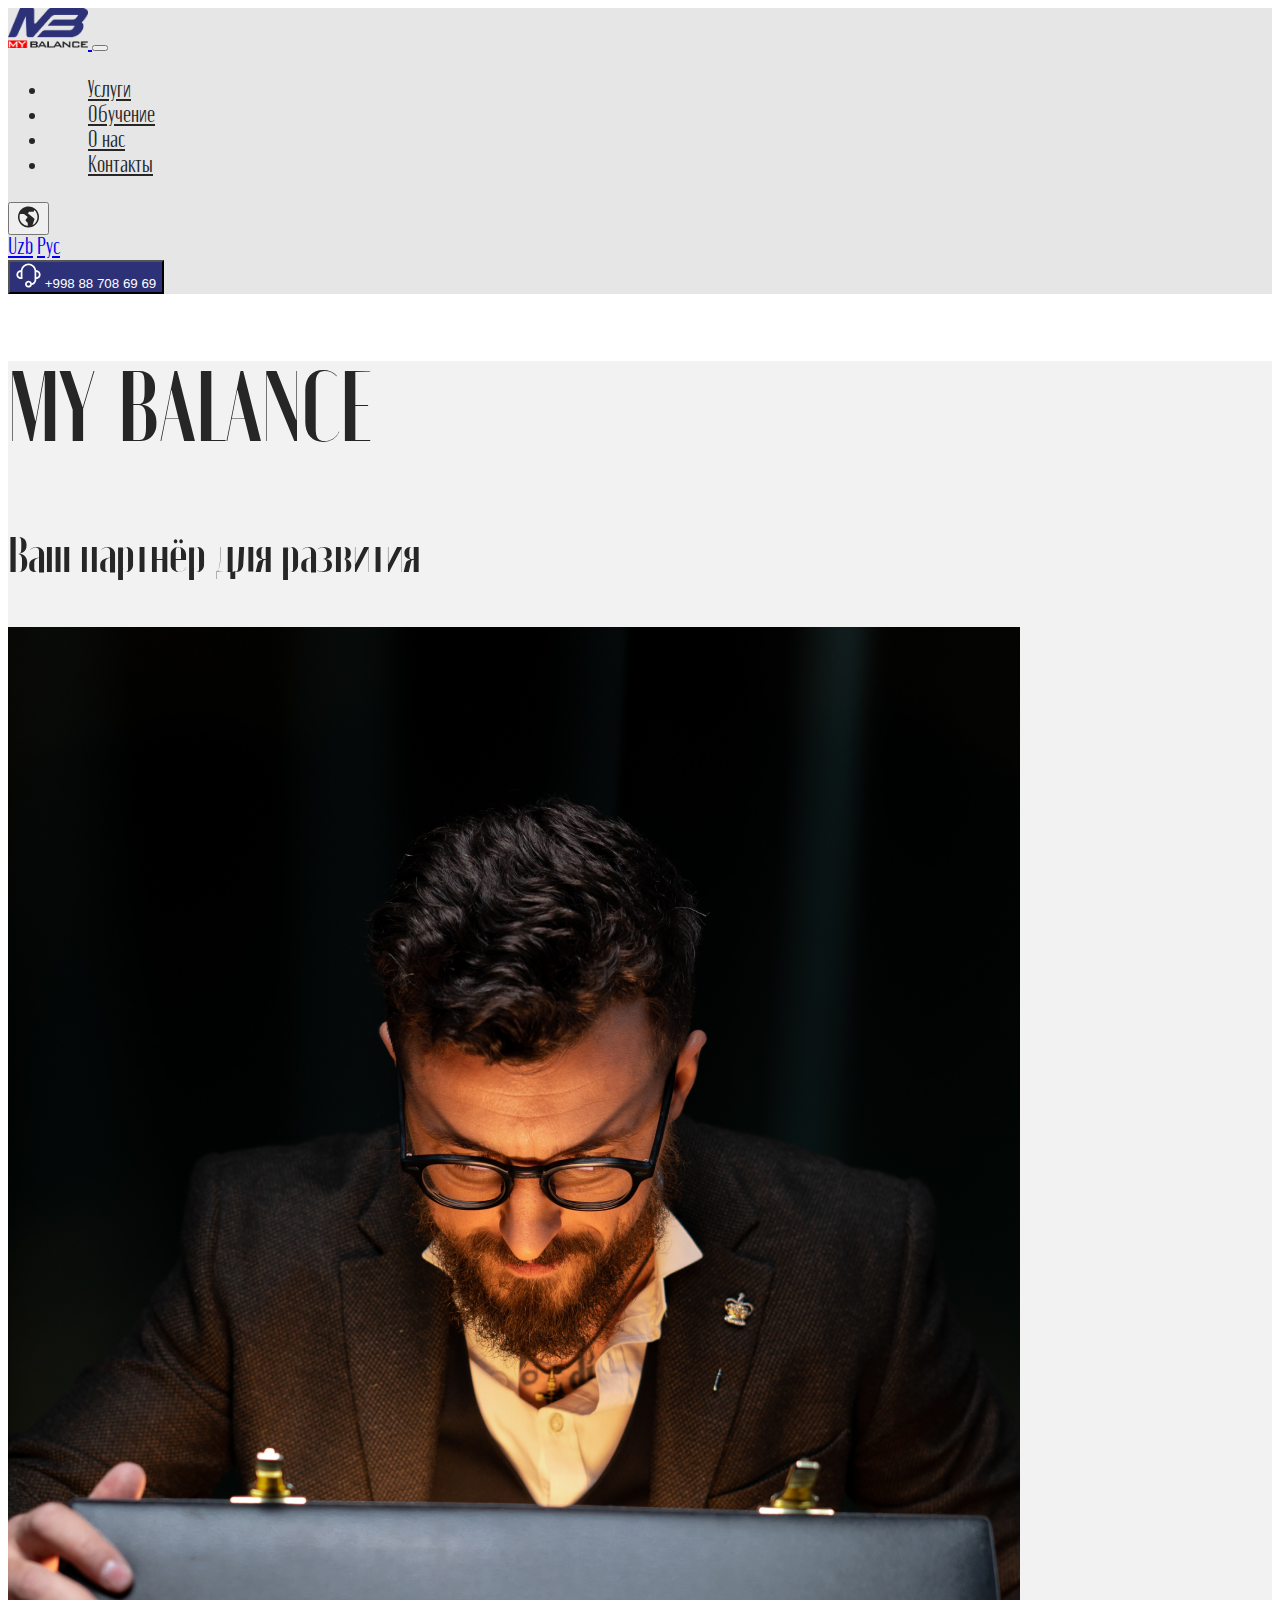
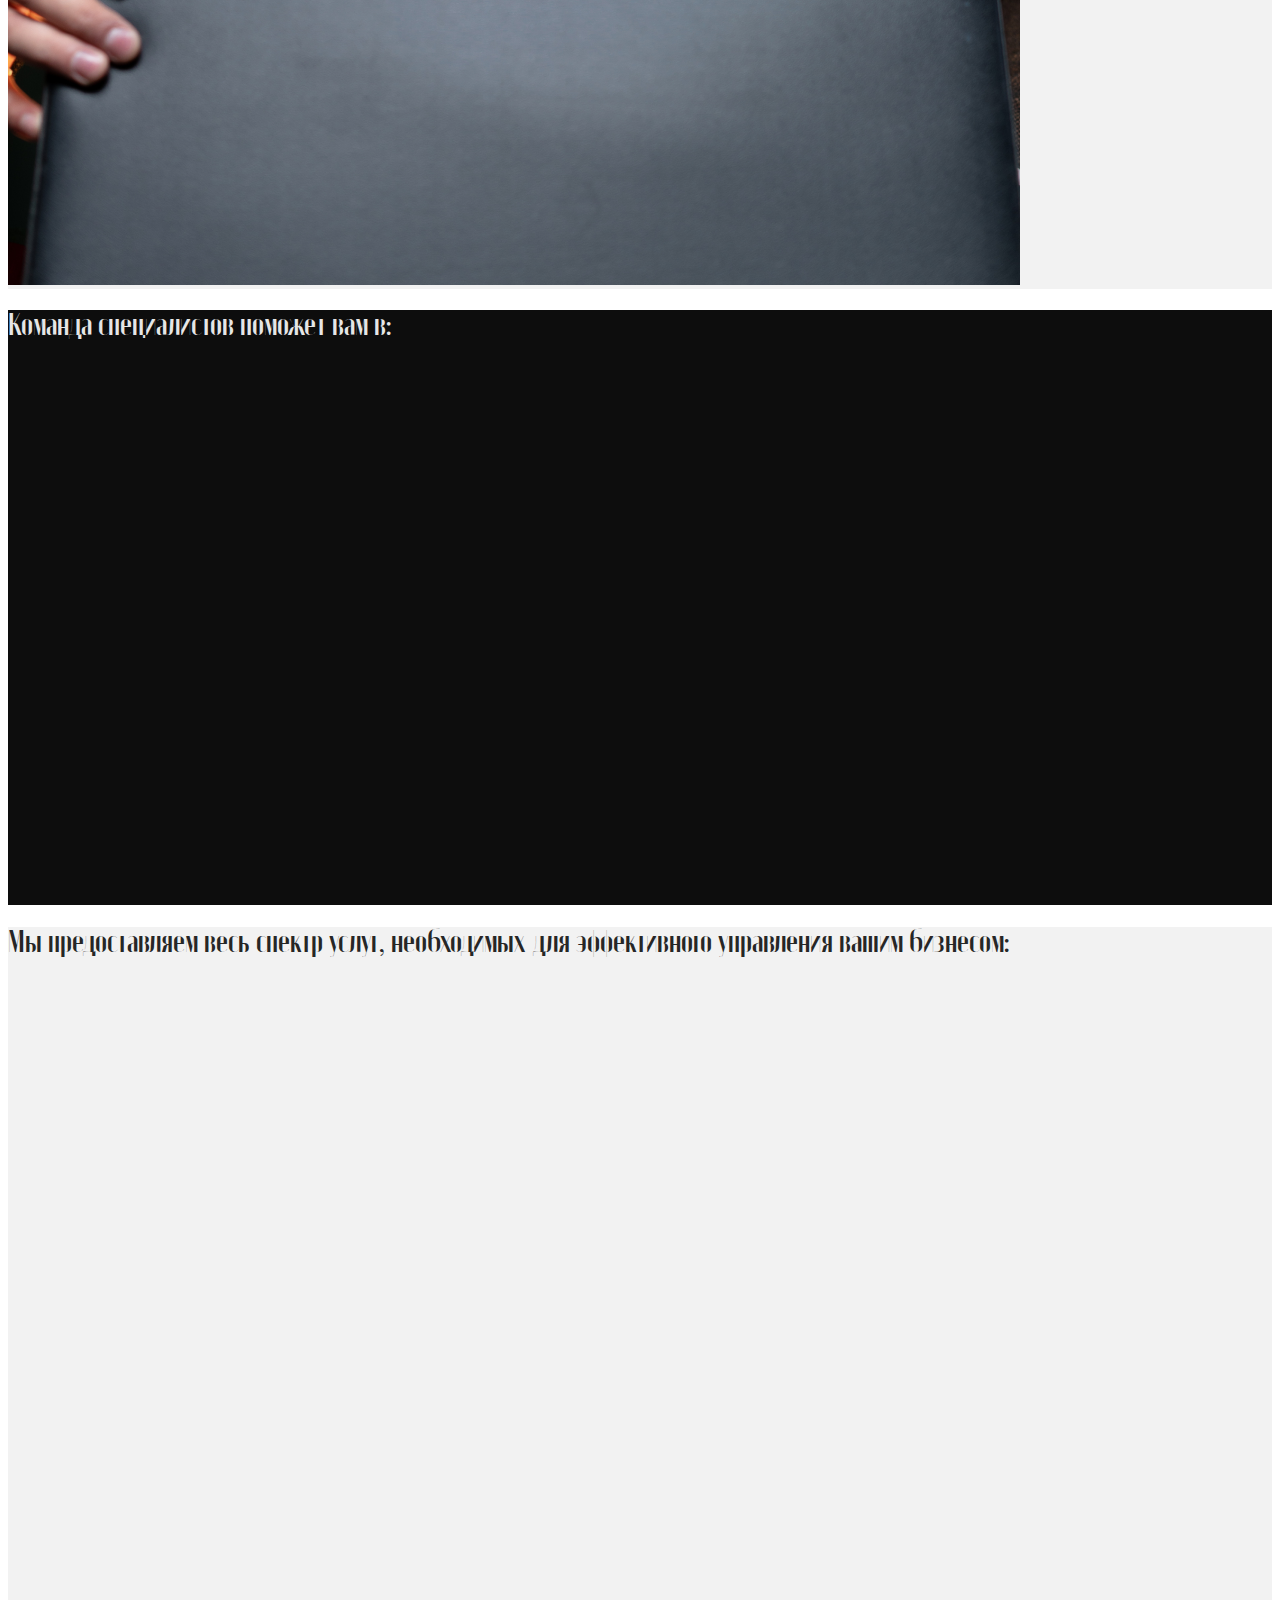
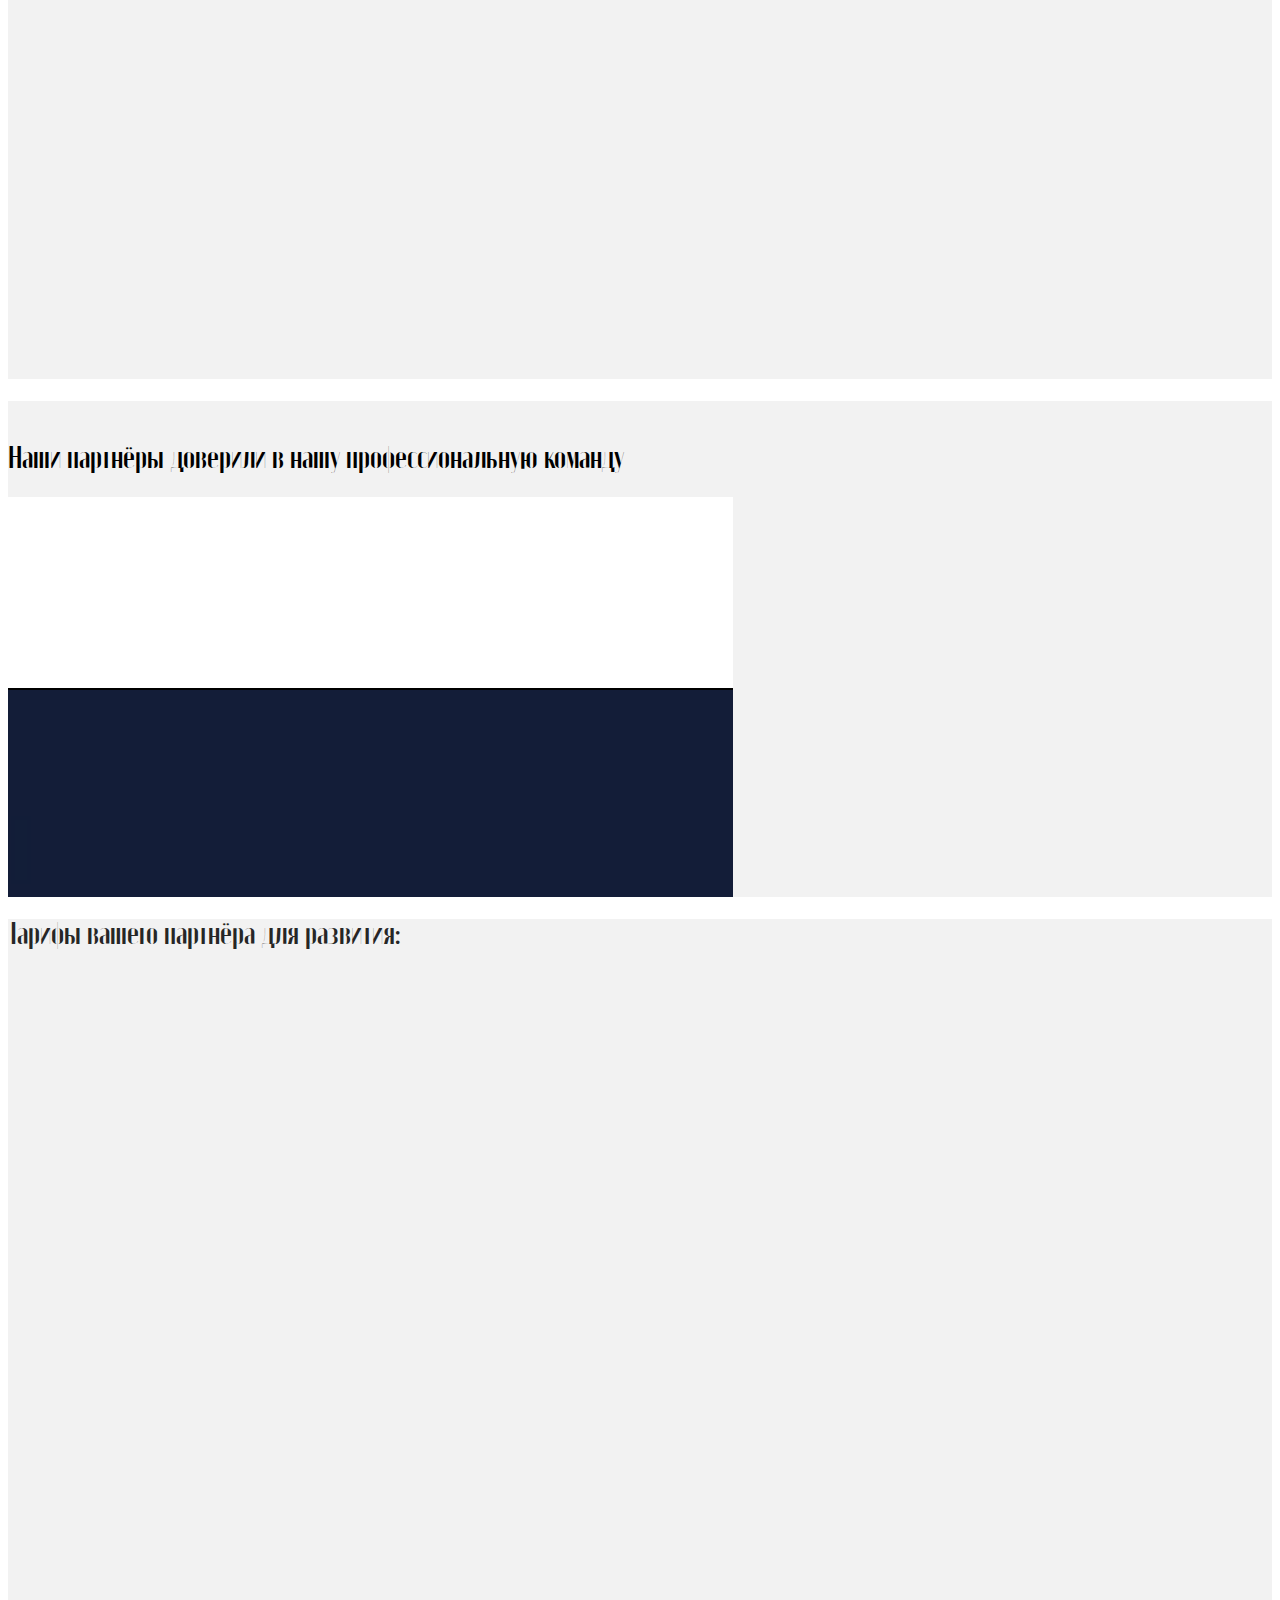
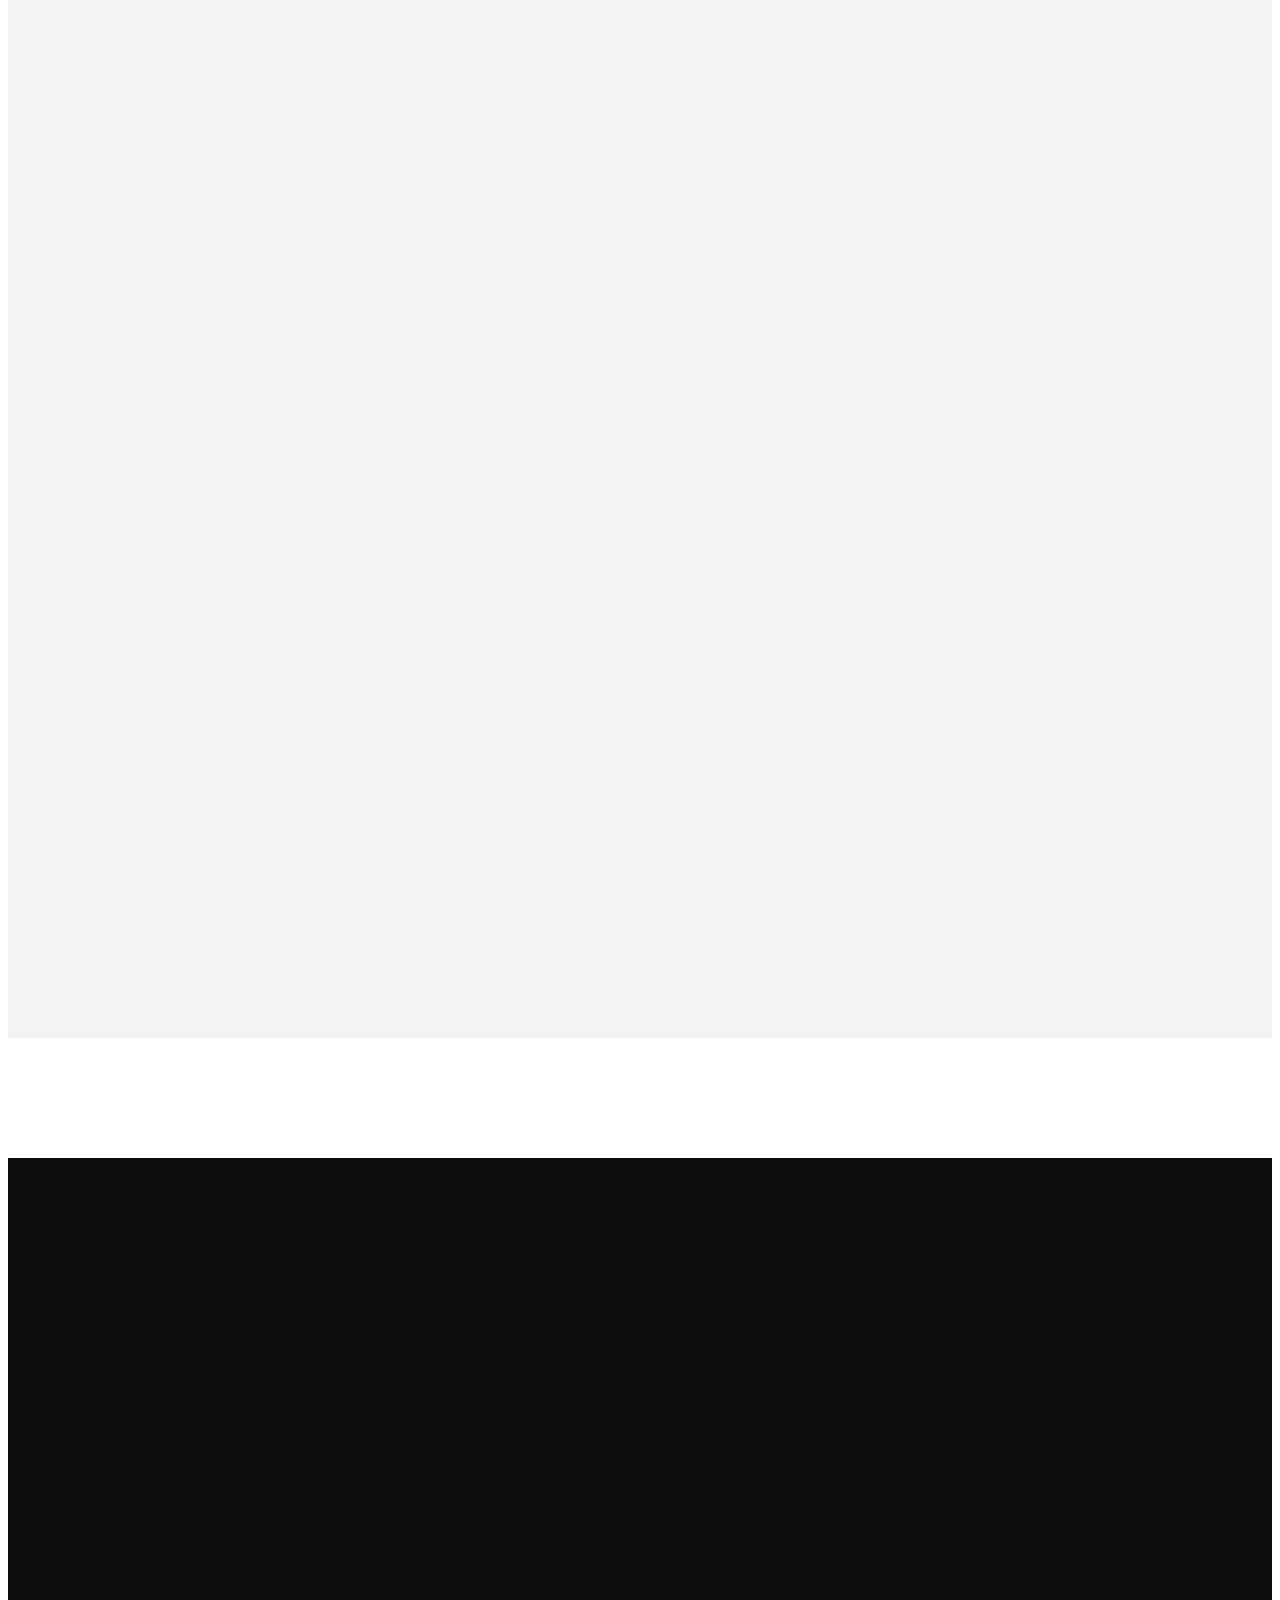
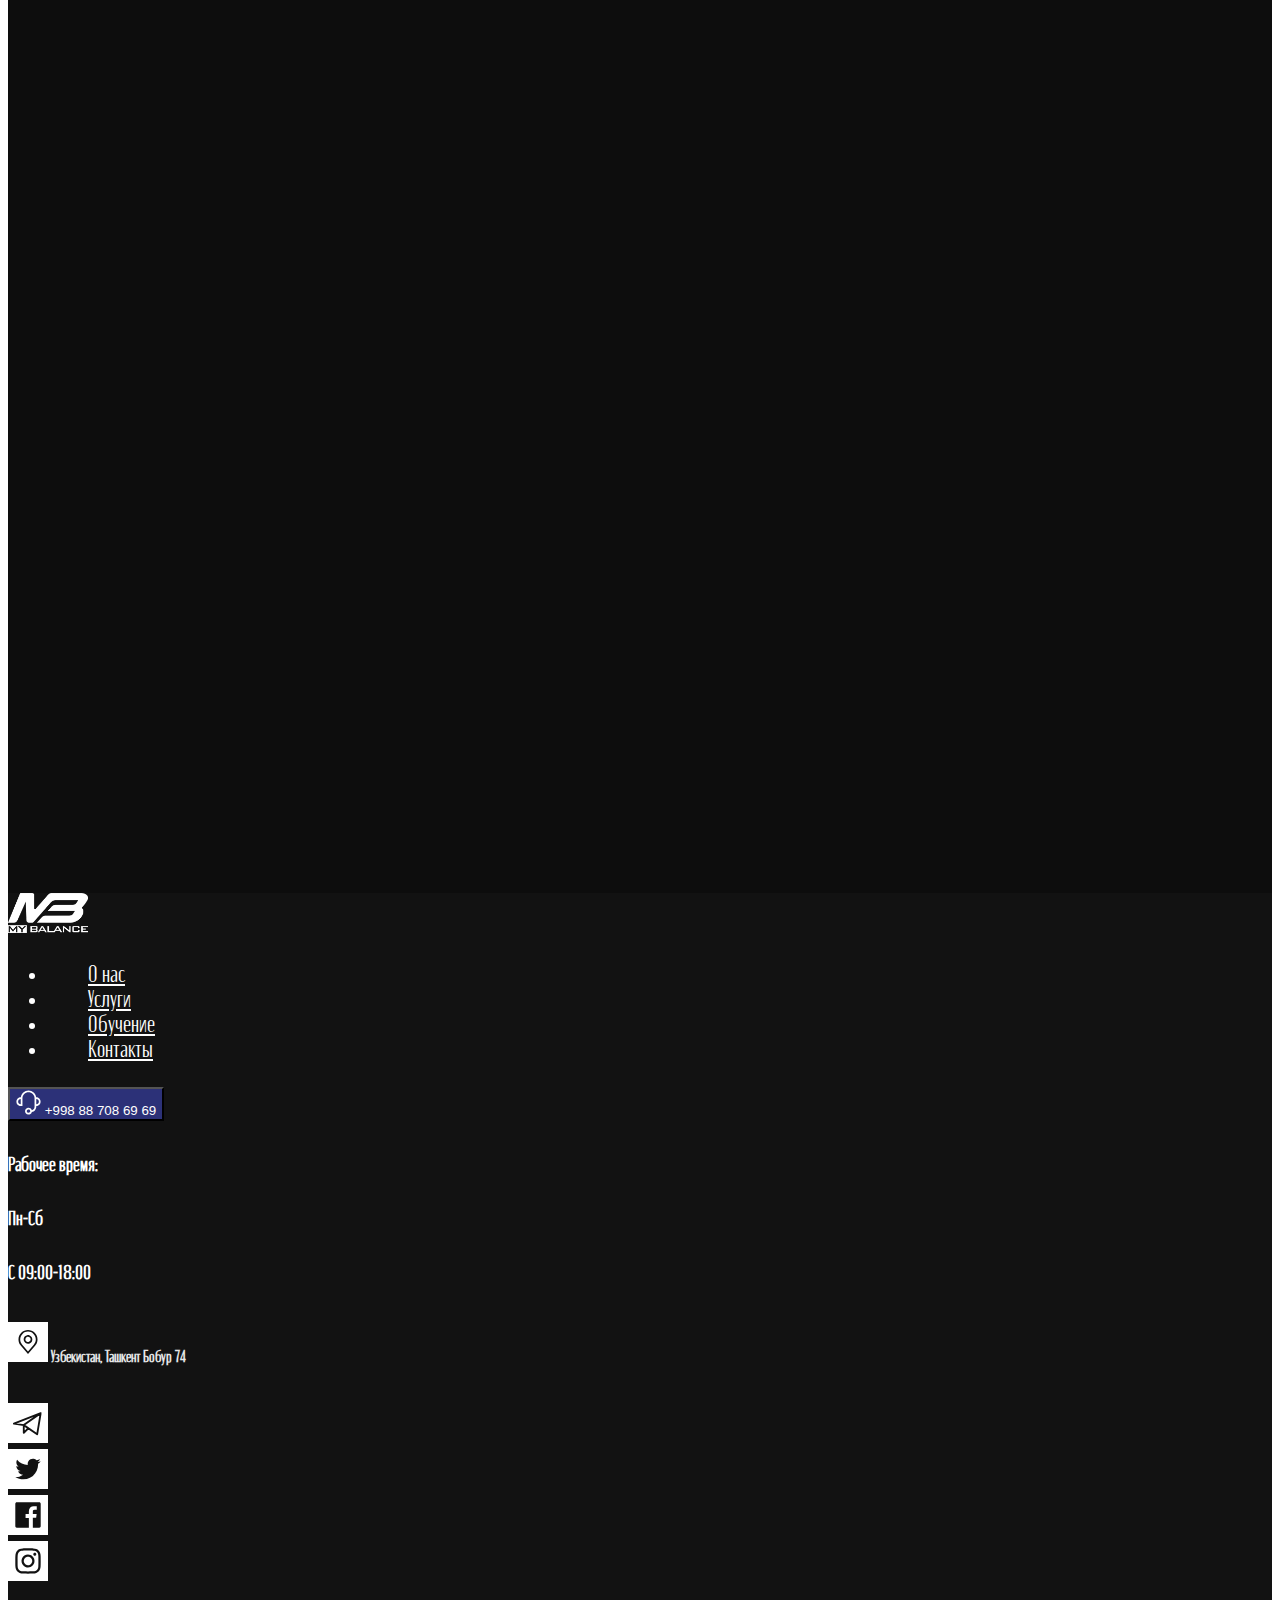
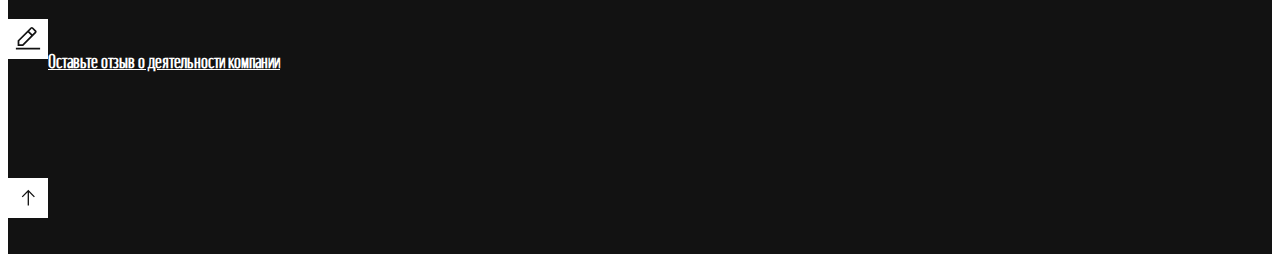
<file: index.html>
<!DOCTYPE html>
<html lang="en">
<head>
    <meta charset="UTF-8">
    <meta name="viewport" content="width=device-width, initial-scale=1">
    <title>My balance</title>
    <link rel="icon" href="img/image_2023-12-03_13-14-04.png" type="image"/>
    <link rel="stylesheet" href="css/style.css">
    <link href="https://unpkg.com/aos@2.3.1/dist/aos.css" rel="stylesheet">
    <link rel="stylesheet" href="https://cdn.jsdelivr.net/npm/bootstrap@4.6.2/dist/css/bootstrap.min.css"
          integrity="sha384-xOolHFLEh07PJGoPkLv1IbcEPTNtaed2xpHsD9ESMhqIYd0nLMwNLD69Npy4HI+N" crossorigin="anonymous">
    <link rel="stylesheet" href="css/carousel.css">

</head>
<body>
<header id="head" class="container-fluid head1">
    <nav class="container">
        <nav class="navbar navbar-expand-lg  navbar-light ">

            <a class="navbar-brand" href="index.html">
                <img src="img/image_2023-12-03_13-14-04.png" width="80" height="40" alt="">
            </a>
            <button class="navbar-toggler" type="button" data-toggle="collapse" data-target="#navbarSupportedContent"
                    aria-controls="navbarSupportedContent" aria-expanded="false" aria-label="Toggle navigation">
                <span class="navbar-toggler-icon"></span>
            </button>

            <div class="collapse navbar-collapse fon1" id="navbarSupportedContent">
                <ul class="navbar-nav m-auto">
                    <li class="nav-item">
                        <a class="nav-link" href="#service">Услуги</a>
                    </li>
                    <li class="nav-item">
                        <a class="nav-link" href="#train">Обучение</a>
                    </li>
                    <li class="nav-item">
                        <a class="nav-link" href="онас.html">О нас</a>
                    </li>
                    <li class="nav-item">
                        <a class="nav-link" href="#contact">Контакты</a>
                    </li>

                </ul>
                <form class="form-inline ml-lg-5">
                    <div class="dropdown">
                        <button class="btn dropdown-toggle" type="button" id="dropdownMenuButton" data-toggle="dropdown"
                                aria-haspopup="true" aria-expanded="false">
                            <svg width="25" height="24" viewBox="0 0 25 24" fill="none"
                                 xmlns="http://www.w3.org/2000/svg">
                                <path d="M12.5 1.5C10.4233 1.5 8.39323 2.11581 6.66652 3.26957C4.9398 4.42332 3.59399 6.0632 2.79927 7.98182C2.00455 9.90045 1.79661 12.0116 2.20176 14.0484C2.6069 16.0852 3.60693 17.9562 5.07538 19.4246C6.54383 20.8931 8.41476 21.8931 10.4516 22.2982C12.4884 22.7034 14.5996 22.4955 16.5182 21.7007C18.4368 20.906 20.0767 19.5602 21.2304 17.8335C22.3842 16.1068 23 14.0767 23 12C22.9968 9.2162 21.8896 6.54733 19.9211 4.57889C17.9527 2.61044 15.2838 1.50318 12.5 1.5ZM3.5 12C3.50205 10.9773 3.67963 9.96259 4.025 9H8L11.75 12L9.65 14.7698C9.54172 14.9142 9.48915 15.0928 9.50196 15.2729C9.51478 15.453 9.59211 15.6224 9.71976 15.75L11.75 18V20.9625C9.50245 20.7728 7.40784 19.7468 5.88025 18.0873C4.35267 16.4278 3.50328 14.2555 3.5 12ZM16.5763 20.0138L18.4858 14.2388C18.513 14.1022 18.5016 13.9608 18.453 13.8303C18.4044 13.6998 18.3204 13.5855 18.2105 13.5L11.75 8.25L13.25 6.75H17.21C17.3674 6.74988 17.5207 6.70028 17.6483 6.60821C17.7759 6.51615 17.8713 6.38628 17.921 6.237L18.2923 5.1225C19.4301 6.07732 20.3133 7.29947 20.8628 8.67947C21.4123 10.0595 21.611 11.5542 21.4409 13.0298C21.2709 14.5055 20.7375 15.9158 19.8885 17.1347C19.0395 18.3535 17.9014 19.3428 16.5763 20.0138Z"
                                      fill="#262626"/>
                            </svg>


                        </button>
                        <div class="dropdown-menu" aria-labelledby="dropdownMenuButton">
                            <a class="dropdown-item" href="uz/mybalance.html">Uzb</a>
                            <a class="dropdown-item" href="index.html">Рус</a>
                        </div>
                    </div>
                    <button class="btn my-2 btn-a " type="submit">
                        <svg width="25" height="25" viewBox="0 0 38 38" fill="none" xmlns="http://www.w3.org/2000/svg">
                            <path d="M30.8125 11.1246H30.7338C30.3998 8.24685 29.0199 5.59217 26.8565 3.66532C24.6931 1.73847 21.8971 0.673828 19 0.673828C16.1029 0.673828 13.3069 1.73847 11.1435 3.66532C8.98008 5.59217 7.60022 8.24685 7.26625 11.1246H7.1875C5.44702 11.1246 3.77782 11.816 2.54711 13.0467C1.3164 14.2774 0.625 15.9466 0.625 17.6871C0.625 19.4276 1.3164 21.0968 2.54711 22.3275C3.77782 23.5582 5.44702 24.2496 7.1875 24.2496H9.8125V12.4371C9.8125 10.0004 10.7805 7.66356 12.5035 5.94057C14.2264 4.21758 16.5633 3.24961 19 3.24961C21.4367 3.24961 23.7736 4.21758 25.4965 5.94057C27.2195 7.66356 28.1875 10.0004 28.1875 12.4371V25.5621C28.1866 26.7647 27.7729 27.9304 27.0156 28.8645C26.2583 29.7987 25.2032 30.4445 24.0269 30.694C23.6765 29.4652 22.89 28.4063 21.8148 27.7159C20.7396 27.0255 19.4496 26.7509 18.1864 26.9436C16.9232 27.1363 15.7737 27.783 14.9533 28.7626C14.1328 29.7422 13.6978 30.9874 13.7297 32.2647C13.7617 33.5421 14.2584 34.764 15.1267 35.7014C15.9951 36.6387 17.1755 37.2272 18.4467 37.3566C19.7179 37.4859 20.9927 37.1472 22.032 36.4039C23.0714 35.6606 23.804 34.5638 24.0925 33.319C25.9549 33.0429 27.6568 32.1086 28.8896 30.6856C30.1224 29.2625 30.8046 27.4449 30.8125 25.5621V24.2496C32.553 24.2496 34.2222 23.5582 35.4529 22.3275C36.6836 21.0968 37.375 19.4276 37.375 17.6871C37.375 15.9466 36.6836 14.2774 35.4529 13.0467C34.2222 11.816 32.553 11.1246 30.8125 11.1246ZM3.25 17.6871C3.25 16.6428 3.66484 15.6413 4.40327 14.9029C5.14169 14.1645 6.14321 13.7496 7.1875 13.7496V21.6246C6.14321 21.6246 5.14169 21.2098 4.40327 20.4713C3.66484 19.7329 3.25 18.7314 3.25 17.6871ZM19 34.7496C18.4808 34.7496 17.9733 34.5957 17.5416 34.3072C17.1099 34.0188 16.7735 33.6088 16.5748 33.1292C16.3761 32.6495 16.3242 32.1217 16.4254 31.6125C16.5267 31.1033 16.7767 30.6356 17.1438 30.2685C17.511 29.9013 17.9787 29.6513 18.4879 29.5501C18.9971 29.4488 19.5249 29.5007 20.0045 29.6994C20.4842 29.8981 20.8942 30.2346 21.1826 30.6662C21.471 31.0979 21.625 31.6054 21.625 32.1246C21.625 32.8208 21.3484 33.4885 20.8562 33.9808C20.3639 34.4731 19.6962 34.7496 19 34.7496ZM30.8125 21.6246V13.7496C31.8568 13.7496 32.8583 14.1645 33.5967 14.9029C34.3352 15.6413 34.75 16.6428 34.75 17.6871C34.75 18.7314 34.3352 19.7329 33.5967 20.4713C32.8583 21.2098 31.8568 21.6246 30.8125 21.6246Z"
                                  fill="white"/>
                        </svg>

                        +998 88 708 69 69
                    </button>
                </form>
            </div>
        </nav>
    </nav>
</header>
<main>
    <section class="container-fluid section-a">
        <div class="container">
            <div class="row" data-aos="fade-up">
                <div class="col-xs-12 mt-xs-5 col-lg-8 mt-lg-5">
                    <div class="card  pl-lg-3 mt-xs-4">
                        <h1 class="mt-lg-5 ml-xs-3">MY BALANCE</h1>
                        <h2>Ваш партнёр для развития</h2>
                    </div>
                </div>
                <div class="col-xs-12 col-lg-4 pr-lg-4">
                    <img class="w-100 mt-2 mb-1 " src="img/image_2023-12-03_14-44-04.png" alt="">
                </div>

            </div>
        </div>
    </section>
    <section class="container-fluid section-b">
        <div class="container">
            <div class="row pt-lg-5 pt-xs-5">
                <div class="col-lg-12 col-xs-12">
                    <h1>Команда специалистов поможет вам в:</h1>
                </div>

            </div>
            <div class="row">
                <div class="offset-lg-3 col-lg-6 col-xs-12">
                    <div class="row text-center">
                        <div class="col-lg-6 col-xs-6" data-aos="fade-up">
                            <div class="card">
                                <img class="mx-auto" src="img/3d1.png" alt="">
                                <h3 class="mt-lg-3">Оптимизации, чтобы вы всегда были в плюсе </h3>
                                <h5>Отличные решения для увеличения вашей прибыли</h5>
                            </div>
                        </div>
                        <div class="col-lg-6 col-xs-6 mb-3" data-aos="fade-up">
                            <div class="card">
                                <img class="mx-auto" src="img/image_2023-12-03_15-33-51.png" alt="">
                                <h3 class="mt-3">Автоматизации вашей бухгалтерии</h3>
                                <h5>Это позволит сэкономить вам кучу времени, отвергнув человеческие факторы</h5>
                            </div>
                        </div>
                    </div>
                </div>
            </div>
        </div>
    </section>
    <section id="service" class="container-fluid section-c">
        <div class="container">
            <div class="row pt-lg-5 pt-xs-5">
                <div class="col-lg-12 col-xs-7 offset-xs-2">
                    <h1>Мы предоставляем весь спектр услуг, необходимых для эффективного управления вашим бизнесом:</h1>
                </div>
            </div>
            <div class="row pt-lg-5 pt-xs-5" data-aos="fade-up">
                <div class="col-lg-4 col-xs-10 offset-xs-1">
                    <div class="card p-3">

                        <a class="link" href="auth/auth.html">
                            <div class="row mb-5">
                                <div class="col-2">
                                    <svg  width="31" height="30" viewBox="0 0 46 44" fill="none"
                                         xmlns="http://www.w3.org/2000/svg">
                                        <path class="svg-fill" d="M13.0625 29.8125H3.6875C1.96406 29.8125 0.5625 28.4109 0.5625 26.6875V17.3125C0.5625 15.589 1.96406 14.1875 3.6875 14.1875H13.0625C14.7859 14.1875 16.1875 15.589 16.1875 17.3125V26.6875C16.1875 28.4109 14.7859 29.8125 13.0625 29.8125ZM3.6875 17.3125V26.6875H13.0625V17.3125H3.6875ZM24 43.875C23.4344 43.875 22.875 43.8531 22.3188 43.8125C15.5187 43.2937 9.25625 39.5437 5.56406 33.7812L8.19688 32.0937C9.76561 34.5371 11.8779 36.5848 14.3688 38.0769C16.8597 39.569 19.6618 40.4651 22.5562 40.6953C23.0328 40.7312 23.5141 40.75 24 40.75V43.875ZM34.9375 43.875L31.6562 42.3125C29 41.0625 27.125 38.25 27.125 35.2812V25.125H42.75V35.2812C42.75 38.25 41.0312 41.0625 38.2188 42.3125L34.9375 43.875ZM30.25 28.25V35.2812C30.25 37.1562 31.3438 38.7187 32.9062 39.5L34.9375 40.4375L36.9688 39.5C38.5312 38.7187 39.625 37 39.625 35.2812V28.25H30.25ZM41.6594 15.75C42.3688 17.7531 42.75 19.8453 42.75 22H45.875C45.875 19.8594 45.5641 17.7687 44.9625 15.75H41.6594ZM41.1875 12.625H36.5C34.7766 12.625 33.375 11.2234 33.375 9.49998V4.81248C33.375 3.08905 34.7766 1.68748 36.5 1.68748H41.1875C42.9109 1.68748 44.3125 3.08905 44.3125 4.81248V9.49998C44.3125 11.2234 42.9109 12.625 41.1875 12.625ZM36.5 4.81248V9.49998H41.1875V4.81248H36.5ZM30.25 1.03592C28.2219 0.430488 26.1165 0.123623 24 0.124985C20.3256 0.117419 16.7089 1.0388 13.486 2.8035C10.2631 4.5682 7.53859 7.11895 5.56563 10.2187L8.19688 11.9062C10.4713 8.33256 13.8922 5.63755 17.8991 4.26296C21.9059 2.88837 26.2608 2.91575 30.25 4.34061V1.03592Z"
                                              fill="#2C3178"/>
                                    </svg>
                                </div>
                                <div class="offset-8  col-2">
                                    <svg width="24" height="24" viewBox="0 0 32 32" fill="none"
                                         xmlns="http://www.w3.org/2000/svg">
                                        <path  d="M31.625 25.375L28.5 25.375L28.5 5.70312L2.57812 31.625L0.375 29.4219L26.2969 3.5L6.625 3.5L6.625 0.375L31.625 0.374999L31.625 25.375Z"
                                              fill="#E6E6E6"/>
                                    </svg>

                                </div>

                            </div>
                            <h2 class="mt-4">Рекрутинг</h2>
                            <h5>Мы подберём кадры, которые отнесутся своей работе с ответственностью</h5>
                        </a>


                    </div>
                    <div class="card mt-4 p-3 ">
                        <a class="link" href="auth/auth.html">
                            <div class="row">
                                <div class="col-2 ">
                                    <svg width="31" height="30" viewBox="0 0 44 44" fill="none"
                                         xmlns="http://www.w3.org/2000/svg">
                                        <path class="svg-fill" d="M4.16563 40.75L15.3813 31.3781L27.8719 34.4062C28.558 34.5752 29.2809 34.5092 29.925 34.2188L40.75 29.1562L39.425 26.325L28.6187 31.3703L16.1281 28.3422C15.6594 28.2256 15.17 28.2191 14.6984 28.3232C14.2267 28.4273 13.7855 28.6392 13.4094 28.9422L3.25 37.4406V29.0156L15.3813 18.8781L27.8719 21.9062C28.558 22.0752 29.2809 22.0092 29.925 21.7188L40.75 16.6562L39.4266 13.825L28.6172 18.8703L16.1266 15.8422C15.6578 15.7259 15.1685 15.7195 14.6969 15.8236C14.2252 15.9277 13.7841 16.1394 13.4078 16.4422L3.25 24.9406V16.5156L15.3813 6.37812L27.8719 9.40625C28.558 9.57521 29.2809 9.50919 29.925 9.21875L40.75 4.16406L39.4281 1.33281L28.6187 6.37031L16.1281 3.34219C15.6594 3.22562 15.17 3.21912 14.6984 3.32322C14.2267 3.42731 13.7855 3.63916 13.4094 3.94219L3.25 12.4406V0.125H0.125V40.75C0.125 41.5788 0.45424 42.3737 1.04029 42.9597C1.62634 43.5458 2.4212 43.875 3.25 43.875H43.875V40.75H4.16563Z"
                                              fill="#2C3178"/>
                                    </svg>
                                </div>
                                <div class="offset-8  col-2">
                                    <svg  width="24" height="24" viewBox="0 0 32 32" fill="none"
                                         xmlns="http://www.w3.org/2000/svg">
                                        <path  d="M31.625 25.375L28.5 25.375L28.5 5.70312L2.57812 31.625L0.375 29.4219L26.2969 3.5L6.625 3.5L6.625 0.375L31.625 0.374999L31.625 25.375Z"
                                              fill="#E6E6E6"/>
                                    </svg>

                                </div>

                            </div>
                            <h2 class="mt-4">Налоговое консультирование</h2>
                            <h5>Помощь в решении задач по начислению и уплате всех видов налогов</h5>
                        </a>
                    </div>

                </div>
                <div class="col-lg-4 col-xs-10 offset-xs-1 card-d">

                    <div class="card p-3">
                        <a class="link" href="auth/auth.html">
                            <div class="row">
                                <div class="col-2">
                                    <svg width="31" height="30" viewBox="0 0 50 50" fill="none" xmlns="http://www.w3.org/2000/svg">
                                        <path class="svg-fill" d="M25 3.125L3.125 20.3125L12.5 46.875H37.5L46.875 20.3125L25 3.125ZM29.0344 33.2266L19.6812 35.3047L17.4578 23.0797L25.1297 16.5016L33.6328 22.8797L29.0344 33.2266ZM29.3438 36.3594L33.3219 43.75H16.6781L19.475 38.5516L29.3438 36.3594ZM14.9844 21.0844L8.96875 19.6953L23.4375 8.32656V13.8391L14.9844 21.0844ZM26.5625 13.6719V8.32812L41.0312 19.6953L36.1094 20.8312L26.5625 13.6719ZM7.20937 22.4969L14.4812 24.175L16.8 36.9312L14.0844 41.975L7.20937 22.4969ZM35.9156 41.975L31.8891 34.4984L36.5875 23.9281L42.7906 22.4969L35.9156 41.975Z" fill="white"/>
                                    </svg>
                                </div>
                                <div class="offset-8  col-2">
                                    <svg  width="24" height="24" viewBox="0 0 32 32" fill="none"
                                         xmlns="http://www.w3.org/2000/svg">
                                        <path  d="M31.625 25.375L28.5 25.375L28.5 5.70312L2.57812 31.625L0.375 29.4219L26.2969 3.5L6.625 3.5L6.625 0.375L31.625 0.374999L31.625 25.375Z"
                                              fill="#E6E6E6"/>
                                    </svg>

                                </div>
                                <div class="card-footer">
                                    <h2>Организация и введение
                                        бухгалтерского учёта</h2>
                                    <h5>Мы организуем Ваш учёт с нуля и сопровождаем <br> его</h5>
                                </div>

                            </div>
                        </a>
                    </div>


                </div>
                <div class="col-lg-4 col-xs-10 offset-xs-1 mb-2 card-d ">
                    <div class="card p-3">
                        <a href="auth/auth.html" class="link">
                            <div class="row">
                                <div class="col-2 ">
                                    <svg width="31" height="30" viewBox="0 0 51 50" fill="none"
                                         xmlns="http://www.w3.org/2000/svg">
                                        <path class="svg-fill" d="M44.2237 21.8828H42.6512V3.13281H39.5061V21.8828H37.9336C37.0997 21.8836 36.3002 22.2131 35.7106 22.799C35.121 23.3849 34.7894 24.1793 34.7885 25.0078V28.1328C34.7894 28.9614 35.121 29.7557 35.7106 30.3416C36.3002 30.9275 37.0997 31.257 37.9336 31.2578H39.5061V46.8828H42.6512V31.2578H44.2237C45.0575 31.2566 45.8567 30.9269 46.4463 30.3412C47.0358 29.7554 47.3676 28.9612 47.3688 28.1328V25.0078C47.368 24.1793 47.0364 23.3849 46.4467 22.799C45.8571 22.2131 45.0576 21.8836 44.2237 21.8828ZM44.2237 28.1328H37.9336V25.0078H44.2237V28.1328ZM28.4984 9.38281H26.9258V3.13281H23.7808V9.38281H22.2082C21.3743 9.38364 20.5749 9.71315 19.9852 10.299C19.3956 10.8849 19.064 11.6793 19.0631 12.5078V15.6328C19.064 16.4614 19.3956 17.2557 19.9852 17.8416C20.5749 18.4275 21.3743 18.757 22.2082 18.7578H23.7808V46.8828H26.9258V18.7578H28.4984C29.3322 18.757 30.1317 18.4275 30.7214 17.8416C31.311 17.2557 31.6426 16.4614 31.6434 15.6328V12.5078C31.6426 11.6793 31.311 10.8849 30.7214 10.299C30.1317 9.71315 29.3322 9.38364 28.4984 9.38281ZM28.4984 15.6328H22.2082V12.5078H28.4984V15.6328ZM12.773 31.2578H11.2005V3.13281H8.05538V31.2578H6.48284C5.64897 31.2586 4.84949 31.5881 4.25986 32.174C3.67022 32.7599 3.3386 33.5543 3.33777 34.3828V37.5078C3.3386 38.3364 3.67022 39.1307 4.25986 39.7166C4.84949 40.3025 5.64897 40.632 6.48284 40.6328H8.05538V46.8828H11.2005V40.6328H12.773C13.6069 40.632 14.4063 40.3025 14.996 39.7166C15.5856 39.1307 15.9172 38.3364 15.9181 37.5078V34.3828C15.9172 33.5543 15.5856 32.7599 14.996 32.174C14.4063 31.5881 13.6069 31.2586 12.773 31.2578ZM12.773 37.5078H6.48284V34.3828H12.773V37.5078Z"
                                              fill="#2C3178"/>
                                    </svg>
                                </div>
                                <div class="offset-8  col-2">
                                    <svg  width="24" height="24" viewBox="0 0 32 32" fill="none"
                                         xmlns="http://www.w3.org/2000/svg">
                                        <path d="M31.625 25.375L28.5 25.375L28.5 5.70312L2.57812 31.625L0.375 29.4219L26.2969 3.5L6.625 3.5L6.625 0.375L31.625 0.374999L31.625 25.375Z"
                                              fill="#E6E6E6"/>
                                    </svg>

                                </div>

                            </div>
                            <h2 class="mt-4">Автоматизация 1С</h2>
                            <h5>Мы поможем в освоении программы быстро и качественно</h5></a>
                    </div>
                    <div class="card mt-4 p-3">
                        <a class="link" href="auth/auth.html">
                            <div class="row">
                                <div class="col-2 ">
                                    <svg width="31" height="30" viewBox="0 0 51 50" fill="none"
                                         xmlns="http://www.w3.org/2000/svg">
                                        <path class="svg-fill" d="M25.3533 28.125C27.0903 28.125 28.4984 26.7259 28.4984 25C28.4984 23.2741 27.0903 21.875 25.3533 21.875C23.6163 21.875 22.2083 23.2741 22.2083 25C22.2083 26.7259 23.6163 28.125 25.3533 28.125Z"
                                              fill="#2C3178"/>
                                        <path class="svg-fill" d="M47.3688 26.5625V23.4375H37.6663L41.7234 19.3906L39.5061 17.1875L31.6434 25L39.5061 32.8125L41.7234 30.6094L37.6663 26.5625H47.3688ZM23.7808 37.2344V46.875H26.9258V37.2344L30.9987 41.2656L33.216 39.0625L25.3533 31.25L17.4906 39.0625L19.7079 41.2656L23.7808 37.2344ZM11.2005 17.1875L8.98318 19.3906L13.0403 23.4375H3.33777V26.5625H13.0403L8.98318 30.6094L11.2005 32.8125L19.0631 25L11.2005 17.1875ZM26.9258 12.7656V3.125H23.7808V12.7656L19.7079 8.73438L17.4906 10.9375L25.3533 18.75L33.216 10.9375L30.9987 8.73438L26.9258 12.7656Z"
                                              fill="#2C3178"/>
                                    </svg>
                                </div>
                                <div class="offset-8  col-2">
                                    <svg width="24" height="24" viewBox="0 0 32 32" fill="none"
                                         xmlns="http://www.w3.org/2000/svg">
                                        <path  d="M31.625 25.375L28.5 25.375L28.5 5.70312L2.57812 31.625L0.375 29.4219L26.2969 3.5L6.625 3.5L6.625 0.375L31.625 0.374999L31.625 25.375Z"
                                              fill="#E6E6E6"/>
                                    </svg>

                                </div>

                            </div>
                            <h2 class="mt-4">Юридическая поддержка</h2>
                            <h5>Мы намерены быстро исследовать и оценить юридический вопрос с учётом всех деталей, чтобы предложить наилучшее решение</h5></a>
                    </div>

                </div>

            </div>
        </div>
    </section>
    <section class="section6 container-fluid" id="mijozlar">
        <div class="position-relative">

            <div class="our__client container mt-3"><h1><strong> Наши партнёры доверили в нашу профессиональную команду</strong></h1></div>


            <div class="tech-slideshow mt-2">
                <div class="mover-1">
                    <div class="carusel  position-relative d-flex img-fluid">
                        <div class="d-block">
                            <div class="our-product  p-1 ml-0">
                                <img src="logos/logos/BERLION%20kadyer%20MCHJ.jpg" class="img-fluid" alt="d">
                            </div>

                        </div>
                        <div class="d-block">
                            <div class="our-product p-1 ml-0">
                                <img src="logos/logos/Gigant%20building%20and%20project%20Dinamika%20soorjuniy%20mCHJ.jpg"
                                     class="img-fluid" alt="d">
                            </div>

                        </div>
                        <div class="d-block">
                            <div class="our-product p-1 ml-0">
                                <img src="logos/logos/EBB.jpg"
                                     class="img-fluid" alt="d">
                            </div>

                        </div>
                        <div class="d-block">
                            <div class="our-product  p-1 ml-0">
                                <img src="logos/logos/ZMATRAS%20OK.jpg" class="img-fluid"
                                     alt="d">
                            </div>

                        </div>
                        <div class="d-block">
                            <div class="our-product p-1 ml-0">
                                <img src="logos/logos/MILLION%20JEANS%20WOMEN.jpg"
                                     class="img-fluid" alt="d">
                            </div>

                        </div>
                        <div class="d-block">
                            <div class="our-product p-1 ml-0">
                                <img src="logos/logos/Excellent%20modest-business%20MCHJhoreca.jpg"
                                     class="img-fluid" alt="d">
                            </div>

                        </div>
                        <div class="d-block">
                            <div class="our-product  p-1 ml-0">
                                <img src="logos/logos/EBB.jpg" class="img-fluid" alt="d">
                            </div>

                        </div>
                        <div class="d-block">
                            <div class="our-product p-1 ml-0">
                                <img src="logos/logos/Gigant%20building%20and%20project%20Dinamika%20soorjuniy%20mCHJ.jpg"
                                     class="img-fluid" alt="d">
                            </div>

                        </div>
                        <div class="d-block">
                            <div class="our-product p-1 ml-0">
                                <img src="logos/logos/MILLION%20JEANS%20WOMEN.jpg"
                                     class="img-fluid" alt="d">
                            </div>

                        </div>
                        <div class="d-block">
                            <div class="our-product p-1  ml-0">
                                <img src="logos/logos/BERLION%20kadyer%20MCHJ.jpg" class="img-fluid" alt="d">
                            </div>

                        </div>
                        <div class="d-block">
                            <div class="our-product p-1 ml-0">
                                <img src="logos/logos/OOO%20TURON%20PROJECT-GROUP%20проект,%20смета%20,дизайн%202.jpg"
                                     class="img-fluid" alt="d">
                            </div>

                        </div>
                        <div class="d-block">
                            <div class="our-product p-1 ml-0">
                                <img src="logos/logos/PROVIK%20MCHJ.jpg"
                                     class="img-fluid" alt="d">
                            </div>

                        </div>
                        <div class="d-block">
                            <div class="our-product p-1 ml-0">
                                <img src="logos/logos/OOO%20TURON%20PROJECT-GROUP%20проект,%20смета%20,дизайн.jpg"
                                     class="img-fluid" alt="d">
                            </div>

                        </div>
                        <div class="d-block">
                            <div class="our-product p-1 ml-0">
                                <img src="logos/logos/EBB.jpg"
                                     class="img-fluid" alt="d">
                            </div>

                        </div>
                        <div class="d-block">
                            <div class="our-product p-1 ml-0">
                                <img src="logos/logos/ИНТЕРЬЕЙ%20ДИЗАЙН%20И%20ПРОЕКТ.jpg"
                                     class="img-fluid" alt="d">
                            </div>

                        </div>
                        <div class="d-block">
                            <div class="our-product  p-1 ml-0">
                                <img src="logos/logos/BERLION%20kadyer%20MCHJ.jpg" class="img-fluid" alt="d">
                            </div>

                        </div>
                        <div class="d-block">
                            <div class="our-product p-1 ml-0">
                                <img src="logos/logos/Gigant%20building%20and%20project%20Dinamika%20soorjuniy%20mCHJ.jpg"
                                     class="img-fluid" alt="d">
                            </div>

                        </div>
                        <div class="d-block">
                            <div class="our-product p-1 ml-0">
                                <img src="logos/logos/EBB.jpg"
                                     class="img-fluid" alt="d">
                            </div>

                        </div>
                        <div class="d-block">
                            <div class="our-product p-1 ml-0">
                                <img src="logos/logos/Excellent%20modest-business%20MCHJhoreca.jpg" class="img-fluid"
                                     alt="d">
                            </div>

                        </div>
                        <div class="d-block">
                            <div class="our-product p-1 ml-0">
                                <img src="logos/logos/MILLION%20JEANS%20WOMEN.jpg"
                                     class="img-fluid" alt="d">
                            </div>

                        </div>
                        <div class="d-block">
                            <div class="our-product p-1 ml-0">
                                <img src="logos/logos/EBB.jpg"
                                     class="img-fluid" alt="d">
                            </div>

                        </div>

                    </div>
                </div>
                <div class="mover-2">
                    <div class="carusel  position-relative d-flex img-fluid">

                        <div class="d-block">
                            <div class="our-product p-1 ml-0">
                                <img src="logos/logos/PROVIK%20MCHJ.jpg"
                                     class="img-fluid" alt="d">
                            </div>

                        </div>
                        <div class="d-block">
                            <div class="our-product p-1 ml-0">
                                <img src="logos/logos/OOO%20TURON%20PROJECT-GROUP%20проект,%20смета%20,дизайн.jpg"
                                     class="img-fluid" alt="d">
                            </div>

                        </div>
                        <div class="d-block">
                            <div class="our-product p-1 ml-0">
                                <img src="logos/logos/ZMATRAS%20OK.jpg"
                                     class="img-fluid" alt="d">
                            </div>

                        </div>
                        <div class="d-block">
                            <div class="our-product p-1 ml-0">
                                <img src="logos/logos/ИНТЕРЬЕЙ%20ДИЗАЙН%20И%20ПРОЕКТ.jpg"
                                     class="img-fluid" alt="d">
                            </div>

                        </div>
                        <div class="d-block">
                            <div class="our-product  p-1 ml-0">
                                <img src="logos/logos/BERLION%20kadyer%20MCHJ.jpg" class="img-fluid" alt="d">
                            </div>

                        </div>
                        <div class="d-block">
                            <div class="our-product p-1 ml-0">
                                <img src="logos/logos/Gigant%20building%20and%20project%20Dinamika%20soorjuniy%20mCHJ.jpg"
                                     class="img-fluid" alt="d">
                            </div>

                        </div>
                        <div class="d-block">
                            <div class="our-product p-1 ml-0">
                                <img src="logos/logos/EBB.jpg"
                                     class="img-fluid" alt="d">
                            </div>

                        </div>
                        <div class="d-block">
                            <div class="our-product p-1 ml-0">
                                <img src="logos/logos/Excellent%20modest-business%20MCHJhoreca.jpg" class="img-fluid"
                                     alt="d">
                            </div>

                        </div>
                        <div class="d-block">
                            <div class="our-product p-1 ml-0">
                                <img src="logos/logos/MILLION%20JEANS%20WOMEN.jpg"
                                     class="img-fluid" alt="d">
                            </div>

                        </div>
                        <div class="d-block">
                            <div class="our-product p-1 ml-0">
                                <img src="logos/logos/EBB.jpg"
                                     class="img-fluid" alt="d">
                            </div>

                        </div>
                        <div class="d-block">
                            <div class="our-product  p-1 ml-0">
                                <img src="logos/logos/BERLION%20kadyer%20MCHJ.jpg" class="img-fluid" alt="d">
                            </div>

                        </div>
                        <div class="d-block">
                            <div class="our-product p-1 ml-0">
                                <img src="logos/logos/Gigant%20building%20and%20project%20Dinamika%20soorjuniy%20mCHJ.jpg"
                                     class="img-fluid" alt="d">
                            </div>

                        </div>
                        <div class="d-block">
                            <div class="our-product p-1 ml-0">
                                <img src="logos/logos/EBB.jpg"
                                     class="img-fluid" alt="d">
                            </div>

                        </div>
                        <div class="d-block">
                            <div class="our-product  p-1 ml-0">
                                <img src="logos/logos/MILLION%20JEANS%20WOMEN.jpg" class="img-fluid"
                                     alt="d">
                            </div>

                        </div>
                        <div class="d-block">
                            <div class="our-product p-1 ml-0">
                                <img src="logos/logos/OOO%20TURON%20PROJECT-GROUP%20проект,%20смета%20,дизайн.jpg"
                                     class="img-fluid" alt="d">
                            </div>

                        </div>
                        <div class="d-block">
                            <div class="our-product p-1 ml-0">
                                <img src="logos/logos/Excellent%20modest-business%20MCHJhoreca.jpg"
                                     class="img-fluid" alt="d">
                            </div>

                        </div>
                        <div class="d-block">
                            <div class="our-product  p-1 ml-0">
                                <img src="logos/logos/MILLION%20JEANS%20MEN.jpg" class="img-fluid" alt="d">
                            </div>

                        </div>
                        <div class="d-block">
                            <div class="our-product p-1 ml-0">
                                <img src="logos/logos/Gigant%20building%20and%20project%20Dinamika%20soorjuniy%20mCHJ.jpg"
                                     class="img-fluid" alt="d">
                            </div>

                        </div>
                        <div class="d-block">
                            <div class="our-product p-1 ml-0">
                                <img src="logos/logos/MILLION%20JEANS%20WOMEN.jpg"
                                     class="img-fluid" alt="d">
                            </div>

                        </div>
                        <div class="d-block">
                            <div class="our-product p-1  ml-0">
                                <img src="logos/logos/BERLION%20kadyer%20MCHJ.jpg" class="img-fluid" alt="d">
                            </div>

                        </div>
                        <div class="d-block">
                            <div class="our-product p-1 ml-0">
                                <img src="logos/logos/OOO%20TURON%20PROJECT-GROUP%20проект,%20смета%20,дизайн%202.jpg"
                                     class="img-fluid" alt="d">
                            </div>

                        </div>
                    </div>
                </div>

            </div>
        </div>
    </section>
    <section class="container-fluid section-e">
        <div class="container">
            <div class="row pt-lg-5 pt-xs-5">
                <div class="col-lg-8 col-xs-7 offset-xs-3">
                    <h1>Тарифы вашего партнёра для развития:</h1>
                </div>

            </div>
            <div class="row mt-3" data-aos="fade-up">
                <div class="col-lg-3 col-xs-12">
                    <div class="card">
                        <div class="card-header">
                            <h1>Start</h1>
                            <h5>
                                Для предпринимателей, которым нужна помощь в бухгалтерии</h5>
                        </div>
                        <div class="card-body">
                            <h5>
                                <svg class="mr-2" width="25" height="25" viewBox="0 0 30 30" fill="none"
                                     xmlns="http://www.w3.org/2000/svg">
                                    <rect x="1" y="1" width="28" height="28"  stroke-width="2"/>
                                    <path class="svg-fill" d="M12.75 21L6 14.25L7.0605 13.1895L12.75 18.8782L22.9395 8.68945L24 9.74995L12.75 21Z"
                                          fill="#262626"/>
                                </svg>
                                До 30 документов
                            </h5>
                            <h5>
                                <svg class="mr-2" width="25" height="25" viewBox="0 0 30 30" fill="none"
                                     xmlns="http://www.w3.org/2000/svg">
                                    <rect x="1" y="1" width="28" height="28" stroke="#262626" stroke-width="2"/>
                                    <path d="M12.75 21L6 14.25L7.0605 13.1895L12.75 18.8782L22.9395 8.68945L24 9.74995L12.75 21Z"
                                          fill="#262626"/>
                                </svg>
                                Менее 5 сотрудников
                            </h5>
                            <h5>
                                <svg class="mr-2" width="25" height="25" viewBox="0 0 30 30" fill="none"
                                     xmlns="http://www.w3.org/2000/svg">
                                    <rect x="1" y="1" width="28" height="28" stroke="#262626" stroke-width="2"/>
                                    <path d="M12.75 21L6 14.25L7.0605 13.1895L12.75 18.8782L22.9395 8.68945L24 9.74995L12.75 21Z"
                                          fill="#262626"/>
                                </svg>
                                УСН (4%)
                            </h5>

                            <h5>
                                <svg class="mr-2" width="25" height="25" viewBox="0 0 30 30" fill="none"
                                     xmlns="http://www.w3.org/2000/svg">
                                    <rect x="1" y="1" width="28" height="28" stroke="#262626" stroke-width="2"/>
                                    <path d="M12.75 21L6 14.25L7.0605 13.1895L12.75 18.8782L22.9395 8.68945L24 9.74995L12.75 21Z"
                                          fill="#262626"/>
                                </svg>
                                Оборот до 500 млн в год
                            </h5>

                            <button type="button" class="btn">
                                <a class="link" href="auth/auth.html">
                                    Хочу стать вашем партнёром
                                    <svg width="15" height="15" viewBox="0 0 32 32" fill="none"
                                         xmlns="http://www.w3.org/2000/svg">
                                        <path class="svg-fill" d="M31.625 25.375L28.5 25.375L28.5 5.70312L2.57812 31.625L0.375 29.4219L26.2969 3.5L6.625 3.5L6.625 0.375L31.625 0.374999L31.625 25.375Z"
                                              fill="#E6E6E6"/>
                                    </svg>
                                </a>

                            </button>
                        </div>


                    </div>
                </div>
                <div class="col-lg-3 col-xs-12 ">
                    <div class="card">
                        <div class="card-header">
                            <h1>Econom</h1>
                            <h5>
                                Для владельцев малого бизнеса</h5>
                        </div>
                        <div class="card-body p-3">
                            <h5>
                                <svg class="mr-2" width="25" height="25" viewBox="0 0 30 30" fill="none"
                                     xmlns="http://www.w3.org/2000/svg">
                                    <rect x="1" y="1" width="28" height="28" stroke="#262626" stroke-width="2"/>
                                    <path d="M12.75 21L6 14.25L7.0605 13.1895L12.75 18.8782L22.9395 8.68945L24 9.74995L12.75 21Z"
                                          fill="#262626"/>
                                </svg>
                                До 40 документов
                            </h5>
                            <h5>
                                <svg class="mr-2" width="25" height="25" viewBox="0 0 30 30" fill="none"
                                     xmlns="http://www.w3.org/2000/svg">
                                    <rect x="1" y="1" width="28" height="28" stroke="#262626" stroke-width="2"/>
                                    <path d="M12.75 21L6 14.25L7.0605 13.1895L12.75 18.8782L22.9395 8.68945L24 9.74995L12.75 21Z"
                                          fill="#262626"/>
                                </svg>
                                До 10 сотрудников
                            </h5>
                            <h5>
                                <svg class="mr-2" width="25" height="25" viewBox="0 0 30 30" fill="none"
                                     xmlns="http://www.w3.org/2000/svg">
                                    <rect x="1" y="1" width="28" height="28" stroke="#262626" stroke-width="2"/>
                                    <path d="M12.75 21L6 14.25L7.0605 13.1895L12.75 18.8782L22.9395 8.68945L24 9.74995L12.75 21Z"
                                          fill="#262626"/>
                                </svg>
                                ОСН (НДС)
                            </h5>
                            <h5>
                                <svg class="mr-2" width="25" height="25" viewBox="0 0 30 30" fill="none"
                                     xmlns="http://www.w3.org/2000/svg">
                                    <rect x="1" y="1" width="28" height="28" stroke="#262626" stroke-width="2"/>
                                    <path d="M12.75 21L6 14.25L7.0605 13.1895L12.75 18.8782L22.9395 8.68945L24 9.74995L12.75 21Z"
                                          fill="#262626"/>
                                </svg>
                                ВЭД сопровождение
                            </h5>
                            <h5>
                                <svg class="mr-2" width="25" height="25" viewBox="0 0 30 30" fill="none"
                                     xmlns="http://www.w3.org/2000/svg">
                                    <rect x="1" y="1" width="28" height="28" stroke="#262626" stroke-width="2"/>
                                    <path d="M12.75 21L6 14.25L7.0605 13.1895L12.75 18.8782L22.9395 8.68945L24 9.74995L12.75 21Z"
                                          fill="#262626"/>
                                </svg>
                                Оборот до 1,2 млрд в год
                            </h5>
                            <button type="button" class="btn btn-block">
                                <a class="link" href="auth/auth.html">
                                    Хочу стать вашем партнёром
                                    <svg width="15" height="15" viewBox="0 0 32 32" fill="none"
                                         xmlns="http://www.w3.org/2000/svg">
                                        <path d="M31.625 25.375L28.5 25.375L28.5 5.70312L2.57812 31.625L0.375 29.4219L26.2969 3.5L6.625 3.5L6.625 0.375L31.625 0.374999L31.625 25.375Z"
                                              fill="#E6E6E6"/>
                                    </svg>
                                </a>

                            </button>
                        </div>


                    </div>
                </div>
                <div class="col-lg-3 col-xs-12 ">
                    <div class="card">
                        <div class="card-header">
                            <h1>Biznes</h1>
                            <h5>
                                Для владельцев среднего бизнеса</h5>
                        </div>
                        <div class="card-body p-4">
                            <h5>
                                <svg class="mr-2" width="25" height="25" viewBox="0 0 30 30" fill="none"
                                     xmlns="http://www.w3.org/2000/svg">
                                    <rect x="1" y="1" width="28" height="28" stroke="#262626" stroke-width="2"/>
                                    <path d="M12.75 21L6 14.25L7.0605 13.1895L12.75 18.8782L22.9395 8.68945L24 9.74995L12.75 21Z"
                                          fill="#262626"/>
                                </svg>
                                От 90 документов
                            </h5>
                            <h5>
                                <svg class="mr-2" width="25" height="25" viewBox="0 0 30 30" fill="none"
                                     xmlns="http://www.w3.org/2000/svg">
                                    <rect x="1" y="1" width="28" height="28" stroke="#262626" stroke-width="2"/>
                                    <path d="M12.75 21L6 14.25L7.0605 13.1895L12.75 18.8782L22.9395 8.68945L24 9.74995L12.75 21Z"
                                          fill="#262626"/>
                                </svg>
                                До 20 сотрудников
                            </h5>
                            <h5>
                                <svg class="mr-2" width="25" height="25" viewBox="0 0 30 30" fill="none"
                                     xmlns="http://www.w3.org/2000/svg">
                                    <rect x="1" y="1" width="28" height="28" stroke="#262626" stroke-width="2"/>
                                    <path d="M12.75 21L6 14.25L7.0605 13.1895L12.75 18.8782L22.9395 8.68945L24 9.74995L12.75 21Z"
                                          fill="#262626"/>
                                </svg>
                                ОСН (НДС)
                            </h5>
                            <h5>
                                <svg class="mr-2" width="25" height="25" viewBox="0 0 30 30" fill="none"
                                     xmlns="http://www.w3.org/2000/svg">
                                    <rect x="1" y="1" width="28" height="28" stroke="#262626" stroke-width="2"/>
                                    <path d="M12.75 21L6 14.25L7.0605 13.1895L12.75 18.8782L22.9395 8.68945L24 9.74995L12.75 21Z"
                                          fill="#262626"/>
                                </svg>
                                ВЭД сопровождение

                            </h5>


                            <h5>
                                <svg class="mr-2" width="25" height="25" viewBox="0 0 30 30" fill="none"
                                     xmlns="http://www.w3.org/2000/svg">
                                    <rect x="1" y="1" width="28" height="28" stroke="#262626" stroke-width="2"/>
                                    <path d="M12.75 21L6 14.25L7.0605 13.1895L12.75 18.8782L22.9395 8.68945L24 9.74995L12.75 21Z"
                                          fill="#262626"/>
                                </svg>
                                Оборот до 1,2 до 2 млрд в год
                            </h5>

                            <button type="button" class="btn btn-block"><a class="link" href="auth/auth.html">
                                Хочу стать вашем партнёром
                                <svg width="15" height="15" viewBox="0 0 32 32" fill="none"
                                     xmlns="http://www.w3.org/2000/svg">
                                    <path d="M31.625 25.375L28.5 25.375L28.5 5.70312L2.57812 31.625L0.375 29.4219L26.2969 3.5L6.625 3.5L6.625 0.375L31.625 0.374999L31.625 25.375Z"
                                          fill="#E6E6E6"/>
                                </svg>
                            </a>

                            </button>
                        </div>


                    </div>
                </div>
                <div class="col-lg-3 col-xs-12 ">
                    <div class="card1 mb-3">
                        <div class="card-header">
                            <h1>Vip</h1>
                            <h5>
                                Для владельцев крупного бизнеса</h5>
                        </div>
                        <div class="card-body">
                            <h5>
                                <svg class="mr-2" width="25" height="25" viewBox="0 0 30 30" fill="none"
                                     xmlns="http://www.w3.org/2000/svg">
                                    <rect x="1" y="1" width="28" height="28" stroke="#262626" stroke-width="2"/>
                                    <path d="M12.75 21L6 14.25L7.0605 13.1895L12.75 18.8782L22.9395 8.68945L24 9.74995L12.75 21Z"
                                          fill="#262626"/>
                                </svg>
                                От 90 документов
                            </h5>
                            <h5>
                                <svg class="mr-2" width="25" height="25" viewBox="0 0 30 30" fill="none"
                                     xmlns="http://www.w3.org/2000/svg">
                                    <rect x="1" y="1" width="28" height="28" stroke="#262626" stroke-width="2"/>
                                    <path d="M12.75 21L6 14.25L7.0605 13.1895L12.75 18.8782L22.9395 8.68945L24 9.74995L12.75 21Z"
                                          fill="#262626"/>
                                </svg>
                                До 25 сотрудников
                            </h5>
                            <h5>
                                <svg class="mr-2" width="25" height="25" viewBox="0 0 30 30" fill="none"
                                     xmlns="http://www.w3.org/2000/svg">
                                    <rect x="1" y="1" width="28" height="28" stroke="#262626" stroke-width="2"/>
                                    <path d="M12.75 21L6 14.25L7.0605 13.1895L12.75 18.8782L22.9395 8.68945L24 9.74995L12.75 21Z"
                                          fill="#262626"/>
                                </svg>
                                ОСН (НДС)
                            </h5>
                            <h5>
                                <svg class="mr-2" width="25" height="25" viewBox="0 0 30 30" fill="none"
                                     xmlns="http://www.w3.org/2000/svg">
                                    <rect x="1" y="1" width="28" height="28" stroke="#262626" stroke-width="2"/>
                                    <path d="M12.75 21L6 14.25L7.0605 13.1895L12.75 18.8782L22.9395 8.68945L24 9.74995L12.75 21Z"
                                          fill="#262626"/>
                                </svg>
                                ВЭД сопровождение
                            </h5>
                            <h5>
                                <svg class="mr-2" width="25" height="25" viewBox="0 0 30 30" fill="none"
                                     xmlns="http://www.w3.org/2000/svg">
                                    <rect x="1" y="1" width="28" height="28" stroke="#262626" stroke-width="2"/>
                                    <path d="M12.75 21L6 14.25L7.0605 13.1895L12.75 18.8782L22.9395 8.68945L24 9.74995L12.75 21Z"
                                          fill="#262626"/>
                                </svg>
                                Оборот от 2 млрд в год
                            </h5>
                            <button type="button" class="btn btn-block">
                                <a class="link" href="auth/auth.html">
                                    Хочу стать вашем партнёром
                                    <svg width="15" height="15" viewBox="0 0 32 32" fill="none"
                                         xmlns="http://www.w3.org/2000/svg">
                                        <path d="M31.625 25.375L28.5 25.375L28.5 5.70312L2.57812 31.625L0.375 29.4219L26.2969 3.5L6.625 3.5L6.625 0.375L31.625 0.374999L31.625 25.375Z"
                                              fill="#E6E6E6"/>
                                    </svg>
                                </a>

                            </button>
                        </div>


                    </div>
                </div>


            </div>

        </div>
    </section>
    <section id="train" class="container-fluid section-h">
        <div class="container">
            <div class="row pt-3 pb-3">
                <div class="col-lg-5  col-xs-12 part1 pt-4" data-aos="fade-up">
                    <h2 class="mt-3">Путь развития начинается с оставления заявки</h2>
                    <h5>
                        Мы обязательно свяжемся с вами</h5>
                    <button type="button" class="btn">
                        <a class="link" href="auth/auth.html">
                            Оставить заявку
                            <svg width="15" height="15" viewBox="0 0 32 32" fill="none"
                                 xmlns="http://www.w3.org/2000/svg">
                                <path d="M31.625 25.375L28.5 25.375L28.5 5.70312L2.57812 31.625L0.375 29.4219L26.2969 3.5L6.625 3.5L6.625 0.375L31.625 0.374999L31.625 25.375Z"
                                      fill="#E6E6E6"/>
                            </svg>
                        </a>
                    </button>
                </div>
                <div class="offset-lg-3 col-lg-4 offset-xs-5  col-xs-6" data-aos="fade-up">
                    <img class="w-100 conc" src="img/connect2.png" alt="">
                </div>
            </div>
        </div>
    </section>
    <section id="contact" class="container-fluid section-end">
        <header class="container-fluid foot1">
            <nav class="container">
                <nav class="navbar navbar-expand-lg">

                    <a class="navbar-brand" href="#">
                        <img src="img/logo2.png" width="80" height="40" alt="">
                    </a>


                    <div class="collapse navbar-collapse fon1" id="navbarSupportedContent1">
                        <ul class="navbar-nav m-auto">
                            <li class="nav-item">
                                <a class="nav-link" href="онас.html">О нас</a>
                            </li>
                            <li class="nav-item">
                                <a class="nav-link" href="#">Услуги</a>
                            </li>
                            <li class="nav-item">
                                <a class="nav-link" href="#">Обучение</a>
                            </li>
                            <li class="nav-item">
                                <a class="nav-link" href="#">Контакты</a>
                            </li>

                        </ul>
                        <form class="form-inline my-2 my-lg-0">

                            <button class="btn my-2 btn-a" type="submit">
                                <svg width="25" height="25" viewBox="0 0 38 38" fill="none"
                                     xmlns="http://www.w3.org/2000/svg">
                                    <path d="M30.8125 11.1246H30.7338C30.3998 8.24685 29.0199 5.59217 26.8565 3.66532C24.6931 1.73847 21.8971 0.673828 19 0.673828C16.1029 0.673828 13.3069 1.73847 11.1435 3.66532C8.98008 5.59217 7.60022 8.24685 7.26625 11.1246H7.1875C5.44702 11.1246 3.77782 11.816 2.54711 13.0467C1.3164 14.2774 0.625 15.9466 0.625 17.6871C0.625 19.4276 1.3164 21.0968 2.54711 22.3275C3.77782 23.5582 5.44702 24.2496 7.1875 24.2496H9.8125V12.4371C9.8125 10.0004 10.7805 7.66356 12.5035 5.94057C14.2264 4.21758 16.5633 3.24961 19 3.24961C21.4367 3.24961 23.7736 4.21758 25.4965 5.94057C27.2195 7.66356 28.1875 10.0004 28.1875 12.4371V25.5621C28.1866 26.7647 27.7729 27.9304 27.0156 28.8645C26.2583 29.7987 25.2032 30.4445 24.0269 30.694C23.6765 29.4652 22.89 28.4063 21.8148 27.7159C20.7396 27.0255 19.4496 26.7509 18.1864 26.9436C16.9232 27.1363 15.7737 27.783 14.9533 28.7626C14.1328 29.7422 13.6978 30.9874 13.7297 32.2647C13.7617 33.5421 14.2584 34.764 15.1267 35.7014C15.9951 36.6387 17.1755 37.2272 18.4467 37.3566C19.7179 37.4859 20.9927 37.1472 22.032 36.4039C23.0714 35.6606 23.804 34.5638 24.0925 33.319C25.9549 33.0429 27.6568 32.1086 28.8896 30.6856C30.1224 29.2625 30.8046 27.4449 30.8125 25.5621V24.2496C32.553 24.2496 34.2222 23.5582 35.4529 22.3275C36.6836 21.0968 37.375 19.4276 37.375 17.6871C37.375 15.9466 36.6836 14.2774 35.4529 13.0467C34.2222 11.816 32.553 11.1246 30.8125 11.1246ZM3.25 17.6871C3.25 16.6428 3.66484 15.6413 4.40327 14.9029C5.14169 14.1645 6.14321 13.7496 7.1875 13.7496V21.6246C6.14321 21.6246 5.14169 21.2098 4.40327 20.4713C3.66484 19.7329 3.25 18.7314 3.25 17.6871ZM19 34.7496C18.4808 34.7496 17.9733 34.5957 17.5416 34.3072C17.1099 34.0188 16.7735 33.6088 16.5748 33.1292C16.3761 32.6495 16.3242 32.1217 16.4254 31.6125C16.5267 31.1033 16.7767 30.6356 17.1438 30.2685C17.511 29.9013 17.9787 29.6513 18.4879 29.5501C18.9971 29.4488 19.5249 29.5007 20.0045 29.6994C20.4842 29.8981 20.8942 30.2346 21.1826 30.6662C21.471 31.0979 21.625 31.6054 21.625 32.1246C21.625 32.8208 21.3484 33.4885 20.8562 33.9808C20.3639 34.4731 19.6962 34.7496 19 34.7496ZM30.8125 21.6246V13.7496C31.8568 13.7496 32.8583 14.1645 33.5967 14.9029C34.3352 15.6413 34.75 16.6428 34.75 17.6871C34.75 18.7314 34.3352 19.7329 33.5967 20.4713C32.8583 21.2098 31.8568 21.6246 30.8125 21.6246Z"
                                          fill="white"/>
                                </svg>

                                +998 88 708 69 69
                            </button>
                        </form>
                    </div>
                </nav>
            </nav>
        </header>
        <footer class="container">
            <div class="row">
                <div class="col-lg-3 offset-lg-0 col-xs-10  mt-3">
                    <div class="card">
                        <h5>Рабочее время:
                            </h5>
                        <h5>Пн-Сб</h5>
                        <h5>C 09:00-18:00</h5>

                        <h6 class="mt-3">
                            <a style="text-decoration: none; color: #E6E6E6"
                               href="https://yandex.uz/maps/10335/tashkent/house/YkAYdAJpTUwPQFprfX52cH9ibQ==/?ll=69.259470%2C41.270846&z=18">
                                <svg class="mr-3" width="40" height="40" viewBox="0 0 65 65" fill="none"
                                     xmlns="http://www.w3.org/2000/svg">
                                    <rect width="65" height="65" fill="white"/>
                                    <path d="M32.5 35.3125C31.1094 35.3125 29.7499 34.9001 28.5937 34.1275C27.4374 33.3549 26.5362 32.2568 26.004 30.972C25.4718 29.6872 25.3326 28.2735 25.6039 26.9095C25.8752 25.5456 26.5448 24.2927 27.5282 23.3094C28.5115 22.3261 29.7643 21.6564 31.1283 21.3851C32.4922 21.1138 33.906 21.253 35.1907 21.7852C36.4755 22.3174 37.5737 23.2186 38.3463 24.3749C39.1189 25.5312 39.5313 26.8906 39.5313 28.2813C39.529 30.1454 38.7875 31.9325 37.4694 33.2506C36.1513 34.5688 34.3641 35.3103 32.5 35.3125ZM32.5 24.0625C31.6656 24.0625 30.85 24.3099 30.1562 24.7735C29.4624 25.2371 28.9217 25.8959 28.6024 26.6668C28.2831 27.4377 28.1995 28.2859 28.3623 29.1043C28.5251 29.9226 28.9269 30.6744 29.5169 31.2644C30.1069 31.8544 30.8586 32.2562 31.677 32.4189C32.4953 32.5817 33.3436 32.4982 34.1144 32.1789C34.8853 31.8596 35.5442 31.3188 36.0078 30.6251C36.4713 29.9313 36.7188 29.1156 36.7188 28.2813C36.7176 27.1627 36.2728 26.0903 35.4819 25.2994C34.691 24.5085 33.6185 24.0636 32.5 24.0625Z"
                                          fill="#121212"/>
                                    <path d="M32.5 52.1875L20.6369 38.1967C20.4721 37.9866 20.3089 37.7752 20.1475 37.5625C18.1211 34.8931 17.0264 31.6327 17.0313 28.2812C17.0313 24.1787 18.661 20.2441 21.562 17.3432C24.4629 14.4422 28.3974 12.8125 32.5 12.8125C36.6026 12.8125 40.5371 14.4422 43.4381 17.3432C46.339 20.2441 47.9688 24.1787 47.9688 28.2812C47.9737 31.6311 46.8794 34.8901 44.8539 37.5583L44.8525 37.5625C44.8525 37.5625 44.4306 38.1166 44.3674 38.1911L32.5 52.1875ZM22.3919 35.868C22.3947 35.868 22.721 36.3011 22.7955 36.3939L32.5 47.8394L42.2172 36.3784C42.2791 36.3011 42.6081 35.8652 42.6095 35.8638C44.2649 33.6828 45.1595 31.0193 45.1563 28.2812C45.1563 24.9246 43.8228 21.7054 41.4493 19.3319C39.0758 16.9584 35.8567 15.625 32.5 15.625C29.1434 15.625 25.9242 16.9584 23.5507 19.3319C21.1772 21.7054 19.8438 24.9246 19.8438 28.2812C19.8408 31.021 20.735 33.686 22.3919 35.868Z"
                                          fill="#121212"/>
                                </svg>
                                Узбекистан, Ташкент Бобур 74
                            </a>
                        </h6>


                    </div>
                </div>
                <div class="col-lg-4 offset-lg-1 col-xs-10 offset-xs-2 mt-3">
                    <div class="card">
                        <div class="row">
                            <div class="col-3">
                                <a href="https://t.me/mybalance_uz">
                                    <svg width="40" height="40" viewBox="0 0 65 65" fill="none"
                                         xmlns="http://www.w3.org/2000/svg">
                                        <rect width="65" height="65" fill="white"/>
                                        <path d="M53.1247 16.458L9.58301 33.6455L25.6247 35.9372M53.1247 16.458L47.3955 50.833L25.6247 35.9372M53.1247 16.458L25.6247 35.9372M25.6247 35.9372V48.5413L33.0703 41.0315"
                                              stroke="#121212" stroke-width="3" stroke-linecap="round"
                                              stroke-linejoin="round"/>
                                    </svg>
                                </a>

                            </div>
                            <div class="col-3">
                                <svg width="40" height="40" viewBox="0 0 65 65" fill="none"
                                     xmlns="http://www.w3.org/2000/svg">
                                    <rect width="65" height="65" fill="white"/>
                                    <path d="M24.8464 49.2609C40.4131 49.2609 48.9261 36.3651 48.9261 25.1812C48.9261 24.8151 48.9261 24.4507 48.902 24.0881C50.5588 22.8895 51.9888 21.4054 53.125 19.7052C51.5806 20.3904 49.9422 20.84 48.2644 21.039C50.0307 19.9808 51.3524 18.317 51.9837 16.3571C50.3228 17.3427 48.5058 18.0374 46.6109 18.411C45.3348 17.0541 43.6471 16.1557 41.809 15.8546C39.9708 15.5535 38.0846 15.8666 36.4424 16.7455C34.8001 17.6244 33.4932 19.02 32.724 20.7164C31.9548 22.4128 31.7661 24.3155 32.1872 26.1299C28.8226 25.9613 25.531 25.087 22.5262 23.5639C19.5213 22.0407 16.8704 19.9027 14.7453 17.2887C13.6633 19.1519 13.3321 21.3575 13.8191 23.4563C14.306 25.5552 15.5746 27.3895 17.3664 28.586C16.0194 28.5458 14.7019 28.1821 13.525 27.5256V27.6338C13.5255 29.5877 14.2018 31.4813 15.4392 32.9934C16.6766 34.5055 18.3989 35.5431 20.3141 35.9303C19.0682 36.2696 17.7612 36.319 16.4933 36.0746C17.034 37.7563 18.0868 39.2269 19.5043 40.2808C20.9219 41.3347 22.6334 41.9193 24.3995 41.9527C22.6447 43.3315 20.6353 44.3508 18.4863 44.9525C16.3372 45.5541 14.0906 45.7262 11.875 45.459C15.7449 47.9432 20.2478 49.2612 24.8464 49.2557"
                                          fill="#121212"/>
                                </svg>


                            </div>
                            <div class="col-3">
                                <svg width="40" height="40" viewBox="0 0 65 65" fill="none"
                                     xmlns="http://www.w3.org/2000/svg">
                                    <rect width="65" height="65" fill="white"/>
                                    <path d="M50.8391 11.875H14.1609C13.5561 11.8795 12.9772 12.1218 12.5495 12.5495C12.1218 12.9772 11.8795 13.5561 11.875 14.1609V50.8391C11.8795 51.4439 12.1218 52.0228 12.5495 52.4505C12.9772 52.8782 13.5561 53.1205 14.1609 53.125H33.9094V37.175H28.5469V30.9359H33.9094V26.3469C33.9094 21.0188 37.1578 18.1141 41.9359 18.1141C43.5344 18.1141 45.1328 18.1141 46.7313 18.3547V23.9062H43.4484C40.8531 23.9062 40.3547 25.1438 40.3547 26.9484V30.9188H46.5422L45.7344 37.1578H40.3547V53.125H50.8391C51.4439 53.1205 52.0228 52.8782 52.4505 52.4505C52.8782 52.0228 53.1205 51.4439 53.125 50.8391V14.1609C53.1205 13.5561 52.8782 12.9772 52.4505 12.5495C52.0228 12.1218 51.4439 11.8795 50.8391 11.875Z"
                                          fill="#121212"/>
                                </svg>


                            </div>
                            <div class="col-3">
                                <a href="https://www.instagram.com/mybalance_uz/">
                                    <svg width="40" height="40" viewBox="0 0 65 65" fill="none"
                                         xmlns="http://www.w3.org/2000/svg">
                                        <rect width="65" height="65" fill="white"/>
                                        <path d="M43.5103 23.9646C44.8772 23.9646 45.9853 22.8566 45.9853 21.4896C45.9853 20.1227 44.8772 19.0146 43.5103 19.0146C42.1434 19.0146 41.0353 20.1227 41.0353 21.4896C41.0353 22.8566 42.1434 23.9646 43.5103 23.9646Z"
                                              fill="#121212"/>
                                        <path d="M32.5 21.9092C30.4053 21.9092 28.3577 22.5303 26.616 23.6941C24.8743 24.8578 23.5169 26.5119 22.7153 28.4471C21.9136 30.3824 21.7039 32.5119 22.1126 34.5663C22.5212 36.6207 23.5299 38.5079 25.0111 39.989C26.4922 41.4702 28.3794 42.4789 30.4338 42.8876C32.4883 43.2962 34.6177 43.0865 36.553 42.2849C38.4882 41.4833 40.1423 40.1258 41.306 38.3841C42.4698 36.6425 43.0909 34.5948 43.0909 32.5001C43.0909 29.6912 41.9751 26.9974 39.9889 25.0112C38.0027 23.025 35.3089 21.9092 32.5 21.9092ZM32.5 39.3751C31.1403 39.3751 29.811 38.9719 28.6805 38.2165C27.5499 37.461 26.6687 36.3873 26.1483 35.1311C25.628 33.8748 25.4918 32.4925 25.7571 31.1589C26.0224 29.8253 26.6772 28.6002 27.6386 27.6388C28.6001 26.6773 29.8251 26.0225 31.1588 25.7572C32.4924 25.4919 33.8747 25.6281 35.1309 26.1484C36.3872 26.6688 37.4609 27.55 38.2164 28.6806C38.9718 29.8112 39.375 31.1404 39.375 32.5001C39.375 34.3235 38.6507 36.0722 37.3614 37.3615C36.072 38.6508 34.3234 39.3751 32.5 39.3751Z"
                                              fill="#121212"/>
                                        <path d="M32.5 15.5909C38.0069 15.5909 38.66 15.6116 40.8342 15.7112C42.1419 15.7268 43.4372 15.9669 44.6636 16.4211C45.5533 16.7643 46.3614 17.29 47.0357 17.9643C47.71 18.6386 48.2357 19.4467 48.5789 20.3364C49.0331 21.5628 49.2732 22.8581 49.2887 24.1658C49.3884 26.34 49.4091 26.9931 49.4091 32.5017C49.4091 38.0103 49.3884 38.66 49.2887 40.8342C49.2732 42.1419 49.0331 43.4372 48.5789 44.6636C48.2357 45.5533 47.71 46.3614 47.0357 47.0357C46.3614 47.71 45.5533 48.2357 44.6636 48.5789C43.4372 49.0331 42.1419 49.2732 40.8342 49.2887C38.66 49.3884 38.0069 49.4091 32.5 49.4091C26.9931 49.4091 26.34 49.3884 24.1658 49.2887C22.8581 49.2732 21.5628 49.0331 20.3364 48.5789C19.4467 48.2357 18.6386 47.71 17.9643 47.0357C17.29 46.3614 16.7643 45.5533 16.4211 44.6636C15.9669 43.4372 15.7268 42.1419 15.7112 40.8342C15.6116 38.66 15.5909 38.0069 15.5909 32.5C15.5909 26.9931 15.6116 26.34 15.7112 24.1658C15.7268 22.8581 15.9669 21.5628 16.4211 20.3364C16.7643 19.4467 17.29 18.6386 17.9643 17.9643C18.6386 17.29 19.4467 16.7643 20.3364 16.4211C21.5628 15.9669 22.8581 15.7268 24.1658 15.7112C26.34 15.6116 26.9931 15.5909 32.5 15.5909ZM32.5 11.875C26.8986 11.875 26.1956 11.8991 23.9956 11.9988C22.2851 12.0333 20.5928 12.3576 18.9906 12.9578C17.6203 13.4877 16.3758 14.2981 15.3369 15.3369C14.2981 16.3758 13.4877 17.6203 12.9578 18.9906C12.3574 20.5933 12.0331 22.2862 11.9988 23.9973C11.8991 26.1973 11.875 26.8969 11.875 32.5C11.875 38.1031 11.8991 38.8044 11.9988 41.0044C12.0333 42.7149 12.3576 44.4072 12.9578 46.0094C13.4877 47.3797 14.2981 48.6242 15.3369 49.6631C16.3758 50.7019 17.6203 51.5123 18.9906 52.0422C20.5933 52.6426 22.2862 52.9669 23.9973 53.0012C26.1973 53.1009 26.8986 53.125 32.5 53.125C38.1014 53.125 38.8044 53.1009 41.0044 53.0012C42.7155 52.9669 44.4084 52.6426 46.0111 52.0422C47.3814 51.5123 48.6259 50.7019 49.6648 49.6631C50.7037 48.6242 51.514 47.3797 52.0439 46.0094C52.6437 44.4066 52.9675 42.7137 53.0012 41.0027C53.1009 38.8027 53.125 38.1031 53.125 32.5C53.125 26.8969 53.1009 26.1956 53.0012 23.9956C52.9667 22.2851 52.6424 20.5928 52.0422 18.9906C51.5123 17.6203 50.7019 16.3758 49.6631 15.3369C48.6242 14.2981 47.3797 13.4877 46.0094 12.9578C44.4066 12.358 42.7137 12.0343 41.0027 12.0005C38.8027 11.8973 38.1031 11.875 32.5 11.875Z"
                                              fill="#121212"/>
                                    </svg>
                                </a>


                            </div>
                        </div>


                    </div>
                </div>
                <div class="col-lg-3 offset-lg-1 col-xs-10   mt-3">
                    <h4>
                        <a style="display: flex" href="https://t.me/MyBalance_info_bot">
                            <div>
                                <svg class="mr-3" width="40" height="40" viewBox="0 0 65 65" fill="none"
                                     xmlns="http://www.w3.org/2000/svg">
                                    <rect width="65" height="65" fill="white"/>
                                    <path d="M12.8125 46.5625H52.1875V49.375H12.8125V46.5625ZM45.7188 22.6562C46.8438 21.5312 46.8438 19.8437 45.7188 18.7187L40.6562 13.6563C39.5312 12.5313 37.8438 12.5313 36.7188 13.6563L15.625 34.75V43.75H24.625L45.7188 22.6562ZM38.6875 15.625L43.75 20.6875L39.5312 24.9063L34.4688 19.8438L38.6875 15.625ZM18.4375 40.9375V35.875L32.5 21.8125L37.5625 26.875L23.5 40.9375H18.4375Z"
                                          fill="#121212"/>
                                </svg>
                            </div>
                            <div>
                                <h5 class="tgO">Оставьте отзыв о деятельности компании</h5>
                            </div>
                        </a>
                    </h4>
                    <a href="#head">
                        <svg class="up" width="40" height="40" viewBox="0 0 65 65" fill="none"
                             xmlns="http://www.w3.org/2000/svg">
                            <rect width="65" height="65" fill="white"/>
                            <path d="M33 19.25L22.375 29.875L23.8731 31.3731L31.9375 23.3194V44.75H34.0625V23.3194L42.1269 31.3731L43.625 29.875L33 19.25Z"
                                  fill="#121212"/>
                        </svg>
                    </a>


                </div>
            </div>
        </footer>
    </section>
</main>

<script>
    window.replainSettings = {id: '7a8054f8-5476-47f0-bbb9-62a9f7d6ba41'};
    (function (u) {
        var s = document.createElement('script');
        s.async = true;
        s.src = u;
        var x = document.getElementsByTagName('script')[0];
        x.parentNode.insertBefore(s, x);
    })('https://widget.replain.cc/dist/client.js');
</script>
<script src="https://cdn.jsdelivr.net/npm/jquery@3.5.1/dist/jquery.slim.min.js"
        integrity="sha384-DfXdz2htPH0lsSSs5nCTpuj/zy4C+OGpamoFVy38MVBnE+IbbVYUew+OrCXaRkfj"
        crossorigin="anonymous"></script>
<script src="https://cdn.jsdelivr.net/npm/popper.js@1.16.1/dist/umd/popper.min.js"
        integrity="sha384-9/reFTGAW83EW2RDu2S0VKaIzap3H66lZH81PoYlFhbGU+6BZp6G7niu735Sk7lN"
        crossorigin="anonymous"></script>
<script src="https://cdn.jsdelivr.net/npm/bootstrap@4.6.2/dist/js/bootstrap.min.js"
        integrity="sha384-+sLIOodYLS7CIrQpBjl+C7nPvqq+FbNUBDunl/OZv93DB7Ln/533i8e/mZXLi/P+"
        crossorigin="anonymous"></script>
<script src="https://unpkg.com/aos@2.3.1/dist/aos.js"></script>
<script>
    AOS.init({
        duration: 2000
    });
</script>
</body>
</html>
</file>
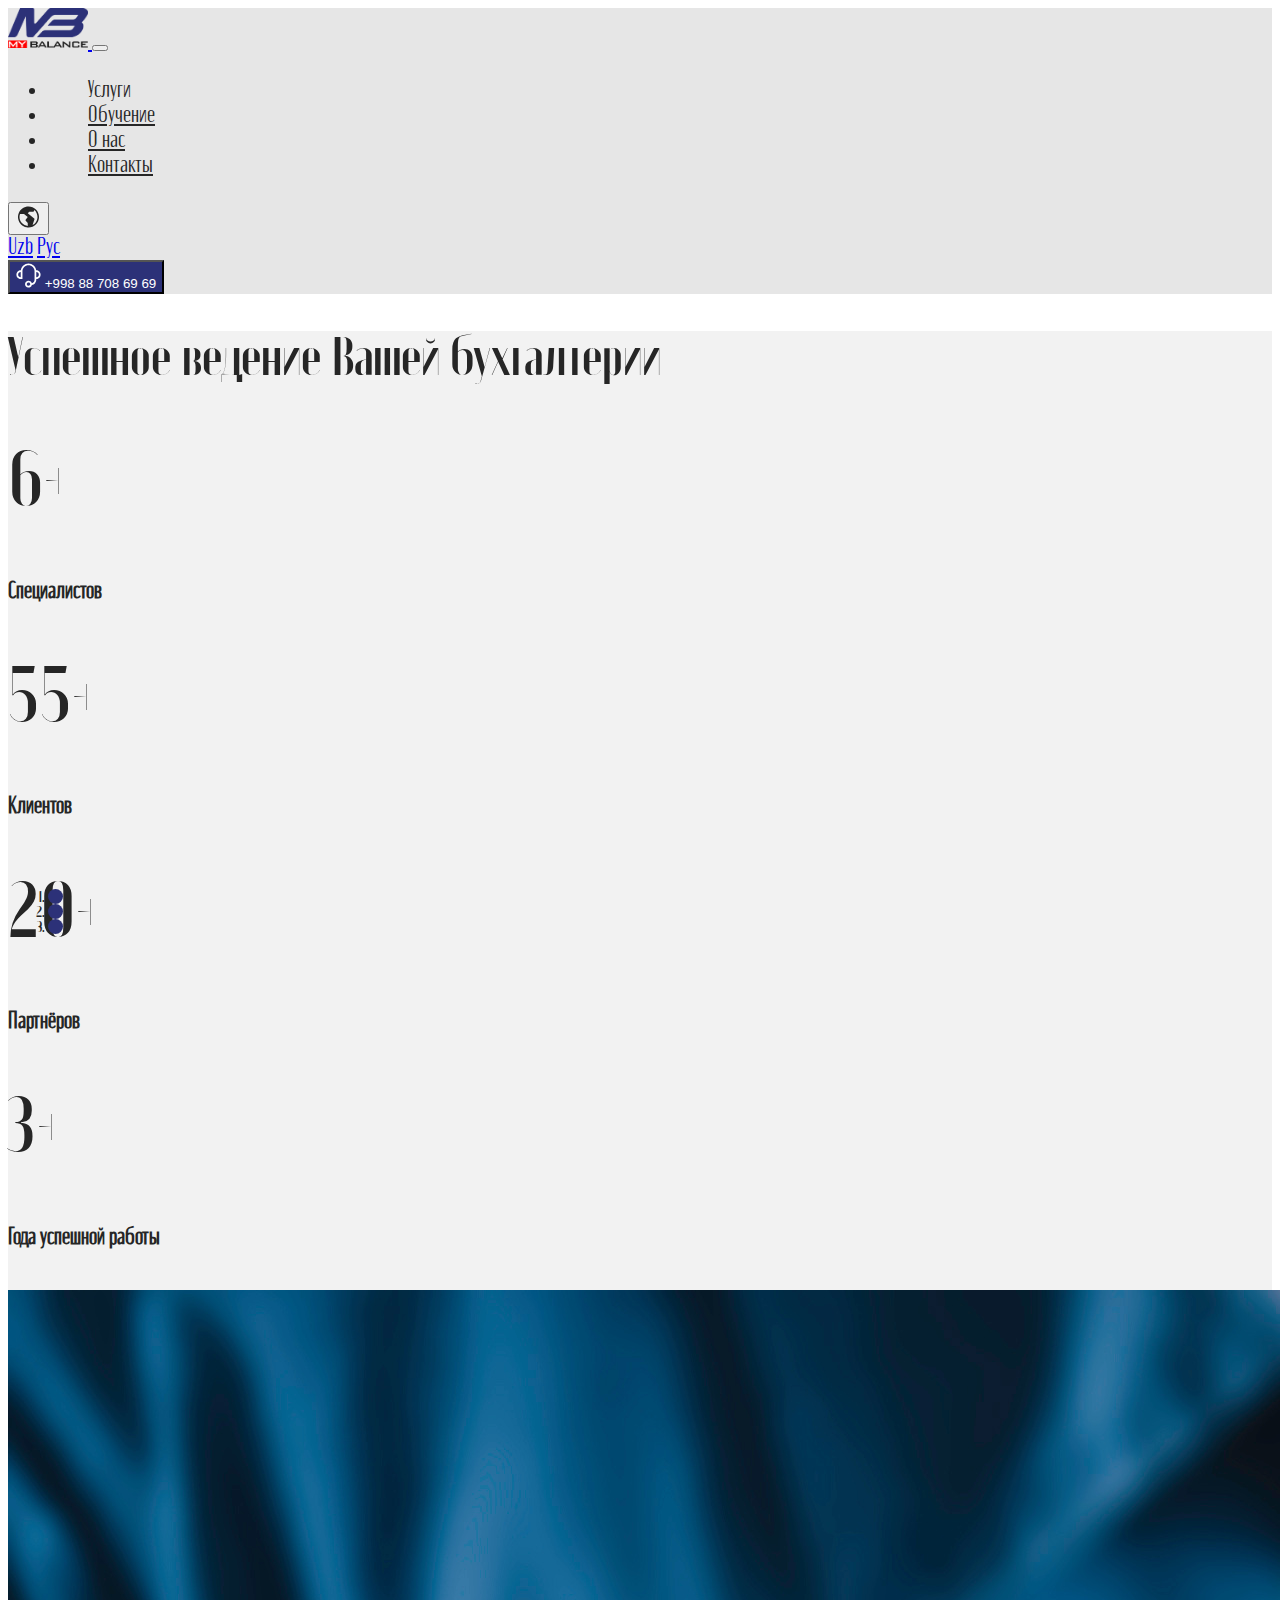
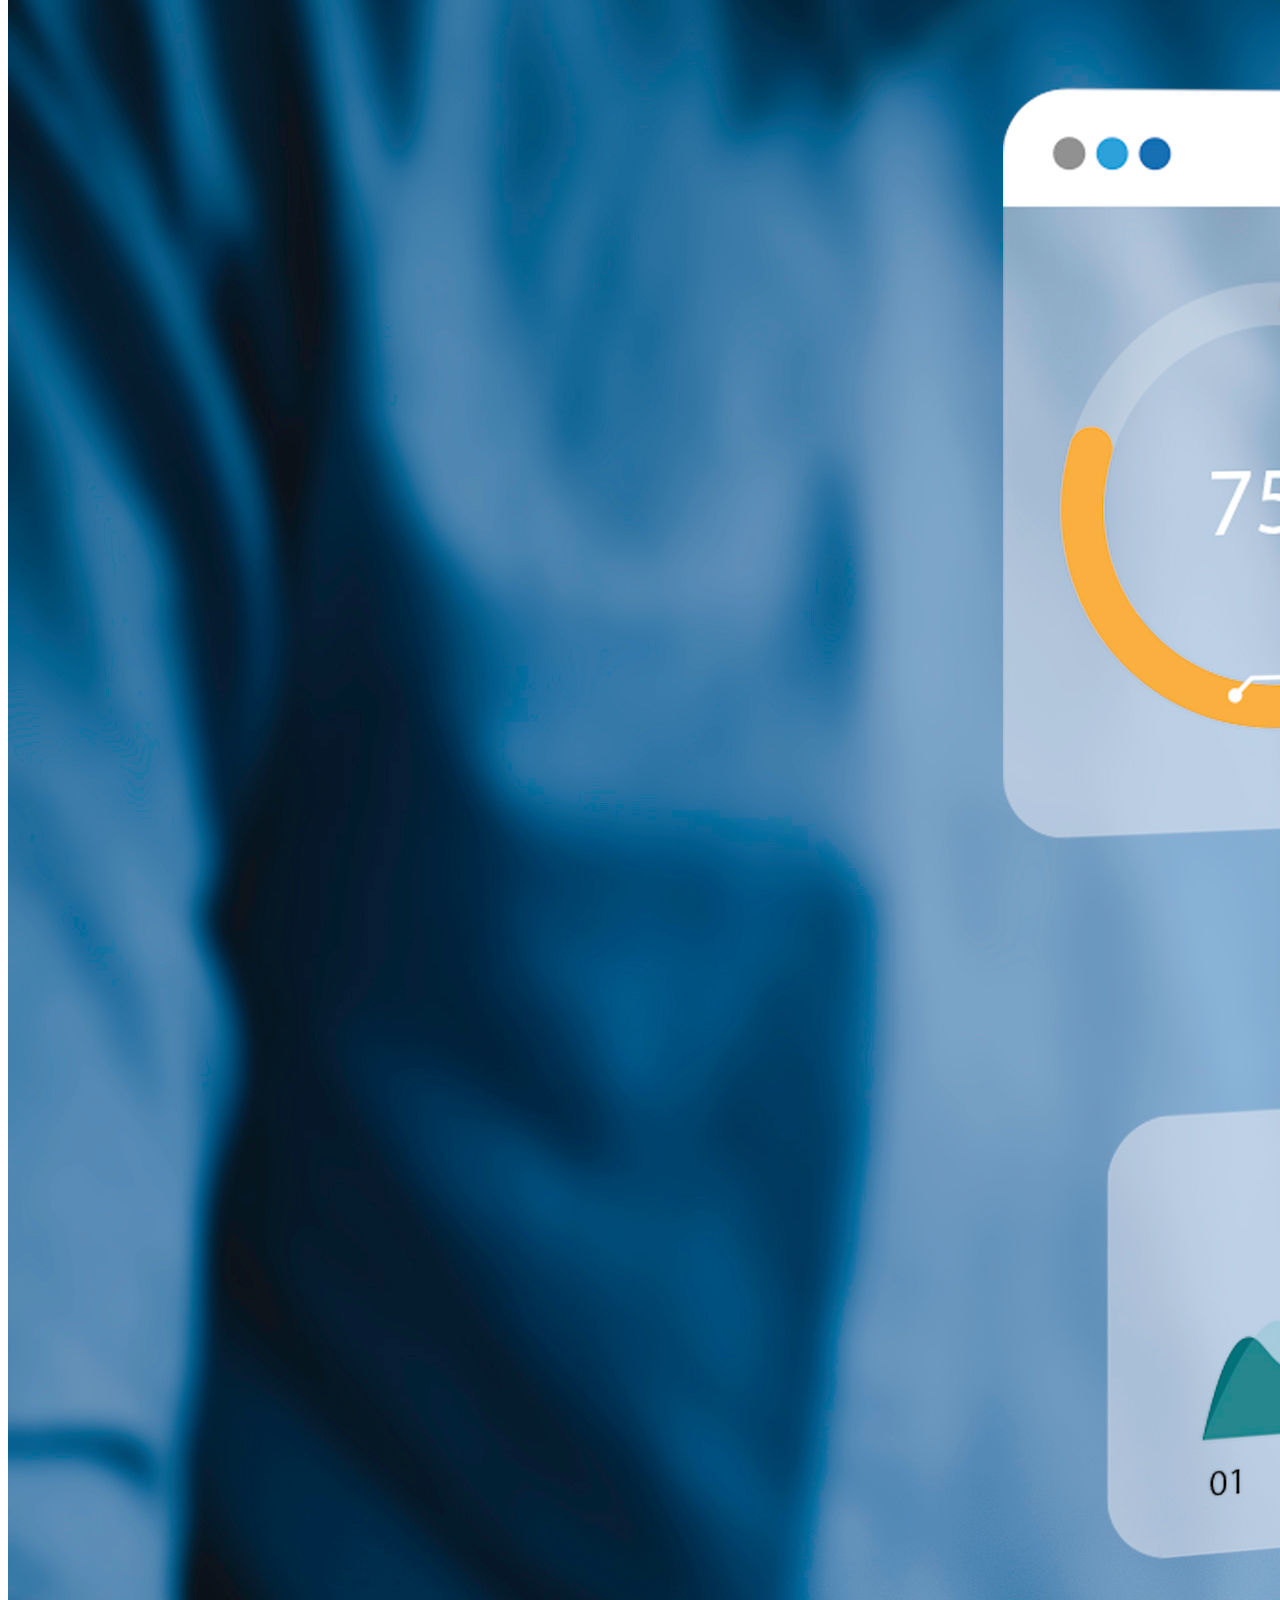
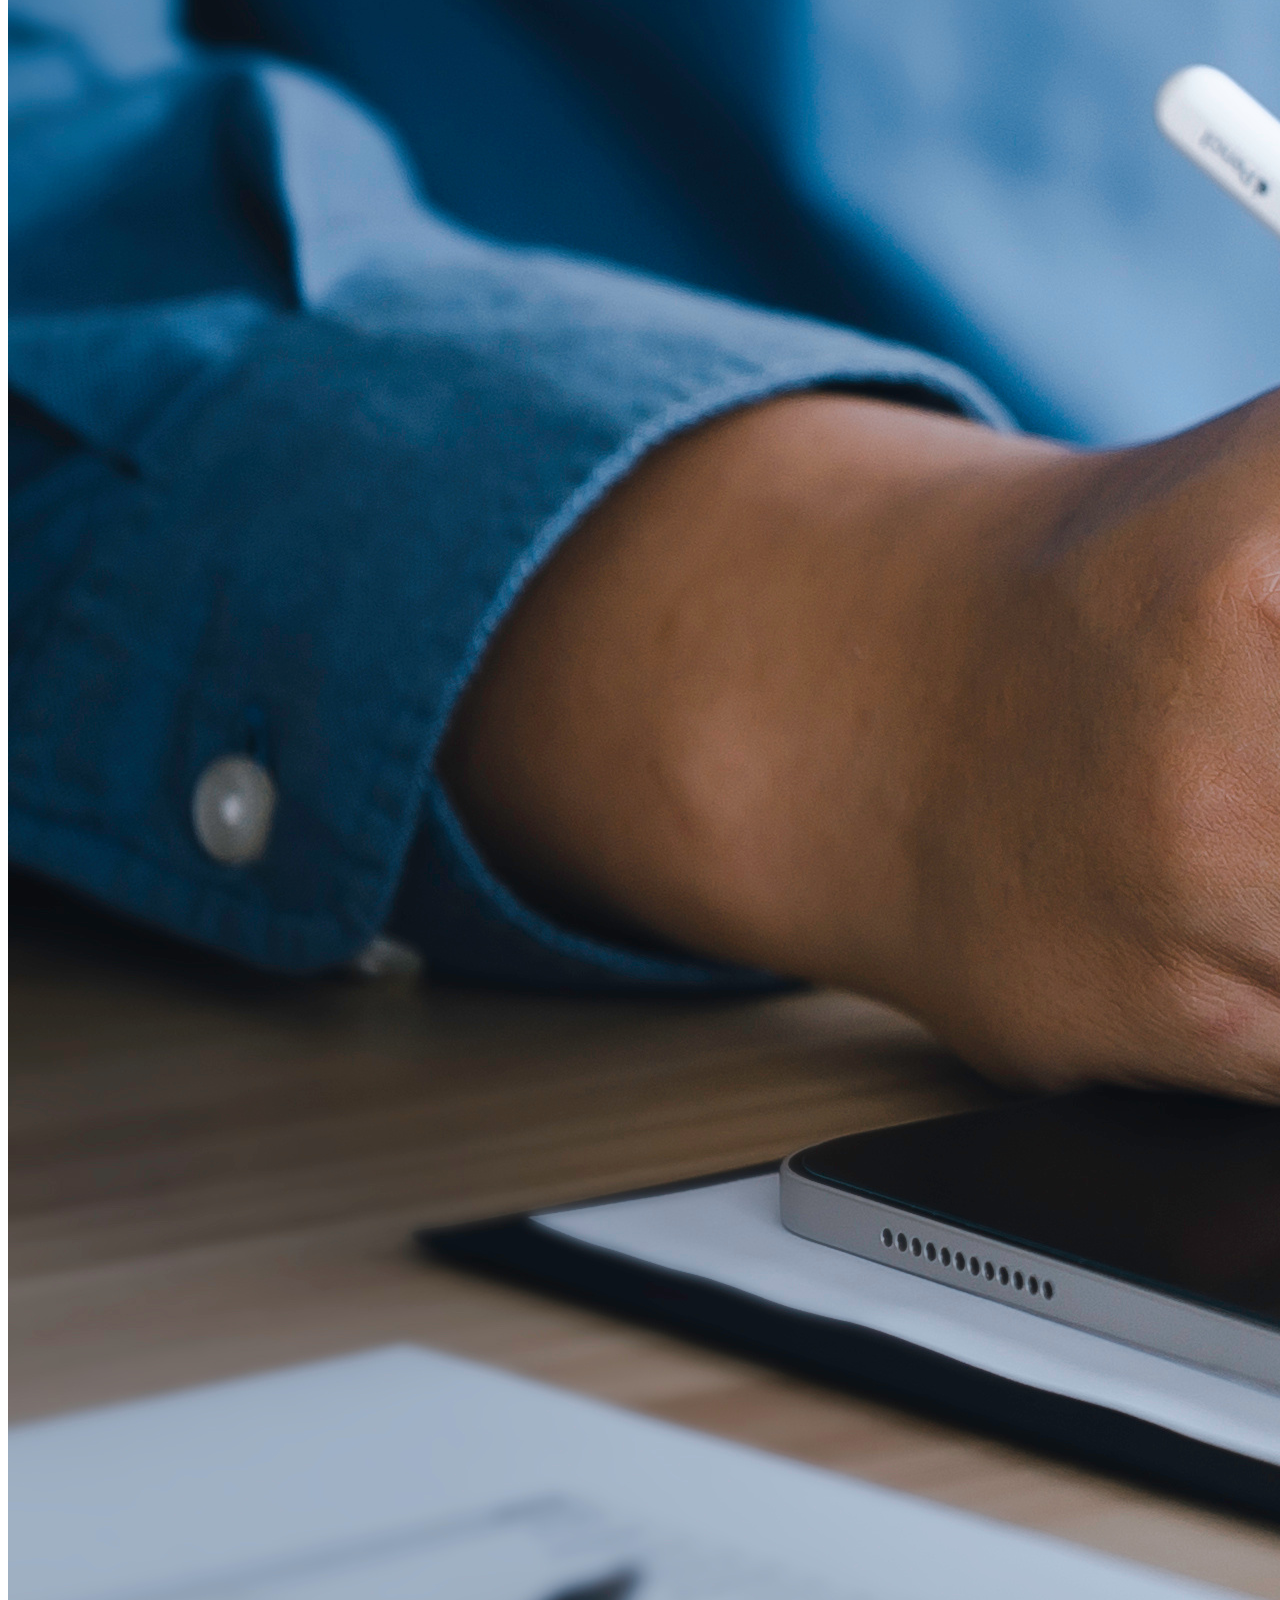
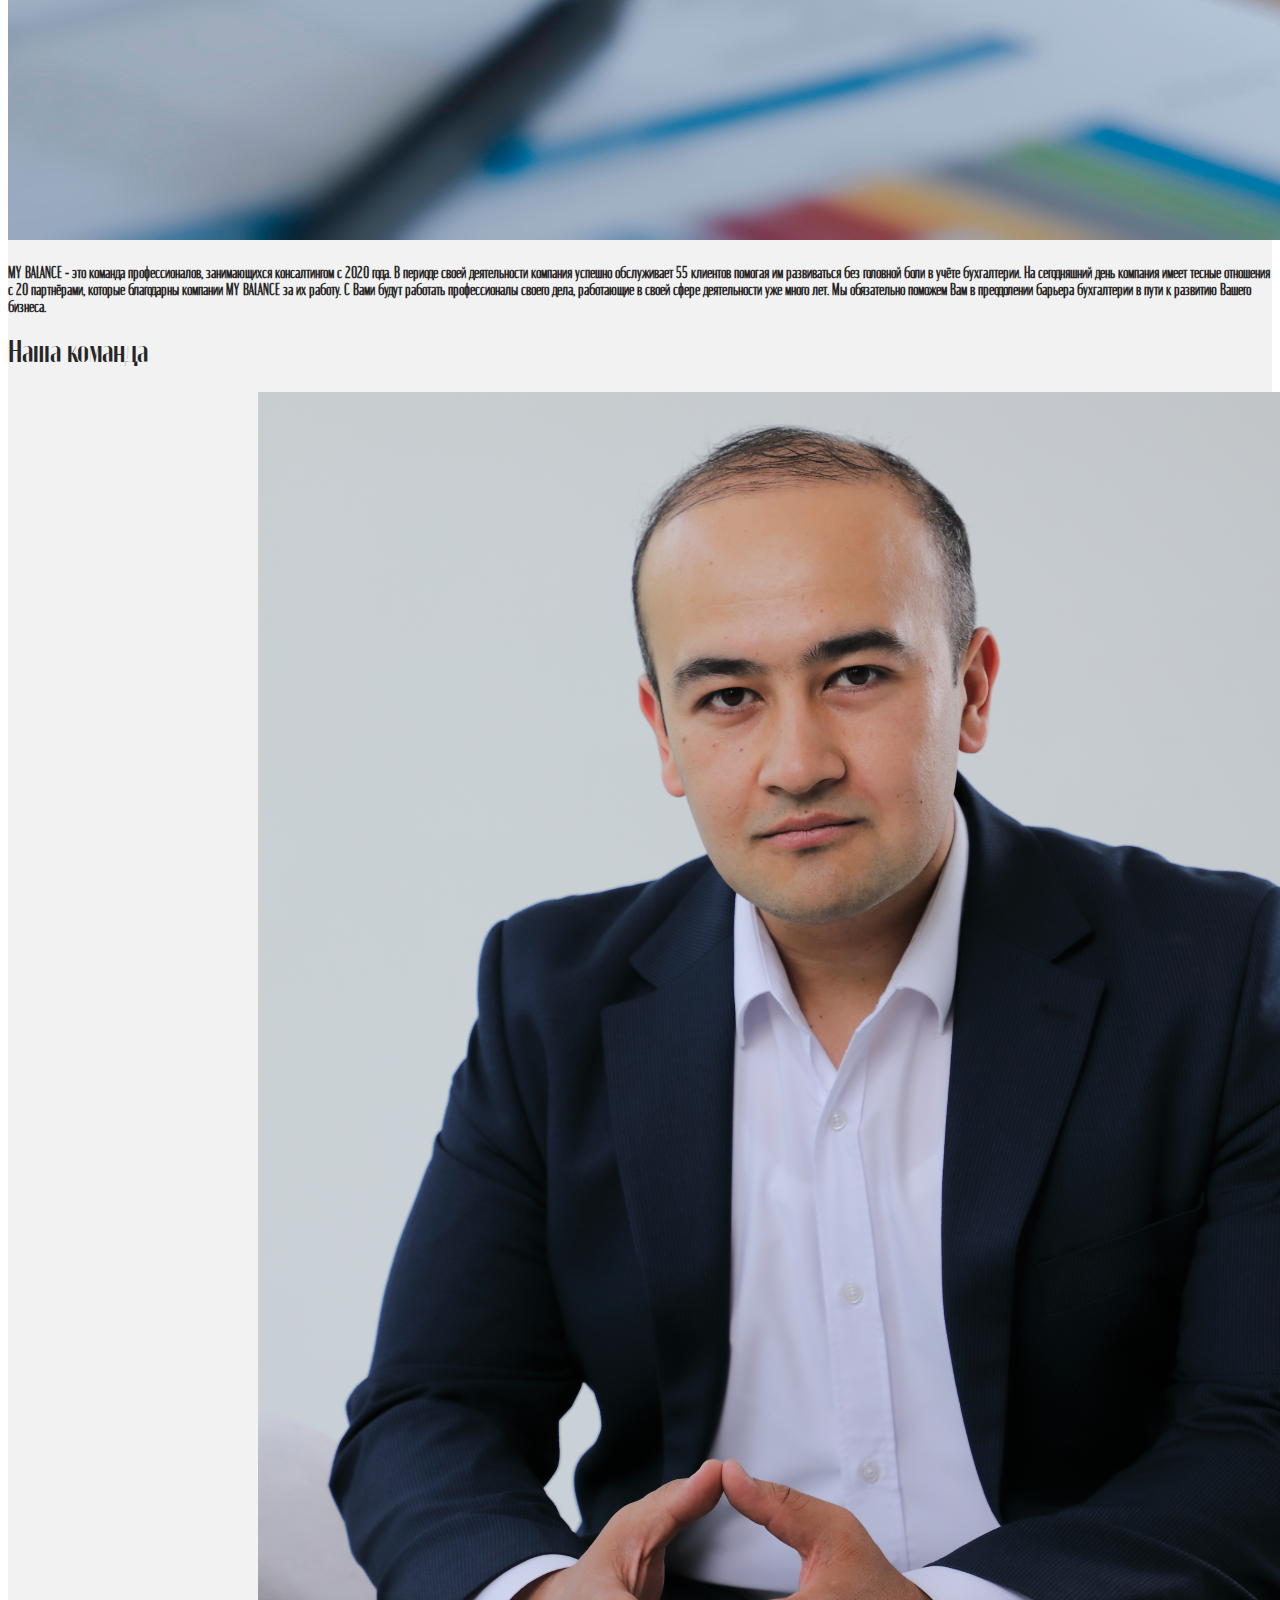
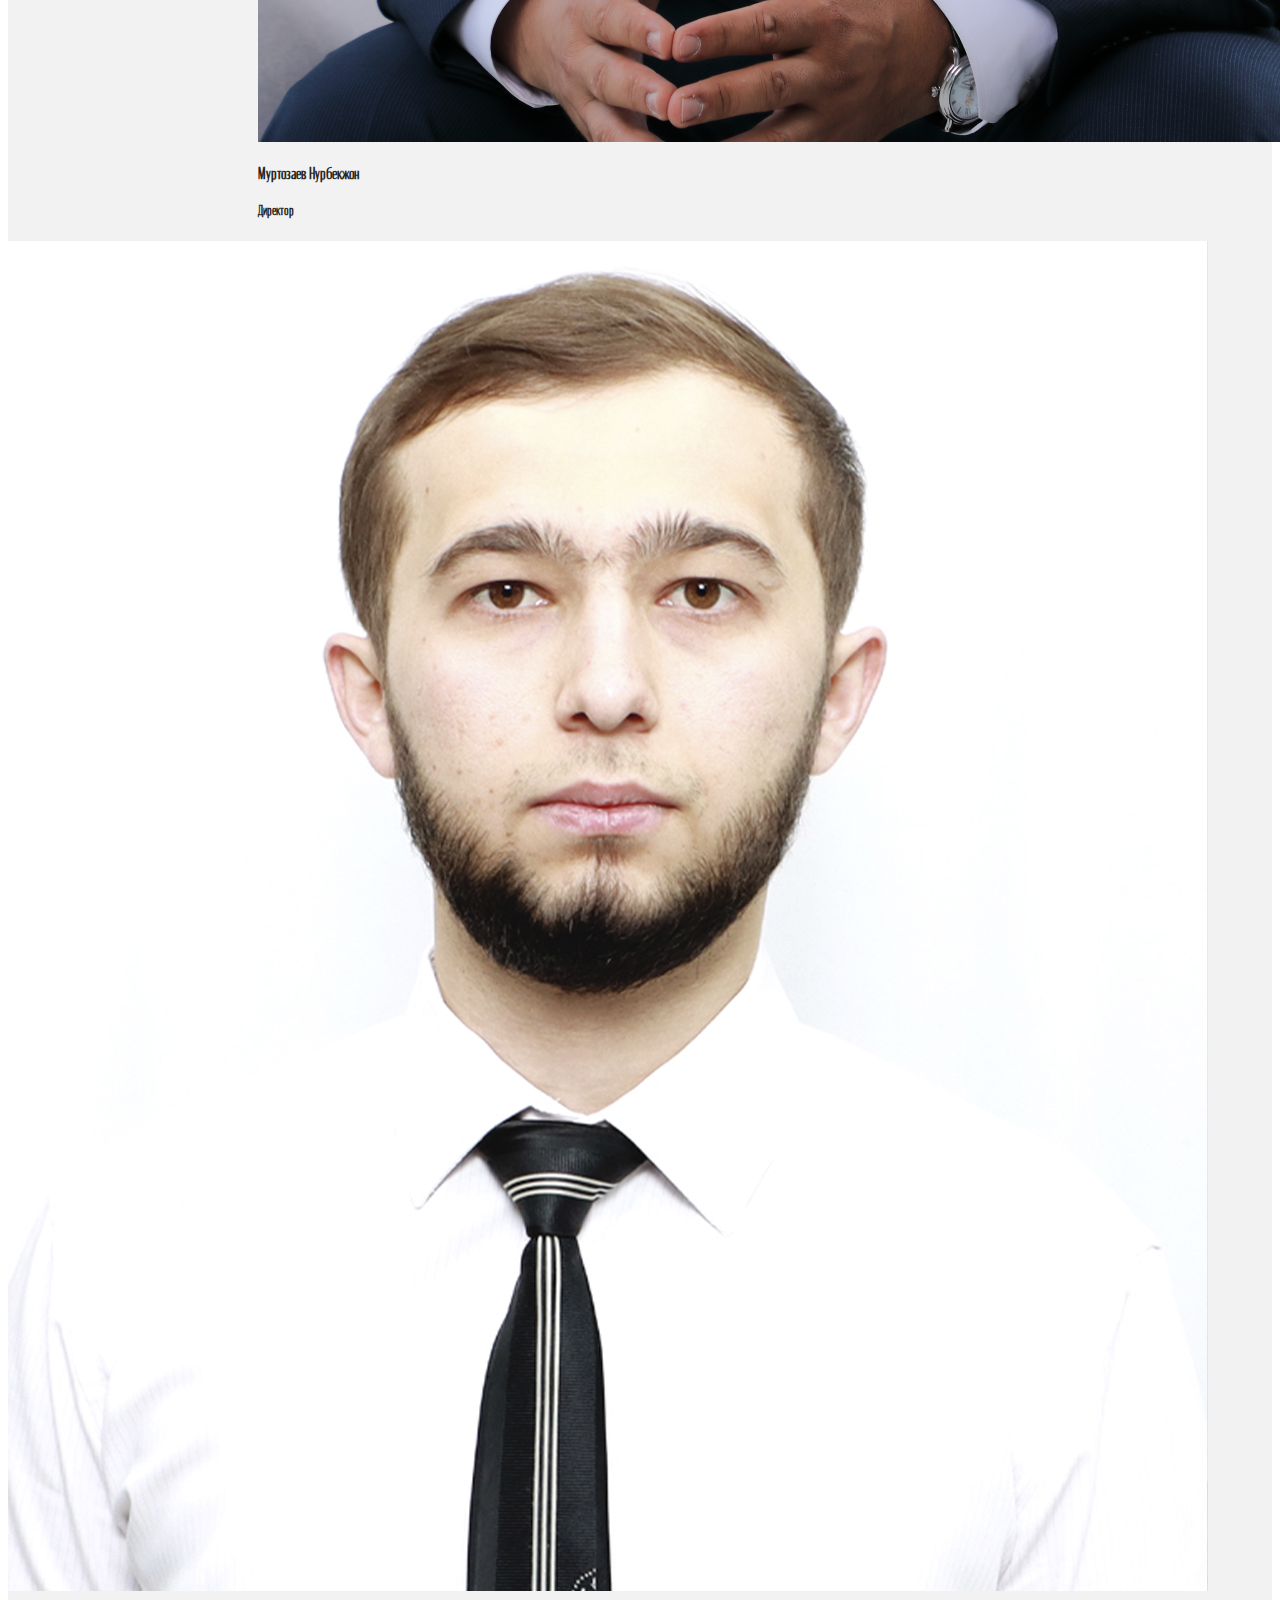
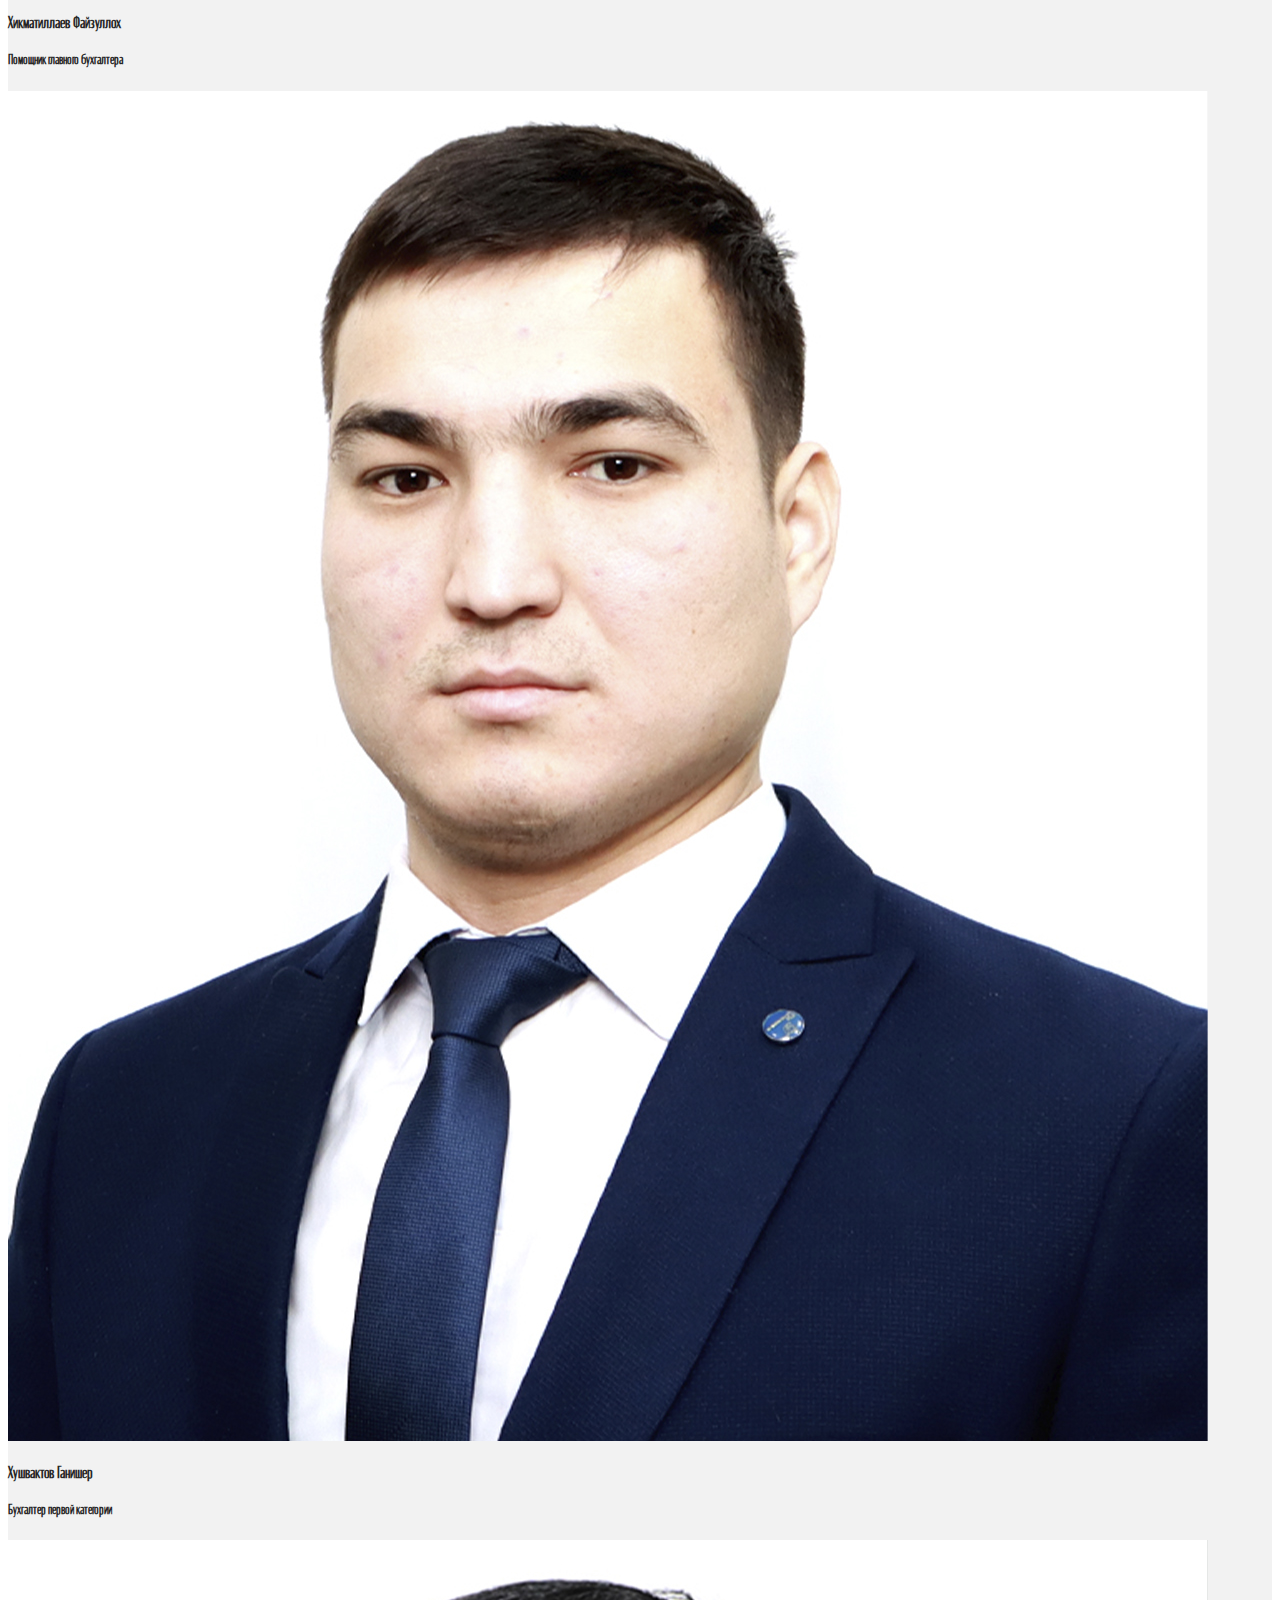
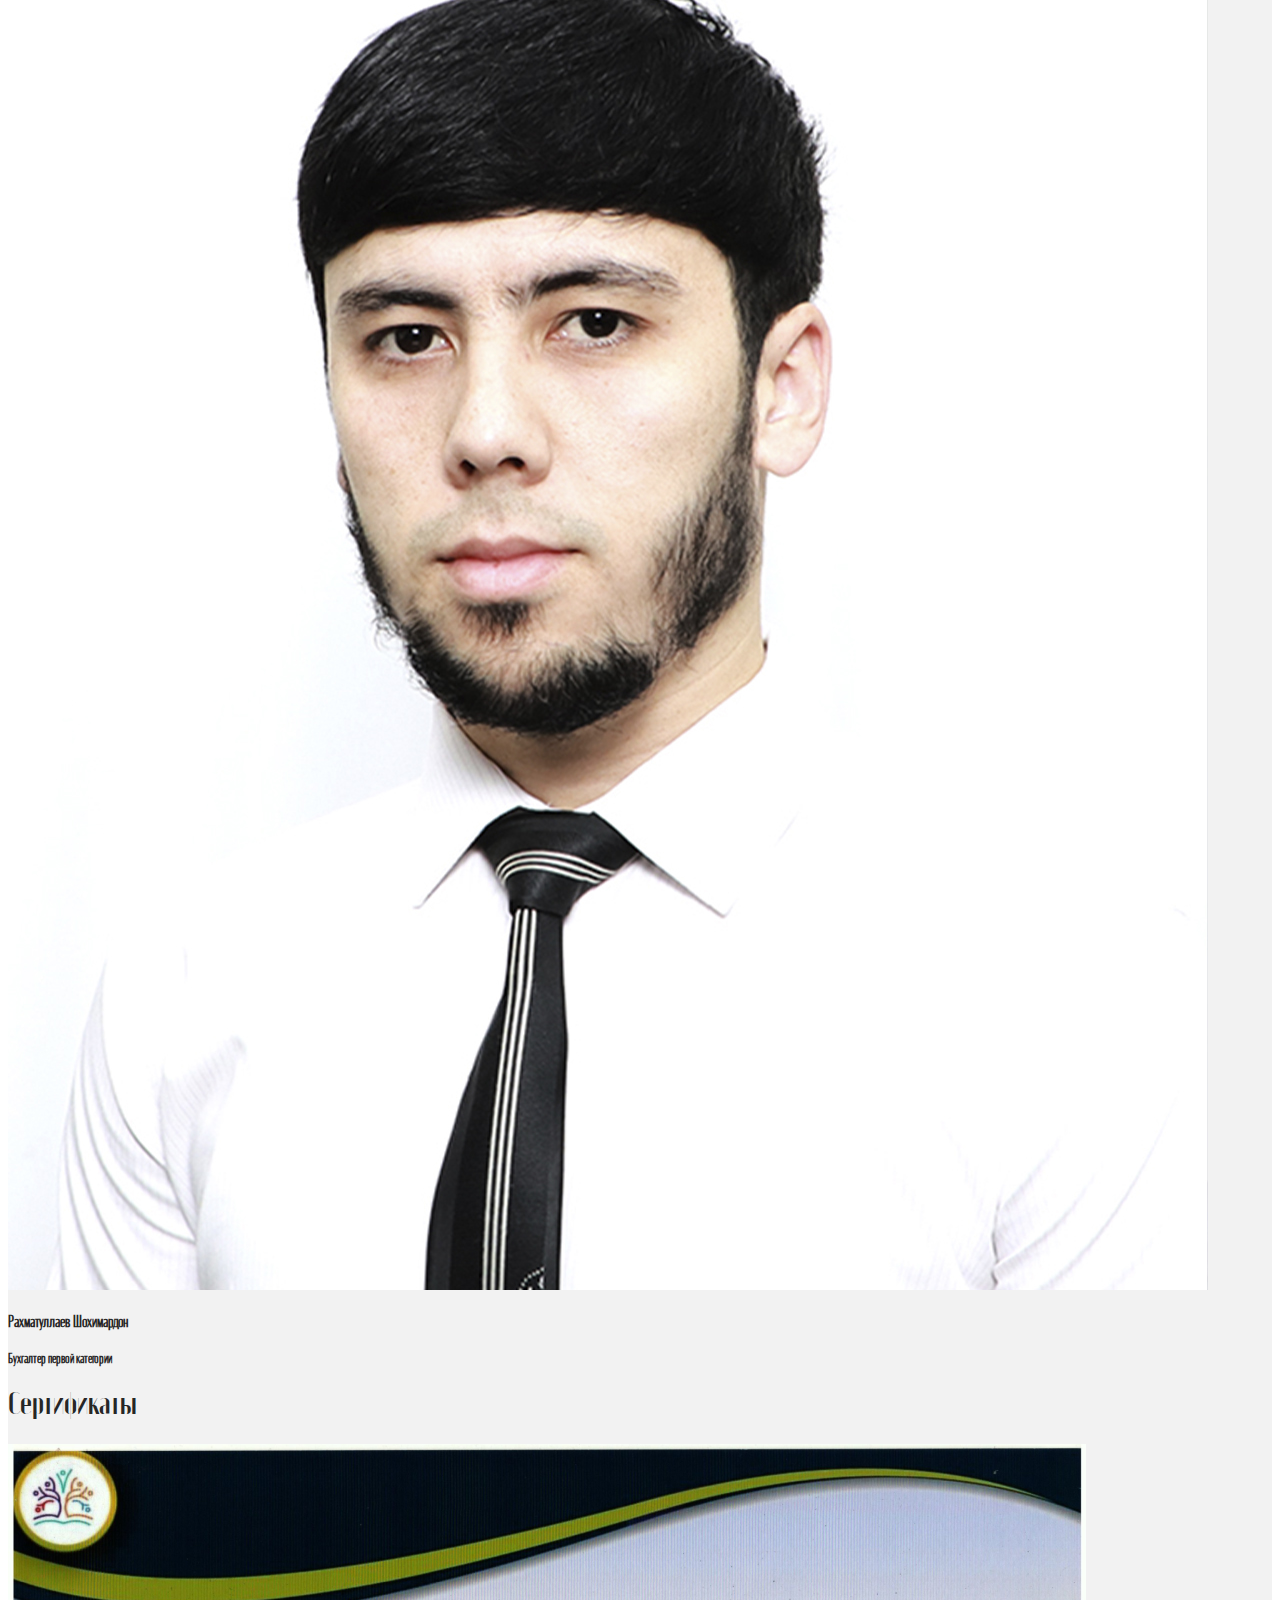
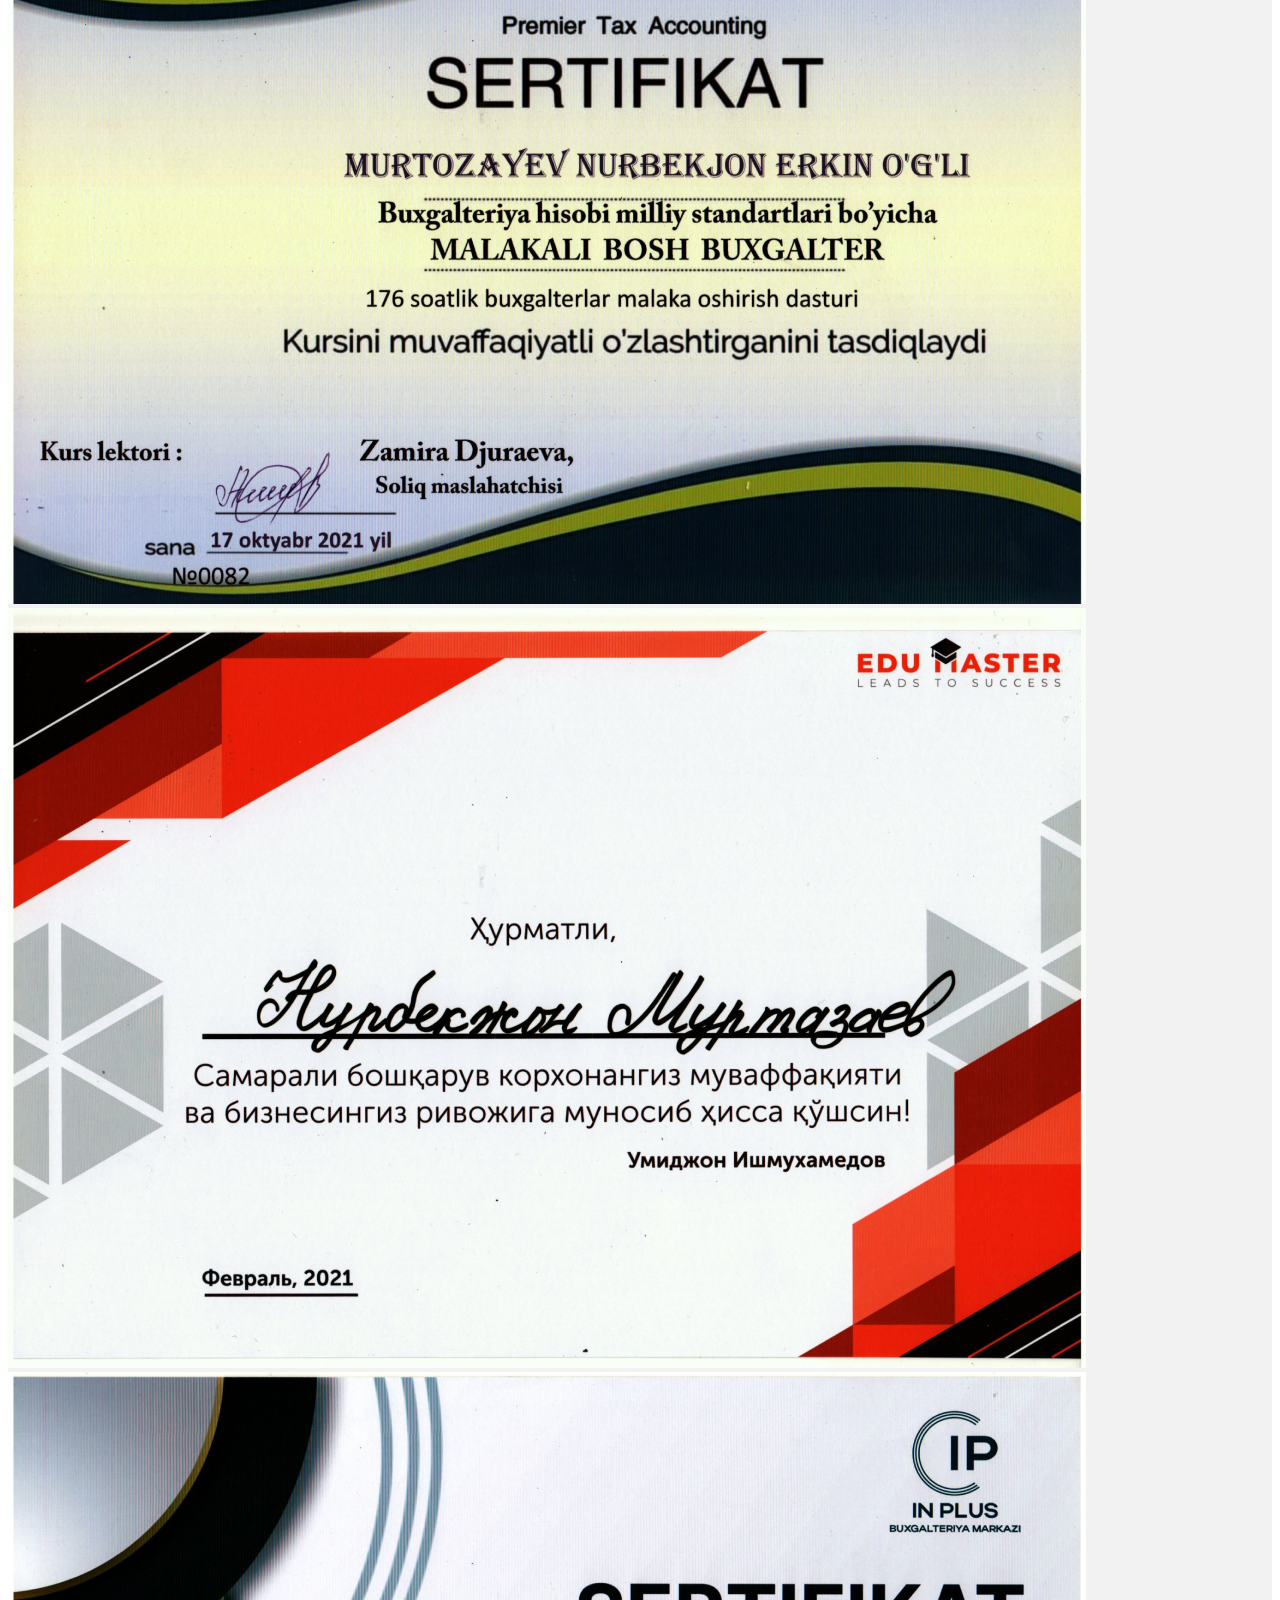
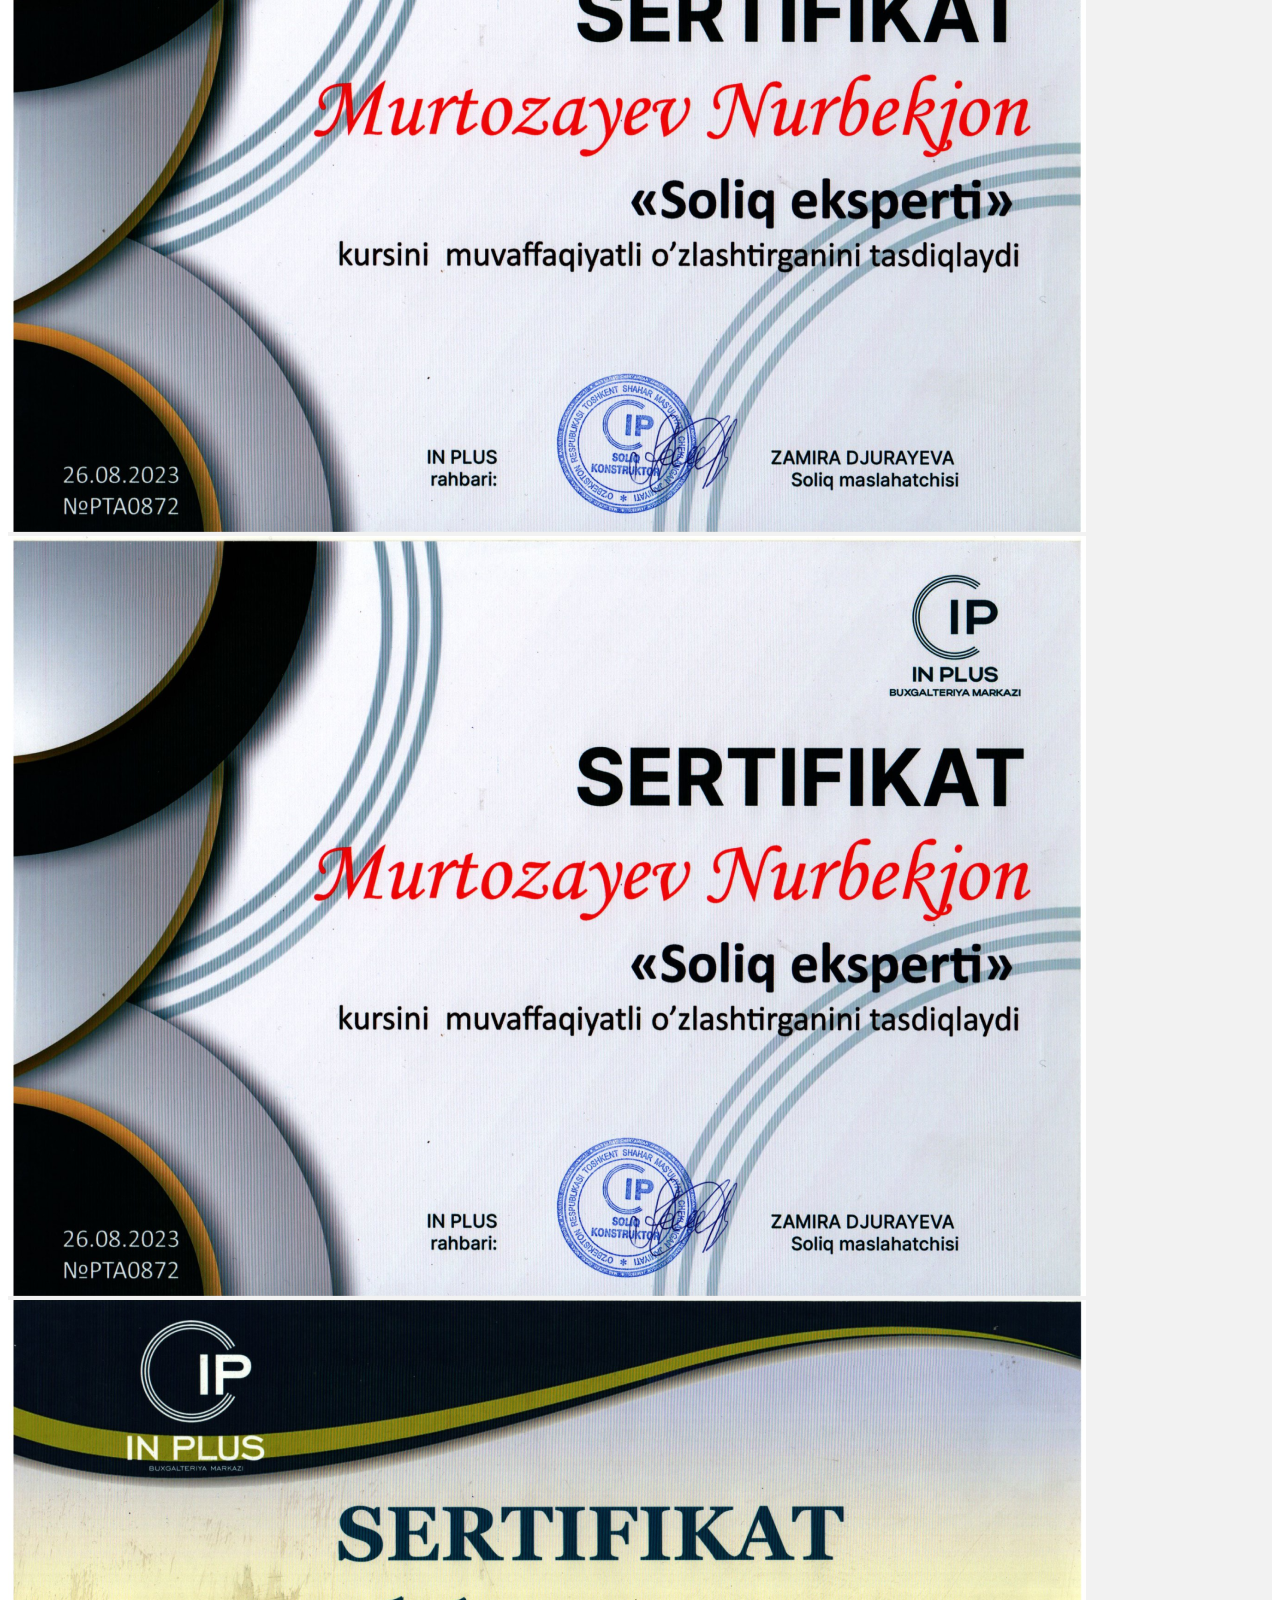
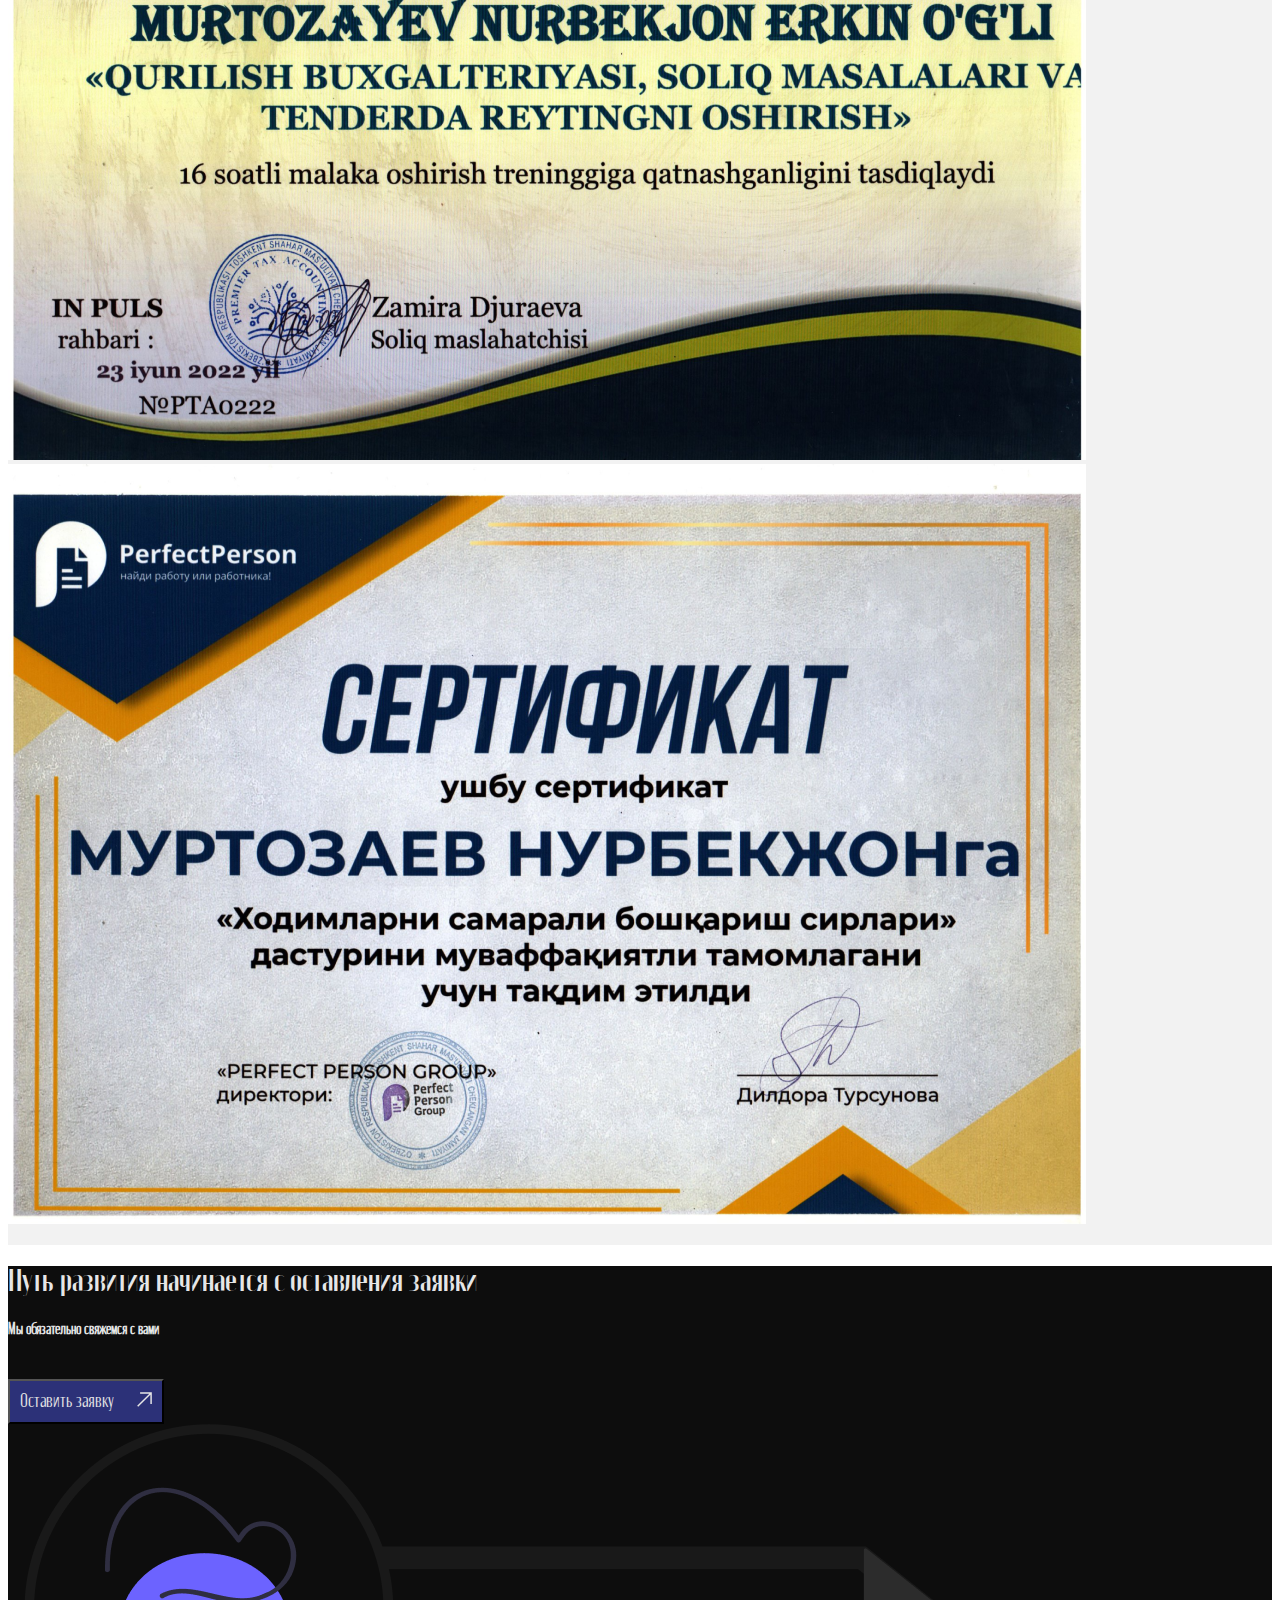
<file: онас.html>
<!DOCTYPE html>
<html lang="en">
<head>
    <meta charset="UTF-8">
    <meta name="viewport" content="width=device-width, initial-scale=1">
    <title>My balance</title>
    <link rel="icon" href="img/image_2023-12-03_13-14-04.png" type="image"/>
    <link rel="stylesheet" href="css/style.css">
    <link rel="stylesheet" href="https://cdnjs.cloudflare.com/ajax/libs/font-awesome/5.15.4/css/all.min.css">

    <link rel="stylesheet" href="https://cdn.jsdelivr.net/npm/bootstrap@4.6.2/dist/css/bootstrap.min.css"
          integrity="sha384-xOolHFLEh07PJGoPkLv1IbcEPTNtaed2xpHsD9ESMhqIYd0nLMwNLD69Npy4HI+N" crossorigin="anonymous">

</head>
<body>
<header id="head" class="container-fluid head1">
    <nav class="container">
        <nav class="navbar navbar-expand-lg  navbar-light ">

            <a class="navbar-brand" href="index.html">
                <img src="img/image_2023-12-03_13-14-04.png" width="80" height="40" alt="">
            </a>
            <button class="navbar-toggler" type="button" data-toggle="collapse" data-target="#navbarSupportedContent"
                    aria-controls="navbarSupportedContent" aria-expanded="false" aria-label="Toggle navigation">
                <span class="navbar-toggler-icon"></span>
            </button>

            <div class="collapse navbar-collapse fon1" id="navbarSupportedContent">
                <ul class="navbar-nav m-auto">
                    <li class="nav-item">
                        <a class="nav-link">Услуги</a>
                    </li>
                    <li class="nav-item">
                        <a class="nav-link" href="#train">Обучение</a>
                    </li>
                    <li class="nav-item">
                        <a class="nav-link" href="онас.html">О нас</a>
                    </li>
                    <li class="nav-item">
                        <a class="nav-link" href="#contact">Контакты</a>
                    </li>

                </ul>
                <form class="form-inline ml-lg-5">
                    <div class="dropdown">
                        <button class="btn dropdown-toggle" type="button" id="dropdownMenuButton" data-toggle="dropdown"
                                aria-haspopup="true" aria-expanded="false">
                            <svg width="25" height="24" viewBox="0 0 25 24" fill="none"
                                 xmlns="http://www.w3.org/2000/svg">
                                <path d="M12.5 1.5C10.4233 1.5 8.39323 2.11581 6.66652 3.26957C4.9398 4.42332 3.59399 6.0632 2.79927 7.98182C2.00455 9.90045 1.79661 12.0116 2.20176 14.0484C2.6069 16.0852 3.60693 17.9562 5.07538 19.4246C6.54383 20.8931 8.41476 21.8931 10.4516 22.2982C12.4884 22.7034 14.5996 22.4955 16.5182 21.7007C18.4368 20.906 20.0767 19.5602 21.2304 17.8335C22.3842 16.1068 23 14.0767 23 12C22.9968 9.2162 21.8896 6.54733 19.9211 4.57889C17.9527 2.61044 15.2838 1.50318 12.5 1.5ZM3.5 12C3.50205 10.9773 3.67963 9.96259 4.025 9H8L11.75 12L9.65 14.7698C9.54172 14.9142 9.48915 15.0928 9.50196 15.2729C9.51478 15.453 9.59211 15.6224 9.71976 15.75L11.75 18V20.9625C9.50245 20.7728 7.40784 19.7468 5.88025 18.0873C4.35267 16.4278 3.50328 14.2555 3.5 12ZM16.5763 20.0138L18.4858 14.2388C18.513 14.1022 18.5016 13.9608 18.453 13.8303C18.4044 13.6998 18.3204 13.5855 18.2105 13.5L11.75 8.25L13.25 6.75H17.21C17.3674 6.74988 17.5207 6.70028 17.6483 6.60821C17.7759 6.51615 17.8713 6.38628 17.921 6.237L18.2923 5.1225C19.4301 6.07732 20.3133 7.29947 20.8628 8.67947C21.4123 10.0595 21.611 11.5542 21.4409 13.0298C21.2709 14.5055 20.7375 15.9158 19.8885 17.1347C19.0395 18.3535 17.9014 19.3428 16.5763 20.0138Z"
                                      fill="#262626"/>
                            </svg>


                        </button>
                        <div class="dropdown-menu" aria-labelledby="dropdownMenuButton">
                            <a class="dropdown-item" href="uz/aboutus.html">Uzb</a>
                            <a class="dropdown-item" href="онас.html">Рус</a>
                        </div>
                    </div>
                    <button class="btn my-2 btn-a " type="submit">
                        <svg width="25" height="25" viewBox="0 0 38 38" fill="none" xmlns="http://www.w3.org/2000/svg">
                            <path d="M30.8125 11.1246H30.7338C30.3998 8.24685 29.0199 5.59217 26.8565 3.66532C24.6931 1.73847 21.8971 0.673828 19 0.673828C16.1029 0.673828 13.3069 1.73847 11.1435 3.66532C8.98008 5.59217 7.60022 8.24685 7.26625 11.1246H7.1875C5.44702 11.1246 3.77782 11.816 2.54711 13.0467C1.3164 14.2774 0.625 15.9466 0.625 17.6871C0.625 19.4276 1.3164 21.0968 2.54711 22.3275C3.77782 23.5582 5.44702 24.2496 7.1875 24.2496H9.8125V12.4371C9.8125 10.0004 10.7805 7.66356 12.5035 5.94057C14.2264 4.21758 16.5633 3.24961 19 3.24961C21.4367 3.24961 23.7736 4.21758 25.4965 5.94057C27.2195 7.66356 28.1875 10.0004 28.1875 12.4371V25.5621C28.1866 26.7647 27.7729 27.9304 27.0156 28.8645C26.2583 29.7987 25.2032 30.4445 24.0269 30.694C23.6765 29.4652 22.89 28.4063 21.8148 27.7159C20.7396 27.0255 19.4496 26.7509 18.1864 26.9436C16.9232 27.1363 15.7737 27.783 14.9533 28.7626C14.1328 29.7422 13.6978 30.9874 13.7297 32.2647C13.7617 33.5421 14.2584 34.764 15.1267 35.7014C15.9951 36.6387 17.1755 37.2272 18.4467 37.3566C19.7179 37.4859 20.9927 37.1472 22.032 36.4039C23.0714 35.6606 23.804 34.5638 24.0925 33.319C25.9549 33.0429 27.6568 32.1086 28.8896 30.6856C30.1224 29.2625 30.8046 27.4449 30.8125 25.5621V24.2496C32.553 24.2496 34.2222 23.5582 35.4529 22.3275C36.6836 21.0968 37.375 19.4276 37.375 17.6871C37.375 15.9466 36.6836 14.2774 35.4529 13.0467C34.2222 11.816 32.553 11.1246 30.8125 11.1246ZM3.25 17.6871C3.25 16.6428 3.66484 15.6413 4.40327 14.9029C5.14169 14.1645 6.14321 13.7496 7.1875 13.7496V21.6246C6.14321 21.6246 5.14169 21.2098 4.40327 20.4713C3.66484 19.7329 3.25 18.7314 3.25 17.6871ZM19 34.7496C18.4808 34.7496 17.9733 34.5957 17.5416 34.3072C17.1099 34.0188 16.7735 33.6088 16.5748 33.1292C16.3761 32.6495 16.3242 32.1217 16.4254 31.6125C16.5267 31.1033 16.7767 30.6356 17.1438 30.2685C17.511 29.9013 17.9787 29.6513 18.4879 29.5501C18.9971 29.4488 19.5249 29.5007 20.0045 29.6994C20.4842 29.8981 20.8942 30.2346 21.1826 30.6662C21.471 31.0979 21.625 31.6054 21.625 32.1246C21.625 32.8208 21.3484 33.4885 20.8562 33.9808C20.3639 34.4731 19.6962 34.7496 19 34.7496ZM30.8125 21.6246V13.7496C31.8568 13.7496 32.8583 14.1645 33.5967 14.9029C34.3352 15.6413 34.75 16.6428 34.75 17.6871C34.75 18.7314 34.3352 19.7329 33.5967 20.4713C32.8583 21.2098 31.8568 21.6246 30.8125 21.6246Z"
                                  fill="white"/>
                        </svg>

                        +998 88 708 69 69
                    </button>
                </form>
            </div>
        </nav>
    </nav>
</header>
<section class="container-fluid section-c2P pb-3">
    <div class="container nav2">
        <div class="row pt-lg-5 pt-3 ml-lg-1">
            <div class="col-lg-8 offset-lg-2 col-xs-12">
                <h1>Успешное ведение Вашей бухгалтерии</h1>
            </div>

        </div>
        <div class="row pt-lg-2 pt-3 ml-lg-1">
            <div class="col-lg-8 offset-lg-2 col-xs-9 offset-xs-2">
                <div class="row nav3">
                    <div class="col-3">
                        <h1>6+</h1>
                        <h5>Специалистов</h5>
                    </div>
                    <div class="col-3">
                        <h1>55+</h1>
                        <h5>Клиентов</h5>
                    </div>
                    <div class="col-3">
                        <h1>20+</h1>
                        <h5>Партнёров</h5>
                    </div>
                    <div class="col-3">
                        <h1>3+</h1>
                        <h5>Года успешной работы</h5>
                    </div>
                </div>
            </div>
        </div>
    </div>
    <div class="container pt-lg-2 pt-3 sec2">
        <div class="offset-lg-2 col-lg-8 offset-xs-1 col-xs-10">
            <div class="mt-4">
                <img class="w-100" src="img/techno.jpg" alt="">
                <h4 class="mt-3">MY BALANCE - это команда профессионалов, занимающихся консалтингом с 2020 года. В
                    периоде своей деятельности компания успешно обслуживает 55 клиентов помогая им развиваться без
                    головной боли в учёте бухгалтерии. На сегодняшний день компания имеет тесные отношения с 20
                    партнёрами, которые благодарны компании MY BALANCE за их работу. С Вами будут работать профессионалы
                    своего дела, работающие в своей сфере деятельности уже много лет. Мы обязательно поможем Вам в
                    преодолении барьера бухгалтерии в пути к развитию Вашего бизнеса.</h4>
            </div>
        </div>
    </div>
    <div class="container pt-lg-2 pt-3 pb-3 sec3">
        <div class="row mt-3">
            <div class="col-lg-10 offset-lg-1 col-xs-12">
                <h1 class="txt text-center">Наша команда</h1>
            </div>
        </div>
        <div class="col-lg-10 offset-lg-1 col-xs-12 mt-3  text-center">
            <div class="row">
                <div class="col-lg-10">
                    <div class="direk">
                        <img class="w-100" src="img/spets/JPG%20%20%20072.png" alt="">
                        <h4><strong>Муртозаев Нурбекжон</strong></h4>
                        <h5>Директор</h5>
                    </div>
                </div>
            </div>
            <div class="row mt-3">
                <div class="col-lg-4 gridS">
                    <img class="w-100" src="img/spets/2,1.jpg" alt="">
                    <h4><strong>Хикматиллаев Файзуллох</strong></h4>
                    <h5>Помощник главного бухгалтера</h5>
                </div>
                <div class="col-lg-4 gridS">
                    <img class="w-100" src="img/spets/3,1.jpg" alt="">
                    <h4><strong>Хушвактов Ганишер</strong></h4>
                    <h5>Бухгалтер первой категории</h5>
                </div>
                <div class="col-lg-4 gridS">
                    <img class="w-100" src="img/spets/1,1.jpg" alt="">
                    <h4><strong>Рахматуллаев Шохимардон</strong></h4>
                    <h5>Бухгалтер первой категории</h5>
                </div>
            </div>
        </div>
    </div>
    <div class="container pt-lg-2 pt-3 pb-4 carousel2">
        <div class="row">
            <div class="col-lg-10 offset-lg-1 col-xs-12">
                <h1>Сертификаты</h1>
            </div>
        </div>
        <div class="row mt-3 mb-3">
            <div class="col-lg-10 offset-lg-1 col-xs-12">
                <div id="carouselExampleIndicators2" class="carousel slide" data-ride="carousel" data-interval="2500">
                    <ol class="carousel-indicators">
                        <li data-target="#carouselExampleIndicators2" data-slide-to="0" class="active"></li>
                        <li data-target="#carouselExampleIndicators2" data-slide-to="1"></li>
                        <li data-target="#carouselExampleIndicators2" data-slide-to="2"></li>
                    </ol>
                    <div class="carousel-inner">
                        <div class="carousel-item active">
                            <div class="row">
                                <div class="col-lg-6  col-grid">
                                    <img class="w-100" src="img/1-ser.png" alt="">

                                </div>
                                <div class="col-lg-6  col-grid">
                                    <img class="w-100" src="img/ser2.png" alt="">
                                </div>
                            </div>
                        </div>
                        <div class="carousel-item ">
                            <div class="row">
                                <div class="col-lg-6  col-grid">
                                    <img class="w-100" src="img/ser3.png" alt="">

                                </div>
                                <div class="col-lg-6  col-grid">
                                    <img class="w-100" src="img/ser4.png" alt="">
                                </div>
                            </div>
                        </div>
                        <div class="carousel-item ">
                            <div class="row">
                                <div class="col-lg-6  col-grid">
                                    <img class="w-100" src="img/ser5.png" alt="">

                                </div>
                                <div class="col-lg-6  col-grid">
                                    <img class="w-100" src="img/ser6.png" alt="">
                                </div>
                            </div>
                        </div>

                    </div>
                    <a class="carousel-control-prev" href="#carouselExampleIndicators2" role="button" data-slide="prev">
                        <span class="carousel-control-prev-icon" aria-hidden="true"></span>
                        <span class="sr-only">Previous</span>
                    </a>
                    <a class="carousel-control-next" href="#carouselExampleIndicators2" role="button" data-slide="next">
                        <span class="carousel-control-next-icon" aria-hidden="true"></span>
                        <span class="sr-only">Next</span>
                    </a>
                </div>
            </div>
        </div>
    </div>
</section>

<section id="train" class="container-fluid section-h">
    <div class="container">
        <div class="row p-3">
            <div class="col-lg-5  col-xs-12 part1 pt-4">
                <h1 class="mt-3">Путь развития начинается с оставления заявки</h1>
                <h4 style="font-family: Moniqa, serif !important;">
                    Мы обязательно свяжемся с вами</h4>
                <button type="button" class="btn">
                    <a class="link" href="auth/auth.html">
                        Оставить заявку
                        <svg width="15" height="15" viewBox="0 0 32 32" fill="none"
                             xmlns="http://www.w3.org/2000/svg">
                            <path d="M31.625 25.375L28.5 25.375L28.5 5.70312L2.57812 31.625L0.375 29.4219L26.2969 3.5L6.625 3.5L6.625 0.375L31.625 0.374999L31.625 25.375Z"
                                  fill="#E6E6E6"/>
                        </svg>
                    </a>
                </button>
            </div>
            <div class="offset-lg-2 col-lg-5 offset-xs-5  col-xs-6">
                <img class="w-75 conc" src="img/connect2.png" alt="">
            </div>
        </div>
    </div>
</section>
<section id="contact" class="container-fluid section-end">
    <header class="container-fluid foot1">
        <nav class="container">
            <nav class="navbar navbar-expand-lg">

                <a class="navbar-brand" href="#">
                    <img src="img/logo2.png" width="80" height="40" alt="">
                </a>


                <div class="collapse navbar-collapse fon1" id="navbarSupportedContent1">
                    <ul class="navbar-nav m-auto">
                        <li class="nav-item">
                            <a class="nav-link" href="#">Услуги</a>
                        </li>
                        <li class="nav-item">
                            <a class="nav-link" href="#">Услуги</a>
                        </li>
                        <li class="nav-item">
                            <a class="nav-link" href="онас.html">О нас</a>
                        </li>
                        <li class="nav-item">
                            <a class="nav-link" href="#">Контакты</a>
                        </li>

                    </ul>
                    <form class="form-inline my-2 my-lg-0">

                        <button class="btn my-2 btn-a" type="submit">
                            <svg width="25" height="25" viewBox="0 0 38 38" fill="none"
                                 xmlns="http://www.w3.org/2000/svg">
                                <path d="M30.8125 11.1246H30.7338C30.3998 8.24685 29.0199 5.59217 26.8565 3.66532C24.6931 1.73847 21.8971 0.673828 19 0.673828C16.1029 0.673828 13.3069 1.73847 11.1435 3.66532C8.98008 5.59217 7.60022 8.24685 7.26625 11.1246H7.1875C5.44702 11.1246 3.77782 11.816 2.54711 13.0467C1.3164 14.2774 0.625 15.9466 0.625 17.6871C0.625 19.4276 1.3164 21.0968 2.54711 22.3275C3.77782 23.5582 5.44702 24.2496 7.1875 24.2496H9.8125V12.4371C9.8125 10.0004 10.7805 7.66356 12.5035 5.94057C14.2264 4.21758 16.5633 3.24961 19 3.24961C21.4367 3.24961 23.7736 4.21758 25.4965 5.94057C27.2195 7.66356 28.1875 10.0004 28.1875 12.4371V25.5621C28.1866 26.7647 27.7729 27.9304 27.0156 28.8645C26.2583 29.7987 25.2032 30.4445 24.0269 30.694C23.6765 29.4652 22.89 28.4063 21.8148 27.7159C20.7396 27.0255 19.4496 26.7509 18.1864 26.9436C16.9232 27.1363 15.7737 27.783 14.9533 28.7626C14.1328 29.7422 13.6978 30.9874 13.7297 32.2647C13.7617 33.5421 14.2584 34.764 15.1267 35.7014C15.9951 36.6387 17.1755 37.2272 18.4467 37.3566C19.7179 37.4859 20.9927 37.1472 22.032 36.4039C23.0714 35.6606 23.804 34.5638 24.0925 33.319C25.9549 33.0429 27.6568 32.1086 28.8896 30.6856C30.1224 29.2625 30.8046 27.4449 30.8125 25.5621V24.2496C32.553 24.2496 34.2222 23.5582 35.4529 22.3275C36.6836 21.0968 37.375 19.4276 37.375 17.6871C37.375 15.9466 36.6836 14.2774 35.4529 13.0467C34.2222 11.816 32.553 11.1246 30.8125 11.1246ZM3.25 17.6871C3.25 16.6428 3.66484 15.6413 4.40327 14.9029C5.14169 14.1645 6.14321 13.7496 7.1875 13.7496V21.6246C6.14321 21.6246 5.14169 21.2098 4.40327 20.4713C3.66484 19.7329 3.25 18.7314 3.25 17.6871ZM19 34.7496C18.4808 34.7496 17.9733 34.5957 17.5416 34.3072C17.1099 34.0188 16.7735 33.6088 16.5748 33.1292C16.3761 32.6495 16.3242 32.1217 16.4254 31.6125C16.5267 31.1033 16.7767 30.6356 17.1438 30.2685C17.511 29.9013 17.9787 29.6513 18.4879 29.5501C18.9971 29.4488 19.5249 29.5007 20.0045 29.6994C20.4842 29.8981 20.8942 30.2346 21.1826 30.6662C21.471 31.0979 21.625 31.6054 21.625 32.1246C21.625 32.8208 21.3484 33.4885 20.8562 33.9808C20.3639 34.4731 19.6962 34.7496 19 34.7496ZM30.8125 21.6246V13.7496C31.8568 13.7496 32.8583 14.1645 33.5967 14.9029C34.3352 15.6413 34.75 16.6428 34.75 17.6871C34.75 18.7314 34.3352 19.7329 33.5967 20.4713C32.8583 21.2098 31.8568 21.6246 30.8125 21.6246Z"
                                      fill="white"/>
                            </svg>

                            +998 88 708 69 69
                        </button>
                    </form>
                </div>
            </nav>
        </nav>
    </header>
    <footer class="container">
        <div class="row">
            <div class="col-lg-3 offset-lg-0 col-xs-10  mt-3">
                <div class="card">
                    <h5>Рабочее время:
                        </h5>
                    <h5>Пн-Сб</h5>
                    <h5>C 09:00-18:00</h5>

                    <h6 class="mt-3">
                        <a style="text-decoration: none; color: #E6E6E6"
                           href="https://yandex.uz/maps/10335/tashkent/house/YkAYdAJpTUwPQFprfX52cH9ibQ==/?ll=69.259470%2C41.270846&z=18">
                            <svg class="mr-3" width="40" height="40" viewBox="0 0 65 65" fill="none"
                                 xmlns="http://www.w3.org/2000/svg">
                                <rect width="65" height="65" fill="white"/>
                                <path d="M32.5 35.3125C31.1094 35.3125 29.7499 34.9001 28.5937 34.1275C27.4374 33.3549 26.5362 32.2568 26.004 30.972C25.4718 29.6872 25.3326 28.2735 25.6039 26.9095C25.8752 25.5456 26.5448 24.2927 27.5282 23.3094C28.5115 22.3261 29.7643 21.6564 31.1283 21.3851C32.4922 21.1138 33.906 21.253 35.1907 21.7852C36.4755 22.3174 37.5737 23.2186 38.3463 24.3749C39.1189 25.5312 39.5313 26.8906 39.5313 28.2813C39.529 30.1454 38.7875 31.9325 37.4694 33.2506C36.1513 34.5688 34.3641 35.3103 32.5 35.3125ZM32.5 24.0625C31.6656 24.0625 30.85 24.3099 30.1562 24.7735C29.4624 25.2371 28.9217 25.8959 28.6024 26.6668C28.2831 27.4377 28.1995 28.2859 28.3623 29.1043C28.5251 29.9226 28.9269 30.6744 29.5169 31.2644C30.1069 31.8544 30.8586 32.2562 31.677 32.4189C32.4953 32.5817 33.3436 32.4982 34.1144 32.1789C34.8853 31.8596 35.5442 31.3188 36.0078 30.6251C36.4713 29.9313 36.7188 29.1156 36.7188 28.2813C36.7176 27.1627 36.2728 26.0903 35.4819 25.2994C34.691 24.5085 33.6185 24.0636 32.5 24.0625Z"
                                      fill="#121212"/>
                                <path d="M32.5 52.1875L20.6369 38.1967C20.4721 37.9866 20.3089 37.7752 20.1475 37.5625C18.1211 34.8931 17.0264 31.6327 17.0313 28.2812C17.0313 24.1787 18.661 20.2441 21.562 17.3432C24.4629 14.4422 28.3974 12.8125 32.5 12.8125C36.6026 12.8125 40.5371 14.4422 43.4381 17.3432C46.339 20.2441 47.9688 24.1787 47.9688 28.2812C47.9737 31.6311 46.8794 34.8901 44.8539 37.5583L44.8525 37.5625C44.8525 37.5625 44.4306 38.1166 44.3674 38.1911L32.5 52.1875ZM22.3919 35.868C22.3947 35.868 22.721 36.3011 22.7955 36.3939L32.5 47.8394L42.2172 36.3784C42.2791 36.3011 42.6081 35.8652 42.6095 35.8638C44.2649 33.6828 45.1595 31.0193 45.1563 28.2812C45.1563 24.9246 43.8228 21.7054 41.4493 19.3319C39.0758 16.9584 35.8567 15.625 32.5 15.625C29.1434 15.625 25.9242 16.9584 23.5507 19.3319C21.1772 21.7054 19.8438 24.9246 19.8438 28.2812C19.8408 31.021 20.735 33.686 22.3919 35.868Z"
                                      fill="#121212"/>
                            </svg>
                            Узбекистан, Ташкент Бобур 74
                        </a>
                    </h6>


                </div>
            </div>
            <div class="col-lg-4 offset-lg-1 col-xs-10 offset-xs-2 mt-3">
                <div class="card">
                    <div class="row">
                        <div class="col-3">
                            <a href="https://t.me/mybalance_uz">
                                <svg width="40" height="40" viewBox="0 0 65 65" fill="none"
                                     xmlns="http://www.w3.org/2000/svg">
                                    <rect width="65" height="65" fill="white"/>
                                    <path d="M53.1247 16.458L9.58301 33.6455L25.6247 35.9372M53.1247 16.458L47.3955 50.833L25.6247 35.9372M53.1247 16.458L25.6247 35.9372M25.6247 35.9372V48.5413L33.0703 41.0315"
                                          stroke="#121212" stroke-width="3" stroke-linecap="round"
                                          stroke-linejoin="round"/>
                                </svg>
                            </a>

                        </div>
                        <div class="col-3">
                            <svg width="40" height="40" viewBox="0 0 65 65" fill="none"
                                 xmlns="http://www.w3.org/2000/svg">
                                <rect width="65" height="65" fill="white"/>
                                <path d="M24.8464 49.2609C40.4131 49.2609 48.9261 36.3651 48.9261 25.1812C48.9261 24.8151 48.9261 24.4507 48.902 24.0881C50.5588 22.8895 51.9888 21.4054 53.125 19.7052C51.5806 20.3904 49.9422 20.84 48.2644 21.039C50.0307 19.9808 51.3524 18.317 51.9837 16.3571C50.3228 17.3427 48.5058 18.0374 46.6109 18.411C45.3348 17.0541 43.6471 16.1557 41.809 15.8546C39.9708 15.5535 38.0846 15.8666 36.4424 16.7455C34.8001 17.6244 33.4932 19.02 32.724 20.7164C31.9548 22.4128 31.7661 24.3155 32.1872 26.1299C28.8226 25.9613 25.531 25.087 22.5262 23.5639C19.5213 22.0407 16.8704 19.9027 14.7453 17.2887C13.6633 19.1519 13.3321 21.3575 13.8191 23.4563C14.306 25.5552 15.5746 27.3895 17.3664 28.586C16.0194 28.5458 14.7019 28.1821 13.525 27.5256V27.6338C13.5255 29.5877 14.2018 31.4813 15.4392 32.9934C16.6766 34.5055 18.3989 35.5431 20.3141 35.9303C19.0682 36.2696 17.7612 36.319 16.4933 36.0746C17.034 37.7563 18.0868 39.2269 19.5043 40.2808C20.9219 41.3347 22.6334 41.9193 24.3995 41.9527C22.6447 43.3315 20.6353 44.3508 18.4863 44.9525C16.3372 45.5541 14.0906 45.7262 11.875 45.459C15.7449 47.9432 20.2478 49.2612 24.8464 49.2557"
                                      fill="#121212"/>
                            </svg>


                        </div>
                        <div class="col-3">
                            <svg width="40" height="40" viewBox="0 0 65 65" fill="none"
                                 xmlns="http://www.w3.org/2000/svg">
                                <rect width="65" height="65" fill="white"/>
                                <path d="M50.8391 11.875H14.1609C13.5561 11.8795 12.9772 12.1218 12.5495 12.5495C12.1218 12.9772 11.8795 13.5561 11.875 14.1609V50.8391C11.8795 51.4439 12.1218 52.0228 12.5495 52.4505C12.9772 52.8782 13.5561 53.1205 14.1609 53.125H33.9094V37.175H28.5469V30.9359H33.9094V26.3469C33.9094 21.0188 37.1578 18.1141 41.9359 18.1141C43.5344 18.1141 45.1328 18.1141 46.7313 18.3547V23.9062H43.4484C40.8531 23.9062 40.3547 25.1438 40.3547 26.9484V30.9188H46.5422L45.7344 37.1578H40.3547V53.125H50.8391C51.4439 53.1205 52.0228 52.8782 52.4505 52.4505C52.8782 52.0228 53.1205 51.4439 53.125 50.8391V14.1609C53.1205 13.5561 52.8782 12.9772 52.4505 12.5495C52.0228 12.1218 51.4439 11.8795 50.8391 11.875Z"
                                      fill="#121212"/>
                            </svg>


                        </div>
                        <div class="col-3">
                            <a href="https://www.instagram.com/mybalance_uz/">
                                <svg width="40" height="40" viewBox="0 0 65 65" fill="none"
                                     xmlns="http://www.w3.org/2000/svg">
                                    <rect width="65" height="65" fill="white"/>
                                    <path d="M43.5103 23.9646C44.8772 23.9646 45.9853 22.8566 45.9853 21.4896C45.9853 20.1227 44.8772 19.0146 43.5103 19.0146C42.1434 19.0146 41.0353 20.1227 41.0353 21.4896C41.0353 22.8566 42.1434 23.9646 43.5103 23.9646Z"
                                          fill="#121212"/>
                                    <path d="M32.5 21.9092C30.4053 21.9092 28.3577 22.5303 26.616 23.6941C24.8743 24.8578 23.5169 26.5119 22.7153 28.4471C21.9136 30.3824 21.7039 32.5119 22.1126 34.5663C22.5212 36.6207 23.5299 38.5079 25.0111 39.989C26.4922 41.4702 28.3794 42.4789 30.4338 42.8876C32.4883 43.2962 34.6177 43.0865 36.553 42.2849C38.4882 41.4833 40.1423 40.1258 41.306 38.3841C42.4698 36.6425 43.0909 34.5948 43.0909 32.5001C43.0909 29.6912 41.9751 26.9974 39.9889 25.0112C38.0027 23.025 35.3089 21.9092 32.5 21.9092ZM32.5 39.3751C31.1403 39.3751 29.811 38.9719 28.6805 38.2165C27.5499 37.461 26.6687 36.3873 26.1483 35.1311C25.628 33.8748 25.4918 32.4925 25.7571 31.1589C26.0224 29.8253 26.6772 28.6002 27.6386 27.6388C28.6001 26.6773 29.8251 26.0225 31.1588 25.7572C32.4924 25.4919 33.8747 25.6281 35.1309 26.1484C36.3872 26.6688 37.4609 27.55 38.2164 28.6806C38.9718 29.8112 39.375 31.1404 39.375 32.5001C39.375 34.3235 38.6507 36.0722 37.3614 37.3615C36.072 38.6508 34.3234 39.3751 32.5 39.3751Z"
                                          fill="#121212"/>
                                    <path d="M32.5 15.5909C38.0069 15.5909 38.66 15.6116 40.8342 15.7112C42.1419 15.7268 43.4372 15.9669 44.6636 16.4211C45.5533 16.7643 46.3614 17.29 47.0357 17.9643C47.71 18.6386 48.2357 19.4467 48.5789 20.3364C49.0331 21.5628 49.2732 22.8581 49.2887 24.1658C49.3884 26.34 49.4091 26.9931 49.4091 32.5017C49.4091 38.0103 49.3884 38.66 49.2887 40.8342C49.2732 42.1419 49.0331 43.4372 48.5789 44.6636C48.2357 45.5533 47.71 46.3614 47.0357 47.0357C46.3614 47.71 45.5533 48.2357 44.6636 48.5789C43.4372 49.0331 42.1419 49.2732 40.8342 49.2887C38.66 49.3884 38.0069 49.4091 32.5 49.4091C26.9931 49.4091 26.34 49.3884 24.1658 49.2887C22.8581 49.2732 21.5628 49.0331 20.3364 48.5789C19.4467 48.2357 18.6386 47.71 17.9643 47.0357C17.29 46.3614 16.7643 45.5533 16.4211 44.6636C15.9669 43.4372 15.7268 42.1419 15.7112 40.8342C15.6116 38.66 15.5909 38.0069 15.5909 32.5C15.5909 26.9931 15.6116 26.34 15.7112 24.1658C15.7268 22.8581 15.9669 21.5628 16.4211 20.3364C16.7643 19.4467 17.29 18.6386 17.9643 17.9643C18.6386 17.29 19.4467 16.7643 20.3364 16.4211C21.5628 15.9669 22.8581 15.7268 24.1658 15.7112C26.34 15.6116 26.9931 15.5909 32.5 15.5909ZM32.5 11.875C26.8986 11.875 26.1956 11.8991 23.9956 11.9988C22.2851 12.0333 20.5928 12.3576 18.9906 12.9578C17.6203 13.4877 16.3758 14.2981 15.3369 15.3369C14.2981 16.3758 13.4877 17.6203 12.9578 18.9906C12.3574 20.5933 12.0331 22.2862 11.9988 23.9973C11.8991 26.1973 11.875 26.8969 11.875 32.5C11.875 38.1031 11.8991 38.8044 11.9988 41.0044C12.0333 42.7149 12.3576 44.4072 12.9578 46.0094C13.4877 47.3797 14.2981 48.6242 15.3369 49.6631C16.3758 50.7019 17.6203 51.5123 18.9906 52.0422C20.5933 52.6426 22.2862 52.9669 23.9973 53.0012C26.1973 53.1009 26.8986 53.125 32.5 53.125C38.1014 53.125 38.8044 53.1009 41.0044 53.0012C42.7155 52.9669 44.4084 52.6426 46.0111 52.0422C47.3814 51.5123 48.6259 50.7019 49.6648 49.6631C50.7037 48.6242 51.514 47.3797 52.0439 46.0094C52.6437 44.4066 52.9675 42.7137 53.0012 41.0027C53.1009 38.8027 53.125 38.1031 53.125 32.5C53.125 26.8969 53.1009 26.1956 53.0012 23.9956C52.9667 22.2851 52.6424 20.5928 52.0422 18.9906C51.5123 17.6203 50.7019 16.3758 49.6631 15.3369C48.6242 14.2981 47.3797 13.4877 46.0094 12.9578C44.4066 12.358 42.7137 12.0343 41.0027 12.0005C38.8027 11.8973 38.1031 11.875 32.5 11.875Z"
                                          fill="#121212"/>
                                </svg>
                            </a>


                        </div>
                    </div>


                </div>
            </div>
            <div class="col-lg-3 offset-lg-1 col-xs-10   mt-3">
                <h4>
                    <a style="display: flex" href="https://t.me/MyBalance_info_bot">
                        <div>
                            <svg class="mr-3" width="40" height="40" viewBox="0 0 65 65" fill="none"
                                 xmlns="http://www.w3.org/2000/svg">
                                <rect width="65" height="65" fill="white"/>
                                <path d="M12.8125 46.5625H52.1875V49.375H12.8125V46.5625ZM45.7188 22.6562C46.8438 21.5312 46.8438 19.8437 45.7188 18.7187L40.6562 13.6563C39.5312 12.5313 37.8438 12.5313 36.7188 13.6563L15.625 34.75V43.75H24.625L45.7188 22.6562ZM38.6875 15.625L43.75 20.6875L39.5312 24.9063L34.4688 19.8438L38.6875 15.625ZM18.4375 40.9375V35.875L32.5 21.8125L37.5625 26.875L23.5 40.9375H18.4375Z"
                                      fill="#121212"/>
                            </svg>
                        </div>
                        <div>
                            <h5 class="tgO">Оставьте отзыв о деятельности компании</h5>
                        </div>
                    </a>
                </h4>
                <a href="#head">
                    <svg class="up" width="40" height="40" viewBox="0 0 65 65" fill="none"
                         xmlns="http://www.w3.org/2000/svg">
                        <rect width="65" height="65" fill="white"/>
                        <path d="M33 19.25L22.375 29.875L23.8731 31.3731L31.9375 23.3194V44.75H34.0625V23.3194L42.1269 31.3731L43.625 29.875L33 19.25Z"
                              fill="#121212"/>
                    </svg>
                </a>


            </div>
        </div>
    </footer>
</section>


<script>
    window.replainSettings = {id: '7a8054f8-5476-47f0-bbb9-62a9f7d6ba41'};
    (function (u) {
        var s = document.createElement('script');
        s.async = true;
        s.src = u;
        var x = document.getElementsByTagName('script')[0];
        x.parentNode.insertBefore(s, x);
    })('https://widget.replain.cc/dist/client.js');
</script>

<script src="https://cdn.jsdelivr.net/npm/jquery@3.5.1/dist/jquery.slim.min.js"
        integrity="sha384-DfXdz2htPH0lsSSs5nCTpuj/zy4C+OGpamoFVy38MVBnE+IbbVYUew+OrCXaRkfj"
        crossorigin="anonymous"></script>
<script src="https://cdn.jsdelivr.net/npm/popper.js@1.16.1/dist/umd/popper.min.js"
        integrity="sha384-9/reFTGAW83EW2RDu2S0VKaIzap3H66lZH81PoYlFhbGU+6BZp6G7niu735Sk7lN"
        crossorigin="anonymous"></script>
<script src="https://cdn.jsdelivr.net/npm/bootstrap@4.6.2/dist/js/bootstrap.min.js"
        integrity="sha384-+sLIOodYLS7CIrQpBjl+C7nPvqq+FbNUBDunl/OZv93DB7Ln/533i8e/mZXLi/P+"
        crossorigin="anonymous"></script>
</body>
</html>
</file>
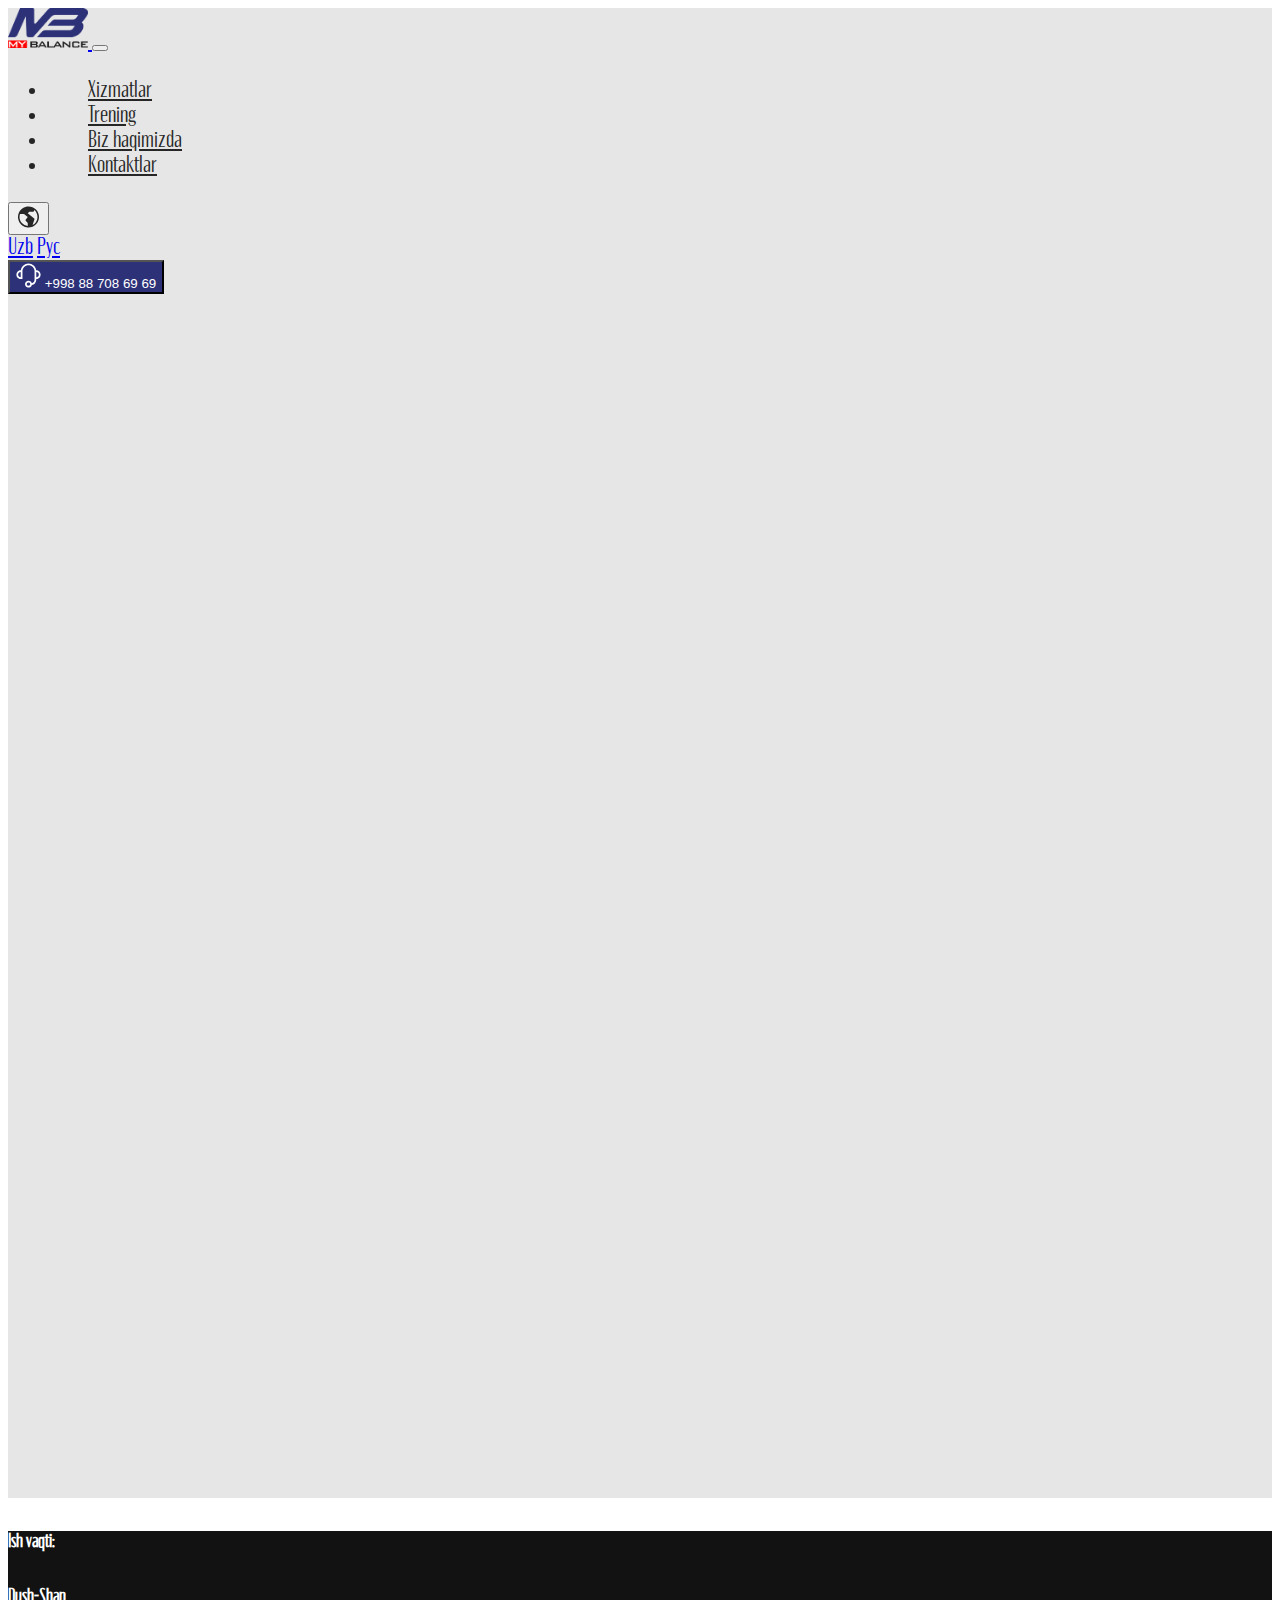
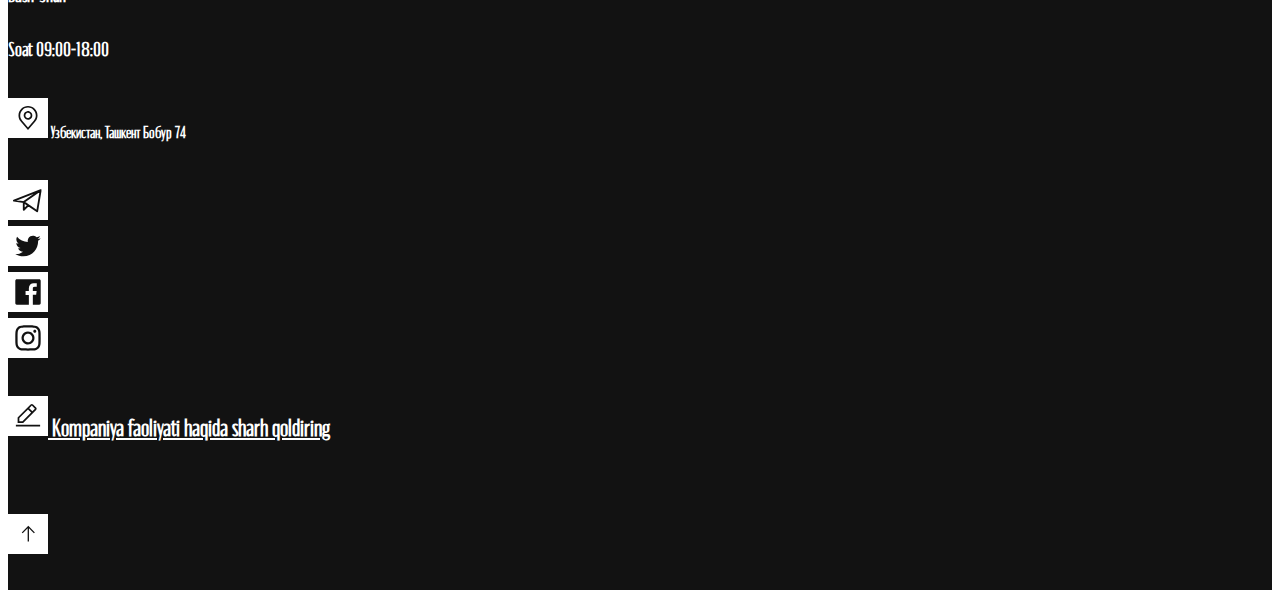
<file: auth/auth.html>
<!DOCTYPE html>
<html lang="en">
<head>
    <meta charset="UTF-8">
    <title>My balance</title>
    <meta name="viewport" content="width=device-width, initial-scale=1">

    <link rel="icon" href="../img/image_2023-12-03_13-14-04.png" type="image"/>
    <link rel="stylesheet" href="../css/style.css">
    <link rel="stylesheet" href="https://cdn.jsdelivr.net/npm/bootstrap@4.6.2/dist/css/bootstrap.min.css"
          integrity="sha384-xOolHFLEh07PJGoPkLv1IbcEPTNtaed2xpHsD9ESMhqIYd0nLMwNLD69Npy4HI+N" crossorigin="anonymous">
</head>
<body>

<header id="head" class="container-fluid head1">
    <nav class="container">
        <nav class="navbar navbar-expand-lg  navbar-light ">

            <a class="navbar-brand" href="../index.html">
                <img src="../img/image_2023-12-03_13-14-04.png" width="80" height="40" alt="">
            </a>
            <button class="navbar-toggler" type="button" data-toggle="collapse" data-target="#navbarSupportedContent"
                    aria-controls="navbarSupportedContent" aria-expanded="false" aria-label="Toggle navigation">
                <span class="navbar-toggler-icon"></span>
            </button>

            <div class="collapse navbar-collapse fon1" id="navbarSupportedContent">
                <ul class="navbar-nav m-auto">
                    <li class="nav-item">
                        <a class="nav-link" href="">Xizmatlar</a>
                    </li>
                    <li class="nav-item">
                        <a class="nav-link" href="">Trening</a>
                    </li>
                    <li class="nav-item">
                        <a class="nav-link" href="../онас.html">Biz haqimizda</a>
                    </li>
                    <li class="nav-item">
                        <a class="nav-link" href="">Kontaktlar</a>
                    </li>

                </ul>
                <form class="form-inline ml-lg-5">
                    <div class="dropdown">
                        <button class="btn dropdown-toggle" type="button" id="dropdownMenuButton" data-toggle="dropdown"
                                aria-haspopup="true" aria-expanded="false">
                            <svg width="25" height="24" viewBox="0 0 25 24" fill="none"
                                 xmlns="http://www.w3.org/2000/svg">
                                <path d="M12.5 1.5C10.4233 1.5 8.39323 2.11581 6.66652 3.26957C4.9398 4.42332 3.59399 6.0632 2.79927 7.98182C2.00455 9.90045 1.79661 12.0116 2.20176 14.0484C2.6069 16.0852 3.60693 17.9562 5.07538 19.4246C6.54383 20.8931 8.41476 21.8931 10.4516 22.2982C12.4884 22.7034 14.5996 22.4955 16.5182 21.7007C18.4368 20.906 20.0767 19.5602 21.2304 17.8335C22.3842 16.1068 23 14.0767 23 12C22.9968 9.2162 21.8896 6.54733 19.9211 4.57889C17.9527 2.61044 15.2838 1.50318 12.5 1.5ZM3.5 12C3.50205 10.9773 3.67963 9.96259 4.025 9H8L11.75 12L9.65 14.7698C9.54172 14.9142 9.48915 15.0928 9.50196 15.2729C9.51478 15.453 9.59211 15.6224 9.71976 15.75L11.75 18V20.9625C9.50245 20.7728 7.40784 19.7468 5.88025 18.0873C4.35267 16.4278 3.50328 14.2555 3.5 12ZM16.5763 20.0138L18.4858 14.2388C18.513 14.1022 18.5016 13.9608 18.453 13.8303C18.4044 13.6998 18.3204 13.5855 18.2105 13.5L11.75 8.25L13.25 6.75H17.21C17.3674 6.74988 17.5207 6.70028 17.6483 6.60821C17.7759 6.51615 17.8713 6.38628 17.921 6.237L18.2923 5.1225C19.4301 6.07732 20.3133 7.29947 20.8628 8.67947C21.4123 10.0595 21.611 11.5542 21.4409 13.0298C21.2709 14.5055 20.7375 15.9158 19.8885 17.1347C19.0395 18.3535 17.9014 19.3428 16.5763 20.0138Z"
                                      fill="#262626"/>
                            </svg>


                        </button>
                        <div class="dropdown-menu" aria-labelledby="dropdownMenuButton">
                            <a class="dropdown-item" href="../index.html">Uzb</a>
                            <a class="dropdown-item" href="../uz/mybalance.html">Рус</a>
                        </div>
                    </div>
                    <button class="btn my-2 btn-a " type="submit">
                        <svg width="25" height="25" viewBox="0 0 38 38" fill="none" xmlns="http://www.w3.org/2000/svg">
                            <path d="M30.8125 11.1246H30.7338C30.3998 8.24685 29.0199 5.59217 26.8565 3.66532C24.6931 1.73847 21.8971 0.673828 19 0.673828C16.1029 0.673828 13.3069 1.73847 11.1435 3.66532C8.98008 5.59217 7.60022 8.24685 7.26625 11.1246H7.1875C5.44702 11.1246 3.77782 11.816 2.54711 13.0467C1.3164 14.2774 0.625 15.9466 0.625 17.6871C0.625 19.4276 1.3164 21.0968 2.54711 22.3275C3.77782 23.5582 5.44702 24.2496 7.1875 24.2496H9.8125V12.4371C9.8125 10.0004 10.7805 7.66356 12.5035 5.94057C14.2264 4.21758 16.5633 3.24961 19 3.24961C21.4367 3.24961 23.7736 4.21758 25.4965 5.94057C27.2195 7.66356 28.1875 10.0004 28.1875 12.4371V25.5621C28.1866 26.7647 27.7729 27.9304 27.0156 28.8645C26.2583 29.7987 25.2032 30.4445 24.0269 30.694C23.6765 29.4652 22.89 28.4063 21.8148 27.7159C20.7396 27.0255 19.4496 26.7509 18.1864 26.9436C16.9232 27.1363 15.7737 27.783 14.9533 28.7626C14.1328 29.7422 13.6978 30.9874 13.7297 32.2647C13.7617 33.5421 14.2584 34.764 15.1267 35.7014C15.9951 36.6387 17.1755 37.2272 18.4467 37.3566C19.7179 37.4859 20.9927 37.1472 22.032 36.4039C23.0714 35.6606 23.804 34.5638 24.0925 33.319C25.9549 33.0429 27.6568 32.1086 28.8896 30.6856C30.1224 29.2625 30.8046 27.4449 30.8125 25.5621V24.2496C32.553 24.2496 34.2222 23.5582 35.4529 22.3275C36.6836 21.0968 37.375 19.4276 37.375 17.6871C37.375 15.9466 36.6836 14.2774 35.4529 13.0467C34.2222 11.816 32.553 11.1246 30.8125 11.1246ZM3.25 17.6871C3.25 16.6428 3.66484 15.6413 4.40327 14.9029C5.14169 14.1645 6.14321 13.7496 7.1875 13.7496V21.6246C6.14321 21.6246 5.14169 21.2098 4.40327 20.4713C3.66484 19.7329 3.25 18.7314 3.25 17.6871ZM19 34.7496C18.4808 34.7496 17.9733 34.5957 17.5416 34.3072C17.1099 34.0188 16.7735 33.6088 16.5748 33.1292C16.3761 32.6495 16.3242 32.1217 16.4254 31.6125C16.5267 31.1033 16.7767 30.6356 17.1438 30.2685C17.511 29.9013 17.9787 29.6513 18.4879 29.5501C18.9971 29.4488 19.5249 29.5007 20.0045 29.6994C20.4842 29.8981 20.8942 30.2346 21.1826 30.6662C21.471 31.0979 21.625 31.6054 21.625 32.1246C21.625 32.8208 21.3484 33.4885 20.8562 33.9808C20.3639 34.4731 19.6962 34.7496 19 34.7496ZM30.8125 21.6246V13.7496C31.8568 13.7496 32.8583 14.1645 33.5967 14.9029C34.3352 15.6413 34.75 16.6428 34.75 17.6871C34.75 18.7314 34.3352 19.7329 33.5967 20.4713C32.8583 21.2098 31.8568 21.6246 30.8125 21.6246Z"
                                  fill="white"/>
                        </svg>

                        +998 88 708 69 69
                    </button>
                </form>
            </div>
        </nav>
    </nav>
</header>


<div class="container-fluid section-auth">
    <div class="container">
        <div class="row">
            <div class="col-lg-6 offset-lg-3 col-xs-12">
                <iframe src="https://docs.google.com/forms/d/e/1FAIpQLScuoLELJkSgLkzAR0EqOZ0iHM25ljKlo_oe1A-QzeZ04Iu4rA/viewform?embedded=true"
                        class="w-100" height="1200" frameborder="0" marginheight="0" marginwidth="0">Загрузка…
                </iframe>
            </div>
        </div>


        <script>
            window.replainSettings = {id: '7a8054f8-5476-47f0-bbb9-62a9f7d6ba41'};
            (function (u) {
                var s = document.createElement('script');
                s.async = true;
                s.src = u;
                var x = document.getElementsByTagName('script')[0];
                x.parentNode.insertBefore(s, x);
            })('https://widget.replain.cc/dist/client.js');
        </script>
        <script src="https://cdn.jsdelivr.net/npm/jquery@3.5.1/dist/jquery.slim.min.js"
                integrity="sha384-DfXdz2htPH0lsSSs5nCTpuj/zy4C+OGpamoFVy38MVBnE+IbbVYUew+OrCXaRkfj"
                crossorigin="anonymous"></script>
        <script src="https://cdn.jsdelivr.net/npm/popper.js@1.16.1/dist/umd/popper.min.js"
                integrity="sha384-9/reFTGAW83EW2RDu2S0VKaIzap3H66lZH81PoYlFhbGU+6BZp6G7niu735Sk7lN"
                crossorigin="anonymous"></script>
        <script src="https://cdn.jsdelivr.net/npm/bootstrap@4.6.2/dist/js/bootstrap.min.js"
                integrity="sha384-+sLIOodYLS7CIrQpBjl+C7nPvqq+FbNUBDunl/OZv93DB7Ln/533i8e/mZXLi/P+"
                crossorigin="anonymous"></script>


    </div>
</div>


<section id="contact" class="container-fluid section-end">
    <footer class="container">
        <div class="row">
            <div class="col-lg-3 offset-lg-0 col-xs-10  mt-3">
                <div class="card">
                    <h5>Ish vaqti:</h5>
                    <h5>Dush-Shan</h5>
                    <h5>Soat 09:00-18:00</h5>

                    <h6 class="mt-3">
                        <svg class="mr-3" width="40" height="40" viewBox="0 0 65 65" fill="none"
                             xmlns="http://www.w3.org/2000/svg">
                            <rect width="65" height="65" fill="white"/>
                            <path d="M32.5 35.3125C31.1094 35.3125 29.7499 34.9001 28.5937 34.1275C27.4374 33.3549 26.5362 32.2568 26.004 30.972C25.4718 29.6872 25.3326 28.2735 25.6039 26.9095C25.8752 25.5456 26.5448 24.2927 27.5282 23.3094C28.5115 22.3261 29.7643 21.6564 31.1283 21.3851C32.4922 21.1138 33.906 21.253 35.1907 21.7852C36.4755 22.3174 37.5737 23.2186 38.3463 24.3749C39.1189 25.5312 39.5313 26.8906 39.5313 28.2813C39.529 30.1454 38.7875 31.9325 37.4694 33.2506C36.1513 34.5688 34.3641 35.3103 32.5 35.3125ZM32.5 24.0625C31.6656 24.0625 30.85 24.3099 30.1562 24.7735C29.4624 25.2371 28.9217 25.8959 28.6024 26.6668C28.2831 27.4377 28.1995 28.2859 28.3623 29.1043C28.5251 29.9226 28.9269 30.6744 29.5169 31.2644C30.1069 31.8544 30.8586 32.2562 31.677 32.4189C32.4953 32.5817 33.3436 32.4982 34.1144 32.1789C34.8853 31.8596 35.5442 31.3188 36.0078 30.6251C36.4713 29.9313 36.7188 29.1156 36.7188 28.2813C36.7176 27.1627 36.2728 26.0903 35.4819 25.2994C34.691 24.5085 33.6185 24.0636 32.5 24.0625Z"
                                  fill="#121212"/>
                            <path d="M32.5 52.1875L20.6369 38.1967C20.4721 37.9866 20.3089 37.7752 20.1475 37.5625C18.1211 34.8931 17.0264 31.6327 17.0313 28.2812C17.0313 24.1787 18.661 20.2441 21.562 17.3432C24.4629 14.4422 28.3974 12.8125 32.5 12.8125C36.6026 12.8125 40.5371 14.4422 43.4381 17.3432C46.339 20.2441 47.9688 24.1787 47.9688 28.2812C47.9737 31.6311 46.8794 34.8901 44.8539 37.5583L44.8525 37.5625C44.8525 37.5625 44.4306 38.1166 44.3674 38.1911L32.5 52.1875ZM22.3919 35.868C22.3947 35.868 22.721 36.3011 22.7955 36.3939L32.5 47.8394L42.2172 36.3784C42.2791 36.3011 42.6081 35.8652 42.6095 35.8638C44.2649 33.6828 45.1595 31.0193 45.1563 28.2812C45.1563 24.9246 43.8228 21.7054 41.4493 19.3319C39.0758 16.9584 35.8567 15.625 32.5 15.625C29.1434 15.625 25.9242 16.9584 23.5507 19.3319C21.1772 21.7054 19.8438 24.9246 19.8438 28.2812C19.8408 31.021 20.735 33.686 22.3919 35.868Z"
                                  fill="#121212"/>
                        </svg>
                        Узбекистан, Ташкент Бобур 74
                    </h6>


                </div>
            </div>
            <div class="col-lg-4 offset-lg-1 col-xs-10 offset-xs-2 mt-3">
                <div class="card">
                    <div class="row">
                        <div class="col-3">
                            <a href="https://t.me/mybalance_uz">
                                <svg width="40" height="40" viewBox="0 0 65 65" fill="none"
                                     xmlns="http://www.w3.org/2000/svg">
                                    <rect width="65" height="65" fill="white"/>
                                    <path d="M53.1247 16.458L9.58301 33.6455L25.6247 35.9372M53.1247 16.458L47.3955 50.833L25.6247 35.9372M53.1247 16.458L25.6247 35.9372M25.6247 35.9372V48.5413L33.0703 41.0315"
                                          stroke="#121212" stroke-width="3" stroke-linecap="round"
                                          stroke-linejoin="round"/>
                                </svg>
                            </a>

                        </div>
                        <div class="col-3">
                            <svg width="40" height="40" viewBox="0 0 65 65" fill="none"
                                 xmlns="http://www.w3.org/2000/svg">
                                <rect width="65" height="65" fill="white"/>
                                <path d="M24.8464 49.2609C40.4131 49.2609 48.9261 36.3651 48.9261 25.1812C48.9261 24.8151 48.9261 24.4507 48.902 24.0881C50.5588 22.8895 51.9888 21.4054 53.125 19.7052C51.5806 20.3904 49.9422 20.84 48.2644 21.039C50.0307 19.9808 51.3524 18.317 51.9837 16.3571C50.3228 17.3427 48.5058 18.0374 46.6109 18.411C45.3348 17.0541 43.6471 16.1557 41.809 15.8546C39.9708 15.5535 38.0846 15.8666 36.4424 16.7455C34.8001 17.6244 33.4932 19.02 32.724 20.7164C31.9548 22.4128 31.7661 24.3155 32.1872 26.1299C28.8226 25.9613 25.531 25.087 22.5262 23.5639C19.5213 22.0407 16.8704 19.9027 14.7453 17.2887C13.6633 19.1519 13.3321 21.3575 13.8191 23.4563C14.306 25.5552 15.5746 27.3895 17.3664 28.586C16.0194 28.5458 14.7019 28.1821 13.525 27.5256V27.6338C13.5255 29.5877 14.2018 31.4813 15.4392 32.9934C16.6766 34.5055 18.3989 35.5431 20.3141 35.9303C19.0682 36.2696 17.7612 36.319 16.4933 36.0746C17.034 37.7563 18.0868 39.2269 19.5043 40.2808C20.9219 41.3347 22.6334 41.9193 24.3995 41.9527C22.6447 43.3315 20.6353 44.3508 18.4863 44.9525C16.3372 45.5541 14.0906 45.7262 11.875 45.459C15.7449 47.9432 20.2478 49.2612 24.8464 49.2557"
                                      fill="#121212"/>
                            </svg>


                        </div>
                        <div class="col-3">
                            <svg width="40" height="40" viewBox="0 0 65 65" fill="none"
                                 xmlns="http://www.w3.org/2000/svg">
                                <rect width="65" height="65" fill="white"/>
                                <path d="M50.8391 11.875H14.1609C13.5561 11.8795 12.9772 12.1218 12.5495 12.5495C12.1218 12.9772 11.8795 13.5561 11.875 14.1609V50.8391C11.8795 51.4439 12.1218 52.0228 12.5495 52.4505C12.9772 52.8782 13.5561 53.1205 14.1609 53.125H33.9094V37.175H28.5469V30.9359H33.9094V26.3469C33.9094 21.0188 37.1578 18.1141 41.9359 18.1141C43.5344 18.1141 45.1328 18.1141 46.7313 18.3547V23.9062H43.4484C40.8531 23.9062 40.3547 25.1438 40.3547 26.9484V30.9188H46.5422L45.7344 37.1578H40.3547V53.125H50.8391C51.4439 53.1205 52.0228 52.8782 52.4505 52.4505C52.8782 52.0228 53.1205 51.4439 53.125 50.8391V14.1609C53.1205 13.5561 52.8782 12.9772 52.4505 12.5495C52.0228 12.1218 51.4439 11.8795 50.8391 11.875Z"
                                      fill="#121212"/>
                            </svg>


                        </div>
                        <div class="col-3">
                            <a href="https://www.instagram.com/mybalance_uz/">
                                <svg width="40" height="40" viewBox="0 0 65 65" fill="none"
                                     xmlns="http://www.w3.org/2000/svg">
                                    <rect width="65" height="65" fill="white"/>
                                    <path d="M43.5103 23.9646C44.8772 23.9646 45.9853 22.8566 45.9853 21.4896C45.9853 20.1227 44.8772 19.0146 43.5103 19.0146C42.1434 19.0146 41.0353 20.1227 41.0353 21.4896C41.0353 22.8566 42.1434 23.9646 43.5103 23.9646Z"
                                          fill="#121212"/>
                                    <path d="M32.5 21.9092C30.4053 21.9092 28.3577 22.5303 26.616 23.6941C24.8743 24.8578 23.5169 26.5119 22.7153 28.4471C21.9136 30.3824 21.7039 32.5119 22.1126 34.5663C22.5212 36.6207 23.5299 38.5079 25.0111 39.989C26.4922 41.4702 28.3794 42.4789 30.4338 42.8876C32.4883 43.2962 34.6177 43.0865 36.553 42.2849C38.4882 41.4833 40.1423 40.1258 41.306 38.3841C42.4698 36.6425 43.0909 34.5948 43.0909 32.5001C43.0909 29.6912 41.9751 26.9974 39.9889 25.0112C38.0027 23.025 35.3089 21.9092 32.5 21.9092ZM32.5 39.3751C31.1403 39.3751 29.811 38.9719 28.6805 38.2165C27.5499 37.461 26.6687 36.3873 26.1483 35.1311C25.628 33.8748 25.4918 32.4925 25.7571 31.1589C26.0224 29.8253 26.6772 28.6002 27.6386 27.6388C28.6001 26.6773 29.8251 26.0225 31.1588 25.7572C32.4924 25.4919 33.8747 25.6281 35.1309 26.1484C36.3872 26.6688 37.4609 27.55 38.2164 28.6806C38.9718 29.8112 39.375 31.1404 39.375 32.5001C39.375 34.3235 38.6507 36.0722 37.3614 37.3615C36.072 38.6508 34.3234 39.3751 32.5 39.3751Z"
                                          fill="#121212"/>
                                    <path d="M32.5 15.5909C38.0069 15.5909 38.66 15.6116 40.8342 15.7112C42.1419 15.7268 43.4372 15.9669 44.6636 16.4211C45.5533 16.7643 46.3614 17.29 47.0357 17.9643C47.71 18.6386 48.2357 19.4467 48.5789 20.3364C49.0331 21.5628 49.2732 22.8581 49.2887 24.1658C49.3884 26.34 49.4091 26.9931 49.4091 32.5017C49.4091 38.0103 49.3884 38.66 49.2887 40.8342C49.2732 42.1419 49.0331 43.4372 48.5789 44.6636C48.2357 45.5533 47.71 46.3614 47.0357 47.0357C46.3614 47.71 45.5533 48.2357 44.6636 48.5789C43.4372 49.0331 42.1419 49.2732 40.8342 49.2887C38.66 49.3884 38.0069 49.4091 32.5 49.4091C26.9931 49.4091 26.34 49.3884 24.1658 49.2887C22.8581 49.2732 21.5628 49.0331 20.3364 48.5789C19.4467 48.2357 18.6386 47.71 17.9643 47.0357C17.29 46.3614 16.7643 45.5533 16.4211 44.6636C15.9669 43.4372 15.7268 42.1419 15.7112 40.8342C15.6116 38.66 15.5909 38.0069 15.5909 32.5C15.5909 26.9931 15.6116 26.34 15.7112 24.1658C15.7268 22.8581 15.9669 21.5628 16.4211 20.3364C16.7643 19.4467 17.29 18.6386 17.9643 17.9643C18.6386 17.29 19.4467 16.7643 20.3364 16.4211C21.5628 15.9669 22.8581 15.7268 24.1658 15.7112C26.34 15.6116 26.9931 15.5909 32.5 15.5909ZM32.5 11.875C26.8986 11.875 26.1956 11.8991 23.9956 11.9988C22.2851 12.0333 20.5928 12.3576 18.9906 12.9578C17.6203 13.4877 16.3758 14.2981 15.3369 15.3369C14.2981 16.3758 13.4877 17.6203 12.9578 18.9906C12.3574 20.5933 12.0331 22.2862 11.9988 23.9973C11.8991 26.1973 11.875 26.8969 11.875 32.5C11.875 38.1031 11.8991 38.8044 11.9988 41.0044C12.0333 42.7149 12.3576 44.4072 12.9578 46.0094C13.4877 47.3797 14.2981 48.6242 15.3369 49.6631C16.3758 50.7019 17.6203 51.5123 18.9906 52.0422C20.5933 52.6426 22.2862 52.9669 23.9973 53.0012C26.1973 53.1009 26.8986 53.125 32.5 53.125C38.1014 53.125 38.8044 53.1009 41.0044 53.0012C42.7155 52.9669 44.4084 52.6426 46.0111 52.0422C47.3814 51.5123 48.6259 50.7019 49.6648 49.6631C50.7037 48.6242 51.514 47.3797 52.0439 46.0094C52.6437 44.4066 52.9675 42.7137 53.0012 41.0027C53.1009 38.8027 53.125 38.1031 53.125 32.5C53.125 26.8969 53.1009 26.1956 53.0012 23.9956C52.9667 22.2851 52.6424 20.5928 52.0422 18.9906C51.5123 17.6203 50.7019 16.3758 49.6631 15.3369C48.6242 14.2981 47.3797 13.4877 46.0094 12.9578C44.4066 12.358 42.7137 12.0343 41.0027 12.0005C38.8027 11.8973 38.1031 11.875 32.5 11.875Z"
                                          fill="#121212"/>
                                </svg>
                            </a>


                        </div>
                    </div>


                </div>
            </div>
            <div class="col-lg-3 offset-lg-1 col-xs-10   mt-3">
                <h4>
                    <a href="">
                        <svg class="mr-3" width="40" height="40" viewBox="0 0 65 65" fill="none"
                             xmlns="http://www.w3.org/2000/svg">
                            <rect width="65" height="65" fill="white"/>
                            <path d="M12.8125 46.5625H52.1875V49.375H12.8125V46.5625ZM45.7188 22.6562C46.8438 21.5312 46.8438 19.8437 45.7188 18.7187L40.6562 13.6563C39.5312 12.5313 37.8438 12.5313 36.7188 13.6563L15.625 34.75V43.75H24.625L45.7188 22.6562ZM38.6875 15.625L43.75 20.6875L39.5312 24.9063L34.4688 19.8438L38.6875 15.625ZM18.4375 40.9375V35.875L32.5 21.8125L37.5625 26.875L23.5 40.9375H18.4375Z"
                                  fill="#121212"/>
                        </svg>
                        Kompaniya faoliyati haqida sharh qoldiring</a>
                </h4>
                <a href="#head">
                    <svg class="up" width="40" height="40" viewBox="0 0 65 65" fill="none"
                         xmlns="http://www.w3.org/2000/svg">
                        <rect width="65" height="65" fill="white"/>
                        <path d="M33 19.25L22.375 29.875L23.8731 31.3731L31.9375 23.3194V44.75H34.0625V23.3194L42.1269 31.3731L43.625 29.875L33 19.25Z"
                              fill="#121212"/>
                    </svg>
                </a>


            </div>
        </div>
    </footer>
</section>

<script src="https://cdn.jsdelivr.net/npm/jquery@3.5.1/dist/jquery.slim.min.js"
        integrity="sha384-DfXdz2htPH0lsSSs5nCTpuj/zy4C+OGpamoFVy38MVBnE+IbbVYUew+OrCXaRkfj"
        crossorigin="anonymous"></script>
<script src="https://cdn.jsdelivr.net/npm/popper.js@1.16.1/dist/umd/popper.min.js"
        integrity="sha384-9/reFTGAW83EW2RDu2S0VKaIzap3H66lZH81PoYlFhbGU+6BZp6G7niu735Sk7lN"
        crossorigin="anonymous"></script>
<script src="https://cdn.jsdelivr.net/npm/bootstrap@4.6.2/dist/js/bootstrap.min.js"
        integrity="sha384-+sLIOodYLS7CIrQpBjl+C7nPvqq+FbNUBDunl/OZv93DB7Ln/533i8e/mZXLi/P+"
        crossorigin="anonymous"></script>
</body>
</html>
</file>
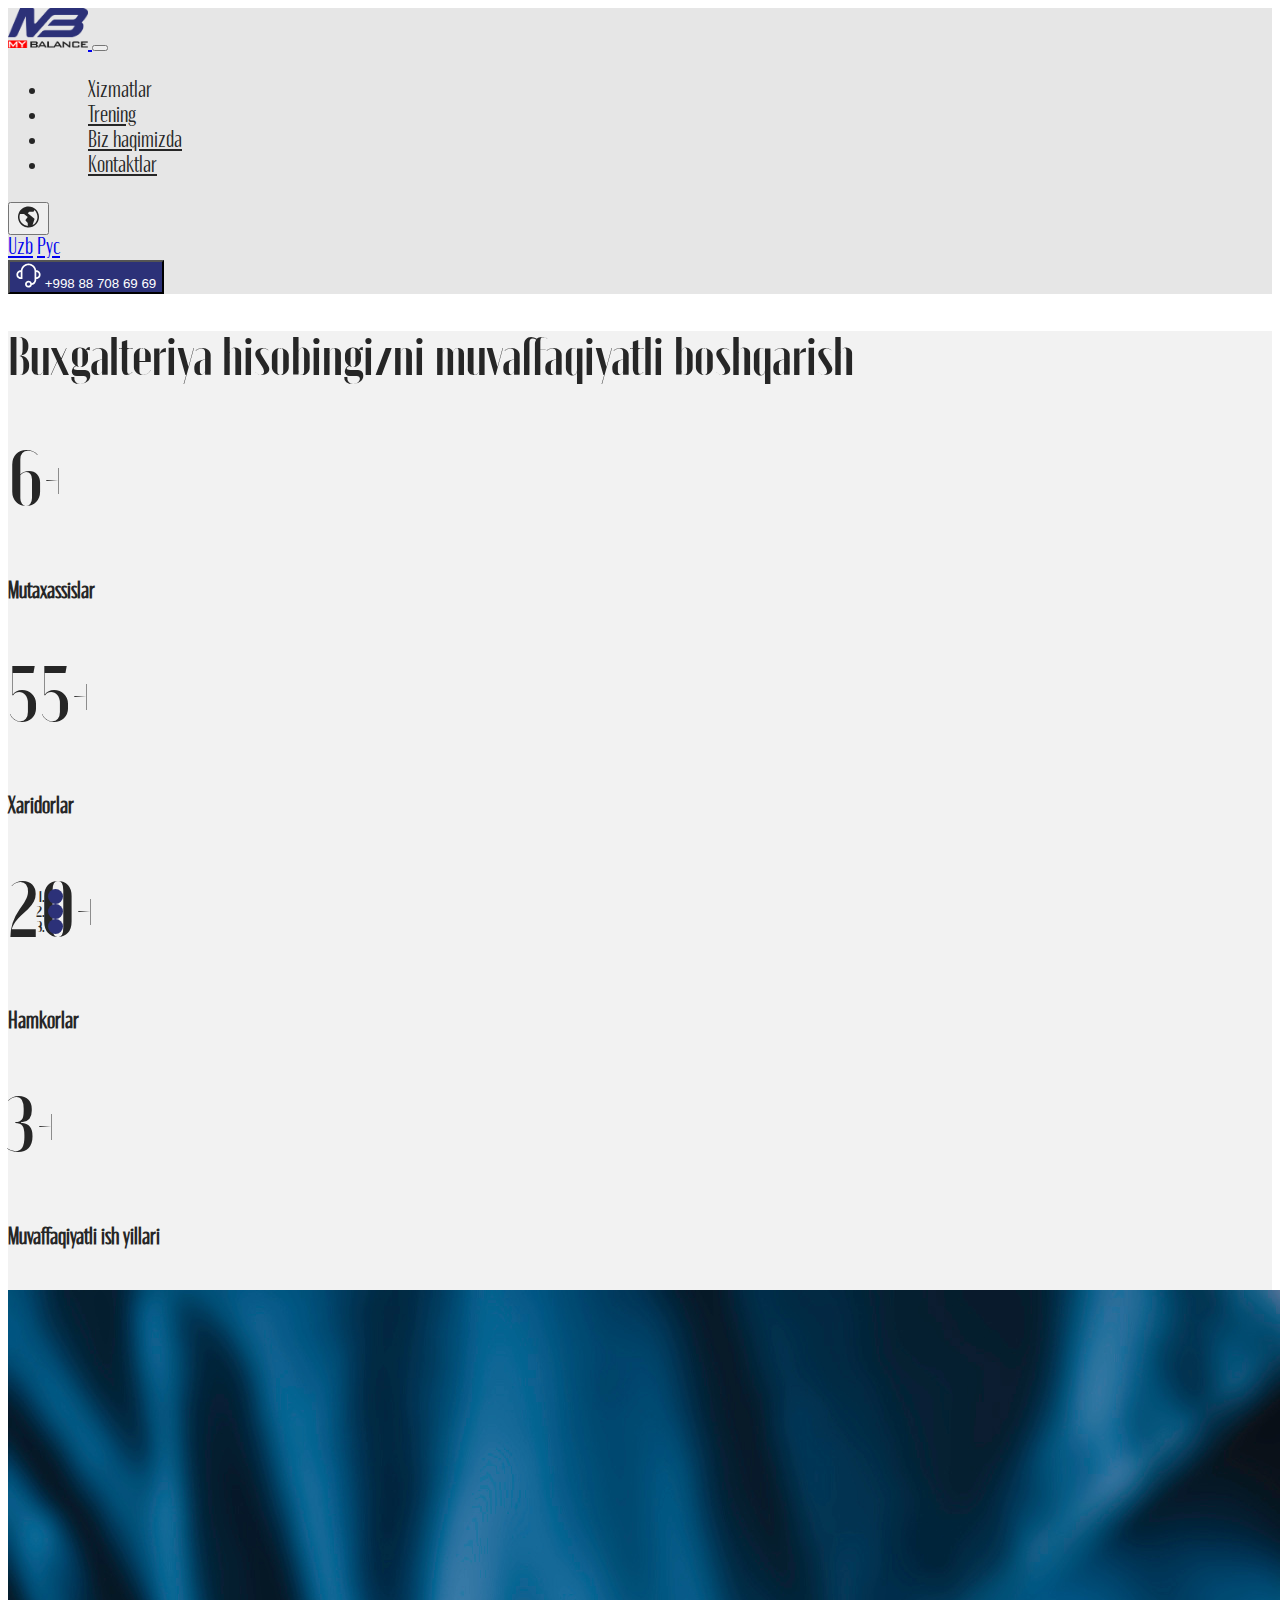
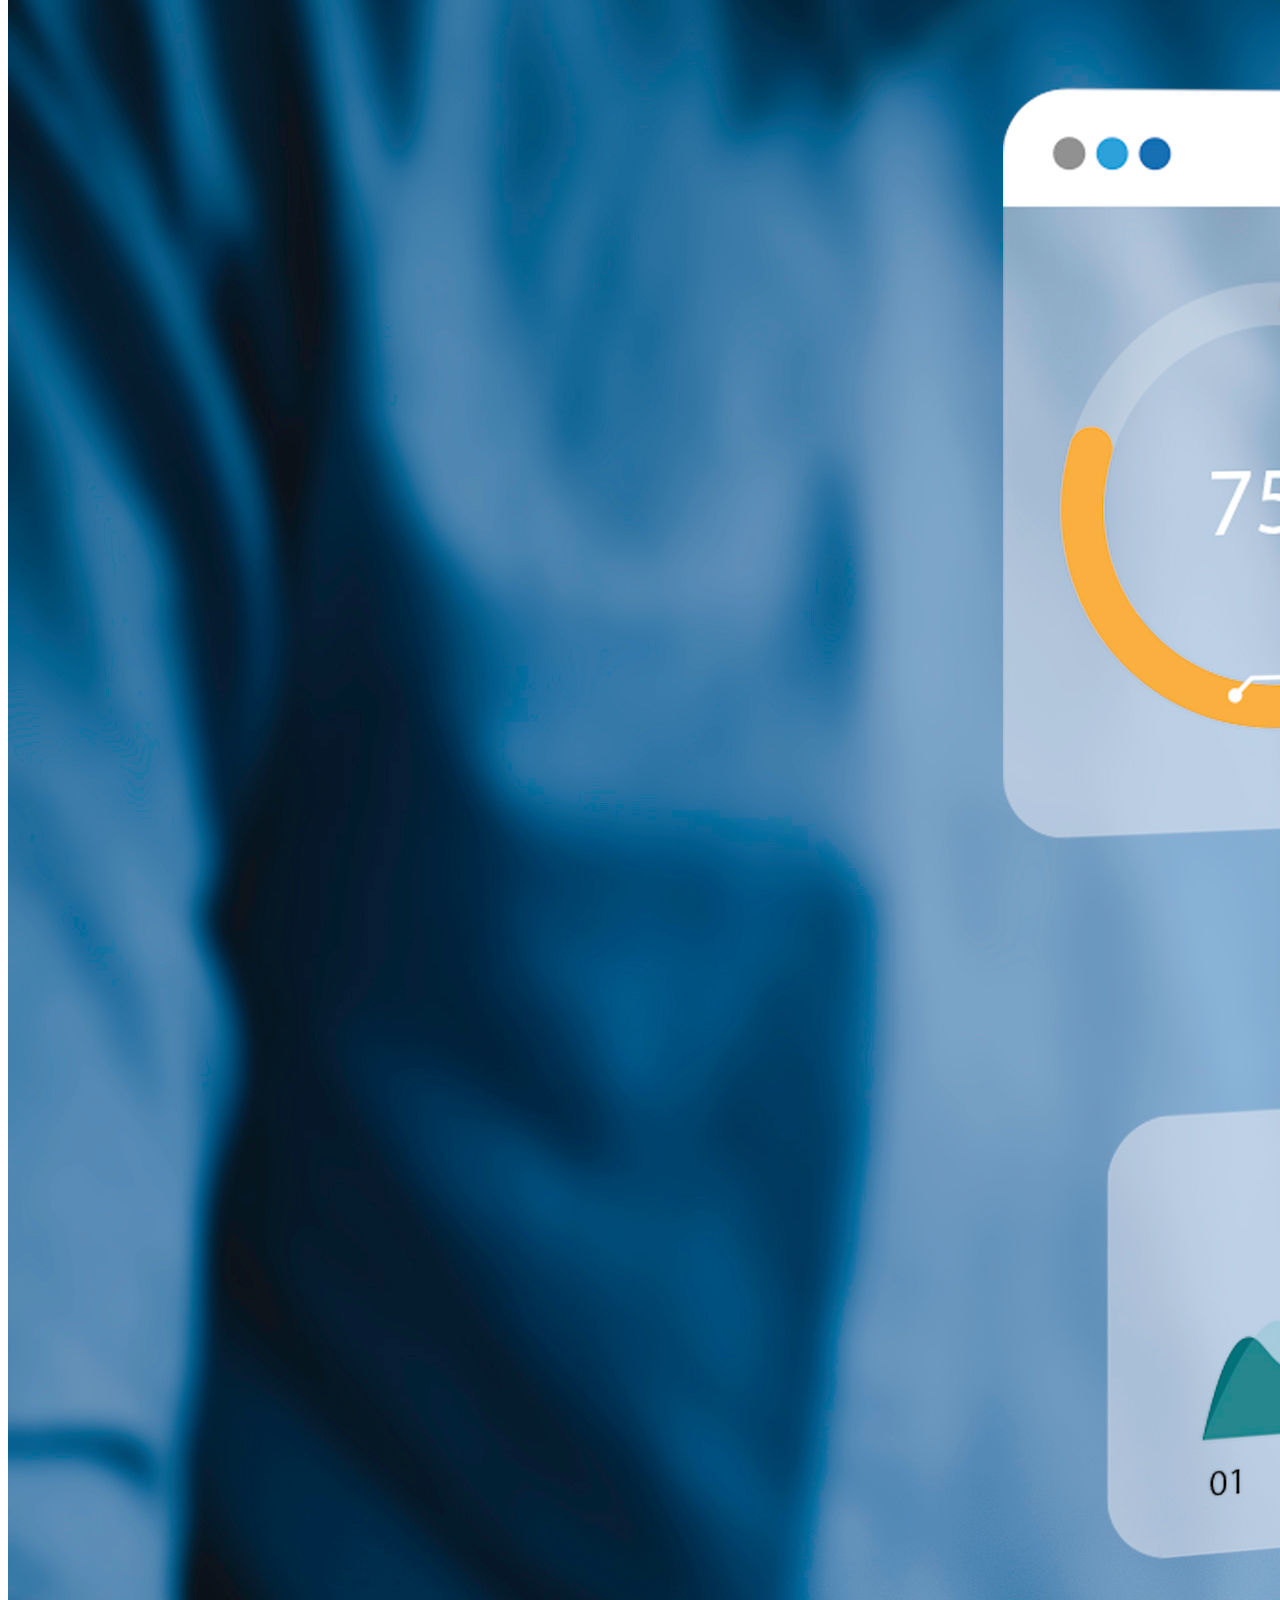
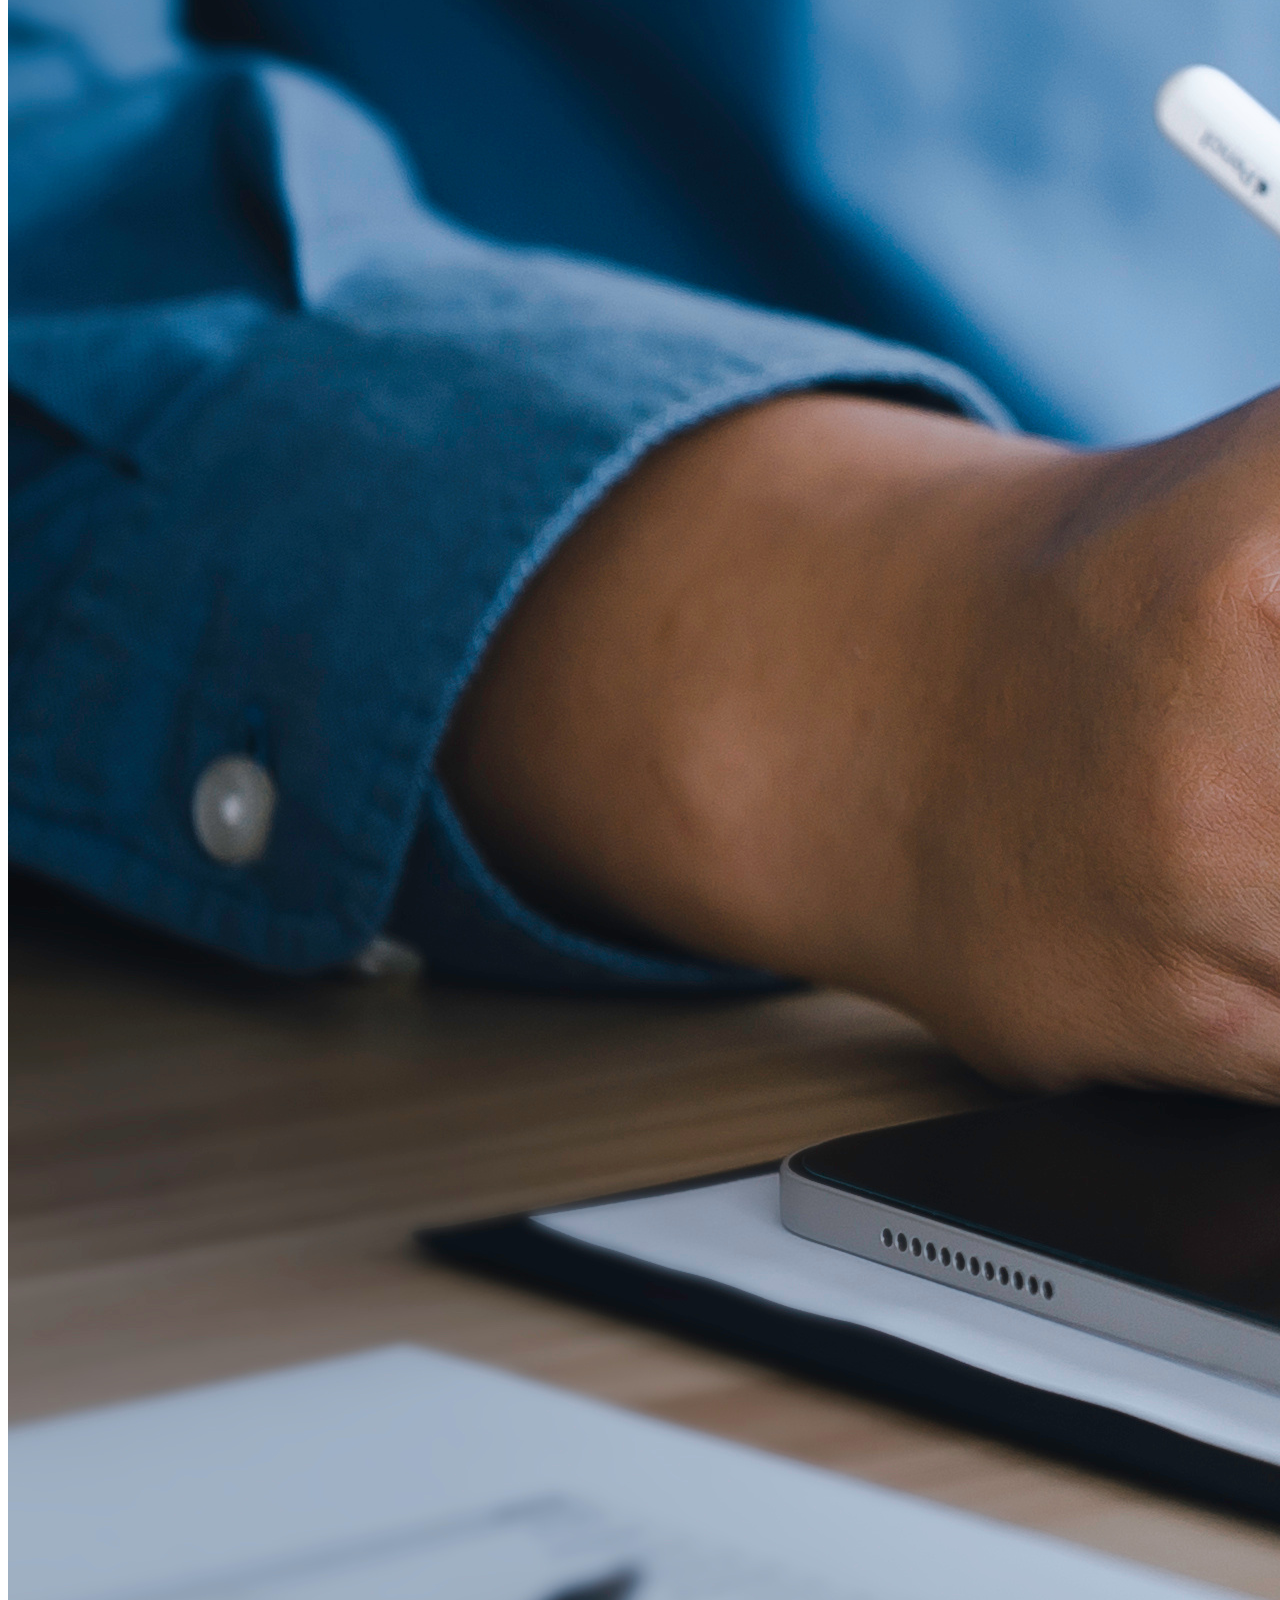
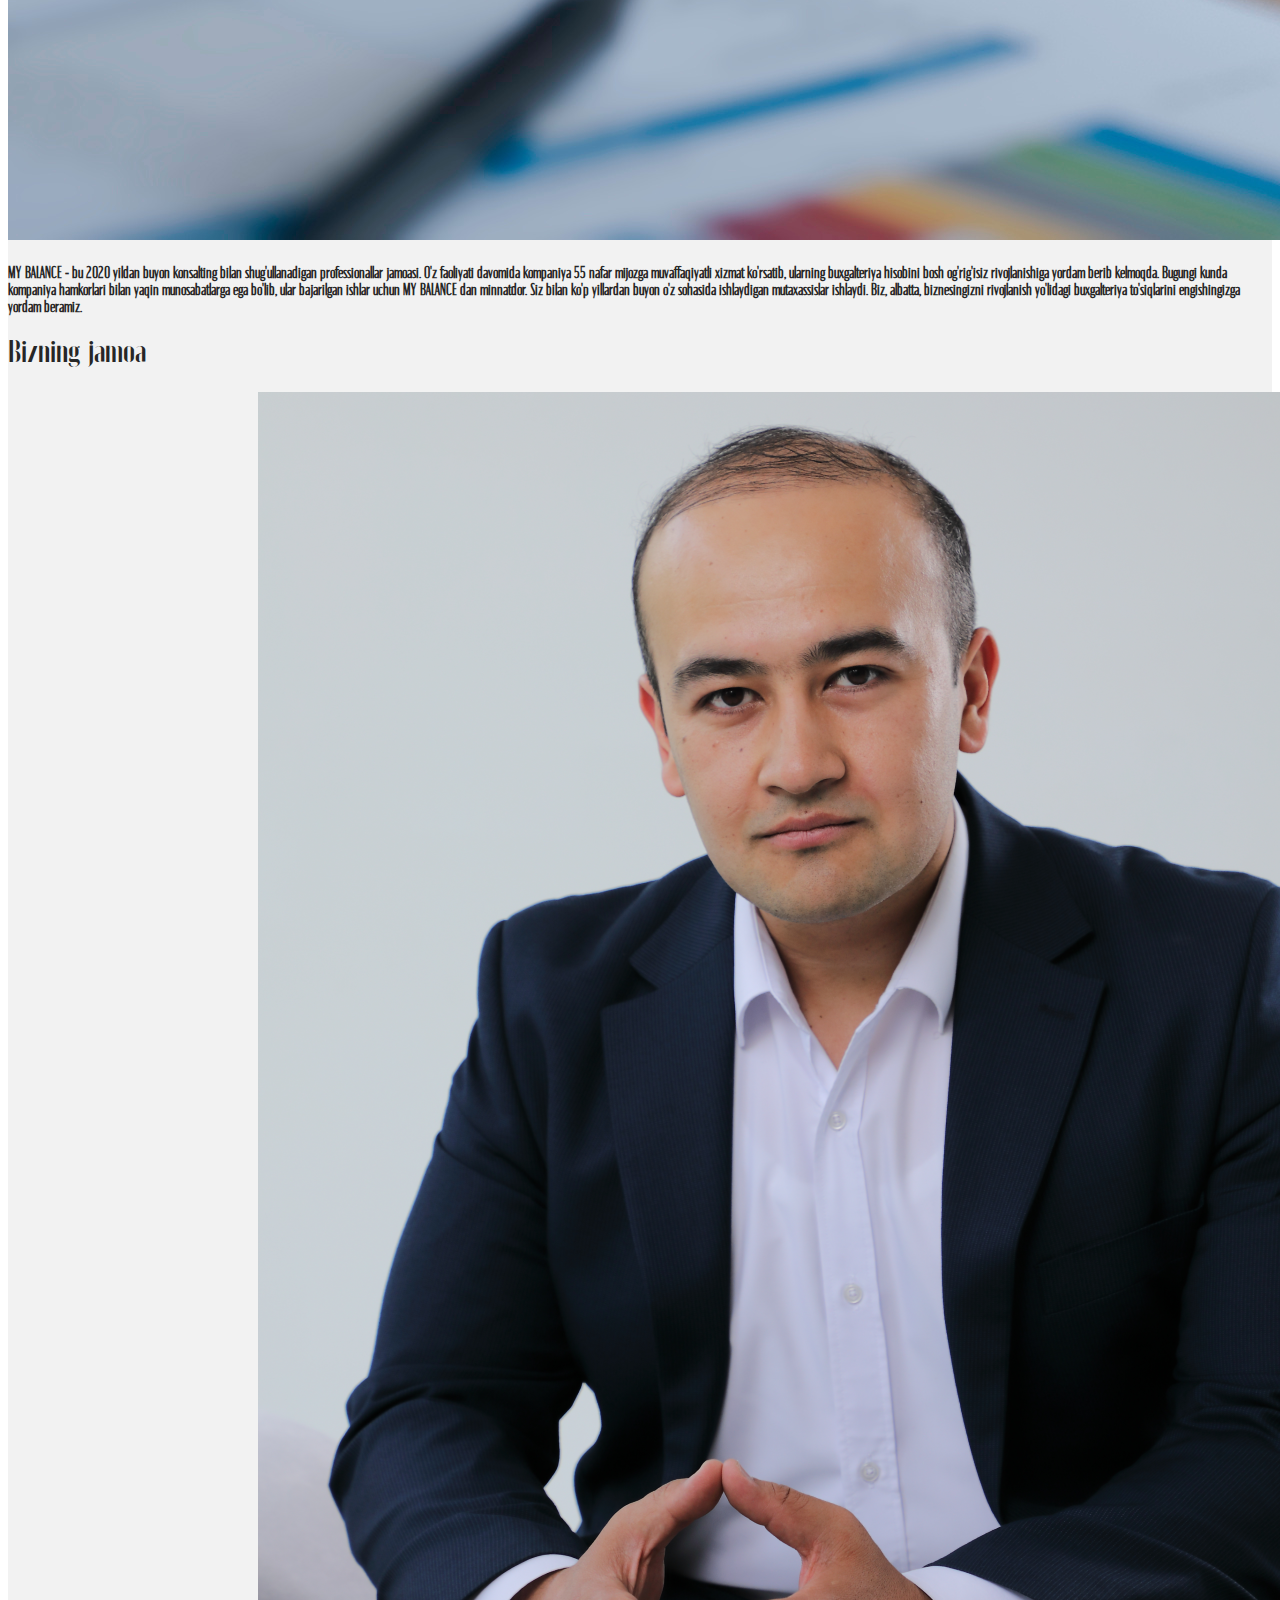
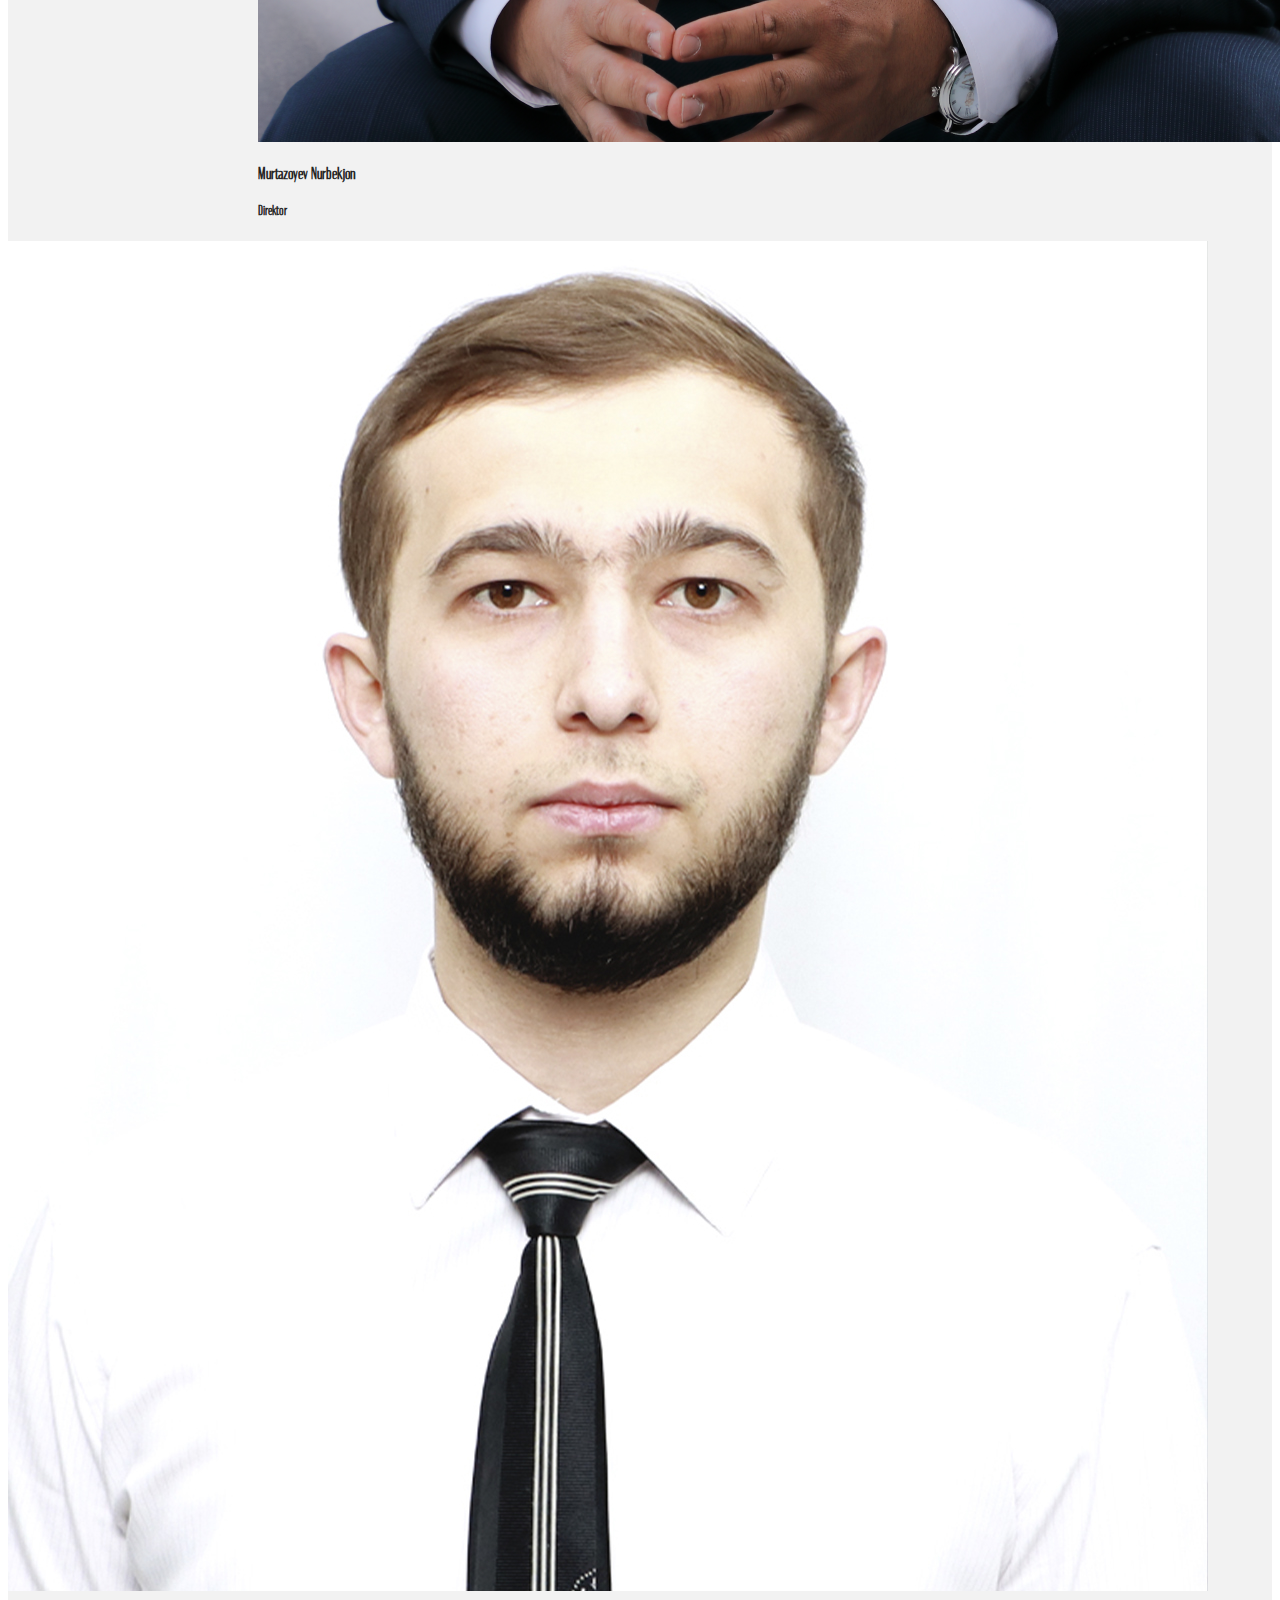
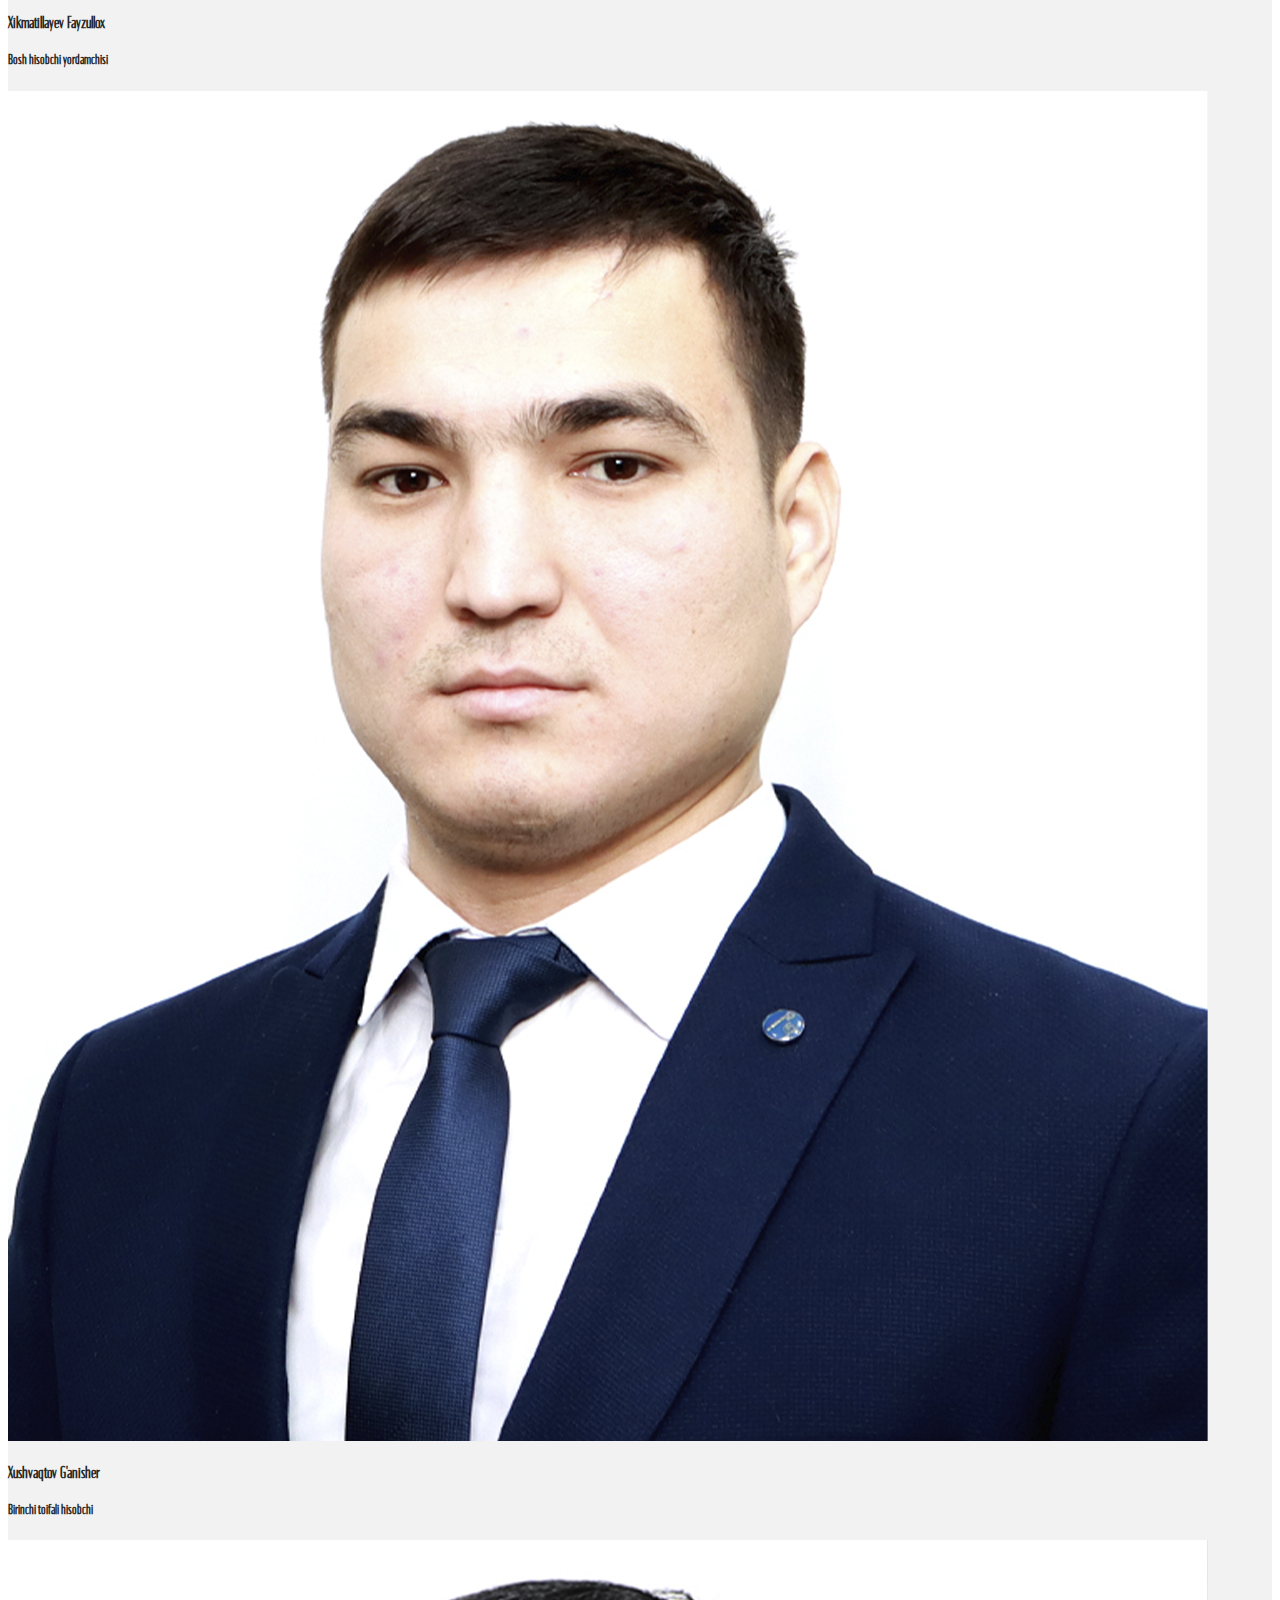
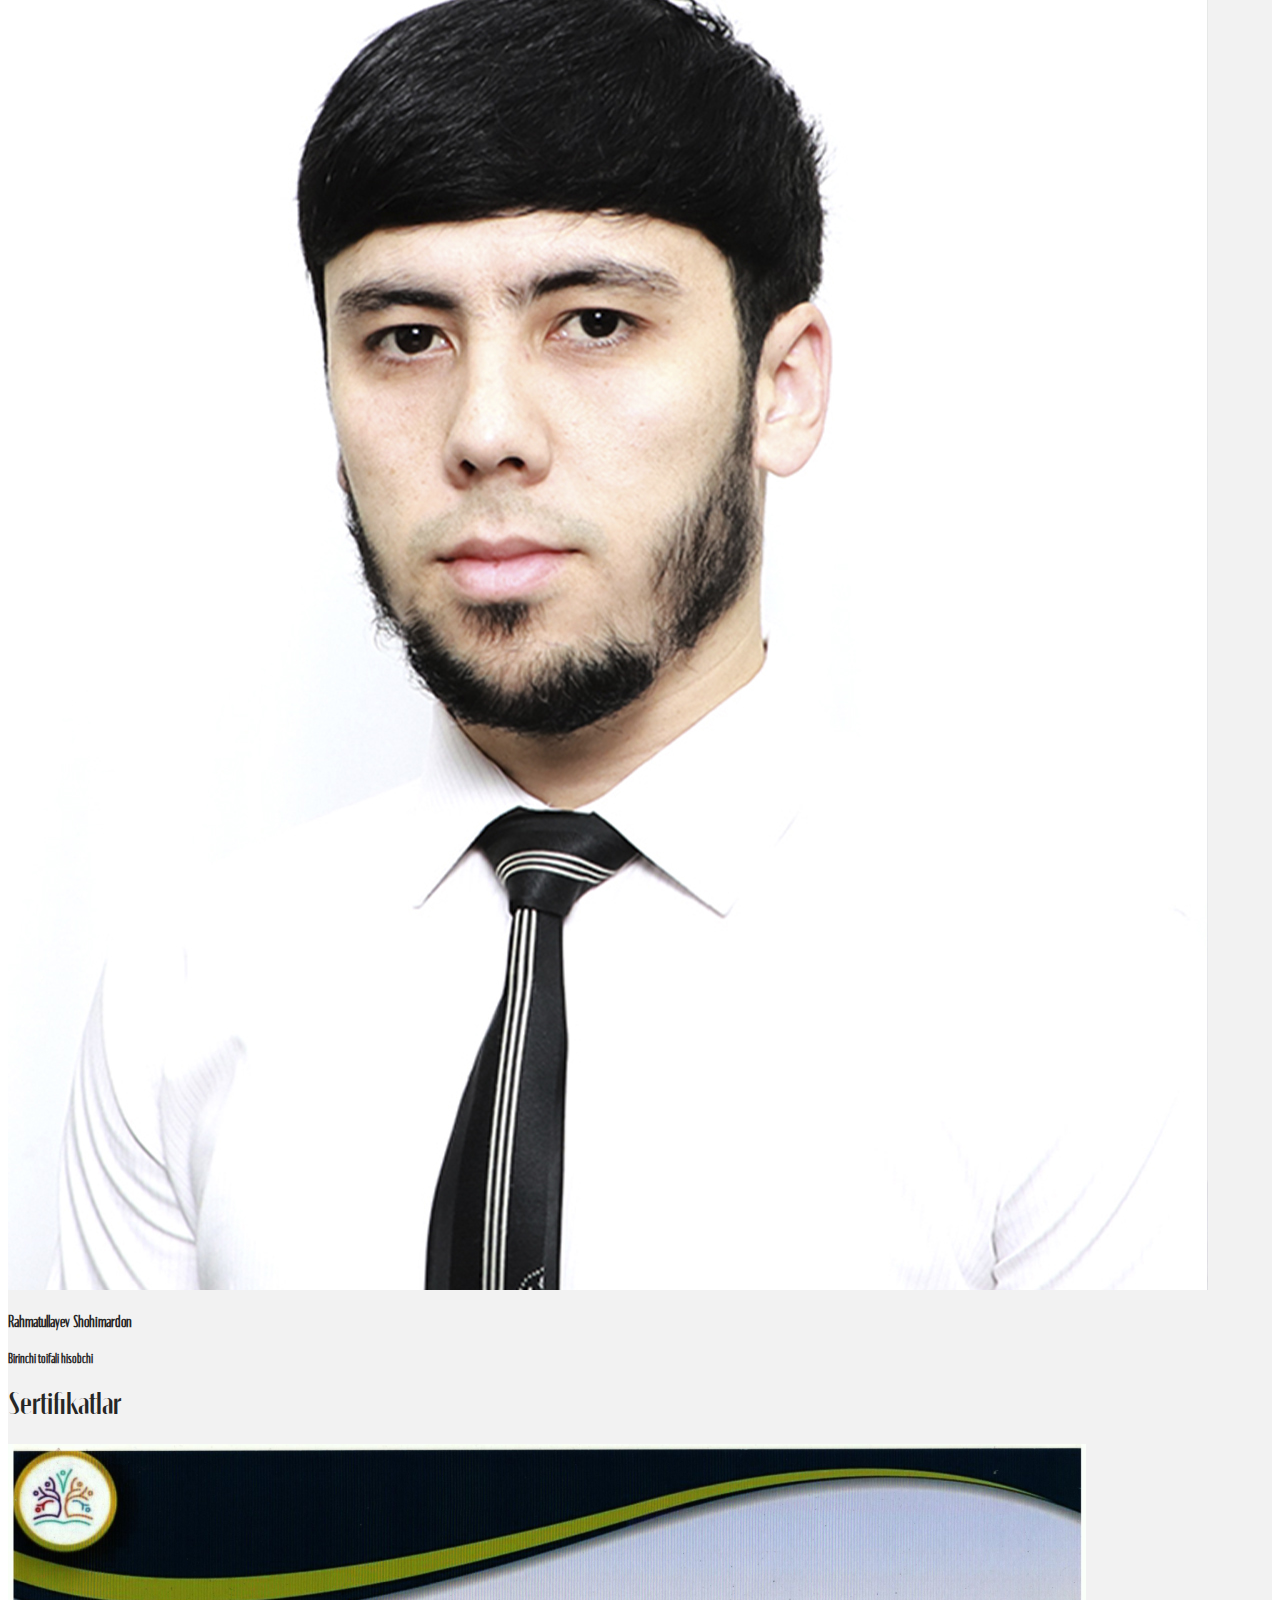
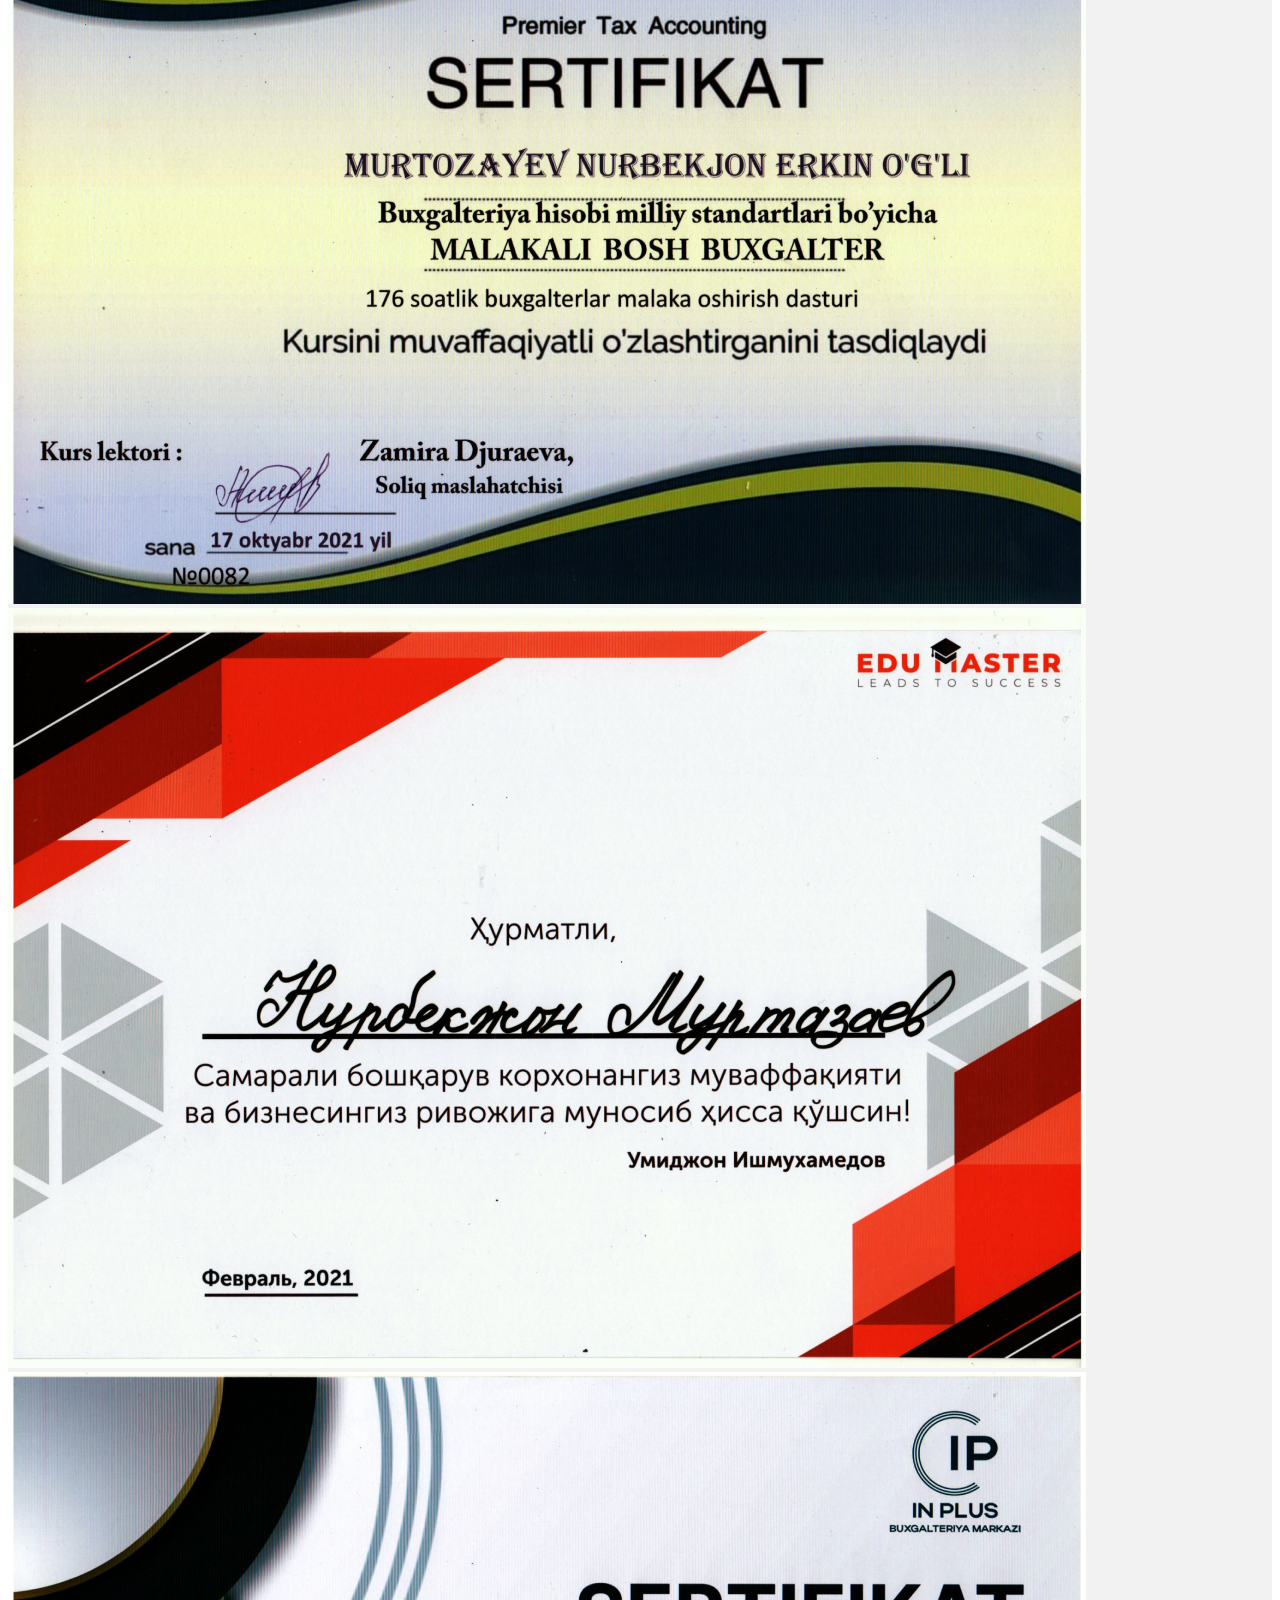
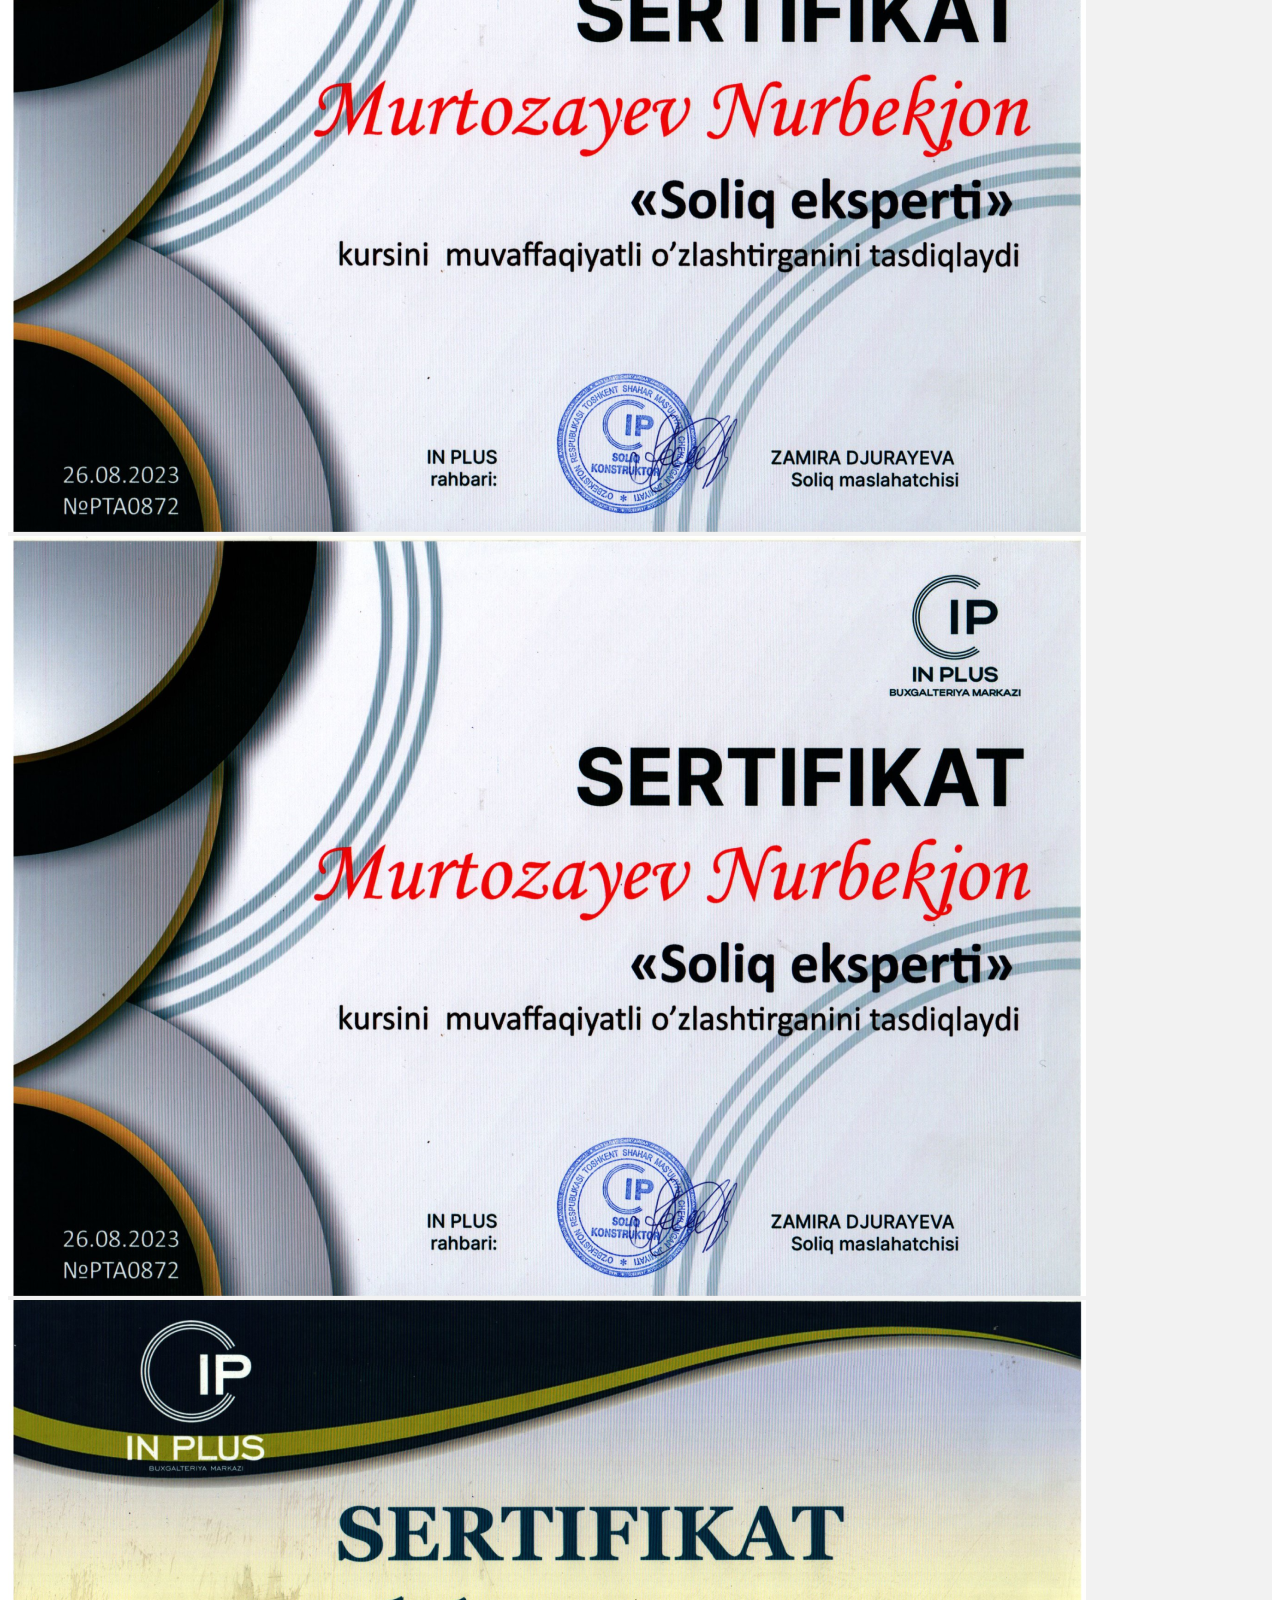
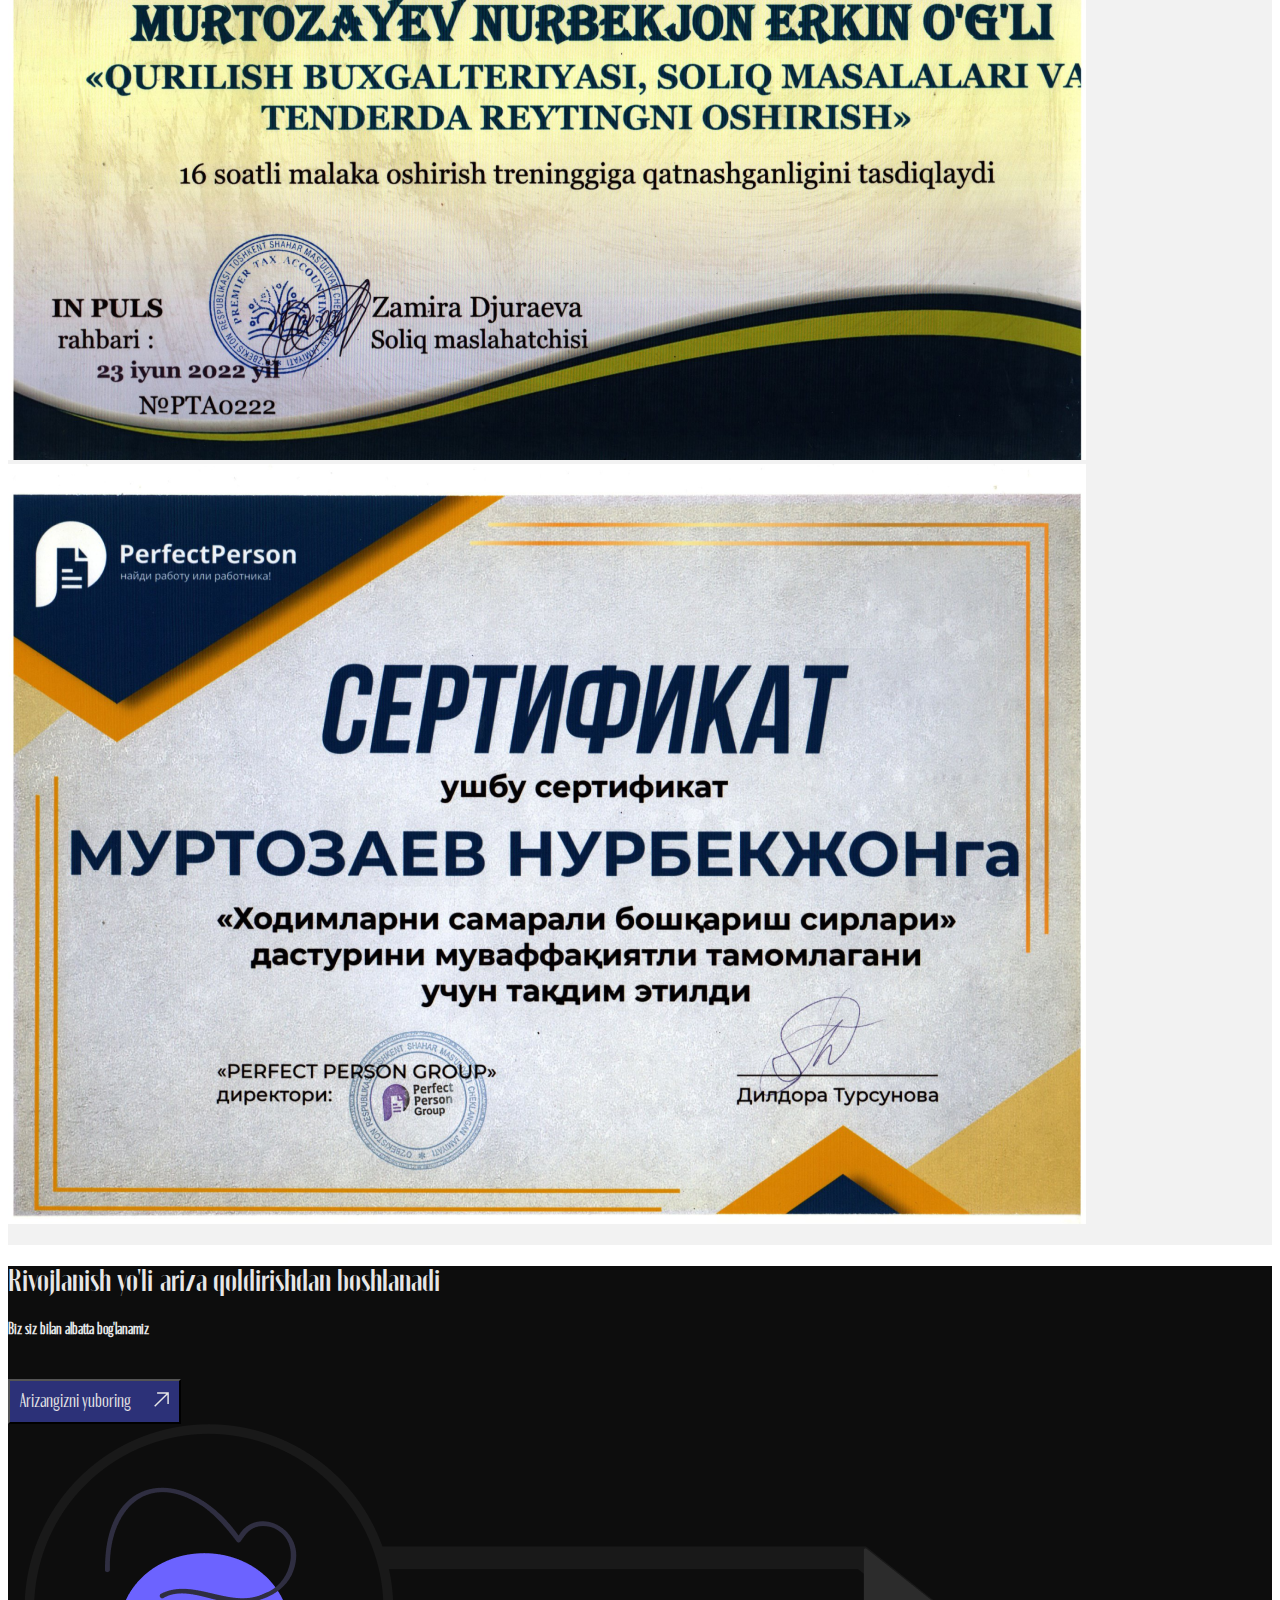
<file: uz/aboutus.html>
<!DOCTYPE html>
<html lang="en">
<head>
    <meta charset="UTF-8">
    <meta name="viewport" content="width=device-width, initial-scale=1">
    <title>My balance</title>
    <link rel="icon" href="../img/image_2023-12-03_13-14-04.png" type="image"/>
    <link rel="stylesheet" href="../css/style.css">
    <link rel="stylesheet" href="https://cdnjs.cloudflare.com/ajax/libs/font-awesome/5.15.4/css/all.min.css">

    <link rel="stylesheet" href="https://cdn.jsdelivr.net/npm/bootstrap@4.6.2/dist/css/bootstrap.min.css"
          integrity="sha384-xOolHFLEh07PJGoPkLv1IbcEPTNtaed2xpHsD9ESMhqIYd0nLMwNLD69Npy4HI+N" crossorigin="anonymous">

</head>
<body>
<header id="head" class="container-fluid head1">
    <nav class="container">
        <nav class="navbar navbar-expand-lg  navbar-light ">

            <a class="navbar-brand" href="mybalance.html">
                <img src="../img/image_2023-12-03_13-14-04.png" width="80" height="40" alt="">
            </a>
            <button class="navbar-toggler" type="button" data-toggle="collapse" data-target="#navbarSupportedContent"
                    aria-controls="navbarSupportedContent" aria-expanded="false" aria-label="Toggle navigation">
                <span class="navbar-toggler-icon"></span>
            </button>

            <div class="collapse navbar-collapse fon1" id="navbarSupportedContent">
                <ul class="navbar-nav m-auto">
                    <li class="nav-item">
                        <a class="nav-link">Xizmatlar</a>
                    </li>
                    <li class="nav-item">
                        <a class="nav-link" href="#train">Trening</a>
                    </li>
                    <li class="nav-item">
                        <a class="nav-link" href="aboutus.html">Biz haqimizda</a>
                    </li>
                    <li class="nav-item">
                        <a class="nav-link" href="#contact">Kontaktlar</a>
                    </li>

                </ul>
                <form class="form-inline ml-lg-5">
                    <div class="dropdown">
                        <button class="btn dropdown-toggle" type="button" id="dropdownMenuButton" data-toggle="dropdown"
                                aria-haspopup="true" aria-expanded="false">
                            <svg width="25" height="24" viewBox="0 0 25 24" fill="none"
                                 xmlns="http://www.w3.org/2000/svg">
                                <path d="M12.5 1.5C10.4233 1.5 8.39323 2.11581 6.66652 3.26957C4.9398 4.42332 3.59399 6.0632 2.79927 7.98182C2.00455 9.90045 1.79661 12.0116 2.20176 14.0484C2.6069 16.0852 3.60693 17.9562 5.07538 19.4246C6.54383 20.8931 8.41476 21.8931 10.4516 22.2982C12.4884 22.7034 14.5996 22.4955 16.5182 21.7007C18.4368 20.906 20.0767 19.5602 21.2304 17.8335C22.3842 16.1068 23 14.0767 23 12C22.9968 9.2162 21.8896 6.54733 19.9211 4.57889C17.9527 2.61044 15.2838 1.50318 12.5 1.5ZM3.5 12C3.50205 10.9773 3.67963 9.96259 4.025 9H8L11.75 12L9.65 14.7698C9.54172 14.9142 9.48915 15.0928 9.50196 15.2729C9.51478 15.453 9.59211 15.6224 9.71976 15.75L11.75 18V20.9625C9.50245 20.7728 7.40784 19.7468 5.88025 18.0873C4.35267 16.4278 3.50328 14.2555 3.5 12ZM16.5763 20.0138L18.4858 14.2388C18.513 14.1022 18.5016 13.9608 18.453 13.8303C18.4044 13.6998 18.3204 13.5855 18.2105 13.5L11.75 8.25L13.25 6.75H17.21C17.3674 6.74988 17.5207 6.70028 17.6483 6.60821C17.7759 6.51615 17.8713 6.38628 17.921 6.237L18.2923 5.1225C19.4301 6.07732 20.3133 7.29947 20.8628 8.67947C21.4123 10.0595 21.611 11.5542 21.4409 13.0298C21.2709 14.5055 20.7375 15.9158 19.8885 17.1347C19.0395 18.3535 17.9014 19.3428 16.5763 20.0138Z"
                                      fill="#262626"/>
                            </svg>


                        </button>
                        <div class="dropdown-menu" aria-labelledby="dropdownMenuButton">
                            <a class="dropdown-item" href="aboutus.html">Uzb</a>
                            <a class="dropdown-item" href="../онас.html">Рус</a>
                        </div>
                    </div>
                    <button class="btn my-2 btn-a " type="submit">
                        <svg width="25" height="25" viewBox="0 0 38 38" fill="none" xmlns="http://www.w3.org/2000/svg">
                            <path d="M30.8125 11.1246H30.7338C30.3998 8.24685 29.0199 5.59217 26.8565 3.66532C24.6931 1.73847 21.8971 0.673828 19 0.673828C16.1029 0.673828 13.3069 1.73847 11.1435 3.66532C8.98008 5.59217 7.60022 8.24685 7.26625 11.1246H7.1875C5.44702 11.1246 3.77782 11.816 2.54711 13.0467C1.3164 14.2774 0.625 15.9466 0.625 17.6871C0.625 19.4276 1.3164 21.0968 2.54711 22.3275C3.77782 23.5582 5.44702 24.2496 7.1875 24.2496H9.8125V12.4371C9.8125 10.0004 10.7805 7.66356 12.5035 5.94057C14.2264 4.21758 16.5633 3.24961 19 3.24961C21.4367 3.24961 23.7736 4.21758 25.4965 5.94057C27.2195 7.66356 28.1875 10.0004 28.1875 12.4371V25.5621C28.1866 26.7647 27.7729 27.9304 27.0156 28.8645C26.2583 29.7987 25.2032 30.4445 24.0269 30.694C23.6765 29.4652 22.89 28.4063 21.8148 27.7159C20.7396 27.0255 19.4496 26.7509 18.1864 26.9436C16.9232 27.1363 15.7737 27.783 14.9533 28.7626C14.1328 29.7422 13.6978 30.9874 13.7297 32.2647C13.7617 33.5421 14.2584 34.764 15.1267 35.7014C15.9951 36.6387 17.1755 37.2272 18.4467 37.3566C19.7179 37.4859 20.9927 37.1472 22.032 36.4039C23.0714 35.6606 23.804 34.5638 24.0925 33.319C25.9549 33.0429 27.6568 32.1086 28.8896 30.6856C30.1224 29.2625 30.8046 27.4449 30.8125 25.5621V24.2496C32.553 24.2496 34.2222 23.5582 35.4529 22.3275C36.6836 21.0968 37.375 19.4276 37.375 17.6871C37.375 15.9466 36.6836 14.2774 35.4529 13.0467C34.2222 11.816 32.553 11.1246 30.8125 11.1246ZM3.25 17.6871C3.25 16.6428 3.66484 15.6413 4.40327 14.9029C5.14169 14.1645 6.14321 13.7496 7.1875 13.7496V21.6246C6.14321 21.6246 5.14169 21.2098 4.40327 20.4713C3.66484 19.7329 3.25 18.7314 3.25 17.6871ZM19 34.7496C18.4808 34.7496 17.9733 34.5957 17.5416 34.3072C17.1099 34.0188 16.7735 33.6088 16.5748 33.1292C16.3761 32.6495 16.3242 32.1217 16.4254 31.6125C16.5267 31.1033 16.7767 30.6356 17.1438 30.2685C17.511 29.9013 17.9787 29.6513 18.4879 29.5501C18.9971 29.4488 19.5249 29.5007 20.0045 29.6994C20.4842 29.8981 20.8942 30.2346 21.1826 30.6662C21.471 31.0979 21.625 31.6054 21.625 32.1246C21.625 32.8208 21.3484 33.4885 20.8562 33.9808C20.3639 34.4731 19.6962 34.7496 19 34.7496ZM30.8125 21.6246V13.7496C31.8568 13.7496 32.8583 14.1645 33.5967 14.9029C34.3352 15.6413 34.75 16.6428 34.75 17.6871C34.75 18.7314 34.3352 19.7329 33.5967 20.4713C32.8583 21.2098 31.8568 21.6246 30.8125 21.6246Z"
                                  fill="white"/>
                        </svg>

                        +998 88 708 69 69
                    </button>
                </form>
            </div>
        </nav>
    </nav>
</header>
<section class="container-fluid section-c2P pb-3">
    <div class="container nav2">
        <div class="row pt-lg-5 pt-3 ml-lg-1">
            <div class="col-lg-8 offset-lg-2 col-xs-12">
                <h1>Buxgalteriya hisobingizni muvaffaqiyatli boshqarish</h1>
            </div>

        </div>
        <div class="row pt-lg-2 pt-3 ml-lg-1">
            <div class="col-lg-8 offset-lg-2 col-xs-9 offset-xs-2">
                <div class="row nav3">
                    <div class="col-3">
                        <h1>6+</h1>
                        <h5>Mutaxassislar</h5>
                    </div>
                    <div class="col-3">
                        <h1>55+</h1>
                        <h5>Xaridorlar</h5>
                    </div>
                    <div class="col-3">
                        <h1>20+</h1>
                        <h5>Hamkorlar</h5>
                    </div>
                    <div class="col-3">
                        <h1>3+</h1>
                        <h5>Muvaffaqiyatli ish yillari</h5>
                    </div>
                </div>
            </div>
        </div>
    </div>
    <div class="container pt-lg-2 pt-3 sec2">
        <div class="offset-lg-2 col-lg-8 offset-xs-1 col-xs-10">
            <div class="mt-4">
                <img class="w-100" src="../img/techno.jpg" alt="">
                <h4 class="mt-3">MY BALANCE - bu 2020 yildan buyon konsalting bilan shug'ullanadigan professionallar
                    jamoasi. O'z
                    faoliyati davomida kompaniya 55 nafar mijozga muvaffaqiyatli xizmat ko'rsatib, ularning buxgalteriya
                    hisobini bosh og'rig'isiz rivojlanishiga yordam berib kelmoqda. Bugungi kunda kompaniya hamkorlari
                    bilan yaqin munosabatlarga ega bo'lib, ular bajarilgan ishlar uchun MY BALANCE dan minnatdor. Siz
                    bilan ko'p yillardan buyon o'z sohasida ishlaydigan mutaxassislar ishlaydi. Biz, albatta,
                    biznesingizni rivojlanish yo'lidagi buxgalteriya to'siqlarini engishingizga yordam beramiz.</h4>
            </div>
        </div>
    </div>
    <div class="container pt-lg-2 pt-3 pb-3 sec3">
        <div class="row mt-3">
            <div class="col-lg-10 offset-lg-1 col-xs-12">
                <h1 class="txt text-center">Bizning jamoa</h1>
            </div>
        </div>
        <div class="col-lg-10 offset-lg-1 col-xs-12 mt-3  text-center">
            <div class="row">
                <div class="col-lg-10">
                    <div class="direk">
                        <img class="w-100" src="../img/spets/JPG%20%20%20072.png" alt="">
                        <h4><strong>Murtazoyev Nurbekjon</strong></h4>
                        <h5>Direktor</h5>
                    </div>
                </div>
            </div>
            <div class="row mt-3">
                <div class="col-lg-4 gridS">
                    <img class="w-100" src="../img/spets/2,1.jpg" alt="">
                    <h4><strong>Xikmatillayev Fayzullox</strong></h4>
                    <h5>Bosh hisobchi yordamchisi</h5>
                </div>
                <div class="col-lg-4 gridS">
                    <img class="w-100" src="../img/spets/3,1.jpg" alt="">
                    <h4><strong>Xushvaqtov G'anisher</strong></h4>
                    <h5>Birinchi toifali hisobchi</h5>
                </div>
                <div class="col-lg-4 gridS">
                    <img class="w-100" src="../img/spets/1,1.jpg" alt="">
                    <h4><strong>Rahmatullayev Shohimardon</strong></h4>
                    <h5>Birinchi toifali hisobchi</h5>
                </div>
            </div>
        </div>
    </div>
    <div class="container pt-lg-2 pt-3 pb-4 carousel2">
        <div class="row">
            <div class="col-lg-10 offset-lg-1 col-xs-12">
                <h1><strong>Sertifikatlar</strong></h1>
            </div>
        </div>
        <div class="row mt-3 mb-3">
            <div class="col-lg-10 offset-lg-1 col-xs-12">
                <div id="carouselExampleIndicators2" class="carousel slide" data-ride="carousel" data-interval="2500">
                    <ol class="carousel-indicators">
                        <li data-target="#carouselExampleIndicators2" data-slide-to="0" class="active"></li>
                        <li data-target="#carouselExampleIndicators2" data-slide-to="1"></li>
                        <li data-target="#carouselExampleIndicators2" data-slide-to="2"></li>
                    </ol>
                    <div class="carousel-inner">
                        <div class="carousel-item active">
                            <div class="row">
                                <div class="col-lg-6  col-grid">
                                    <img class="w-100" src="../img/1-ser.png" alt="">

                                </div>
                                <div class="col-lg-6  col-grid">
                                    <img class="w-100" src="../img/ser2.png" alt="">
                                </div>
                            </div>
                        </div>
                        <div class="carousel-item ">
                            <div class="row">
                                <div class="col-lg-6  col-grid">
                                    <img class="w-100" src="../img/ser3.png" alt="">

                                </div>
                                <div class="col-lg-6  col-grid">
                                    <img class="w-100" src="../img/ser4.png" alt="">
                                </div>
                            </div>
                        </div>
                        <div class="carousel-item ">
                            <div class="row">
                                <div class="col-lg-6  col-grid">
                                    <img class="w-100" src="../img/ser5.png" alt="">

                                </div>
                                <div class="col-lg-6  col-grid">
                                    <img class="w-100" src="../img/ser6.png" alt="">
                                </div>
                            </div>
                        </div>

                    </div>
                    <a class="carousel-control-prev" href="#carouselExampleIndicators2" role="button" data-slide="prev">
                        <span class="carousel-control-prev-icon" aria-hidden="true"></span>
                        <span class="sr-only">Previous</span>
                    </a>
                    <a class="carousel-control-next" href="#carouselExampleIndicators2" role="button" data-slide="next">
                        <span class="carousel-control-next-icon" aria-hidden="true"></span>
                        <span class="sr-only">Next</span>
                    </a>
                </div>
            </div>
        </div>
    </div>
</section>

<section id="train" class="container-fluid section-h">
    <div class="container">
        <div class="row p-3">
            <div class="col-lg-5  col-xs-12 part1 pt-4">
                <h1 class="mt-3">Rivojlanish yo'li ariza qoldirishdan boshlanadi</h1>
                <h4 style="font-family: Moniqa, serif !important;">
                    Biz siz bilan albatta bog'lanamiz</h4>
                <button type="button" class="btn">
                    <a class="link" href="../auth/auth.html">
                        Arizangizni yuboring
                        <svg width="15" height="15" viewBox="0 0 32 32" fill="none"
                             xmlns="http://www.w3.org/2000/svg">
                            <path d="M31.625 25.375L28.5 25.375L28.5 5.70312L2.57812 31.625L0.375 29.4219L26.2969 3.5L6.625 3.5L6.625 0.375L31.625 0.374999L31.625 25.375Z"
                                  fill="#E6E6E6"/>
                        </svg>
                    </a>
                </button>
            </div>
            <div class="offset-lg-2 col-lg-5 offset-xs-5  col-xs-6">
                <img class="w-75 conc" src="../img/connect2.png" alt="">
            </div>
        </div>
    </div>
</section>
<section id="contact" class="container-fluid section-end">
    <header class="container-fluid foot1">
        <nav class="container">
            <nav class="navbar navbar-expand-lg">

                <a class="navbar-brand" href="#">
                    <img src="../img/logo2.png" width="80" height="40" alt="">
                </a>


                <div class="collapse navbar-collapse fon1" id="navbarSupportedContent1">
                    <ul class="navbar-nav m-auto">
                        <li class="nav-item">
                            <a class="nav-link" href="#">Xizmatlar</a>
                        </li>
                        <li class="nav-item">
                            <a class="nav-link" href="#">Trening</a>
                        </li>
                        <li class="nav-item">
                            <a class="nav-link" href="#">Biz haqimizda</a>
                        </li>
                        <li class="nav-item">
                            <a class="nav-link" href="#">Kontaktlar</a>
                        </li>

                    </ul>
                    <form class="form-inline my-2 my-lg-0">

                        <button class="btn my-2 btn-a" type="submit">
                            <svg width="25" height="25" viewBox="0 0 38 38" fill="none"
                                 xmlns="http://www.w3.org/2000/svg">
                                <path d="M30.8125 11.1246H30.7338C30.3998 8.24685 29.0199 5.59217 26.8565 3.66532C24.6931 1.73847 21.8971 0.673828 19 0.673828C16.1029 0.673828 13.3069 1.73847 11.1435 3.66532C8.98008 5.59217 7.60022 8.24685 7.26625 11.1246H7.1875C5.44702 11.1246 3.77782 11.816 2.54711 13.0467C1.3164 14.2774 0.625 15.9466 0.625 17.6871C0.625 19.4276 1.3164 21.0968 2.54711 22.3275C3.77782 23.5582 5.44702 24.2496 7.1875 24.2496H9.8125V12.4371C9.8125 10.0004 10.7805 7.66356 12.5035 5.94057C14.2264 4.21758 16.5633 3.24961 19 3.24961C21.4367 3.24961 23.7736 4.21758 25.4965 5.94057C27.2195 7.66356 28.1875 10.0004 28.1875 12.4371V25.5621C28.1866 26.7647 27.7729 27.9304 27.0156 28.8645C26.2583 29.7987 25.2032 30.4445 24.0269 30.694C23.6765 29.4652 22.89 28.4063 21.8148 27.7159C20.7396 27.0255 19.4496 26.7509 18.1864 26.9436C16.9232 27.1363 15.7737 27.783 14.9533 28.7626C14.1328 29.7422 13.6978 30.9874 13.7297 32.2647C13.7617 33.5421 14.2584 34.764 15.1267 35.7014C15.9951 36.6387 17.1755 37.2272 18.4467 37.3566C19.7179 37.4859 20.9927 37.1472 22.032 36.4039C23.0714 35.6606 23.804 34.5638 24.0925 33.319C25.9549 33.0429 27.6568 32.1086 28.8896 30.6856C30.1224 29.2625 30.8046 27.4449 30.8125 25.5621V24.2496C32.553 24.2496 34.2222 23.5582 35.4529 22.3275C36.6836 21.0968 37.375 19.4276 37.375 17.6871C37.375 15.9466 36.6836 14.2774 35.4529 13.0467C34.2222 11.816 32.553 11.1246 30.8125 11.1246ZM3.25 17.6871C3.25 16.6428 3.66484 15.6413 4.40327 14.9029C5.14169 14.1645 6.14321 13.7496 7.1875 13.7496V21.6246C6.14321 21.6246 5.14169 21.2098 4.40327 20.4713C3.66484 19.7329 3.25 18.7314 3.25 17.6871ZM19 34.7496C18.4808 34.7496 17.9733 34.5957 17.5416 34.3072C17.1099 34.0188 16.7735 33.6088 16.5748 33.1292C16.3761 32.6495 16.3242 32.1217 16.4254 31.6125C16.5267 31.1033 16.7767 30.6356 17.1438 30.2685C17.511 29.9013 17.9787 29.6513 18.4879 29.5501C18.9971 29.4488 19.5249 29.5007 20.0045 29.6994C20.4842 29.8981 20.8942 30.2346 21.1826 30.6662C21.471 31.0979 21.625 31.6054 21.625 32.1246C21.625 32.8208 21.3484 33.4885 20.8562 33.9808C20.3639 34.4731 19.6962 34.7496 19 34.7496ZM30.8125 21.6246V13.7496C31.8568 13.7496 32.8583 14.1645 33.5967 14.9029C34.3352 15.6413 34.75 16.6428 34.75 17.6871C34.75 18.7314 34.3352 19.7329 33.5967 20.4713C32.8583 21.2098 31.8568 21.6246 30.8125 21.6246Z"
                                      fill="white"/>
                            </svg>

                            +998 88 708 69 69
                        </button>
                    </form>
                </div>
            </nav>
        </nav>
    </header>
    <footer class="container">
        <div class="row">
            <div class="col-lg-3 offset-lg-0 col-xs-10  mt-3">
                <div class="card">
                    <h5>Ish vaqti:</h5>
                    <h5>Dush-Shan</h5>
                    <h5>Soat 09:00-18:00</h5>

                    <h6 class="mt-3">
                        <a style="text-decoration: none; color: #E6E6E6"
                           href="https://yandex.uz/maps/10335/tashkent/house/YkAYdAJpTUwPQFprfX52cH9ibQ==/?ll=69.259470%2C41.270846&z=18">
                            <svg class="mr-3" width="40" height="40" viewBox="0 0 65 65" fill="none"
                                 xmlns="http://www.w3.org/2000/svg">
                                <rect width="65" height="65" fill="white"/>
                                <path d="M32.5 35.3125C31.1094 35.3125 29.7499 34.9001 28.5937 34.1275C27.4374 33.3549 26.5362 32.2568 26.004 30.972C25.4718 29.6872 25.3326 28.2735 25.6039 26.9095C25.8752 25.5456 26.5448 24.2927 27.5282 23.3094C28.5115 22.3261 29.7643 21.6564 31.1283 21.3851C32.4922 21.1138 33.906 21.253 35.1907 21.7852C36.4755 22.3174 37.5737 23.2186 38.3463 24.3749C39.1189 25.5312 39.5313 26.8906 39.5313 28.2813C39.529 30.1454 38.7875 31.9325 37.4694 33.2506C36.1513 34.5688 34.3641 35.3103 32.5 35.3125ZM32.5 24.0625C31.6656 24.0625 30.85 24.3099 30.1562 24.7735C29.4624 25.2371 28.9217 25.8959 28.6024 26.6668C28.2831 27.4377 28.1995 28.2859 28.3623 29.1043C28.5251 29.9226 28.9269 30.6744 29.5169 31.2644C30.1069 31.8544 30.8586 32.2562 31.677 32.4189C32.4953 32.5817 33.3436 32.4982 34.1144 32.1789C34.8853 31.8596 35.5442 31.3188 36.0078 30.6251C36.4713 29.9313 36.7188 29.1156 36.7188 28.2813C36.7176 27.1627 36.2728 26.0903 35.4819 25.2994C34.691 24.5085 33.6185 24.0636 32.5 24.0625Z"
                                      fill="#121212"/>
                                <path d="M32.5 52.1875L20.6369 38.1967C20.4721 37.9866 20.3089 37.7752 20.1475 37.5625C18.1211 34.8931 17.0264 31.6327 17.0313 28.2812C17.0313 24.1787 18.661 20.2441 21.562 17.3432C24.4629 14.4422 28.3974 12.8125 32.5 12.8125C36.6026 12.8125 40.5371 14.4422 43.4381 17.3432C46.339 20.2441 47.9688 24.1787 47.9688 28.2812C47.9737 31.6311 46.8794 34.8901 44.8539 37.5583L44.8525 37.5625C44.8525 37.5625 44.4306 38.1166 44.3674 38.1911L32.5 52.1875ZM22.3919 35.868C22.3947 35.868 22.721 36.3011 22.7955 36.3939L32.5 47.8394L42.2172 36.3784C42.2791 36.3011 42.6081 35.8652 42.6095 35.8638C44.2649 33.6828 45.1595 31.0193 45.1563 28.2812C45.1563 24.9246 43.8228 21.7054 41.4493 19.3319C39.0758 16.9584 35.8567 15.625 32.5 15.625C29.1434 15.625 25.9242 16.9584 23.5507 19.3319C21.1772 21.7054 19.8438 24.9246 19.8438 28.2812C19.8408 31.021 20.735 33.686 22.3919 35.868Z"
                                      fill="#121212"/>
                            </svg>
                            Узбекистан, Ташкент Бобур 74
                        </a>
                    </h6>


                </div>
            </div>
            <div class="col-lg-4 offset-lg-1 col-xs-10 offset-xs-2 mt-3">
                <div class="card">
                    <div class="row">
                        <div class="col-3">
                            <a href="https://t.me/mybalance_uz">
                                <svg width="40" height="40" viewBox="0 0 65 65" fill="none"
                                     xmlns="http://www.w3.org/2000/svg">
                                    <rect width="65" height="65" fill="white"/>
                                    <path d="M53.1247 16.458L9.58301 33.6455L25.6247 35.9372M53.1247 16.458L47.3955 50.833L25.6247 35.9372M53.1247 16.458L25.6247 35.9372M25.6247 35.9372V48.5413L33.0703 41.0315"
                                          stroke="#121212" stroke-width="3" stroke-linecap="round"
                                          stroke-linejoin="round"/>
                                </svg>
                            </a>

                        </div>
                        <div class="col-3">
                            <svg width="40" height="40" viewBox="0 0 65 65" fill="none"
                                 xmlns="http://www.w3.org/2000/svg">
                                <rect width="65" height="65" fill="white"/>
                                <path d="M24.8464 49.2609C40.4131 49.2609 48.9261 36.3651 48.9261 25.1812C48.9261 24.8151 48.9261 24.4507 48.902 24.0881C50.5588 22.8895 51.9888 21.4054 53.125 19.7052C51.5806 20.3904 49.9422 20.84 48.2644 21.039C50.0307 19.9808 51.3524 18.317 51.9837 16.3571C50.3228 17.3427 48.5058 18.0374 46.6109 18.411C45.3348 17.0541 43.6471 16.1557 41.809 15.8546C39.9708 15.5535 38.0846 15.8666 36.4424 16.7455C34.8001 17.6244 33.4932 19.02 32.724 20.7164C31.9548 22.4128 31.7661 24.3155 32.1872 26.1299C28.8226 25.9613 25.531 25.087 22.5262 23.5639C19.5213 22.0407 16.8704 19.9027 14.7453 17.2887C13.6633 19.1519 13.3321 21.3575 13.8191 23.4563C14.306 25.5552 15.5746 27.3895 17.3664 28.586C16.0194 28.5458 14.7019 28.1821 13.525 27.5256V27.6338C13.5255 29.5877 14.2018 31.4813 15.4392 32.9934C16.6766 34.5055 18.3989 35.5431 20.3141 35.9303C19.0682 36.2696 17.7612 36.319 16.4933 36.0746C17.034 37.7563 18.0868 39.2269 19.5043 40.2808C20.9219 41.3347 22.6334 41.9193 24.3995 41.9527C22.6447 43.3315 20.6353 44.3508 18.4863 44.9525C16.3372 45.5541 14.0906 45.7262 11.875 45.459C15.7449 47.9432 20.2478 49.2612 24.8464 49.2557"
                                      fill="#121212"/>
                            </svg>


                        </div>
                        <div class="col-3">
                            <svg width="40" height="40" viewBox="0 0 65 65" fill="none"
                                 xmlns="http://www.w3.org/2000/svg">
                                <rect width="65" height="65" fill="white"/>
                                <path d="M50.8391 11.875H14.1609C13.5561 11.8795 12.9772 12.1218 12.5495 12.5495C12.1218 12.9772 11.8795 13.5561 11.875 14.1609V50.8391C11.8795 51.4439 12.1218 52.0228 12.5495 52.4505C12.9772 52.8782 13.5561 53.1205 14.1609 53.125H33.9094V37.175H28.5469V30.9359H33.9094V26.3469C33.9094 21.0188 37.1578 18.1141 41.9359 18.1141C43.5344 18.1141 45.1328 18.1141 46.7313 18.3547V23.9062H43.4484C40.8531 23.9062 40.3547 25.1438 40.3547 26.9484V30.9188H46.5422L45.7344 37.1578H40.3547V53.125H50.8391C51.4439 53.1205 52.0228 52.8782 52.4505 52.4505C52.8782 52.0228 53.1205 51.4439 53.125 50.8391V14.1609C53.1205 13.5561 52.8782 12.9772 52.4505 12.5495C52.0228 12.1218 51.4439 11.8795 50.8391 11.875Z"
                                      fill="#121212"/>
                            </svg>


                        </div>
                        <div class="col-3">
                            <a href="https://www.instagram.com/mybalance_uz/">
                                <svg width="40" height="40" viewBox="0 0 65 65" fill="none"
                                     xmlns="http://www.w3.org/2000/svg">
                                    <rect width="65" height="65" fill="white"/>
                                    <path d="M43.5103 23.9646C44.8772 23.9646 45.9853 22.8566 45.9853 21.4896C45.9853 20.1227 44.8772 19.0146 43.5103 19.0146C42.1434 19.0146 41.0353 20.1227 41.0353 21.4896C41.0353 22.8566 42.1434 23.9646 43.5103 23.9646Z"
                                          fill="#121212"/>
                                    <path d="M32.5 21.9092C30.4053 21.9092 28.3577 22.5303 26.616 23.6941C24.8743 24.8578 23.5169 26.5119 22.7153 28.4471C21.9136 30.3824 21.7039 32.5119 22.1126 34.5663C22.5212 36.6207 23.5299 38.5079 25.0111 39.989C26.4922 41.4702 28.3794 42.4789 30.4338 42.8876C32.4883 43.2962 34.6177 43.0865 36.553 42.2849C38.4882 41.4833 40.1423 40.1258 41.306 38.3841C42.4698 36.6425 43.0909 34.5948 43.0909 32.5001C43.0909 29.6912 41.9751 26.9974 39.9889 25.0112C38.0027 23.025 35.3089 21.9092 32.5 21.9092ZM32.5 39.3751C31.1403 39.3751 29.811 38.9719 28.6805 38.2165C27.5499 37.461 26.6687 36.3873 26.1483 35.1311C25.628 33.8748 25.4918 32.4925 25.7571 31.1589C26.0224 29.8253 26.6772 28.6002 27.6386 27.6388C28.6001 26.6773 29.8251 26.0225 31.1588 25.7572C32.4924 25.4919 33.8747 25.6281 35.1309 26.1484C36.3872 26.6688 37.4609 27.55 38.2164 28.6806C38.9718 29.8112 39.375 31.1404 39.375 32.5001C39.375 34.3235 38.6507 36.0722 37.3614 37.3615C36.072 38.6508 34.3234 39.3751 32.5 39.3751Z"
                                          fill="#121212"/>
                                    <path d="M32.5 15.5909C38.0069 15.5909 38.66 15.6116 40.8342 15.7112C42.1419 15.7268 43.4372 15.9669 44.6636 16.4211C45.5533 16.7643 46.3614 17.29 47.0357 17.9643C47.71 18.6386 48.2357 19.4467 48.5789 20.3364C49.0331 21.5628 49.2732 22.8581 49.2887 24.1658C49.3884 26.34 49.4091 26.9931 49.4091 32.5017C49.4091 38.0103 49.3884 38.66 49.2887 40.8342C49.2732 42.1419 49.0331 43.4372 48.5789 44.6636C48.2357 45.5533 47.71 46.3614 47.0357 47.0357C46.3614 47.71 45.5533 48.2357 44.6636 48.5789C43.4372 49.0331 42.1419 49.2732 40.8342 49.2887C38.66 49.3884 38.0069 49.4091 32.5 49.4091C26.9931 49.4091 26.34 49.3884 24.1658 49.2887C22.8581 49.2732 21.5628 49.0331 20.3364 48.5789C19.4467 48.2357 18.6386 47.71 17.9643 47.0357C17.29 46.3614 16.7643 45.5533 16.4211 44.6636C15.9669 43.4372 15.7268 42.1419 15.7112 40.8342C15.6116 38.66 15.5909 38.0069 15.5909 32.5C15.5909 26.9931 15.6116 26.34 15.7112 24.1658C15.7268 22.8581 15.9669 21.5628 16.4211 20.3364C16.7643 19.4467 17.29 18.6386 17.9643 17.9643C18.6386 17.29 19.4467 16.7643 20.3364 16.4211C21.5628 15.9669 22.8581 15.7268 24.1658 15.7112C26.34 15.6116 26.9931 15.5909 32.5 15.5909ZM32.5 11.875C26.8986 11.875 26.1956 11.8991 23.9956 11.9988C22.2851 12.0333 20.5928 12.3576 18.9906 12.9578C17.6203 13.4877 16.3758 14.2981 15.3369 15.3369C14.2981 16.3758 13.4877 17.6203 12.9578 18.9906C12.3574 20.5933 12.0331 22.2862 11.9988 23.9973C11.8991 26.1973 11.875 26.8969 11.875 32.5C11.875 38.1031 11.8991 38.8044 11.9988 41.0044C12.0333 42.7149 12.3576 44.4072 12.9578 46.0094C13.4877 47.3797 14.2981 48.6242 15.3369 49.6631C16.3758 50.7019 17.6203 51.5123 18.9906 52.0422C20.5933 52.6426 22.2862 52.9669 23.9973 53.0012C26.1973 53.1009 26.8986 53.125 32.5 53.125C38.1014 53.125 38.8044 53.1009 41.0044 53.0012C42.7155 52.9669 44.4084 52.6426 46.0111 52.0422C47.3814 51.5123 48.6259 50.7019 49.6648 49.6631C50.7037 48.6242 51.514 47.3797 52.0439 46.0094C52.6437 44.4066 52.9675 42.7137 53.0012 41.0027C53.1009 38.8027 53.125 38.1031 53.125 32.5C53.125 26.8969 53.1009 26.1956 53.0012 23.9956C52.9667 22.2851 52.6424 20.5928 52.0422 18.9906C51.5123 17.6203 50.7019 16.3758 49.6631 15.3369C48.6242 14.2981 47.3797 13.4877 46.0094 12.9578C44.4066 12.358 42.7137 12.0343 41.0027 12.0005C38.8027 11.8973 38.1031 11.875 32.5 11.875Z"
                                          fill="#121212"/>
                                </svg>
                            </a>


                        </div>
                    </div>


                </div>
            </div>
            <div class="col-lg-3 offset-lg-1 col-xs-10   mt-3">
                <h4>
                    <a style="display: flex" href="https://t.me/MyBalance_info_bot">
                        <div>
                            <svg class="mr-3" width="40" height="40" viewBox="0 0 65 65" fill="none"
                                 xmlns="http://www.w3.org/2000/svg">
                                <rect width="65" height="65" fill="white"/>
                                <path d="M12.8125 46.5625H52.1875V49.375H12.8125V46.5625ZM45.7188 22.6562C46.8438 21.5312 46.8438 19.8437 45.7188 18.7187L40.6562 13.6563C39.5312 12.5313 37.8438 12.5313 36.7188 13.6563L15.625 34.75V43.75H24.625L45.7188 22.6562ZM38.6875 15.625L43.75 20.6875L39.5312 24.9063L34.4688 19.8438L38.6875 15.625ZM18.4375 40.9375V35.875L32.5 21.8125L37.5625 26.875L23.5 40.9375H18.4375Z"
                                      fill="#121212"/>
                            </svg>
                        </div>
                        <div>
                            <h5 class="tgO">Kompaniya faoliyati haqida taqriz qoldiring</h5>
                        </div>
                    </a>
                </h4>
                <a href="#head">
                    <svg class="up" width="40" height="40" viewBox="0 0 65 65" fill="none"
                         xmlns="http://www.w3.org/2000/svg">
                        <rect width="65" height="65" fill="white"/>
                        <path d="M33 19.25L22.375 29.875L23.8731 31.3731L31.9375 23.3194V44.75H34.0625V23.3194L42.1269 31.3731L43.625 29.875L33 19.25Z"
                              fill="#121212"/>
                    </svg>
                </a>


            </div>
        </div>
    </footer>
</section>


<script>
    window.replainSettings = {id: '7a8054f8-5476-47f0-bbb9-62a9f7d6ba41'};
    (function (u) {
        var s = document.createElement('script');
        s.async = true;
        s.src = u;
        var x = document.getElementsByTagName('script')[0];
        x.parentNode.insertBefore(s, x);
    })('https://widget.replain.cc/dist/client.js');
</script>

<script src="https://cdn.jsdelivr.net/npm/jquery@3.5.1/dist/jquery.slim.min.js"
        integrity="sha384-DfXdz2htPH0lsSSs5nCTpuj/zy4C+OGpamoFVy38MVBnE+IbbVYUew+OrCXaRkfj"
        crossorigin="anonymous"></script>
<script src="https://cdn.jsdelivr.net/npm/popper.js@1.16.1/dist/umd/popper.min.js"
        integrity="sha384-9/reFTGAW83EW2RDu2S0VKaIzap3H66lZH81PoYlFhbGU+6BZp6G7niu735Sk7lN"
        crossorigin="anonymous"></script>
<script src="https://cdn.jsdelivr.net/npm/bootstrap@4.6.2/dist/js/bootstrap.min.js"
        integrity="sha384-+sLIOodYLS7CIrQpBjl+C7nPvqq+FbNUBDunl/OZv93DB7Ln/533i8e/mZXLi/P+"
        crossorigin="anonymous"></script>
</body>
</html>
</file>
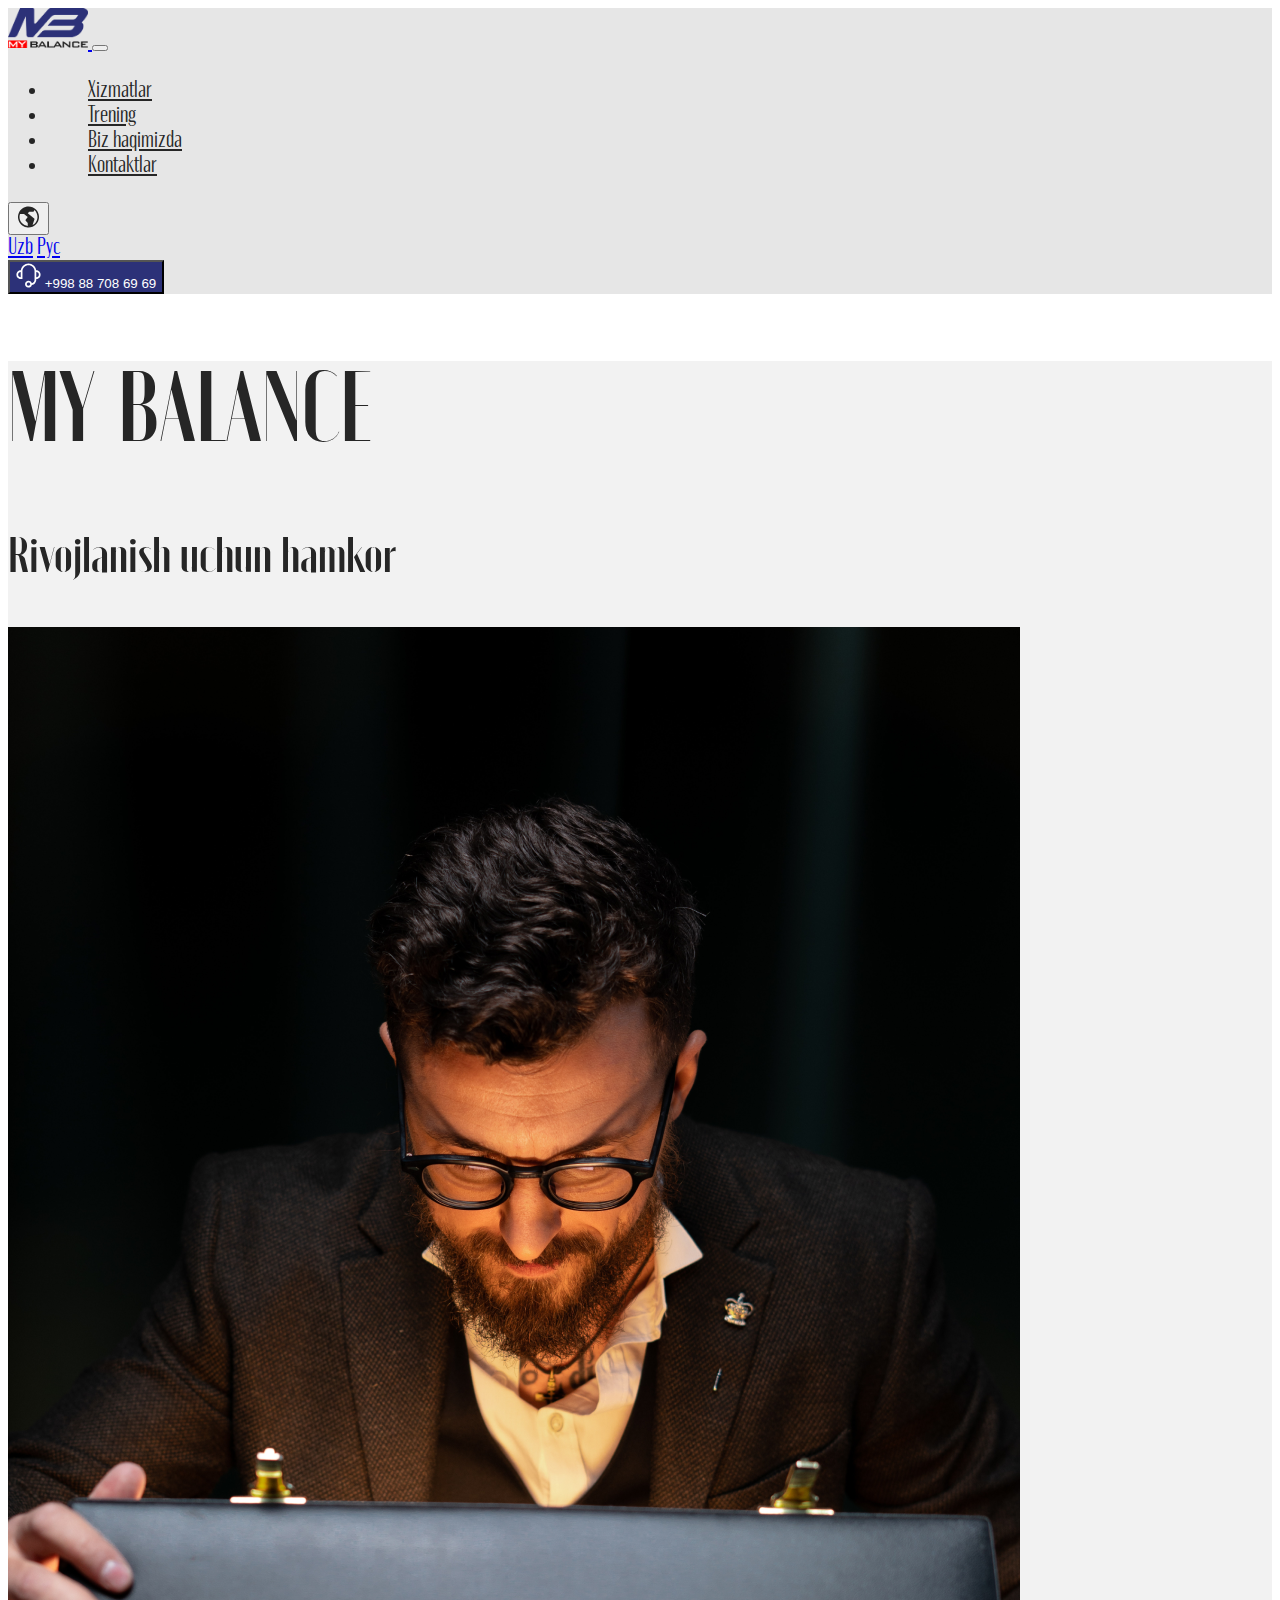
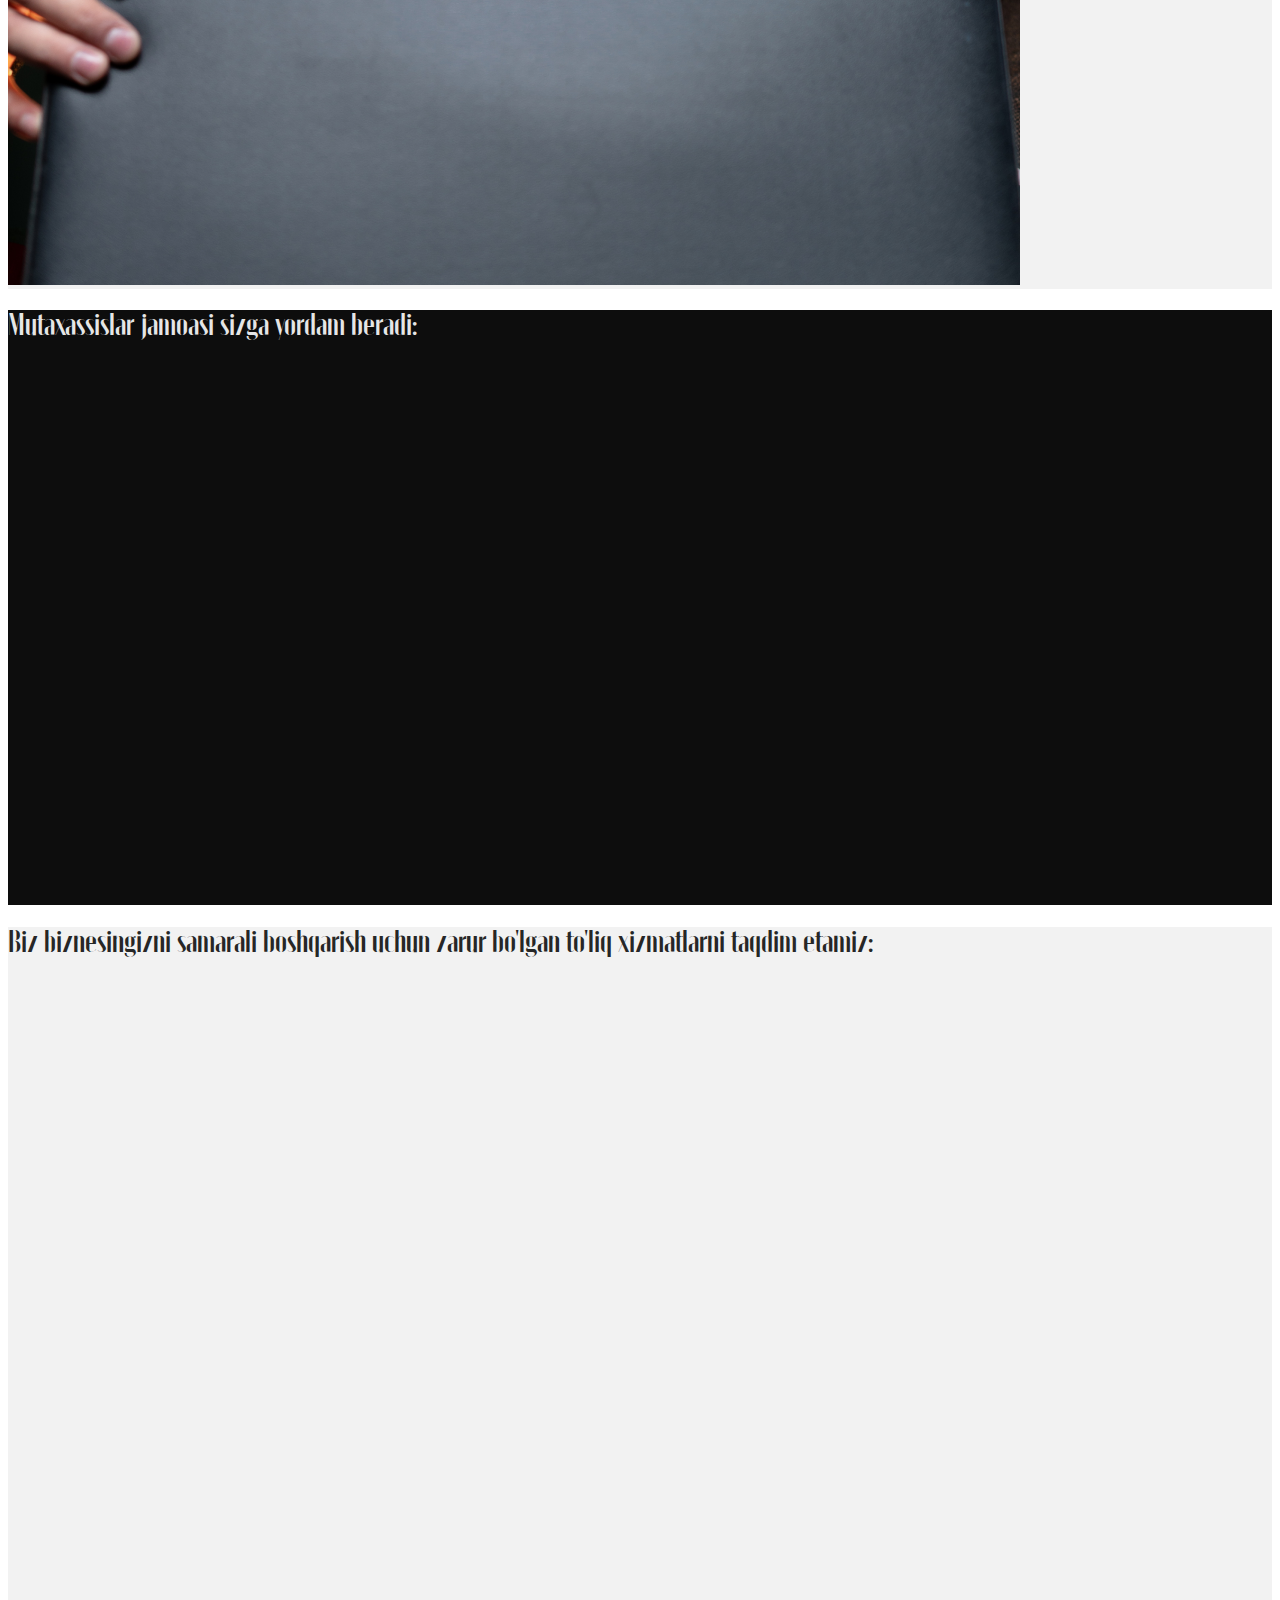
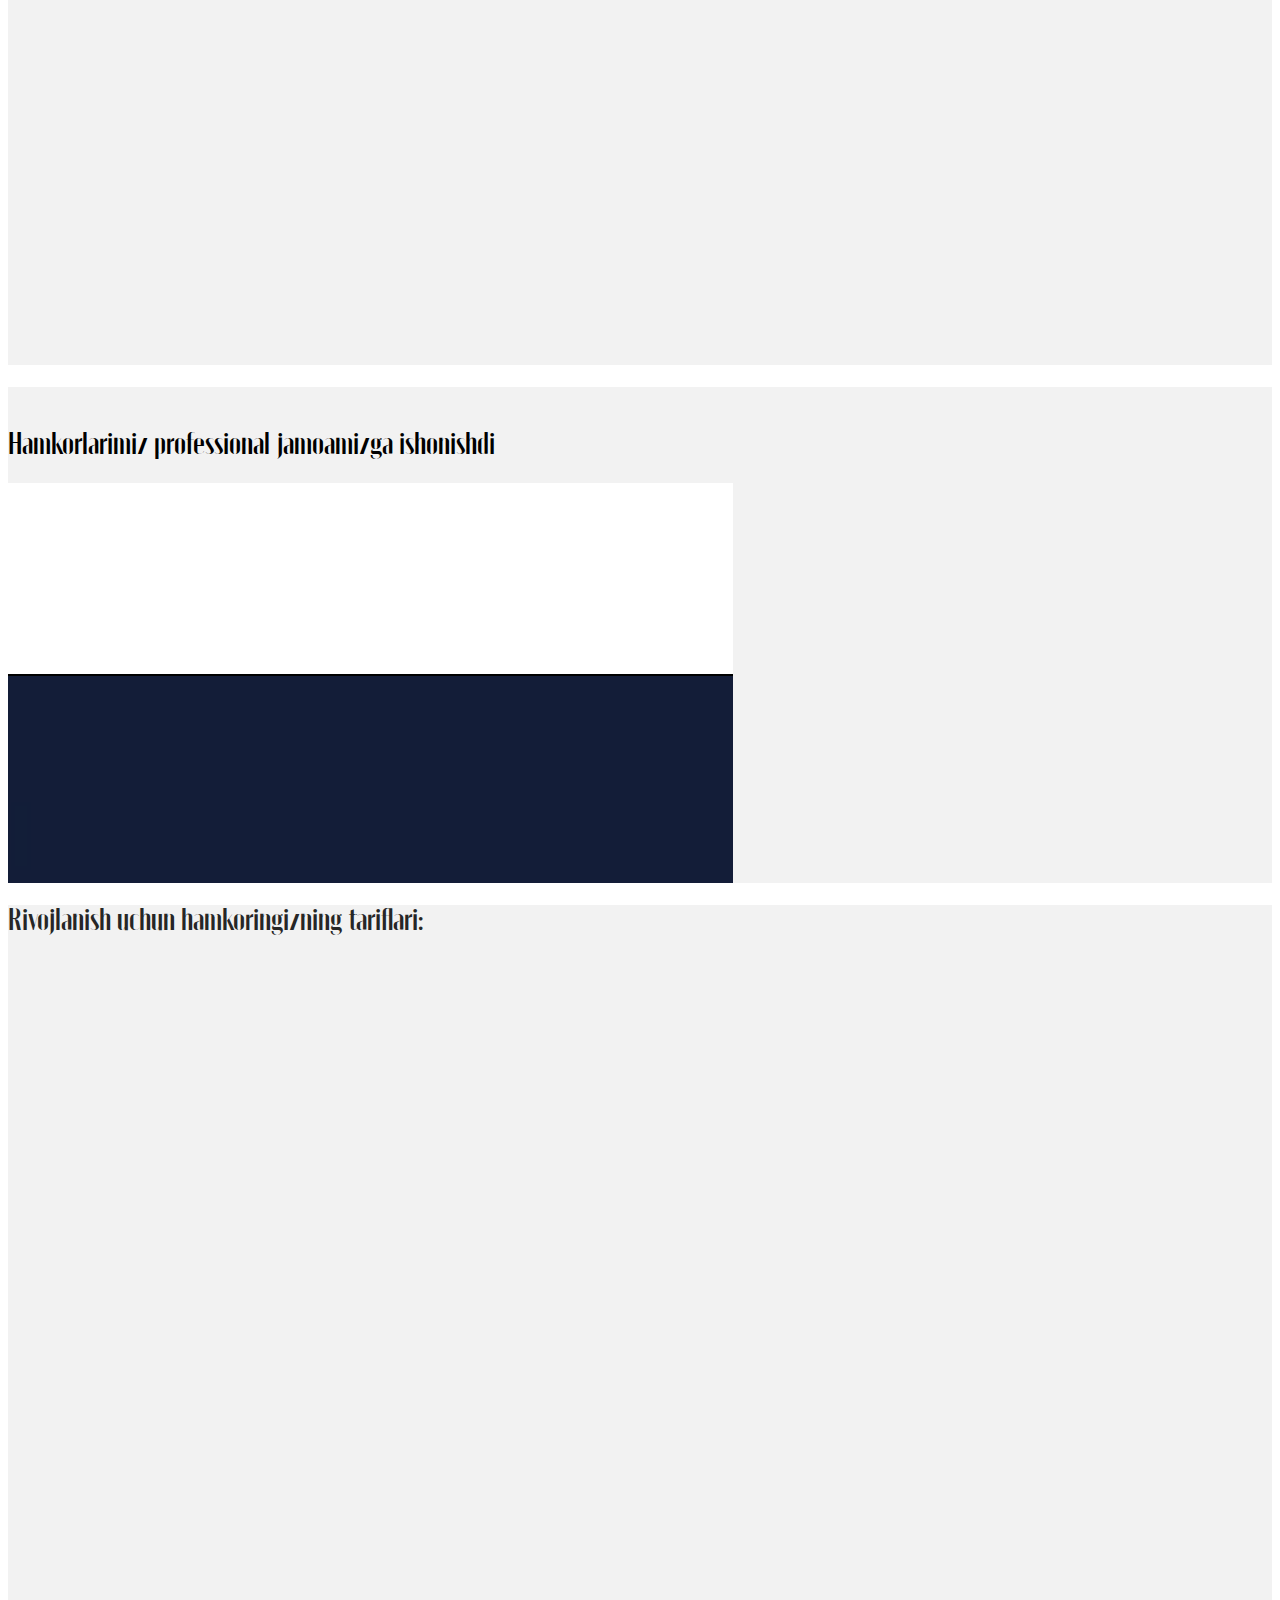
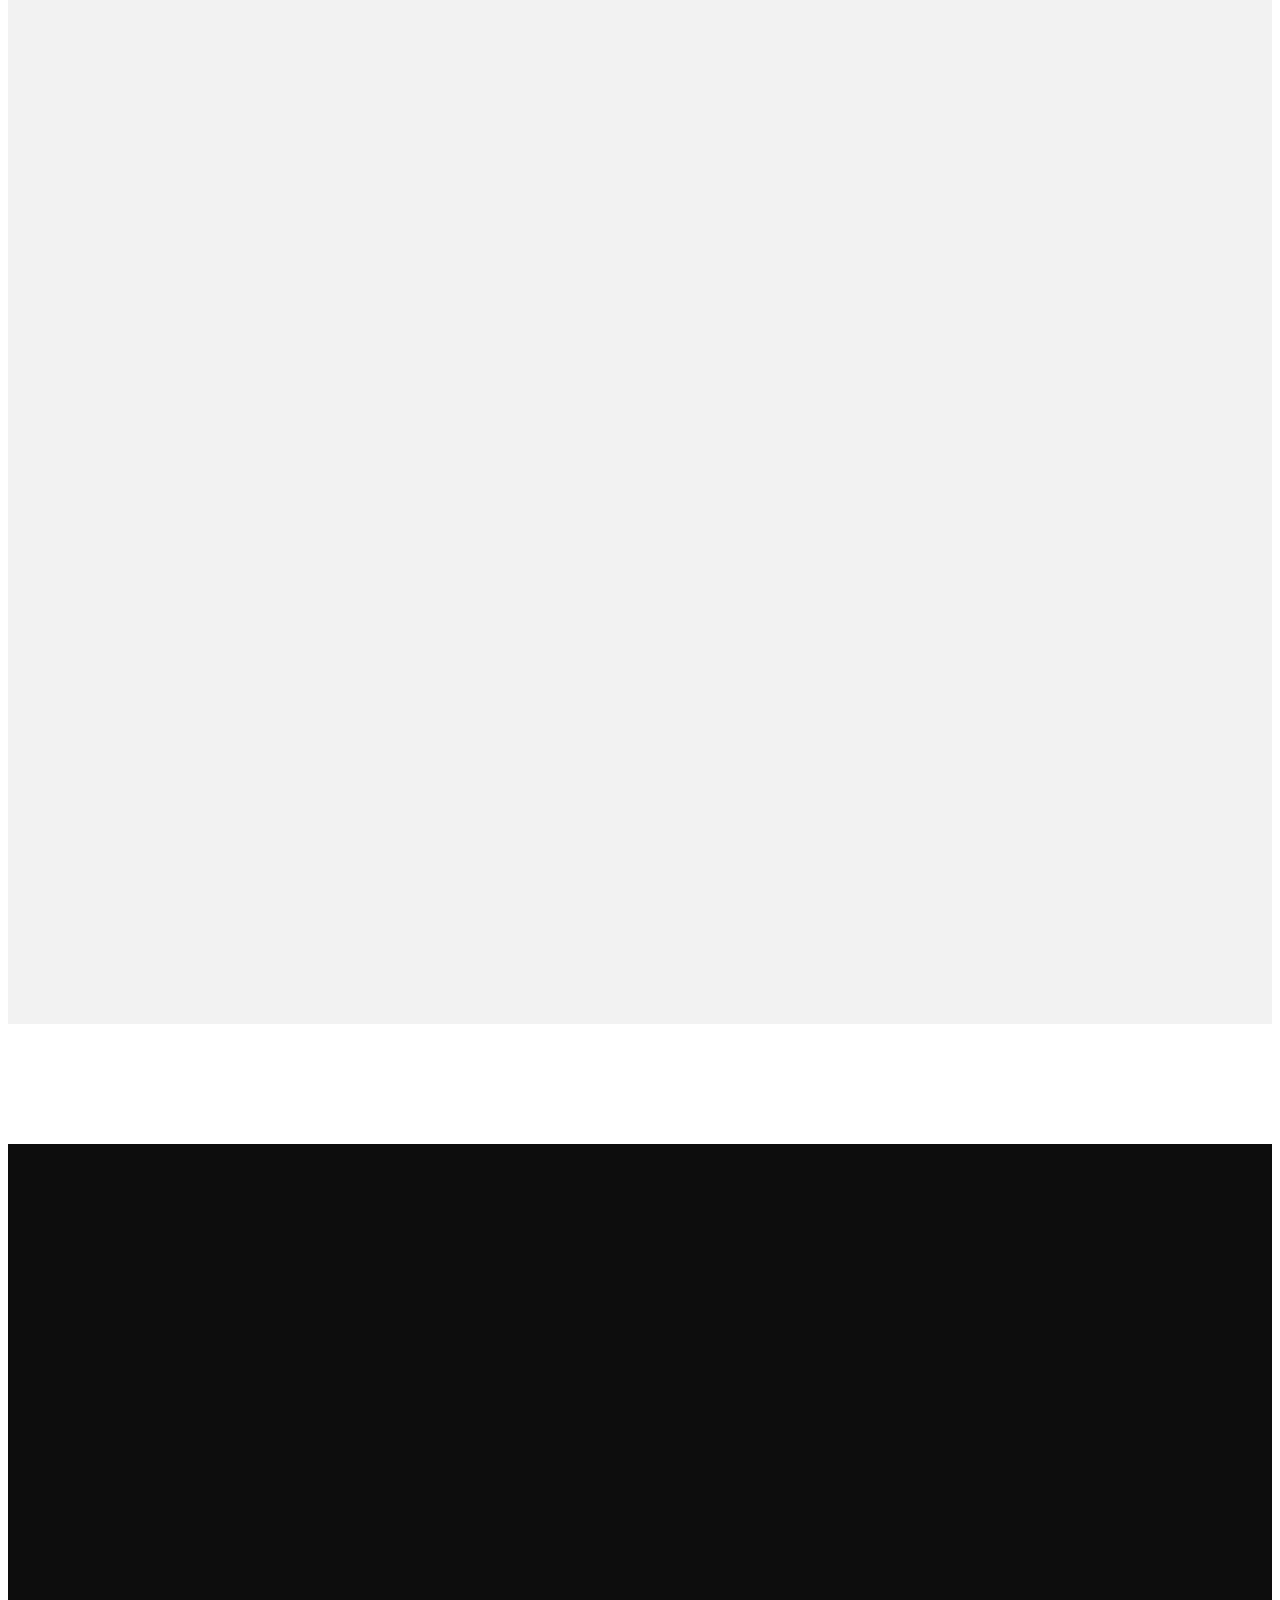
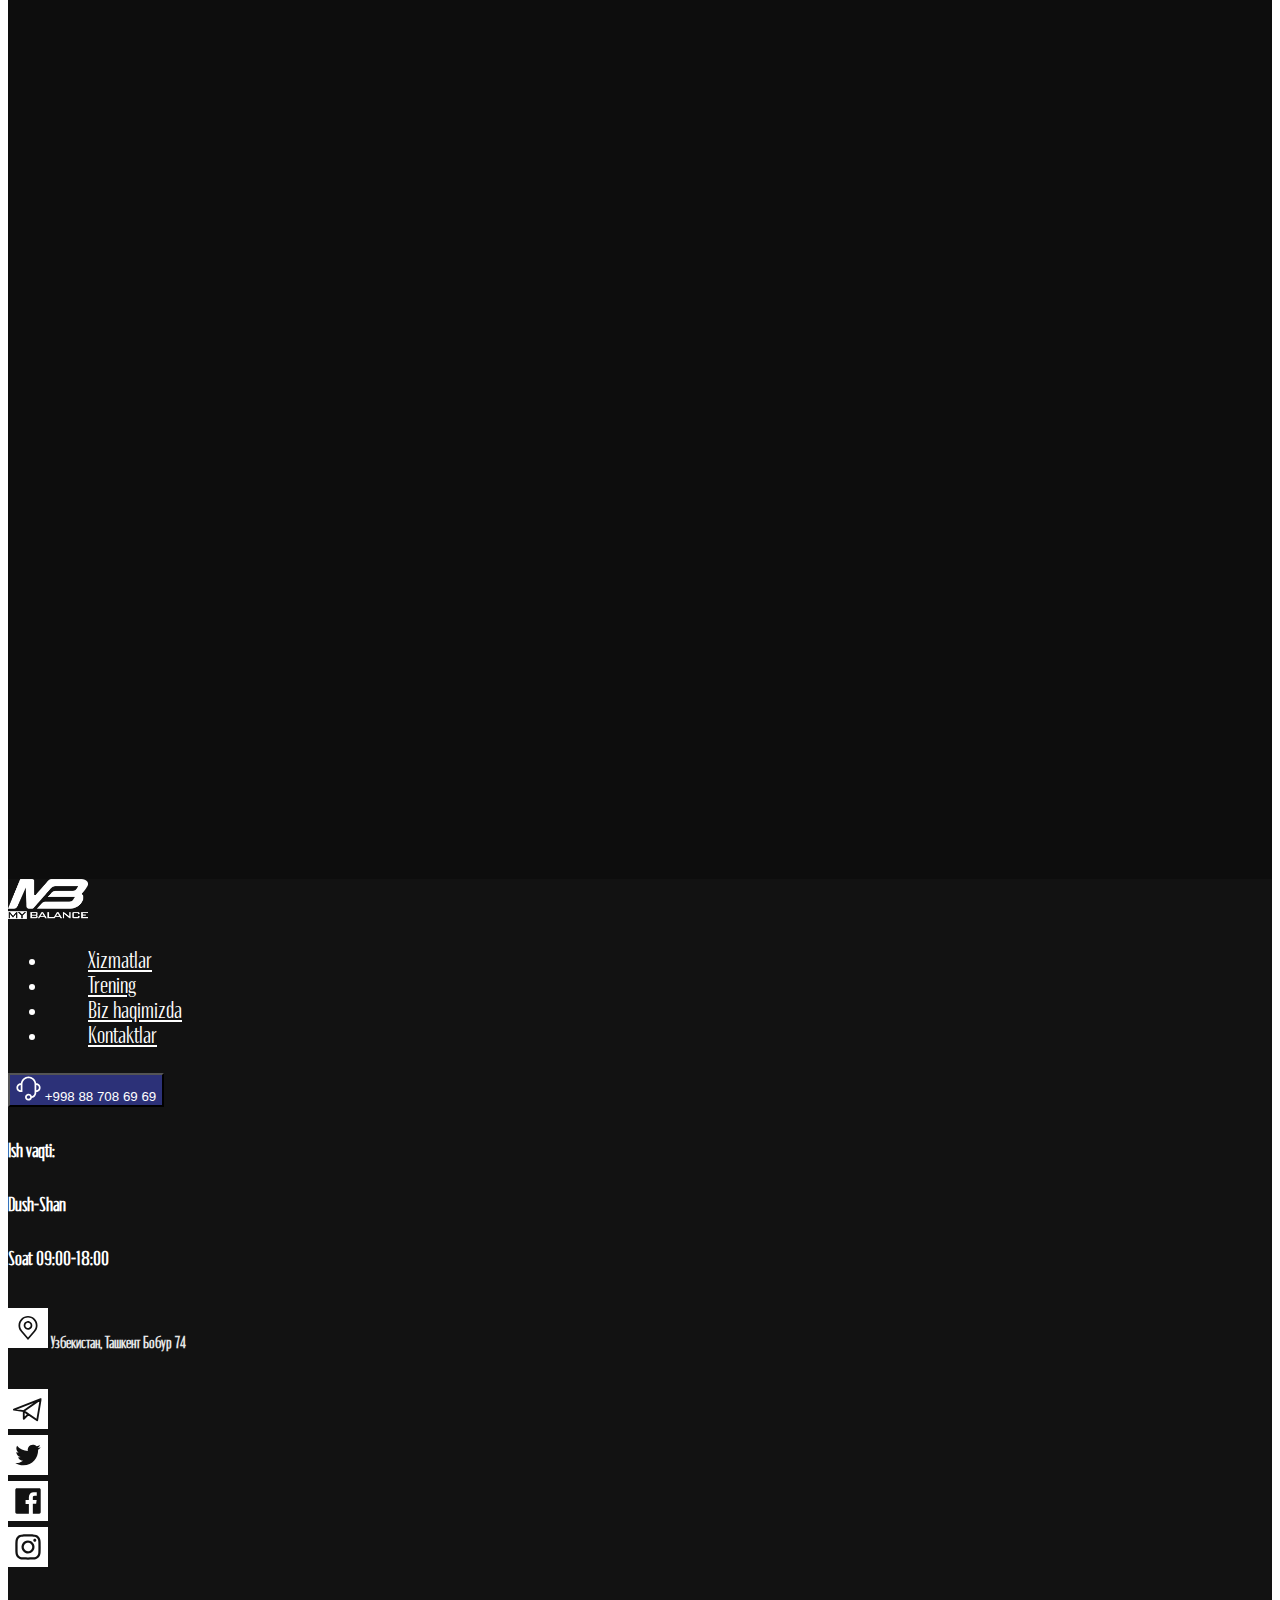
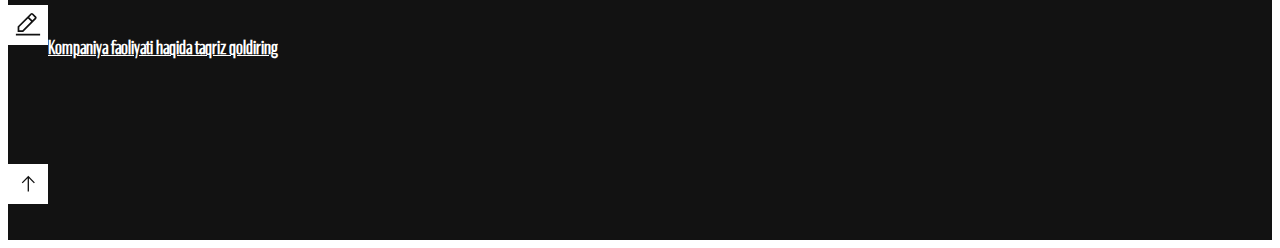
<file: uz/mybalance.html>
<!DOCTYPE html>
<html lang="en">
<head>
    <meta charset="UTF-8">
    <meta name="viewport" content="width=device-width, initial-scale=1">
    <title>My balance</title>
    <link rel="icon" href="../img/image_2023-12-03_13-14-04.png" type="image"/>
    <link rel="stylesheet" href="../css/style.css">
    <link href="https://unpkg.com/aos@2.3.1/dist/aos.css" rel="stylesheet">
    <link rel="stylesheet" href="https://cdn.jsdelivr.net/npm/bootstrap@4.6.2/dist/css/bootstrap.min.css"
          integrity="sha384-xOolHFLEh07PJGoPkLv1IbcEPTNtaed2xpHsD9ESMhqIYd0nLMwNLD69Npy4HI+N" crossorigin="anonymous">
    <link rel="stylesheet" href="../css/carousel.css">

</head>
<body>
<header id="head" class="container-fluid head1">
    <nav class="container">
        <nav class="navbar navbar-expand-lg  navbar-light ">

            <a class="navbar-brand" href="mybalance.html">
                <img src="../img/image_2023-12-03_13-14-04.png" width="80" height="40" alt="">
            </a>
            <button class="navbar-toggler" type="button" data-toggle="collapse" data-target="#navbarSupportedContent"
                    aria-controls="navbarSupportedContent" aria-expanded="false" aria-label="Toggle navigation">
                <span class="navbar-toggler-icon"></span>
            </button>

            <div class="collapse navbar-collapse fon1" id="navbarSupportedContent">
                <ul class="navbar-nav m-auto">
                    <li class="nav-item">
                        <a class="nav-link" href="#service">Xizmatlar</a>
                    </li>
                    <li class="nav-item">
                        <a class="nav-link" href="#train">Trening</a>
                    </li>
                    <li class="nav-item">
                        <a class="nav-link" href="aboutus.html">Biz haqimizda</a>
                    </li>
                    <li class="nav-item">
                        <a class="nav-link" href="#contact">Kontaktlar</a>
                    </li>

                </ul>
                <form class="form-inline ml-lg-5">
                    <div class="dropdown">
                        <button class="btn dropdown-toggle" type="button" id="dropdownMenuButton" data-toggle="dropdown"
                                aria-haspopup="true" aria-expanded="false">
                            <svg width="25" height="24" viewBox="0 0 25 24" fill="none"
                                 xmlns="http://www.w3.org/2000/svg">
                                <path d="M12.5 1.5C10.4233 1.5 8.39323 2.11581 6.66652 3.26957C4.9398 4.42332 3.59399 6.0632 2.79927 7.98182C2.00455 9.90045 1.79661 12.0116 2.20176 14.0484C2.6069 16.0852 3.60693 17.9562 5.07538 19.4246C6.54383 20.8931 8.41476 21.8931 10.4516 22.2982C12.4884 22.7034 14.5996 22.4955 16.5182 21.7007C18.4368 20.906 20.0767 19.5602 21.2304 17.8335C22.3842 16.1068 23 14.0767 23 12C22.9968 9.2162 21.8896 6.54733 19.9211 4.57889C17.9527 2.61044 15.2838 1.50318 12.5 1.5ZM3.5 12C3.50205 10.9773 3.67963 9.96259 4.025 9H8L11.75 12L9.65 14.7698C9.54172 14.9142 9.48915 15.0928 9.50196 15.2729C9.51478 15.453 9.59211 15.6224 9.71976 15.75L11.75 18V20.9625C9.50245 20.7728 7.40784 19.7468 5.88025 18.0873C4.35267 16.4278 3.50328 14.2555 3.5 12ZM16.5763 20.0138L18.4858 14.2388C18.513 14.1022 18.5016 13.9608 18.453 13.8303C18.4044 13.6998 18.3204 13.5855 18.2105 13.5L11.75 8.25L13.25 6.75H17.21C17.3674 6.74988 17.5207 6.70028 17.6483 6.60821C17.7759 6.51615 17.8713 6.38628 17.921 6.237L18.2923 5.1225C19.4301 6.07732 20.3133 7.29947 20.8628 8.67947C21.4123 10.0595 21.611 11.5542 21.4409 13.0298C21.2709 14.5055 20.7375 15.9158 19.8885 17.1347C19.0395 18.3535 17.9014 19.3428 16.5763 20.0138Z"
                                      fill="#262626"/>
                            </svg>


                        </button>
                        <div class="dropdown-menu" aria-labelledby="dropdownMenuButton">
                            <a class="dropdown-item" href="mybalance.html">Uzb</a>
                            <a class="dropdown-item" href="../index.html">Рус</a>
                        </div>
                    </div>
                    <button class="btn my-2 btn-a " type="submit">
                        <svg width="25" height="25" viewBox="0 0 38 38" fill="none" xmlns="http://www.w3.org/2000/svg">
                            <path d="M30.8125 11.1246H30.7338C30.3998 8.24685 29.0199 5.59217 26.8565 3.66532C24.6931 1.73847 21.8971 0.673828 19 0.673828C16.1029 0.673828 13.3069 1.73847 11.1435 3.66532C8.98008 5.59217 7.60022 8.24685 7.26625 11.1246H7.1875C5.44702 11.1246 3.77782 11.816 2.54711 13.0467C1.3164 14.2774 0.625 15.9466 0.625 17.6871C0.625 19.4276 1.3164 21.0968 2.54711 22.3275C3.77782 23.5582 5.44702 24.2496 7.1875 24.2496H9.8125V12.4371C9.8125 10.0004 10.7805 7.66356 12.5035 5.94057C14.2264 4.21758 16.5633 3.24961 19 3.24961C21.4367 3.24961 23.7736 4.21758 25.4965 5.94057C27.2195 7.66356 28.1875 10.0004 28.1875 12.4371V25.5621C28.1866 26.7647 27.7729 27.9304 27.0156 28.8645C26.2583 29.7987 25.2032 30.4445 24.0269 30.694C23.6765 29.4652 22.89 28.4063 21.8148 27.7159C20.7396 27.0255 19.4496 26.7509 18.1864 26.9436C16.9232 27.1363 15.7737 27.783 14.9533 28.7626C14.1328 29.7422 13.6978 30.9874 13.7297 32.2647C13.7617 33.5421 14.2584 34.764 15.1267 35.7014C15.9951 36.6387 17.1755 37.2272 18.4467 37.3566C19.7179 37.4859 20.9927 37.1472 22.032 36.4039C23.0714 35.6606 23.804 34.5638 24.0925 33.319C25.9549 33.0429 27.6568 32.1086 28.8896 30.6856C30.1224 29.2625 30.8046 27.4449 30.8125 25.5621V24.2496C32.553 24.2496 34.2222 23.5582 35.4529 22.3275C36.6836 21.0968 37.375 19.4276 37.375 17.6871C37.375 15.9466 36.6836 14.2774 35.4529 13.0467C34.2222 11.816 32.553 11.1246 30.8125 11.1246ZM3.25 17.6871C3.25 16.6428 3.66484 15.6413 4.40327 14.9029C5.14169 14.1645 6.14321 13.7496 7.1875 13.7496V21.6246C6.14321 21.6246 5.14169 21.2098 4.40327 20.4713C3.66484 19.7329 3.25 18.7314 3.25 17.6871ZM19 34.7496C18.4808 34.7496 17.9733 34.5957 17.5416 34.3072C17.1099 34.0188 16.7735 33.6088 16.5748 33.1292C16.3761 32.6495 16.3242 32.1217 16.4254 31.6125C16.5267 31.1033 16.7767 30.6356 17.1438 30.2685C17.511 29.9013 17.9787 29.6513 18.4879 29.5501C18.9971 29.4488 19.5249 29.5007 20.0045 29.6994C20.4842 29.8981 20.8942 30.2346 21.1826 30.6662C21.471 31.0979 21.625 31.6054 21.625 32.1246C21.625 32.8208 21.3484 33.4885 20.8562 33.9808C20.3639 34.4731 19.6962 34.7496 19 34.7496ZM30.8125 21.6246V13.7496C31.8568 13.7496 32.8583 14.1645 33.5967 14.9029C34.3352 15.6413 34.75 16.6428 34.75 17.6871C34.75 18.7314 34.3352 19.7329 33.5967 20.4713C32.8583 21.2098 31.8568 21.6246 30.8125 21.6246Z"
                                  fill="white"/>
                        </svg>

                        +998 88 708 69 69
                    </button>
                </form>
            </div>
        </nav>
    </nav>
</header>
<main>
    <section class="container-fluid section-a">
        <div class="container">
            <div class="row" data-aos="fade-up">
                <div class="col-xs-12 mt-xs-5 col-lg-8 mt-lg-5">
                    <div class="card  pl-lg-3 mt-xs-4">
                        <h1 class="mt-lg-5 ml-xs-3">MY BALANCE</h1>
                        <h2>Rivojlanish uchun hamkor</h2>
                    </div>
                </div>
                <div class="col-xs-12 col-lg-4 pr-lg-4">
                    <img class="w-100 mt-2 mb-1 " src="../img/image_2023-12-03_14-44-04.png" alt="">
                </div>

            </div>
        </div>
    </section>
    <section class="container-fluid section-b">
        <div class="container">
            <div class="row pt-lg-5 pt-xs-5">
                <div class="col-lg-12 col-xs-12">
                    <h1>Mutaxassislar jamoasi sizga yordam beradi:</h1>
                </div>

            </div>
            <div class="row">
                <div class="offset-lg-3 col-lg-6 col-xs-12">
                    <div class="row text-center">
                        <div class="col-lg-6 col-xs-6" data-aos="fade-up">
                            <div class="card">
                                <img class="mx-auto" src="../img/3d1.png" alt="">
                                <h3 class="mt-lg-3">Siz doim plusda bo'lishingiz uchun optimallashtirish</h3>
                                <h5>Daromadingizni oshirish uchun ajoyib yechimlar</h5>
                            </div>
                        </div>
                        <div class="col-lg-6 col-xs-6 mb-3" data-aos="fade-up">
                            <div class="card">
                                <img class="mx-auto" src="../img/image_2023-12-03_15-33-51.png" alt="">
                                <h3 class="mt-3">Buxgalteriya hisobingizni avtomatlashtirish</h3>
                                <h5>Bu inson omillarini bartaraf etish orqali ko'p vaqtingizni tejaydi</h5>
                            </div>
                        </div>
                    </div>
                </div>
            </div>
        </div>
    </section>
    <section id="service" class="container-fluid section-c">
        <div class="container">
            <div class="row pt-lg-5 pt-xs-5">
                <div class="col-lg-12 col-xs-7 offset-xs-2">
                    <h1>Biz biznesingizni samarali boshqarish uchun zarur bo'lgan to'liq xizmatlarni taqdim
                        etamiz:</h1>
                </div>
            </div>
            <div class="row pt-lg-5 pt-xs-5" data-aos="fade-up">
                <div class="col-lg-4 col-xs-10 offset-xs-1">
                    <div class="card p-3">

                        <a class="link" href="../auth/auth.html">
                            <div class="row mb-5">
                                <div class="col-2">
                                    <svg width="31" height="30" viewBox="0 0 46 44" fill="none"
                                         xmlns="http://www.w3.org/2000/svg">
                                        <path class="svg-fill"
                                              d="M13.0625 29.8125H3.6875C1.96406 29.8125 0.5625 28.4109 0.5625 26.6875V17.3125C0.5625 15.589 1.96406 14.1875 3.6875 14.1875H13.0625C14.7859 14.1875 16.1875 15.589 16.1875 17.3125V26.6875C16.1875 28.4109 14.7859 29.8125 13.0625 29.8125ZM3.6875 17.3125V26.6875H13.0625V17.3125H3.6875ZM24 43.875C23.4344 43.875 22.875 43.8531 22.3188 43.8125C15.5187 43.2937 9.25625 39.5437 5.56406 33.7812L8.19688 32.0937C9.76561 34.5371 11.8779 36.5848 14.3688 38.0769C16.8597 39.569 19.6618 40.4651 22.5562 40.6953C23.0328 40.7312 23.5141 40.75 24 40.75V43.875ZM34.9375 43.875L31.6562 42.3125C29 41.0625 27.125 38.25 27.125 35.2812V25.125H42.75V35.2812C42.75 38.25 41.0312 41.0625 38.2188 42.3125L34.9375 43.875ZM30.25 28.25V35.2812C30.25 37.1562 31.3438 38.7187 32.9062 39.5L34.9375 40.4375L36.9688 39.5C38.5312 38.7187 39.625 37 39.625 35.2812V28.25H30.25ZM41.6594 15.75C42.3688 17.7531 42.75 19.8453 42.75 22H45.875C45.875 19.8594 45.5641 17.7687 44.9625 15.75H41.6594ZM41.1875 12.625H36.5C34.7766 12.625 33.375 11.2234 33.375 9.49998V4.81248C33.375 3.08905 34.7766 1.68748 36.5 1.68748H41.1875C42.9109 1.68748 44.3125 3.08905 44.3125 4.81248V9.49998C44.3125 11.2234 42.9109 12.625 41.1875 12.625ZM36.5 4.81248V9.49998H41.1875V4.81248H36.5ZM30.25 1.03592C28.2219 0.430488 26.1165 0.123623 24 0.124985C20.3256 0.117419 16.7089 1.0388 13.486 2.8035C10.2631 4.5682 7.53859 7.11895 5.56563 10.2187L8.19688 11.9062C10.4713 8.33256 13.8922 5.63755 17.8991 4.26296C21.9059 2.88837 26.2608 2.91575 30.25 4.34061V1.03592Z"
                                              fill="#2C3178"/>
                                    </svg>
                                </div>
                                <div class="offset-8  col-2">
                                    <svg width="24" height="24" viewBox="0 0 32 32" fill="none"
                                         xmlns="http://www.w3.org/2000/svg">
                                        <path d="M31.625 25.375L28.5 25.375L28.5 5.70312L2.57812 31.625L0.375 29.4219L26.2969 3.5L6.625 3.5L6.625 0.375L31.625 0.374999L31.625 25.375Z"
                                              fill="#E6E6E6"/>
                                    </svg>

                                </div>

                            </div>
                            <h2 class="mt-4">Rekruting</h2>
                            <h5>Ishiga ma'suliyat bilan yondashdigan kadrlarni tanlaymiz</h5>
                        </a>


                    </div>
                    <div class="card mt-4 p-3 ">
                        <a class="link" href="../auth/auth.html">
                            <div class="row">
                                <div class="col-2 ">
                                    <svg width="31" height="30" viewBox="0 0 44 44" fill="none"
                                         xmlns="http://www.w3.org/2000/svg">
                                        <path class="svg-fill"
                                              d="M4.16563 40.75L15.3813 31.3781L27.8719 34.4062C28.558 34.5752 29.2809 34.5092 29.925 34.2188L40.75 29.1562L39.425 26.325L28.6187 31.3703L16.1281 28.3422C15.6594 28.2256 15.17 28.2191 14.6984 28.3232C14.2267 28.4273 13.7855 28.6392 13.4094 28.9422L3.25 37.4406V29.0156L15.3813 18.8781L27.8719 21.9062C28.558 22.0752 29.2809 22.0092 29.925 21.7188L40.75 16.6562L39.4266 13.825L28.6172 18.8703L16.1266 15.8422C15.6578 15.7259 15.1685 15.7195 14.6969 15.8236C14.2252 15.9277 13.7841 16.1394 13.4078 16.4422L3.25 24.9406V16.5156L15.3813 6.37812L27.8719 9.40625C28.558 9.57521 29.2809 9.50919 29.925 9.21875L40.75 4.16406L39.4281 1.33281L28.6187 6.37031L16.1281 3.34219C15.6594 3.22562 15.17 3.21912 14.6984 3.32322C14.2267 3.42731 13.7855 3.63916 13.4094 3.94219L3.25 12.4406V0.125H0.125V40.75C0.125 41.5788 0.45424 42.3737 1.04029 42.9597C1.62634 43.5458 2.4212 43.875 3.25 43.875H43.875V40.75H4.16563Z"
                                              fill="#2C3178"/>
                                    </svg>
                                </div>
                                <div class="offset-8  col-2">
                                    <svg width="24" height="24" viewBox="0 0 32 32" fill="none"
                                         xmlns="http://www.w3.org/2000/svg">
                                        <path d="M31.625 25.375L28.5 25.375L28.5 5.70312L2.57812 31.625L0.375 29.4219L26.2969 3.5L6.625 3.5L6.625 0.375L31.625 0.374999L31.625 25.375Z"
                                              fill="#E6E6E6"/>
                                    </svg>

                                </div>

                            </div>
                            <h2 class="mt-5">Soliq bo'yicha maslahatlar</h2>
                            <h5>Barcha turdagi soliqlarni hisoblash va ularni to'lash muammolarini hal qilishda yordam
                                berish</h5>
                        </a>
                    </div>

                </div>
                <div class="col-lg-4 col-xs-10 offset-xs-1 card-d">

                    <div class="card p-3">
                        <a class="link" href="../auth/auth.html">
                            <div class="row">
                                <div class="col-2">
                                    <svg width="31" height="30" viewBox="0 0 50 50" fill="none"
                                         xmlns="http://www.w3.org/2000/svg">
                                        <path class="svg-fill"
                                              d="M25 3.125L3.125 20.3125L12.5 46.875H37.5L46.875 20.3125L25 3.125ZM29.0344 33.2266L19.6812 35.3047L17.4578 23.0797L25.1297 16.5016L33.6328 22.8797L29.0344 33.2266ZM29.3438 36.3594L33.3219 43.75H16.6781L19.475 38.5516L29.3438 36.3594ZM14.9844 21.0844L8.96875 19.6953L23.4375 8.32656V13.8391L14.9844 21.0844ZM26.5625 13.6719V8.32812L41.0312 19.6953L36.1094 20.8312L26.5625 13.6719ZM7.20937 22.4969L14.4812 24.175L16.8 36.9312L14.0844 41.975L7.20937 22.4969ZM35.9156 41.975L31.8891 34.4984L36.5875 23.9281L42.7906 22.4969L35.9156 41.975Z"
                                              fill="white"/>
                                    </svg>
                                </div>
                                <div class="offset-8  col-2">
                                    <svg width="24" height="24" viewBox="0 0 32 32" fill="none"
                                         xmlns="http://www.w3.org/2000/svg">
                                        <path d="M31.625 25.375L28.5 25.375L28.5 5.70312L2.57812 31.625L0.375 29.4219L26.2969 3.5L6.625 3.5L6.625 0.375L31.625 0.374999L31.625 25.375Z"
                                              fill="#E6E6E6"/>
                                    </svg>

                                </div>
                                <div class="card-footer">
                                    <h2>Buxgalteriya hisobini tashkillashtirish va
                                        yurgizish</h2>
                                    <h5>Biz sizning buxgalteriya hisobingizni noldan tashkil qilamiz va uni
                                        qo'llab-quvvatlaymiz</h5>
                                </div>

                            </div>
                        </a>
                    </div>


                </div>
                <div class="col-lg-4 col-xs-10 offset-xs-1 mb-2 card-d ">
                    <div class="card p-3">
                        <a href="../auth/auth.html" class="link">
                            <div class="row">
                                <div class="col-2 ">
                                    <svg width="31" height="30" viewBox="0 0 51 50" fill="none"
                                         xmlns="http://www.w3.org/2000/svg">
                                        <path class="svg-fill"
                                              d="M44.2237 21.8828H42.6512V3.13281H39.5061V21.8828H37.9336C37.0997 21.8836 36.3002 22.2131 35.7106 22.799C35.121 23.3849 34.7894 24.1793 34.7885 25.0078V28.1328C34.7894 28.9614 35.121 29.7557 35.7106 30.3416C36.3002 30.9275 37.0997 31.257 37.9336 31.2578H39.5061V46.8828H42.6512V31.2578H44.2237C45.0575 31.2566 45.8567 30.9269 46.4463 30.3412C47.0358 29.7554 47.3676 28.9612 47.3688 28.1328V25.0078C47.368 24.1793 47.0364 23.3849 46.4467 22.799C45.8571 22.2131 45.0576 21.8836 44.2237 21.8828ZM44.2237 28.1328H37.9336V25.0078H44.2237V28.1328ZM28.4984 9.38281H26.9258V3.13281H23.7808V9.38281H22.2082C21.3743 9.38364 20.5749 9.71315 19.9852 10.299C19.3956 10.8849 19.064 11.6793 19.0631 12.5078V15.6328C19.064 16.4614 19.3956 17.2557 19.9852 17.8416C20.5749 18.4275 21.3743 18.757 22.2082 18.7578H23.7808V46.8828H26.9258V18.7578H28.4984C29.3322 18.757 30.1317 18.4275 30.7214 17.8416C31.311 17.2557 31.6426 16.4614 31.6434 15.6328V12.5078C31.6426 11.6793 31.311 10.8849 30.7214 10.299C30.1317 9.71315 29.3322 9.38364 28.4984 9.38281ZM28.4984 15.6328H22.2082V12.5078H28.4984V15.6328ZM12.773 31.2578H11.2005V3.13281H8.05538V31.2578H6.48284C5.64897 31.2586 4.84949 31.5881 4.25986 32.174C3.67022 32.7599 3.3386 33.5543 3.33777 34.3828V37.5078C3.3386 38.3364 3.67022 39.1307 4.25986 39.7166C4.84949 40.3025 5.64897 40.632 6.48284 40.6328H8.05538V46.8828H11.2005V40.6328H12.773C13.6069 40.632 14.4063 40.3025 14.996 39.7166C15.5856 39.1307 15.9172 38.3364 15.9181 37.5078V34.3828C15.9172 33.5543 15.5856 32.7599 14.996 32.174C14.4063 31.5881 13.6069 31.2586 12.773 31.2578ZM12.773 37.5078H6.48284V34.3828H12.773V37.5078Z"
                                              fill="#2C3178"/>
                                    </svg>
                                </div>
                                <div class="offset-8  col-2">
                                    <svg width="24" height="24" viewBox="0 0 32 32" fill="none"
                                         xmlns="http://www.w3.org/2000/svg">
                                        <path d="M31.625 25.375L28.5 25.375L28.5 5.70312L2.57812 31.625L0.375 29.4219L26.2969 3.5L6.625 3.5L6.625 0.375L31.625 0.374999L31.625 25.375Z"
                                              fill="#E6E6E6"/>
                                    </svg>

                                </div>

                            </div>
                            <h2 class="mt-4">Avtomatlashtirish 1C</h2>
                            <h5>Biz sizga dasturni tez va samarali o'zlashtirishingizga yordam beramiz</h5></a>
                    </div>
                    <div class="card mt-4 p-3">
                        <a class="link" href="../auth/auth.html">
                            <div class="row">
                                <div class="col-2 ">
                                    <svg width="31" height="30" viewBox="0 0 51 50" fill="none"
                                         xmlns="http://www.w3.org/2000/svg">
                                        <path class="svg-fill"
                                              d="M25.3533 28.125C27.0903 28.125 28.4984 26.7259 28.4984 25C28.4984 23.2741 27.0903 21.875 25.3533 21.875C23.6163 21.875 22.2083 23.2741 22.2083 25C22.2083 26.7259 23.6163 28.125 25.3533 28.125Z"
                                              fill="#2C3178"/>
                                        <path class="svg-fill"
                                              d="M47.3688 26.5625V23.4375H37.6663L41.7234 19.3906L39.5061 17.1875L31.6434 25L39.5061 32.8125L41.7234 30.6094L37.6663 26.5625H47.3688ZM23.7808 37.2344V46.875H26.9258V37.2344L30.9987 41.2656L33.216 39.0625L25.3533 31.25L17.4906 39.0625L19.7079 41.2656L23.7808 37.2344ZM11.2005 17.1875L8.98318 19.3906L13.0403 23.4375H3.33777V26.5625H13.0403L8.98318 30.6094L11.2005 32.8125L19.0631 25L11.2005 17.1875ZM26.9258 12.7656V3.125H23.7808V12.7656L19.7079 8.73438L17.4906 10.9375L25.3533 18.75L33.216 10.9375L30.9987 8.73438L26.9258 12.7656Z"
                                              fill="#2C3178"/>
                                    </svg>
                                </div>
                                <div class="offset-8  col-2">
                                    <svg width="24" height="24" viewBox="0 0 32 32" fill="none"
                                         xmlns="http://www.w3.org/2000/svg">
                                        <path d="M31.625 25.375L28.5 25.375L28.5 5.70312L2.57812 31.625L0.375 29.4219L26.2969 3.5L6.625 3.5L6.625 0.375L31.625 0.374999L31.625 25.375Z"
                                              fill="#E6E6E6"/>
                                    </svg>

                                </div>

                            </div>
                            <h2 class="mt-4">Yuridik yordam</h2>
                            <h5>Biz eng yaxshi yechimni taklif qilish uchun barcha tafsilotlarni hisobga olgan holda
                                yuridik muammoni tezda tekshiramiz va baholaymiz</h5></a>
                    </div>

                </div>

            </div>
        </div>
    </section>
    <section class="section6 container-fluid" id="mijozlar">
        <div class="position-relative">

            <div class="our__client container mt-3"><h1><strong> Hamkorlarimiz professional jamoamizga
                ishonishdi</strong></h1></div>


            <div class="tech-slideshow mt-2">
                <div class="mover-1">
                    <div class="carusel  position-relative d-flex img-fluid">
                        <div class="d-block">
                            <div class="our-product  p-1 ml-0">
                                <img src="../logos/logos/BERLION%20kadyer%20MCHJ.jpg" class="img-fluid" alt="d">
                            </div>

                        </div>
                        <div class="d-block">
                            <div class="our-product p-1 ml-0">
                                <img src="../logos/logos/Gigant%20building%20and%20project%20Dinamika%20soorjuniy%20mCHJ.jpg"
                                     class="img-fluid" alt="d">
                            </div>

                        </div>
                        <div class="d-block">
                            <div class="our-product p-1 ml-0">
                                <img src="../logos/logos/EBB.jpg"
                                     class="img-fluid" alt="d">
                            </div>

                        </div>
                        <div class="d-block">
                            <div class="our-product  p-1 ml-0">
                                <img src="../logos/logos/ZMATRAS%20OK.jpg" class="img-fluid"
                                     alt="d">
                            </div>

                        </div>
                        <div class="d-block">
                            <div class="our-product p-1 ml-0">
                                <img src="../logos/logos/MILLION%20JEANS%20WOMEN.jpg"
                                     class="img-fluid" alt="d">
                            </div>

                        </div>
                        <div class="d-block">
                            <div class="our-product p-1 ml-0">
                                <img src="../logos/logos/Excellent%20modest-business%20MCHJhoreca.jpg"
                                     class="img-fluid" alt="d">
                            </div>

                        </div>
                        <div class="d-block">
                            <div class="our-product  p-1 ml-0">
                                <img src="../logos/logos/EBB.jpg" class="img-fluid" alt="d">
                            </div>

                        </div>
                        <div class="d-block">
                            <div class="our-product p-1 ml-0">
                                <img src="../logos/logos/Gigant%20building%20and%20project%20Dinamika%20soorjuniy%20mCHJ.jpg"
                                     class="img-fluid" alt="d">
                            </div>

                        </div>
                        <div class="d-block">
                            <div class="our-product p-1 ml-0">
                                <img src="../logos/logos/MILLION%20JEANS%20WOMEN.jpg"
                                     class="img-fluid" alt="d">
                            </div>

                        </div>
                        <div class="d-block">
                            <div class="our-product p-1  ml-0">
                                <img src="../logos/logos/BERLION%20kadyer%20MCHJ.jpg" class="img-fluid" alt="d">
                            </div>

                        </div>
                        <div class="d-block">
                            <div class="our-product p-1 ml-0">
                                <img src="../logos/logos/OOO%20TURON%20PROJECT-GROUP%20проект,%20смета%20,дизайн%202.jpg"
                                     class="img-fluid" alt="d">
                            </div>

                        </div>
                        <div class="d-block">
                            <div class="our-product p-1 ml-0">
                                <img src="../logos/logos/PROVIK%20MCHJ.jpg"
                                     class="img-fluid" alt="d">
                            </div>

                        </div>
                        <div class="d-block">
                            <div class="our-product p-1 ml-0">
                                <img src="../logos/logos/OOO%20TURON%20PROJECT-GROUP%20проект,%20смета%20,дизайн.jpg"
                                     class="img-fluid" alt="d">
                            </div>

                        </div>
                        <div class="d-block">
                            <div class="our-product p-1 ml-0">
                                <img src="../logos/logos/EBB.jpg"
                                     class="img-fluid" alt="d">
                            </div>

                        </div>
                        <div class="d-block">
                            <div class="our-product p-1 ml-0">
                                <img src="../logos/logos/ИНТЕРЬЕЙ%20ДИЗАЙН%20И%20ПРОЕКТ.jpg"
                                     class="img-fluid" alt="d">
                            </div>

                        </div>
                        <div class="d-block">
                            <div class="our-product  p-1 ml-0">
                                <img src="../logos/logos/BERLION%20kadyer%20MCHJ.jpg" class="img-fluid" alt="d">
                            </div>

                        </div>
                        <div class="d-block">
                            <div class="our-product p-1 ml-0">
                                <img src="../logos/logos/Gigant%20building%20and%20project%20Dinamika%20soorjuniy%20mCHJ.jpg"
                                     class="img-fluid" alt="d">
                            </div>

                        </div>
                        <div class="d-block">
                            <div class="our-product p-1 ml-0">
                                <img src="../logos/logos/EBB.jpg"
                                     class="img-fluid" alt="d">
                            </div>

                        </div>
                        <div class="d-block">
                            <div class="our-product p-1 ml-0">
                                <img src="../logos/logos/Excellent%20modest-business%20MCHJhoreca.jpg" class="img-fluid"
                                     alt="d">
                            </div>

                        </div>
                        <div class="d-block">
                            <div class="our-product p-1 ml-0">
                                <img src="../logos/logos/MILLION%20JEANS%20WOMEN.jpg"
                                     class="img-fluid" alt="d">
                            </div>

                        </div>
                        <div class="d-block">
                            <div class="our-product p-1 ml-0">
                                <img src="../logos/logos/EBB.jpg"
                                     class="img-fluid" alt="d">
                            </div>

                        </div>

                    </div>
                </div>
                <div class="mover-2">
                    <div class="carusel  position-relative d-flex img-fluid">

                        <div class="d-block">
                            <div class="our-product p-1 ml-0">
                                <img src="../logos/logos/PROVIK%20MCHJ.jpg"
                                     class="img-fluid" alt="d">
                            </div>

                        </div>
                        <div class="d-block">
                            <div class="our-product p-1 ml-0">
                                <img src="../logos/logos/OOO%20TURON%20PROJECT-GROUP%20проект,%20смета%20,дизайн.jpg"
                                     class="img-fluid" alt="d">
                            </div>

                        </div>
                        <div class="d-block">
                            <div class="our-product p-1 ml-0">
                                <img src="../logos/logos/ZMATRAS%20OK.jpg"
                                     class="img-fluid" alt="d">
                            </div>

                        </div>
                        <div class="d-block">
                            <div class="our-product p-1 ml-0">
                                <img src="../logos/logos/ИНТЕРЬЕЙ%20ДИЗАЙН%20И%20ПРОЕКТ.jpg"
                                     class="img-fluid" alt="d">
                            </div>

                        </div>
                        <div class="d-block">
                            <div class="our-product  p-1 ml-0">
                                <img src="../logos/logos/BERLION%20kadyer%20MCHJ.jpg" class="img-fluid" alt="d">
                            </div>

                        </div>
                        <div class="d-block">
                            <div class="our-product p-1 ml-0">
                                <img src="../logos/logos/Gigant%20building%20and%20project%20Dinamika%20soorjuniy%20mCHJ.jpg"
                                     class="img-fluid" alt="d">
                            </div>

                        </div>
                        <div class="d-block">
                            <div class="our-product p-1 ml-0">
                                <img src="../logos/logos/EBB.jpg"
                                     class="img-fluid" alt="d">
                            </div>

                        </div>
                        <div class="d-block">
                            <div class="our-product p-1 ml-0">
                                <img src="../logos/logos/Excellent%20modest-business%20MCHJhoreca.jpg" class="img-fluid"
                                     alt="d">
                            </div>

                        </div>
                        <div class="d-block">
                            <div class="our-product p-1 ml-0">
                                <img src="../logos/logos/MILLION%20JEANS%20WOMEN.jpg"
                                     class="img-fluid" alt="d">
                            </div>

                        </div>
                        <div class="d-block">
                            <div class="our-product p-1 ml-0">
                                <img src="../logos/logos/EBB.jpg"
                                     class="img-fluid" alt="d">
                            </div>

                        </div>
                        <div class="d-block">
                            <div class="our-product  p-1 ml-0">
                                <img src="../logos/logos/BERLION%20kadyer%20MCHJ.jpg" class="img-fluid" alt="d">
                            </div>

                        </div>
                        <div class="d-block">
                            <div class="our-product p-1 ml-0">
                                <img src="../logos/logos/Gigant%20building%20and%20project%20Dinamika%20soorjuniy%20mCHJ.jpg"
                                     class="img-fluid" alt="d">
                            </div>

                        </div>
                        <div class="d-block">
                            <div class="our-product p-1 ml-0">
                                <img src="../logos/logos/EBB.jpg"
                                     class="img-fluid" alt="d">
                            </div>

                        </div>
                        <div class="d-block">
                            <div class="our-product  p-1 ml-0">
                                <img src="../logos/logos/MILLION%20JEANS%20WOMEN.jpg" class="img-fluid"
                                     alt="d">
                            </div>

                        </div>
                        <div class="d-block">
                            <div class="our-product p-1 ml-0">
                                <img src="../logos/logos/OOO%20TURON%20PROJECT-GROUP%20проект,%20смета%20,дизайн.jpg"
                                     class="img-fluid" alt="d">
                            </div>

                        </div>
                        <div class="d-block">
                            <div class="our-product p-1 ml-0">
                                <img src="../logos/logos/Excellent%20modest-business%20MCHJhoreca.jpg"
                                     class="img-fluid" alt="d">
                            </div>

                        </div>
                        <div class="d-block">
                            <div class="our-product  p-1 ml-0">
                                <img src="../logos/logos/MILLION%20JEANS%20MEN.jpg" class="img-fluid" alt="d">
                            </div>

                        </div>
                        <div class="d-block">
                            <div class="our-product p-1 ml-0">
                                <img src="../logos/logos/Gigant%20building%20and%20project%20Dinamika%20soorjuniy%20mCHJ.jpg"
                                     class="img-fluid" alt="d">
                            </div>

                        </div>
                        <div class="d-block">
                            <div class="our-product p-1 ml-0">
                                <img src="../logos/logos/MILLION%20JEANS%20WOMEN.jpg"
                                     class="img-fluid" alt="d">
                            </div>

                        </div>
                        <div class="d-block">
                            <div class="our-product p-1  ml-0">
                                <img src="../logos/logos/BERLION%20kadyer%20MCHJ.jpg" class="img-fluid" alt="d">
                            </div>

                        </div>
                        <div class="d-block">
                            <div class="our-product p-1 ml-0">
                                <img src="../logos/logos/OOO%20TURON%20PROJECT-GROUP%20проект,%20смета%20,дизайн%202.jpg"
                                     class="img-fluid" alt="d">
                            </div>

                        </div>
                    </div>
                </div>

            </div>
        </div>
    </section>
    <section class="container-fluid section-e">
        <div class="container">
            <div class="row pt-lg-5 pt-xs-5">
                <div class="col-lg-8 col-xs-7 offset-xs-3">
                    <h1>Rivojlanish uchun hamkoringizning tariflari:</h1>
                </div>

            </div>
            <div class="row mt-3" data-aos="fade-up">
                <div class="col-lg-3 col-xs-12">
                    <div class="card">
                        <div class="card-header">
                            <h1>Start</h1>
                            <h5>
                                Buxgalteriya hisobi bo'yicha yordamga muhtoj bo'lgan tadbirkorlar uchun</h5>
                        </div>
                        <div class="card-body">
                            <h5>
                                <svg class="mr-2" width="25" height="25" viewBox="0 0 30 30" fill="none"
                                     xmlns="http://www.w3.org/2000/svg">
                                    <rect x="1" y="1" width="28" height="28" stroke-width="2"/>
                                    <path class="svg-fill"
                                          d="M12.75 21L6 14.25L7.0605 13.1895L12.75 18.8782L22.9395 8.68945L24 9.74995L12.75 21Z"
                                          fill="#262626"/>
                                </svg>
                                30 tagacha hujjat
                            </h5>
                            <h5>
                                <svg class="mr-2" width="25" height="25" viewBox="0 0 30 30" fill="none"
                                     xmlns="http://www.w3.org/2000/svg">
                                    <rect x="1" y="1" width="28" height="28" stroke="#262626" stroke-width="2"/>
                                    <path d="M12.75 21L6 14.25L7.0605 13.1895L12.75 18.8782L22.9395 8.68945L24 9.74995L12.75 21Z"
                                          fill="#262626"/>
                                </svg>
                                5 tadan kam xodim
                            </h5>
                            <h5>
                                <svg class="mr-2" width="25" height="25" viewBox="0 0 30 30" fill="none"
                                     xmlns="http://www.w3.org/2000/svg">
                                    <rect x="1" y="1" width="28" height="28" stroke="#262626" stroke-width="2"/>
                                    <path d="M12.75 21L6 14.25L7.0605 13.1895L12.75 18.8782L22.9395 8.68945L24 9.74995L12.75 21Z"
                                          fill="#262626"/>
                                </svg>
                                SSST (4%)
                            </h5>

                            <h5>
                                <svg class="mr-2" width="25" height="25" viewBox="0 0 30 30" fill="none"
                                     xmlns="http://www.w3.org/2000/svg">
                                    <rect x="1" y="1" width="28" height="28" stroke="#262626" stroke-width="2"/>
                                    <path d="M12.75 21L6 14.25L7.0605 13.1895L12.75 18.8782L22.9395 8.68945L24 9.74995L12.75 21Z"
                                          fill="#262626"/>
                                </svg>
                                Tovar aylanmasi 500 mln (yil)
                            </h5>

                            <button type="button" class="btn">
                                <a class="link" href="../auth/auth.html">
                                    Arizangizni yuboring
                                    <svg width="15" height="15" viewBox="0 0 32 32" fill="none"
                                         xmlns="http://www.w3.org/2000/svg">
                                        <path class="svg-fill"
                                              d="M31.625 25.375L28.5 25.375L28.5 5.70312L2.57812 31.625L0.375 29.4219L26.2969 3.5L6.625 3.5L6.625 0.375L31.625 0.374999L31.625 25.375Z"
                                              fill="#E6E6E6"/>
                                    </svg>
                                </a>

                            </button>
                        </div>


                    </div>
                </div>
                <div class="col-lg-3 col-xs-12 ">
                    <div class="card">
                        <div class="card-header">
                            <h1>Econom</h1>
                            <h5>
                                Kichik biznes egalari uchun</h5>
                        </div>
                        <div class="card-body p-3">
                            <h5>
                                <svg class="mr-2" width="25" height="25" viewBox="0 0 30 30" fill="none"
                                     xmlns="http://www.w3.org/2000/svg">
                                    <rect x="1" y="1" width="28" height="28" stroke="#262626" stroke-width="2"/>
                                    <path d="M12.75 21L6 14.25L7.0605 13.1895L12.75 18.8782L22.9395 8.68945L24 9.74995L12.75 21Z"
                                          fill="#262626"/>
                                </svg>
                                40 tagacha hujjat
                            </h5>
                            <h5>
                                <svg class="mr-2" width="25" height="25" viewBox="0 0 30 30" fill="none"
                                     xmlns="http://www.w3.org/2000/svg">
                                    <rect x="1" y="1" width="28" height="28" stroke="#262626" stroke-width="2"/>
                                    <path d="M12.75 21L6 14.25L7.0605 13.1895L12.75 18.8782L22.9395 8.68945L24 9.74995L12.75 21Z"
                                          fill="#262626"/>
                                </svg>
                                10 tagacha xodim
                            </h5>
                            <h5>
                                <svg class="mr-2" width="25" height="25" viewBox="0 0 30 30" fill="none"
                                     xmlns="http://www.w3.org/2000/svg">
                                    <rect x="1" y="1" width="28" height="28" stroke="#262626" stroke-width="2"/>
                                    <path d="M12.75 21L6 14.25L7.0605 13.1895L12.75 18.8782L22.9395 8.68945L24 9.74995L12.75 21Z"
                                          fill="#262626"/>
                                </svg>
                                UST (QQS)
                            </h5>
                            <h5>
                                <svg class="mr-2" width="25" height="25" viewBox="0 0 30 30" fill="none"
                                     xmlns="http://www.w3.org/2000/svg">
                                    <rect x="1" y="1" width="28" height="28" stroke="#262626" stroke-width="2"/>
                                    <path d="M12.75 21L6 14.25L7.0605 13.1895L12.75 18.8782L22.9395 8.68945L24 9.74995L12.75 21Z"
                                          fill="#262626"/>
                                </svg>
                                TSF hamrohlik
                            </h5>
                            <h5>
                                <svg class="mr-2" width="25" height="25" viewBox="0 0 30 30" fill="none"
                                     xmlns="http://www.w3.org/2000/svg">
                                    <rect x="1" y="1" width="28" height="28" stroke="#262626" stroke-width="2"/>
                                    <path d="M12.75 21L6 14.25L7.0605 13.1895L12.75 18.8782L22.9395 8.68945L24 9.74995L12.75 21Z"
                                          fill="#262626"/>
                                </svg>
                                Tovar aylanmasi 1.2 mlrd (yil)
                            </h5>
                            <button type="button" class="btn btn-block">
                                <a class="link" href="../auth/auth.html">
                                    Arizangizni yuboring
                                    <svg width="15" height="15" viewBox="0 0 32 32" fill="none"
                                         xmlns="http://www.w3.org/2000/svg">
                                        <path d="M31.625 25.375L28.5 25.375L28.5 5.70312L2.57812 31.625L0.375 29.4219L26.2969 3.5L6.625 3.5L6.625 0.375L31.625 0.374999L31.625 25.375Z"
                                              fill="#E6E6E6"/>
                                    </svg>
                                </a>

                            </button>
                        </div>


                    </div>
                </div>
                <div class="col-lg-3 col-xs-12 ">
                    <div class="card">
                        <div class="card-header">
                            <h1>Biznes</h1>
                            <h5>
                                O'rta biznes egalari uchun</h5>
                        </div>
                        <div class="card-body p-4">
                            <h5>
                                <svg class="mr-2" width="25" height="25" viewBox="0 0 30 30" fill="none"
                                     xmlns="http://www.w3.org/2000/svg">
                                    <rect x="1" y="1" width="28" height="28" stroke="#262626" stroke-width="2"/>
                                    <path d="M12.75 21L6 14.25L7.0605 13.1895L12.75 18.8782L22.9395 8.68945L24 9.74995L12.75 21Z"
                                          fill="#262626"/>
                                </svg>
                                90 tagacha hujjat
                            </h5>
                            <h5>
                                <svg class="mr-2" width="25" height="25" viewBox="0 0 30 30" fill="none"
                                     xmlns="http://www.w3.org/2000/svg">
                                    <rect x="1" y="1" width="28" height="28" stroke="#262626" stroke-width="2"/>
                                    <path d="M12.75 21L6 14.25L7.0605 13.1895L12.75 18.8782L22.9395 8.68945L24 9.74995L12.75 21Z"
                                          fill="#262626"/>
                                </svg>
                                20 tagacha xodim
                            </h5>
                            <h5>
                                <svg class="mr-2" width="25" height="25" viewBox="0 0 30 30" fill="none"
                                     xmlns="http://www.w3.org/2000/svg">
                                    <rect x="1" y="1" width="28" height="28" stroke="#262626" stroke-width="2"/>
                                    <path d="M12.75 21L6 14.25L7.0605 13.1895L12.75 18.8782L22.9395 8.68945L24 9.74995L12.75 21Z"
                                          fill="#262626"/>
                                </svg>
                                UST (QQS)
                            </h5>
                            <h5>
                                <svg class="mr-2" width="25" height="25" viewBox="0 0 30 30" fill="none"
                                     xmlns="http://www.w3.org/2000/svg">
                                    <rect x="1" y="1" width="28" height="28" stroke="#262626" stroke-width="2"/>
                                    <path d="M12.75 21L6 14.25L7.0605 13.1895L12.75 18.8782L22.9395 8.68945L24 9.74995L12.75 21Z"
                                          fill="#262626"/>
                                </svg>
                                TSF hamrohlik

                            </h5>


                            <h5>
                                <svg class="mr-2" width="25" height="25" viewBox="0 0 30 30" fill="none"
                                     xmlns="http://www.w3.org/2000/svg">
                                    <rect x="1" y="1" width="28" height="28" stroke="#262626" stroke-width="2"/>
                                    <path d="M12.75 21L6 14.25L7.0605 13.1895L12.75 18.8782L22.9395 8.68945L24 9.74995L12.75 21Z"
                                          fill="#262626"/>
                                </svg>
                                Tovar aylanmasi 1.2 mlrd <span>dan 2 mlrd gacha (yil)</span>
                            </h5>

                            <button type="button" class="btn btn-block"><a class="link" href="../auth/auth.html">
                                Arizangizni yuboring
                                <svg width="15" height="15" viewBox="0 0 32 32" fill="none"
                                     xmlns="http://www.w3.org/2000/svg">
                                    <path d="M31.625 25.375L28.5 25.375L28.5 5.70312L2.57812 31.625L0.375 29.4219L26.2969 3.5L6.625 3.5L6.625 0.375L31.625 0.374999L31.625 25.375Z"
                                          fill="#E6E6E6"/>
                                </svg>
                            </a>

                            </button>
                        </div>


                    </div>
                </div>
                <div class="col-lg-3 col-xs-12 ">
                    <div class="card1 mb-3">
                        <div class="card-header">
                            <h1>Vip</h1>
                            <h5>
                                Yirik biznes egalari uchun</h5>
                        </div>
                        <div class="card-body">
                            <h5>
                                <svg class="mr-2" width="25" height="25" viewBox="0 0 30 30" fill="none"
                                     xmlns="http://www.w3.org/2000/svg">
                                    <rect x="1" y="1" width="28" height="28" stroke="#262626" stroke-width="2"/>
                                    <path d="M12.75 21L6 14.25L7.0605 13.1895L12.75 18.8782L22.9395 8.68945L24 9.74995L12.75 21Z"
                                          fill="#262626"/>
                                </svg>
                                90 ta hujjatdan boshlab
                            </h5>
                            <h5>
                                <svg class="mr-2" width="25" height="25" viewBox="0 0 30 30" fill="none"
                                     xmlns="http://www.w3.org/2000/svg">
                                    <rect x="1" y="1" width="28" height="28" stroke="#262626" stroke-width="2"/>
                                    <path d="M12.75 21L6 14.25L7.0605 13.1895L12.75 18.8782L22.9395 8.68945L24 9.74995L12.75 21Z"
                                          fill="#262626"/>
                                </svg>
                                25 tagacha xodim
                            </h5>
                            <h5>
                                <svg class="mr-2" width="25" height="25" viewBox="0 0 30 30" fill="none"
                                     xmlns="http://www.w3.org/2000/svg">
                                    <rect x="1" y="1" width="28" height="28" stroke="#262626" stroke-width="2"/>
                                    <path d="M12.75 21L6 14.25L7.0605 13.1895L12.75 18.8782L22.9395 8.68945L24 9.74995L12.75 21Z"
                                          fill="#262626"/>
                                </svg>
                                UST (QQS)
                            </h5>
                            <h5>
                                <svg class="mr-2" width="25" height="25" viewBox="0 0 30 30" fill="none"
                                     xmlns="http://www.w3.org/2000/svg">
                                    <rect x="1" y="1" width="28" height="28" stroke="#262626" stroke-width="2"/>
                                    <path d="M12.75 21L6 14.25L7.0605 13.1895L12.75 18.8782L22.9395 8.68945L24 9.74995L12.75 21Z"
                                          fill="#262626"/>
                                </svg>
                                TSF hamrohlik
                            </h5>
                            <h5>
                                <svg class="mr-2" width="25" height="25" viewBox="0 0 30 30" fill="none"
                                     xmlns="http://www.w3.org/2000/svg">
                                    <rect x="1" y="1" width="28" height="28" stroke="#262626" stroke-width="2"/>
                                    <path d="M12.75 21L6 14.25L7.0605 13.1895L12.75 18.8782L22.9395 8.68945L24 9.74995L12.75 21Z"
                                          fill="#262626"/>
                                </svg>
                                Tovar aylanmasi 2 mlrd dan
                            </h5>
                            <button type="button" class="btn btn-block">
                                <a class="link" href="../auth/auth.html">
                                    Arizangizni yuboring
                                    <svg width="15" height="15" viewBox="0 0 32 32" fill="none"
                                         xmlns="http://www.w3.org/2000/svg">
                                        <path d="M31.625 25.375L28.5 25.375L28.5 5.70312L2.57812 31.625L0.375 29.4219L26.2969 3.5L6.625 3.5L6.625 0.375L31.625 0.374999L31.625 25.375Z"
                                              fill="#E6E6E6"/>
                                    </svg>
                                </a>

                            </button>
                        </div>


                    </div>
                </div>


            </div>

        </div>
    </section>
    <section id="train" class="container-fluid section-h">
        <div class="container">
            <div class="row pt-3 pb-3">
                <div class="col-lg-5  col-xs-12 part1 pt-4" data-aos="fade-up">
                    <h2 class="mt-3">Rivojlanish yo'li ariza qoldirishdan boshlanadi</h2>
                    <h5>
                        Biz siz bilan albatta bog'lanamiz</h5>
                    <button type="button" class="btn">
                        <a class="link" href="../auth/auth.html">
                            Arizangizni yuboring
                            <svg width="15" height="15" viewBox="0 0 32 32" fill="none"
                                 xmlns="http://www.w3.org/2000/svg">
                                <path d="M31.625 25.375L28.5 25.375L28.5 5.70312L2.57812 31.625L0.375 29.4219L26.2969 3.5L6.625 3.5L6.625 0.375L31.625 0.374999L31.625 25.375Z"
                                      fill="#E6E6E6"/>
                            </svg>
                        </a>
                    </button>
                </div>
                <div class="offset-lg-3 col-lg-4 offset-xs-5  col-xs-6" data-aos="fade-up">
                    <img class="w-100 conc" src="../img/connect2.png" alt="">
                </div>
            </div>
        </div>
    </section>
    <section id="contact" class="container-fluid section-end">
        <header class="container-fluid foot1">
            <nav class="container">
                <nav class="navbar navbar-expand-lg">

                    <a class="navbar-brand" href="#">
                        <img src="../img/logo2.png" width="80" height="40" alt="">
                    </a>


                    <div class="collapse navbar-collapse fon1" id="navbarSupportedContent1">
                        <ul class="navbar-nav m-auto">
                            <li class="nav-item">
                                <a class="nav-link" href="#">Xizmatlar</a>
                            </li>
                            <li class="nav-item">
                                <a class="nav-link" href="#">Trening</a>
                            </li>
                            <li class="nav-item">
                                <a class="nav-link" href="#">Biz haqimizda</a>
                            </li>
                            <li class="nav-item">
                                <a class="nav-link" href="#">Kontaktlar</a>
                            </li>

                        </ul>
                        <form class="form-inline my-2 my-lg-0">

                            <button class="btn my-2 btn-a" type="submit">
                                <svg width="25" height="25" viewBox="0 0 38 38" fill="none"
                                     xmlns="http://www.w3.org/2000/svg">
                                    <path d="M30.8125 11.1246H30.7338C30.3998 8.24685 29.0199 5.59217 26.8565 3.66532C24.6931 1.73847 21.8971 0.673828 19 0.673828C16.1029 0.673828 13.3069 1.73847 11.1435 3.66532C8.98008 5.59217 7.60022 8.24685 7.26625 11.1246H7.1875C5.44702 11.1246 3.77782 11.816 2.54711 13.0467C1.3164 14.2774 0.625 15.9466 0.625 17.6871C0.625 19.4276 1.3164 21.0968 2.54711 22.3275C3.77782 23.5582 5.44702 24.2496 7.1875 24.2496H9.8125V12.4371C9.8125 10.0004 10.7805 7.66356 12.5035 5.94057C14.2264 4.21758 16.5633 3.24961 19 3.24961C21.4367 3.24961 23.7736 4.21758 25.4965 5.94057C27.2195 7.66356 28.1875 10.0004 28.1875 12.4371V25.5621C28.1866 26.7647 27.7729 27.9304 27.0156 28.8645C26.2583 29.7987 25.2032 30.4445 24.0269 30.694C23.6765 29.4652 22.89 28.4063 21.8148 27.7159C20.7396 27.0255 19.4496 26.7509 18.1864 26.9436C16.9232 27.1363 15.7737 27.783 14.9533 28.7626C14.1328 29.7422 13.6978 30.9874 13.7297 32.2647C13.7617 33.5421 14.2584 34.764 15.1267 35.7014C15.9951 36.6387 17.1755 37.2272 18.4467 37.3566C19.7179 37.4859 20.9927 37.1472 22.032 36.4039C23.0714 35.6606 23.804 34.5638 24.0925 33.319C25.9549 33.0429 27.6568 32.1086 28.8896 30.6856C30.1224 29.2625 30.8046 27.4449 30.8125 25.5621V24.2496C32.553 24.2496 34.2222 23.5582 35.4529 22.3275C36.6836 21.0968 37.375 19.4276 37.375 17.6871C37.375 15.9466 36.6836 14.2774 35.4529 13.0467C34.2222 11.816 32.553 11.1246 30.8125 11.1246ZM3.25 17.6871C3.25 16.6428 3.66484 15.6413 4.40327 14.9029C5.14169 14.1645 6.14321 13.7496 7.1875 13.7496V21.6246C6.14321 21.6246 5.14169 21.2098 4.40327 20.4713C3.66484 19.7329 3.25 18.7314 3.25 17.6871ZM19 34.7496C18.4808 34.7496 17.9733 34.5957 17.5416 34.3072C17.1099 34.0188 16.7735 33.6088 16.5748 33.1292C16.3761 32.6495 16.3242 32.1217 16.4254 31.6125C16.5267 31.1033 16.7767 30.6356 17.1438 30.2685C17.511 29.9013 17.9787 29.6513 18.4879 29.5501C18.9971 29.4488 19.5249 29.5007 20.0045 29.6994C20.4842 29.8981 20.8942 30.2346 21.1826 30.6662C21.471 31.0979 21.625 31.6054 21.625 32.1246C21.625 32.8208 21.3484 33.4885 20.8562 33.9808C20.3639 34.4731 19.6962 34.7496 19 34.7496ZM30.8125 21.6246V13.7496C31.8568 13.7496 32.8583 14.1645 33.5967 14.9029C34.3352 15.6413 34.75 16.6428 34.75 17.6871C34.75 18.7314 34.3352 19.7329 33.5967 20.4713C32.8583 21.2098 31.8568 21.6246 30.8125 21.6246Z"
                                          fill="white"/>
                                </svg>

                                +998 88 708 69 69
                            </button>
                        </form>
                    </div>
                </nav>
            </nav>
        </header>
        <footer class="container">
            <div class="row">
                <div class="col-lg-3 offset-lg-0 col-xs-10  mt-3">
                    <div class="card">
                        <h5>Ish vaqti:</h5>
                        <h5>Dush-Shan</h5>
                        <h5>Soat 09:00-18:00</h5>

                        <h6 class="mt-3">
                            <a style="text-decoration: none; color: #E6E6E6"
                               href="https://yandex.uz/maps/10335/tashkent/house/YkAYdAJpTUwPQFprfX52cH9ibQ==/?ll=69.259470%2C41.270846&z=18">
                                <svg class="mr-3" width="40" height="40" viewBox="0 0 65 65" fill="none"
                                     xmlns="http://www.w3.org/2000/svg">
                                    <rect width="65" height="65" fill="white"/>
                                    <path d="M32.5 35.3125C31.1094 35.3125 29.7499 34.9001 28.5937 34.1275C27.4374 33.3549 26.5362 32.2568 26.004 30.972C25.4718 29.6872 25.3326 28.2735 25.6039 26.9095C25.8752 25.5456 26.5448 24.2927 27.5282 23.3094C28.5115 22.3261 29.7643 21.6564 31.1283 21.3851C32.4922 21.1138 33.906 21.253 35.1907 21.7852C36.4755 22.3174 37.5737 23.2186 38.3463 24.3749C39.1189 25.5312 39.5313 26.8906 39.5313 28.2813C39.529 30.1454 38.7875 31.9325 37.4694 33.2506C36.1513 34.5688 34.3641 35.3103 32.5 35.3125ZM32.5 24.0625C31.6656 24.0625 30.85 24.3099 30.1562 24.7735C29.4624 25.2371 28.9217 25.8959 28.6024 26.6668C28.2831 27.4377 28.1995 28.2859 28.3623 29.1043C28.5251 29.9226 28.9269 30.6744 29.5169 31.2644C30.1069 31.8544 30.8586 32.2562 31.677 32.4189C32.4953 32.5817 33.3436 32.4982 34.1144 32.1789C34.8853 31.8596 35.5442 31.3188 36.0078 30.6251C36.4713 29.9313 36.7188 29.1156 36.7188 28.2813C36.7176 27.1627 36.2728 26.0903 35.4819 25.2994C34.691 24.5085 33.6185 24.0636 32.5 24.0625Z"
                                          fill="#121212"/>
                                    <path d="M32.5 52.1875L20.6369 38.1967C20.4721 37.9866 20.3089 37.7752 20.1475 37.5625C18.1211 34.8931 17.0264 31.6327 17.0313 28.2812C17.0313 24.1787 18.661 20.2441 21.562 17.3432C24.4629 14.4422 28.3974 12.8125 32.5 12.8125C36.6026 12.8125 40.5371 14.4422 43.4381 17.3432C46.339 20.2441 47.9688 24.1787 47.9688 28.2812C47.9737 31.6311 46.8794 34.8901 44.8539 37.5583L44.8525 37.5625C44.8525 37.5625 44.4306 38.1166 44.3674 38.1911L32.5 52.1875ZM22.3919 35.868C22.3947 35.868 22.721 36.3011 22.7955 36.3939L32.5 47.8394L42.2172 36.3784C42.2791 36.3011 42.6081 35.8652 42.6095 35.8638C44.2649 33.6828 45.1595 31.0193 45.1563 28.2812C45.1563 24.9246 43.8228 21.7054 41.4493 19.3319C39.0758 16.9584 35.8567 15.625 32.5 15.625C29.1434 15.625 25.9242 16.9584 23.5507 19.3319C21.1772 21.7054 19.8438 24.9246 19.8438 28.2812C19.8408 31.021 20.735 33.686 22.3919 35.868Z"
                                          fill="#121212"/>
                                </svg>
                                Узбекистан, Ташкент Бобур 74
                            </a>
                        </h6>


                    </div>
                </div>
                <div class="col-lg-4 offset-lg-1 col-xs-10 offset-xs-2 mt-3">
                    <div class="card">
                        <div class="row">
                            <div class="col-3">
                                <a href="https://t.me/mybalance_uz">
                                    <svg width="40" height="40" viewBox="0 0 65 65" fill="none"
                                         xmlns="http://www.w3.org/2000/svg">
                                        <rect width="65" height="65" fill="white"/>
                                        <path d="M53.1247 16.458L9.58301 33.6455L25.6247 35.9372M53.1247 16.458L47.3955 50.833L25.6247 35.9372M53.1247 16.458L25.6247 35.9372M25.6247 35.9372V48.5413L33.0703 41.0315"
                                              stroke="#121212" stroke-width="3" stroke-linecap="round"
                                              stroke-linejoin="round"/>
                                    </svg>
                                </a>

                            </div>
                            <div class="col-3">
                                <svg width="40" height="40" viewBox="0 0 65 65" fill="none"
                                     xmlns="http://www.w3.org/2000/svg">
                                    <rect width="65" height="65" fill="white"/>
                                    <path d="M24.8464 49.2609C40.4131 49.2609 48.9261 36.3651 48.9261 25.1812C48.9261 24.8151 48.9261 24.4507 48.902 24.0881C50.5588 22.8895 51.9888 21.4054 53.125 19.7052C51.5806 20.3904 49.9422 20.84 48.2644 21.039C50.0307 19.9808 51.3524 18.317 51.9837 16.3571C50.3228 17.3427 48.5058 18.0374 46.6109 18.411C45.3348 17.0541 43.6471 16.1557 41.809 15.8546C39.9708 15.5535 38.0846 15.8666 36.4424 16.7455C34.8001 17.6244 33.4932 19.02 32.724 20.7164C31.9548 22.4128 31.7661 24.3155 32.1872 26.1299C28.8226 25.9613 25.531 25.087 22.5262 23.5639C19.5213 22.0407 16.8704 19.9027 14.7453 17.2887C13.6633 19.1519 13.3321 21.3575 13.8191 23.4563C14.306 25.5552 15.5746 27.3895 17.3664 28.586C16.0194 28.5458 14.7019 28.1821 13.525 27.5256V27.6338C13.5255 29.5877 14.2018 31.4813 15.4392 32.9934C16.6766 34.5055 18.3989 35.5431 20.3141 35.9303C19.0682 36.2696 17.7612 36.319 16.4933 36.0746C17.034 37.7563 18.0868 39.2269 19.5043 40.2808C20.9219 41.3347 22.6334 41.9193 24.3995 41.9527C22.6447 43.3315 20.6353 44.3508 18.4863 44.9525C16.3372 45.5541 14.0906 45.7262 11.875 45.459C15.7449 47.9432 20.2478 49.2612 24.8464 49.2557"
                                          fill="#121212"/>
                                </svg>


                            </div>
                            <div class="col-3">
                                <svg width="40" height="40" viewBox="0 0 65 65" fill="none"
                                     xmlns="http://www.w3.org/2000/svg">
                                    <rect width="65" height="65" fill="white"/>
                                    <path d="M50.8391 11.875H14.1609C13.5561 11.8795 12.9772 12.1218 12.5495 12.5495C12.1218 12.9772 11.8795 13.5561 11.875 14.1609V50.8391C11.8795 51.4439 12.1218 52.0228 12.5495 52.4505C12.9772 52.8782 13.5561 53.1205 14.1609 53.125H33.9094V37.175H28.5469V30.9359H33.9094V26.3469C33.9094 21.0188 37.1578 18.1141 41.9359 18.1141C43.5344 18.1141 45.1328 18.1141 46.7313 18.3547V23.9062H43.4484C40.8531 23.9062 40.3547 25.1438 40.3547 26.9484V30.9188H46.5422L45.7344 37.1578H40.3547V53.125H50.8391C51.4439 53.1205 52.0228 52.8782 52.4505 52.4505C52.8782 52.0228 53.1205 51.4439 53.125 50.8391V14.1609C53.1205 13.5561 52.8782 12.9772 52.4505 12.5495C52.0228 12.1218 51.4439 11.8795 50.8391 11.875Z"
                                          fill="#121212"/>
                                </svg>


                            </div>
                            <div class="col-3">
                                <a href="https://www.instagram.com/mybalance_uz/">
                                    <svg width="40" height="40" viewBox="0 0 65 65" fill="none"
                                         xmlns="http://www.w3.org/2000/svg">
                                        <rect width="65" height="65" fill="white"/>
                                        <path d="M43.5103 23.9646C44.8772 23.9646 45.9853 22.8566 45.9853 21.4896C45.9853 20.1227 44.8772 19.0146 43.5103 19.0146C42.1434 19.0146 41.0353 20.1227 41.0353 21.4896C41.0353 22.8566 42.1434 23.9646 43.5103 23.9646Z"
                                              fill="#121212"/>
                                        <path d="M32.5 21.9092C30.4053 21.9092 28.3577 22.5303 26.616 23.6941C24.8743 24.8578 23.5169 26.5119 22.7153 28.4471C21.9136 30.3824 21.7039 32.5119 22.1126 34.5663C22.5212 36.6207 23.5299 38.5079 25.0111 39.989C26.4922 41.4702 28.3794 42.4789 30.4338 42.8876C32.4883 43.2962 34.6177 43.0865 36.553 42.2849C38.4882 41.4833 40.1423 40.1258 41.306 38.3841C42.4698 36.6425 43.0909 34.5948 43.0909 32.5001C43.0909 29.6912 41.9751 26.9974 39.9889 25.0112C38.0027 23.025 35.3089 21.9092 32.5 21.9092ZM32.5 39.3751C31.1403 39.3751 29.811 38.9719 28.6805 38.2165C27.5499 37.461 26.6687 36.3873 26.1483 35.1311C25.628 33.8748 25.4918 32.4925 25.7571 31.1589C26.0224 29.8253 26.6772 28.6002 27.6386 27.6388C28.6001 26.6773 29.8251 26.0225 31.1588 25.7572C32.4924 25.4919 33.8747 25.6281 35.1309 26.1484C36.3872 26.6688 37.4609 27.55 38.2164 28.6806C38.9718 29.8112 39.375 31.1404 39.375 32.5001C39.375 34.3235 38.6507 36.0722 37.3614 37.3615C36.072 38.6508 34.3234 39.3751 32.5 39.3751Z"
                                              fill="#121212"/>
                                        <path d="M32.5 15.5909C38.0069 15.5909 38.66 15.6116 40.8342 15.7112C42.1419 15.7268 43.4372 15.9669 44.6636 16.4211C45.5533 16.7643 46.3614 17.29 47.0357 17.9643C47.71 18.6386 48.2357 19.4467 48.5789 20.3364C49.0331 21.5628 49.2732 22.8581 49.2887 24.1658C49.3884 26.34 49.4091 26.9931 49.4091 32.5017C49.4091 38.0103 49.3884 38.66 49.2887 40.8342C49.2732 42.1419 49.0331 43.4372 48.5789 44.6636C48.2357 45.5533 47.71 46.3614 47.0357 47.0357C46.3614 47.71 45.5533 48.2357 44.6636 48.5789C43.4372 49.0331 42.1419 49.2732 40.8342 49.2887C38.66 49.3884 38.0069 49.4091 32.5 49.4091C26.9931 49.4091 26.34 49.3884 24.1658 49.2887C22.8581 49.2732 21.5628 49.0331 20.3364 48.5789C19.4467 48.2357 18.6386 47.71 17.9643 47.0357C17.29 46.3614 16.7643 45.5533 16.4211 44.6636C15.9669 43.4372 15.7268 42.1419 15.7112 40.8342C15.6116 38.66 15.5909 38.0069 15.5909 32.5C15.5909 26.9931 15.6116 26.34 15.7112 24.1658C15.7268 22.8581 15.9669 21.5628 16.4211 20.3364C16.7643 19.4467 17.29 18.6386 17.9643 17.9643C18.6386 17.29 19.4467 16.7643 20.3364 16.4211C21.5628 15.9669 22.8581 15.7268 24.1658 15.7112C26.34 15.6116 26.9931 15.5909 32.5 15.5909ZM32.5 11.875C26.8986 11.875 26.1956 11.8991 23.9956 11.9988C22.2851 12.0333 20.5928 12.3576 18.9906 12.9578C17.6203 13.4877 16.3758 14.2981 15.3369 15.3369C14.2981 16.3758 13.4877 17.6203 12.9578 18.9906C12.3574 20.5933 12.0331 22.2862 11.9988 23.9973C11.8991 26.1973 11.875 26.8969 11.875 32.5C11.875 38.1031 11.8991 38.8044 11.9988 41.0044C12.0333 42.7149 12.3576 44.4072 12.9578 46.0094C13.4877 47.3797 14.2981 48.6242 15.3369 49.6631C16.3758 50.7019 17.6203 51.5123 18.9906 52.0422C20.5933 52.6426 22.2862 52.9669 23.9973 53.0012C26.1973 53.1009 26.8986 53.125 32.5 53.125C38.1014 53.125 38.8044 53.1009 41.0044 53.0012C42.7155 52.9669 44.4084 52.6426 46.0111 52.0422C47.3814 51.5123 48.6259 50.7019 49.6648 49.6631C50.7037 48.6242 51.514 47.3797 52.0439 46.0094C52.6437 44.4066 52.9675 42.7137 53.0012 41.0027C53.1009 38.8027 53.125 38.1031 53.125 32.5C53.125 26.8969 53.1009 26.1956 53.0012 23.9956C52.9667 22.2851 52.6424 20.5928 52.0422 18.9906C51.5123 17.6203 50.7019 16.3758 49.6631 15.3369C48.6242 14.2981 47.3797 13.4877 46.0094 12.9578C44.4066 12.358 42.7137 12.0343 41.0027 12.0005C38.8027 11.8973 38.1031 11.875 32.5 11.875Z"
                                              fill="#121212"/>
                                    </svg>
                                </a>


                            </div>
                        </div>


                    </div>
                </div>
                <div class="col-lg-3 offset-lg-1 col-xs-10   mt-3">
                    <h4>
                        <a style="display: flex" href="https://t.me/MyBalance_info_bot">
                            <div>
                                <svg class="mr-3" width="40" height="40" viewBox="0 0 65 65" fill="none"
                                     xmlns="http://www.w3.org/2000/svg">
                                    <rect width="65" height="65" fill="white"/>
                                    <path d="M12.8125 46.5625H52.1875V49.375H12.8125V46.5625ZM45.7188 22.6562C46.8438 21.5312 46.8438 19.8437 45.7188 18.7187L40.6562 13.6563C39.5312 12.5313 37.8438 12.5313 36.7188 13.6563L15.625 34.75V43.75H24.625L45.7188 22.6562ZM38.6875 15.625L43.75 20.6875L39.5312 24.9063L34.4688 19.8438L38.6875 15.625ZM18.4375 40.9375V35.875L32.5 21.8125L37.5625 26.875L23.5 40.9375H18.4375Z"
                                          fill="#121212"/>
                                </svg>
                            </div>
                            <div>
                                <h5 class="tgO">Kompaniya faoliyati haqida taqriz qoldiring</h5>
                            </div>
                        </a>
                    </h4>
                    <a href="#head">
                        <svg class="up" width="40" height="40" viewBox="0 0 65 65" fill="none"
                             xmlns="http://www.w3.org/2000/svg">
                            <rect width="65" height="65" fill="white"/>
                            <path d="M33 19.25L22.375 29.875L23.8731 31.3731L31.9375 23.3194V44.75H34.0625V23.3194L42.1269 31.3731L43.625 29.875L33 19.25Z"
                                  fill="#121212"/>
                        </svg>
                    </a>


                </div>
            </div>
        </footer>
    </section>
</main>

<script>
    window.replainSettings = {id: '7a8054f8-5476-47f0-bbb9-62a9f7d6ba41'};
    (function (u) {
        var s = document.createElement('script');
        s.async = true;
        s.src = u;
        var x = document.getElementsByTagName('script')[0];
        x.parentNode.insertBefore(s, x);
    })('https://widget.replain.cc/dist/client.js');
</script>
<script src="https://cdn.jsdelivr.net/npm/jquery@3.5.1/dist/jquery.slim.min.js"
        integrity="sha384-DfXdz2htPH0lsSSs5nCTpuj/zy4C+OGpamoFVy38MVBnE+IbbVYUew+OrCXaRkfj"
        crossorigin="anonymous"></script>
<script src="https://cdn.jsdelivr.net/npm/popper.js@1.16.1/dist/umd/popper.min.js"
        integrity="sha384-9/reFTGAW83EW2RDu2S0VKaIzap3H66lZH81PoYlFhbGU+6BZp6G7niu735Sk7lN"
        crossorigin="anonymous"></script>
<script src="https://cdn.jsdelivr.net/npm/bootstrap@4.6.2/dist/js/bootstrap.min.js"
        integrity="sha384-+sLIOodYLS7CIrQpBjl+C7nPvqq+FbNUBDunl/OZv93DB7Ln/533i8e/mZXLi/P+"
        crossorigin="anonymous"></script>
<script src="https://unpkg.com/aos@2.3.1/dist/aos.js"></script>
<script>
    AOS.init({
        duration: 2000
    });
</script>
</body>
</html>
</file>
<file: css/style.css>
* {
  scroll-behavior: smooth; }

@font-face {
  font-family: Moniqa;
  src: url("../Moniqa Font/MONIQA_v.1.0/Fonts/OpenType-PS (OTF)/Moniqa-Paragraph.otf"); }
@font-face {
  font-family: MoniqaBoldDisplay;
  src: url("../Moniqa Font/MONIQA_v.1.0/Fonts/OpenType-PS (OTF)/Moniqa-BoldDisplay.ttf"); }
.head1 {
  background-color: #E6E6E6 !important;
  color: #262626;
  font-family: Moniqa, serif !important;
  font-size: 24px; }
  .head1 ul a {
    color: #262626 !important;
    margin-left: 40px; }
  .head1 ul a:hover {
    border-bottom: 1px solid #262626; }
  .head1 .btn-a {
    background-color: #2C3178 !important;
    color: #FFFFFF !important; }

.section-a {
  color: #262626;
  font-family: MoniqaBoldDisplay, serif !important;
  background-color: #F2F2F2; }
  .section-a .card {
    background-color: transparent !important;
    border: none !important; }
    .section-a .card h1 {
      font-size: 100px; }
    .section-a .card h2 {
      font-size: 50px; }

.section-b {
  color: #E6E6E6 !important;
  font-family: MoniqaBoldDisplay, serif !important;
  background-color: #0D0D0D; }
  .section-b .card {
    font-family: Moniqa, serif !important;
    background-color: #0D0D0D !important;
    margin-top: 80px;
    padding: 10px; }
    .section-b .card img {
      margin-top: -70px !important;
      width: 150px;
      height: 150px; }
    .section-b .card h5 {
      color: #E6E6E6 !important; }

.section-c {
  color: #262626;
  font-family: MoniqaBoldDisplay, serif !important;
  background-color: #F2F2F2; }
  .section-c .card {
    font-family: Moniqa, serif !important; }
    .section-c .card .link {
      text-decoration: none;
      color: #262626;
      /* Change the color to white on hover */ }
      .section-c .card .link .svg-fill {
        fill: #2C3178;
        /* Oddiy rang */ }
      .section-c .card .link h2 {
        font-family: MoniqaBoldDisplay, serif !important; }
    .section-c .card .card-footer {
      margin-top: 200px;
      background-color: transparent !important;
      border: none !important; }
  .section-c .card:hover {
    background-color: #2C3178 !important;
    color: #E6E6E6 !important;
    box-shadow: -1px 0px 22px 0px rgba(22, 21, 21, 0.41); }
    .section-c .card:hover .link {
      color: #FFFFFF !important; }
    .section-c .card:hover .svg-fill {
      fill: #FFFFFF;
      /* Hover rang */ }

.section-h {
  color: #E6E6E6 !important;
  font-family: MoniqaBoldDisplay, serif !important;
  background-color: #0D0D0D; }
  .section-h .container .part1 h2 {
    font-family: MoniqaBoldDisplay, serif !important;
    margin-top: 120px;
    font-size: 38px; }
  .section-h .container .part1 h5 {
    font-family: Moniqa, serif !important;
    color: #E6E6E6 !important;
    font-size: 25px; }
  .section-h .container .part1 .btn {
    font-family: Moniqa, serif !important;
    background-color: #2C3178 !important;
    color: #E6E6E6 !important;
    padding: 10px;
    margin-top: 20px;
    font-size: 20px; }
    .section-h .container .part1 .btn .link {
      text-decoration: none;
      color: #E6E6E6; }
    .section-h .container .part1 .btn svg {
      margin-left: 20px; }

.section-e {
  color: #262626;
  font-family: MoniqaBoldDisplay, serif !important;
  background-color: #F2F2F2; }
  .section-e .card {
    font-family: Moniqa, serif !important;
    height: 400px !important;
    margin-bottom: 20px;
    font-weight: bold !important; }
    .section-e .card .card-header {
      background-color: transparent !important;
      text-align: center;
      border: none; }
    .section-e .card .card-body {
      background-color: transparent !important;
      border: none; }
      .section-e .card .card-body path {
        fill: #262626 !important; }
      .section-e .card .card-body rect {
        stroke: #262626 !important; }
      .section-e .card .card-body .btn {
        background-color: #2C3178 !important;
        color: #E6E6E6 !important;
        width: 85%;
        padding: 10px;
        position: absolute;
        bottom: 10px;
        font-size: 20px; }
        .section-e .card .card-body .btn .link {
          text-decoration: none;
          color: #E6E6E6; }
        .section-e .card .card-body .btn path {
          fill: #E6E6E6 !important; }
        .section-e .card .card-body .btn svg {
          margin-left: 10px; }
  .section-e .card1 {
    background-color: #FCE09B !important;
    border: 1px solid #FFC73D;
    height: 400px !important;
    font-family: Moniqa, serif !important; }
    .section-e .card1 .card-header {
      background-color: transparent !important;
      text-align: center;
      border: none; }
    .section-e .card1 .card-body {
      background-color: transparent !important;
      border: none; }
      .section-e .card1 .card-body .btn {
        background-color: #FFC73D !important;
        color: #000000 !important;
        padding: 10px;
        width: 75%;
        position: absolute;
        bottom: 35px;
        font-size: 20px;
        outline: none !important; }
        .section-e .card1 .card-body .btn .link {
          text-decoration: none;
          color: #000000; }
        .section-e .card1 .card-body .btn svg {
          margin-left: 10px; }
        .section-e .card1 .card-body .btn path {
          fill: #000000 !important; }
  .section-e .card:hover {
    background-color: #2C3178 !important;
    color: #E6E6E6 !important; }
    .section-e .card:hover .btn {
      background-color: #E6E6E6 !important;
      color: #2C3178 !important; }
      .section-e .card:hover .btn .link {
        color: #2C3178 !important; }
      .section-e .card:hover .btn path {
        fill: #2C3178 !important; }
    .section-e .card:hover path {
      fill: #FFFFFF !important; }
    .section-e .card:hover rect {
      stroke: #FFFFFF !important; }

.section-end {
  background-color: #121212 !important;
  color: #FFFFFF !important;
  font-family: Moniqa, serif !important;
  font-size: 24px; }
  .section-end .foot1 {
    background-color: transparent !important;
    color: #FFFFFF;
    font-family: Moniqa, serif !important;
    font-size: 24px; }
    .section-end .foot1 .navbar-collapse a {
      color: #FFFFFF !important;
      margin-left: 40px; }
    .section-end .foot1 .btn-a {
      background-color: #2C3178 !important;
      color: #FFFFFF !important; }
  .section-end .card {
    background-color: transparent !important;
    border: none !important; }
  .section-end h4 a {
    color: #FFFFFF !important; }
  .section-end .up {
    margin-top: 40px !important;
    margin-bottom: 30px !important; }

.section-c2P {
  color: #262626;
  font-family: MoniqaBoldDisplay, serif !important;
  background-color: #F2F2F2; }
  .section-c2P .nav2 h1 {
    font-family: MoniqaBoldDisplay, serif !important;
    font-size: 55px !important; }
  .section-c2P .nav2 h5 {
    font-family: Moniqa, serif !important;
    font-size: 24px !important; }
  .section-c2P .nav3 h1 {
    font-family: MoniqaBoldDisplay,serif !important;
    font-size: 80px !important; }
  .section-c2P .card {
    background-color: transparent !important;
    border: none !important; }
    .section-c2P .card h4 {
      margin-top: 30px; }
  .section-c2P .sec2 {
    font-family: Moniqa, serif !important; }
  .section-c2P .sec3 .txt {
    font-family: MoniqaBoldDisplay, serif !important; }
  .section-c2P .sec3 .direk {
    width: 50% !important;
    margin-left: 250px !important;
    font-family: Moniqa, serif !important; }
    .section-c2P .sec3 .direk h4 {
      margin-top: 20px !important; }
  .section-c2P .sec3 .gridS {
    font-family: Moniqa, serif !important; }
    .section-c2P .sec3 .gridS h4 {
      margin-top: 20px; }
  .section-c2P .carousel2 .carousel-indicators {
    position: absolute !important;
    bottom: -50px !important; }
    .section-c2P .carousel2 .carousel-indicators li {
      width: 15px !important;
      height: 15px !important;
      border-radius: 50%;
      background-color: #2C3178; }
  .section-c2P .carousel-control-prev-icon {
    border: 2px solid white !important;
    border-radius: 50% !important;
    padding: 5px !important;
    margin-left: -35px !important; }
  .section-c2P .carousel-control-next-icon {
    border: 2px solid white !important;
    border-radius: 50% !important;
    padding: 5px !important;
    margin-right: -35px !important; }

.section-auth {
  background-color: #E6E6E6 !important;
  color: #262626; }

@media only screen and (max-width: 600px) {
  .head1 .navbar-collapse a {
    margin-left: 1px !important; }

  .section-a h1 {
    font-size: 60px !important;
    margin-top: 50px; }
  .section-a h2 {
    font-size: 35px !important; }

  .section-b h1 {
    font-size: 40px !important;
    margin-top: 40px !important; }

  .section-c .card-d {
    margin-top: 30px !important; }
    .section-c .card-d .card-footer {
      margin-top: 100px !important; }
  .section-c h1 {
    font-size: 35px !important;
    margin-top: 30px !important; }

  .section-h h1 {
    margin-top: 10px !important;
    font-size: 35px !important; }
  .section-h .btn {
    width: 100%; }
  .section-h .conc {
    display: none !important; }

  .section-e {
    padding-top: 50px !important; }
    .section-e h1 {
      font-size: 34px !important;
      margin-top: 30px;
      font-weight: bold !important; }
    .section-e h5 {
      font-size: 19px !important;
      font-weight: bold !important; }
    .section-e .card1 .btn {
      width: 80% !important; }

  .section-end .tgO {
    margin-top: 10px !important; }

  .section-c2P .nav2 h1 {
    font-size: 40px !important; }
  .section-c2P .nav2 h5 {
    font-size: 18px !important; }
  .section-c2P h4 {
    margin-top: 15px !important; }
  .section-c2P .txt {
    font-size: 36px !important; }
  .section-c2P .sec3 .direk {
    width: 75% !important;
    margin-left: 40px !important;
    font-family: Moniqa, serif !important; }
    .section-c2P .sec3 .direk h4 {
      margin-top: 20px !important; }
  .section-c2P .sec3 .gridS {
    width: 50% !important;
    margin-bottom: 15px; }
    .section-c2P .sec3 .gridS img {
      width: 110% !important; }
    .section-c2P .sec3 .gridS h4 {
      font-size: 22px;
      margin-top: 15px;
      margin-left: 15px; }
    .section-c2P .sec3 .gridS h5 {
      font-size: 19px;
      margin-left: 15px; }
  .section-c2P .carousel2 h1 {
    font-size: 30px !important; }
  .section-c2P .carousel2 .carousel-indicators {
    position: absolute !important;
    bottom: -45px !important; }
    .section-c2P .carousel2 .carousel-indicators li {
      width: 8px !important;
      height: 8px !important;
      border-radius: 50%;
      background-color: #2C3178; }
  .section-c2P .carousel-indicators {
    position: absolute !important;
    bottom: -40px !important; }
    .section-c2P .carousel-indicators li {
      width: 8px !important;
      height: 8px !important;
      border-radius: 50%;
      background-color: #2C3178; }
  .section-c2P .carousel-inner .col-grid {
    width: 50% !important; }
  .section-c2P .con {
    margin-top: 15px !important; } }

/*# sourceMappingURL=style.css.map */
</file>
<file: css/carousel.css>
@font-face {
    font-family: Moniqa;
    src: url("../Moniqa Font/MONIQA_v.1.0/Fonts/OpenType-PS (OTF)/Moniqa-Paragraph.otf");

}
@font-face {
    font-family: MoniqaBoldDisplay;
    src: url("../Moniqa Font/MONIQA_v.1.0/Fonts/OpenType-PS (OTF)/Moniqa-BoldDisplay.ttf");

}

.section6 {
    padding-top: 20px;
    background-color: #F2F2F2 !important;
}

.section6 .section6Title {

    font-family: MoniqaBoldDisplay, serif !important;
    background-color: #F2F2F2 !important;
    color: #262626;
    font-size: 50px;
    line-height: 30px;


}


.our__client h1 {
    font-family: MoniqaBoldDisplay, serif !important;
}

.section6 .tech-slideshow {
    height: 400px;
    max-width: 100%;
    margin: 0 auto;
    position: relative;
    overflow: hidden;
    -webkit-transform: translateZ(0);
    transform: translateZ(0);
}


.section6 .tech-slideshow .mover-1 {
    -webkit-animation: moveSlideshow 150s linear infinite;
    animation: moveSlideshow 150s linear infinite;
}
.section6 .tech-slideshow .mover-2 {
    -webkit-animation: moveSlideshow1 150s linear infinite;
    animation: moveSlideshow1 150s linear infinite;
}

.section6 .tech-slideshow .carusel {
    margin-top: 120px;
    top: 40px;
    -webkit-transform: scale(4);
    transform: scale(4);
    width: 100%;
    height: 100px;
    padding: 1px;
}

.section6 .tech-slideshow .carusel .our-product {
    height: 40px;
    width: 40px;
    margin: 0 15px 15px;
    background: #fff;
    box-shadow: 0 2px 4px rgba(169, 163, 142, 0.15);
    border-radius: 2px;
}





@-webkit-keyframes moveSlideshow {
    30% {
        -webkit-transform: translateX(100%);
        transform: translateX(100%);
    }
    to {
        -webkit-transform: translateX(-100%);
        transform: translateX(-100%);
    }
}

@keyframes moveSlideshow {
    30% {
        -webkit-transform: translateX(100%);
        transform: translateX(100%);
    }
    to {
        -webkit-transform: translateX(-100%);
        transform: translateX(-100%);
    }
}

@-webkit-keyframes moveSlideshow1 {
    30% {
        -webkit-transform: translateX(-100%);
        transform: translateX(-100%);
    }
    to {
        -webkit-transform: translateX(100%);
        transform: translateX(100%);
    }
}

@keyframes moveSlideshow1 {
    30% {
        -webkit-transform: translateX(-100%);
        transform: translateX(-100%);
    }
    to {
        -webkit-transform: translateX(100%);
        transform: translateX(100%);
    }
}


@media screen and (max-width: 600px) {
    .section6 {
        height: 32vh;
        padding-top: 30px;
        margin-top: 0;
        margin-y: 50px;
    }

    h1 {
        font-size: 34px;
    }

    .section6 .bg-1,
    .section6 .bg-2 {
        width: 0;
    }

    .section6 .section6Title {
        font-size: 25px;
        line-height: 60px;
    }

    .section6 .tech-slideshow,
    .section6 .tech-slideshow .mover-1 {
        height: 80px;
    }
    .section6 .tech-slideshow,
    .section6 .tech-slideshow .mover-2 {
        height: 220px;
    }


    .section6 .tech-slideshow .mover-1 {
        -webkit-animation: moveSlideshow 150s linear infinite;
        animation: moveSlideshow 150s linear infinite;
    }
    .section6 .tech-slideshow .mover-2 {
        -webkit-animation: moveSlideshow1 150s linear infinite;
        animation: moveSlideshow1 150s linear infinite;
    }



    .section6 .tech-slideshow .mover-1 .carusel {
        -webkit-transform: scale(2);
        transform: scale(2);
        margin-top: 20px;
    }
    .section6 .tech-slideshow .mover-2 .carusel {
        -webkit-transform: scale(2);
        transform: scale(2);
        margin-top: 20px;
    }

    @-webkit-keyframes moveSlideshow {
        30% {
            -webkit-transform: translateX(100%);
            transform: translateX(100%);
        }
        to {
            -webkit-transform: translateX(-60%);
            transform: translateX(-60%);
        }
    }
    @-webkit-keyframes moveSlideshow1 {
        30% {
            -webkit-transform: translateX(-100%);
            transform: translateX(-100%);
        }
        to {
            -webkit-transform: translateX(60%);
            transform: translateX(60%);
        }
    }
    @keyframes moveSlideshow {
        30% {
            -webkit-transform: translateX(60%);
            transform: translateX(60%);
        }
        to {
            -webkit-transform: translateX(-100%);
            transform: translateX(-100%);
        }
    }
    @keyframes moveSlideshow1 {
        30% {
            -webkit-transform: translateX(-100%);
            transform: translateX(-100%);
        }
        to {
            -webkit-transform: translateX(60%);
            transform: translateX(60%);
        }
    }
}

/*.col-lg-3 .abs{*/
/*    fill: #FFC73D!important;*/
/*}*/

/*.col-lg-3 .abs:hover{*/
/*    fill: #ff0208 !important;*/
/*}*/

.svg-fill {
    fill: #2C3178; /* Oddiy rang */
}

.svg-fill:hover {
    fill: #FFFFFF; /* Hover rang */
}
</file>
